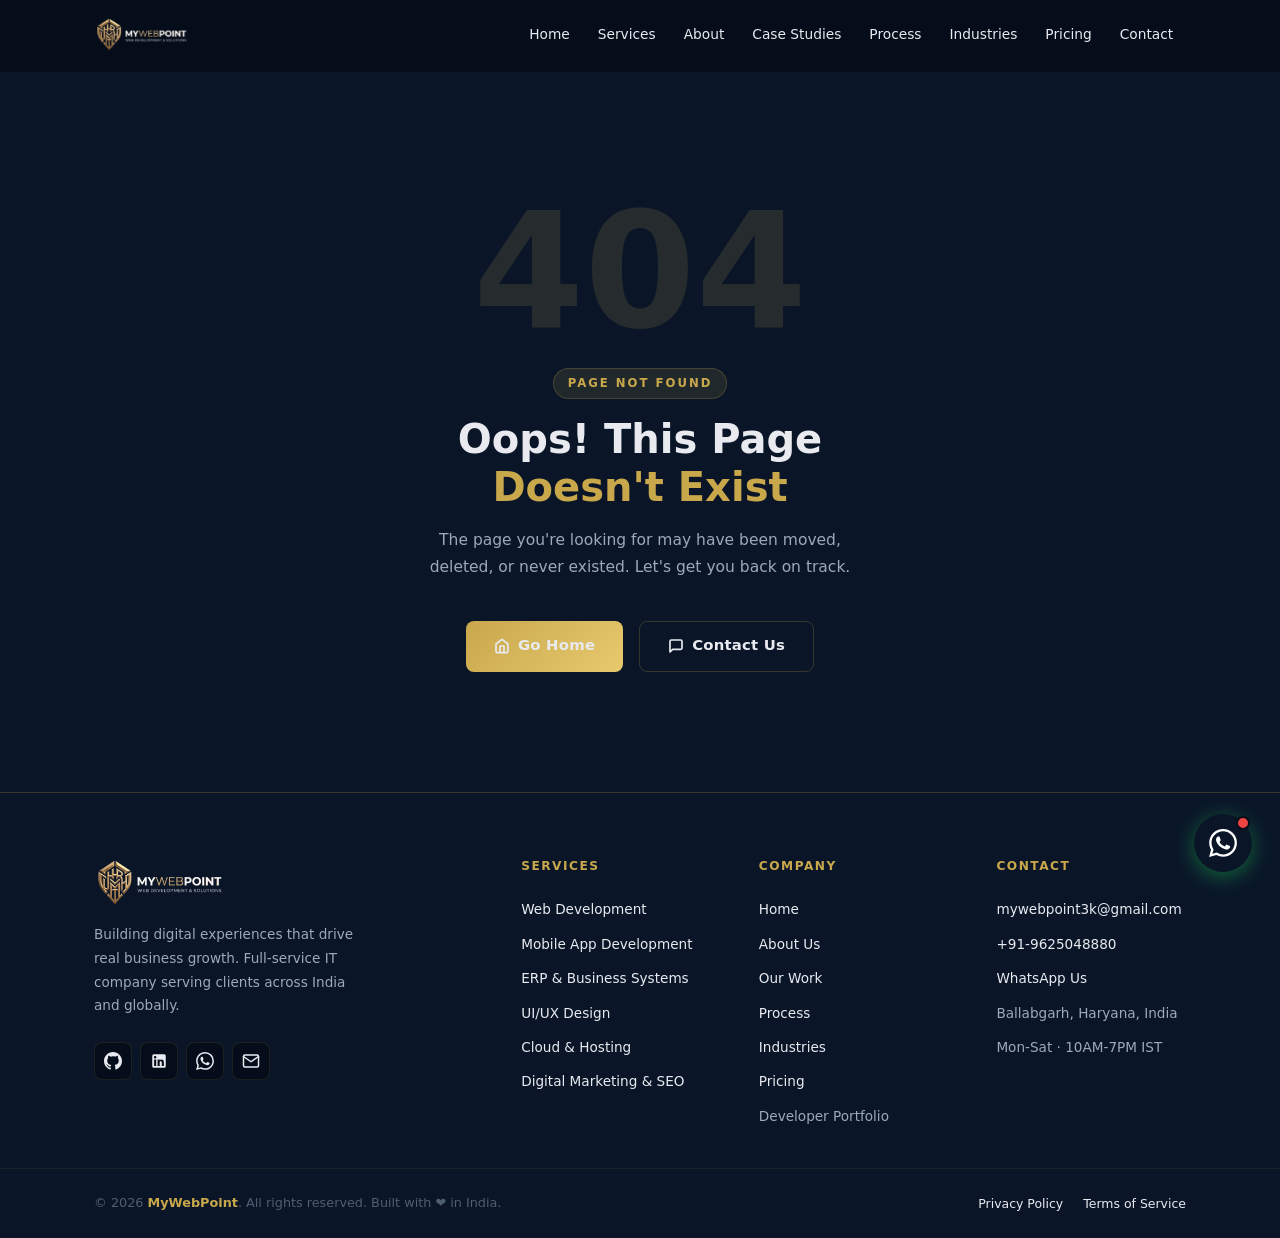
<file: index.html>
<!DOCTYPE html><html lang="en"><head>
    <meta charset="UTF-8">
    <meta name="viewport" content="width=device-width, initial-scale=1.0">

    <title>Web Development Company in Ballabhgarh, Faridabad | MyWebPoint</title>
    <meta name="description" content="MyWebPoint is a leading web development company in Ballabhgarh and Faridabad, Haryana. We build business websites, React apps, mobile apps, ERP systems and SEO solutions for growing brands.">
    <meta name="keywords" content="web development company in Ballabhgarh, website design company in Faridabad, web developer in Ballabhgarh, React developer in Faridabad, website company in Haryana, ERP development company in Faridabad, MyWebPoint">
    <meta name="author" content="Dharmnath Thakur — MyWebPoint">
    <meta name="robots" content="index, follow, max-image-preview:large, max-snippet:-1, max-video-preview:-1">
    <link rel="canonical" href="https://mywebpoint.in/">
    <link rel="sitemap" type="application/xml" title="Sitemap" href="/sitemap.xml">

    <!-- Open Graph -->
    <meta property="og:type" content="website">
    <meta property="og:url" content="https://mywebpoint.in/">
    <meta property="og:title" content="Web Development Company in Ballabhgarh, Faridabad | MyWebPoint">
    <meta property="og:description" content="MyWebPoint is a leading web development company in Ballabhgarh and Faridabad, Haryana. We build business websites, React apps, mobile apps, ERP systems and SEO solutions for growing brands.">
    <meta property="og:image" content="https://mywebpoint.in/website-banner.png">
    <meta property="og:locale" content="en_IN">
    <meta property="og:site_name" content="MyWebPoint">

    <!-- Twitter Card -->
    <meta name="twitter:card" content="summary_large_image">
    <meta name="twitter:title" content="Web Development Company in Ballabhgarh, Faridabad | MyWebPoint">
    <meta name="twitter:description" content="MyWebPoint is a leading web development company in Ballabhgarh and Faridabad, Haryana. We build business websites, React apps, mobile apps, ERP systems and SEO solutions for growing brands.">
    <meta name="twitter:image" content="https://mywebpoint.in/website-banner.png">

    <!-- Favicon -->
    <link rel="icon" type="image/png" sizes="32x32" href="/favicon.png">
    <link rel="apple-touch-icon" type="image/png" href="/favicon.png">

    <!-- Schema.org — Organization -->
    <script type="application/ld+json">
      {
        "@context": "https://schema.org",
        "@type": "Organization",
        "name": "MyWebPoint",
        "url": "https://mywebpoint.in/",
        "logo": "https://mywebpoint.in/logo.png",
        "description": "Professional web development company in Ballabhgarh, Faridabad, Haryana offering website design, React.js apps, mobile apps, ERP systems, data analytics and digital marketing.",
        "foundingDate": "2019",
        "address": {
          "@type": "PostalAddress",
          "streetAddress": "Ballabhgarh",
          "addressLocality": "Faridabad",
          "addressRegion": "Haryana",
          "postalCode": "121004",
          "addressCountry": "IN"
        },
        "contactPoint": {
          "@type": "ContactPoint",
          "telephone": "+91-9625048880",
          "contactType": "customer service",
          "email": "mywebpoint3k@gmail.com",
          "availableLanguage": ["English", "Hindi"]
        },
        "sameAs": [
          "https://github.com/Dharmnath3k",
          "https://www.linkedin.com/in/dharmnath-thakur-a0a003185/"
        ]
      }
    </script>

    <!-- Schema.org — LocalBusiness -->
    <script type="application/ld+json">
      {
        "@context": "https://schema.org",
        "@type": "LocalBusiness",
        "name": "MyWebPoint",
        "image": "https://mywebpoint.in/logo.png",
        "priceRange": "₹₹",
        "telephone": "+91-9625048880",
        "email": "mywebpoint3k@gmail.com",
          "address": {
          "@type": "PostalAddress",
          "addressLocality": "Ballabgarh",
          "addressRegion": "Haryana",
          "postalCode": "121004",
          "addressCountry": "IN"
        },
        "geo": {
          "@type": "GeoCoordinates",
          "latitude": 28.342,
          "longitude": 77.323
        },
        "openingHoursSpecification": {
          "@type": "OpeningHoursSpecification",
          "dayOfWeek": [
            "Monday",
            "Tuesday",
            "Wednesday",
            "Thursday",
            "Friday",
            "Saturday"
          ],
          "opens": "10:00",
          "closes": "19:00"
        },
        "url": "https://mywebpoint.in/"
      }
    </script>

    <link rel="preconnect" href="https://fonts.googleapis.com">
    <link rel="dns-prefetch" href="https://wa.me">
    <script type="module" crossorigin="" src="/assets/index-B_6pb7Ui.js"></script>
    <link rel="stylesheet" crossorigin="" href="/assets/index-7q2XrYBc.css">
  <script type="application/ld+json" id="schema-faq">{"@context":"https://schema.org","@type":"FAQPage","mainEntity":[{"@type":"Question","name":"How much does a website cost at MyWebPoint?","acceptedAnswer":{"@type":"Answer","text":"Website packages start from ₹9,999 for a basic business website. Web applications start from ₹29,999 and enterprise ERP systems from ₹75,000. All prices include design, development and free post-launch support."}},{"@type":"Question","name":"How long does it take to build a website?","acceptedAnswer":{"@type":"Answer","text":"A basic business website takes 2-3 weeks. A full web application takes 4-6 weeks. ERP and enterprise systems take 8-16 weeks depending on complexity."}},{"@type":"Question","name":"Does MyWebPoint develop mobile apps?","acceptedAnswer":{"@type":"Answer","text":"Yes. MyWebPoint builds cross-platform iOS and Android apps using React Native, deployed to the App Store and Google Play."}},{"@type":"Question","name":"Where is MyWebPoint located?","acceptedAnswer":{"@type":"Answer","text":"MyWebPoint is based in Ballabgarh, Haryana, India. We serve clients across India and globally."}},{"@type":"Question","name":"Do you offer SEO and digital marketing services?","acceptedAnswer":{"@type":"Answer","text":"Yes. We offer technical SEO, Google Ads management, social media marketing, content strategy and monthly analytics reports."}},{"@type":"Question","name":"Do you provide data analytics services?","acceptedAnswer":{"@type":"Answer","text":"Yes. We offer data analytics using MS Excel (Advanced), MySQL and Power BI - including MIS reports, dashboards, VLOOKUP, Pivot Tables and stock reporting."}}]}</script><script type="application/ld+json" id="schema-service">{"@context":"https://schema.org","@type":"ItemList","name":"MyWebPoint IT Services","url":"https://mywebpoint.in/services","itemListElement":[{"@type":"ListItem","position":1,"name":"Web Development","url":"https://mywebpoint.in/services"},{"@type":"ListItem","position":2,"name":"Mobile App Development","url":"https://mywebpoint.in/services"},{"@type":"ListItem","position":3,"name":"ERP & Business Systems","url":"https://mywebpoint.in/services"},{"@type":"ListItem","position":4,"name":"UI/UX Design","url":"https://mywebpoint.in/services"},{"@type":"ListItem","position":5,"name":"Cloud & Hosting","url":"https://mywebpoint.in/services"},{"@type":"ListItem","position":6,"name":"Digital Marketing & SEO","url":"https://mywebpoint.in/services"},{"@type":"ListItem","position":7,"name":"Data Analytics & Reporting","url":"https://mywebpoint.in/services"}]}</script></head>
  <body>
    <div id="root"><div class="mwp-root"><header class="mwp-nav" role="banner"><div class="mwp-nav__inner"><a aria-label="MyWebPoint Home" aria-current="page" class="mwp-nav__logo active" href="/" data-discover="true"><img src="/assets/logo-Bgz-837x.png" alt="MyWebPoint" class="mwp-nav__logo-img"></a><nav aria-label="Main navigation"><ul class="mwp-nav__links" role="list"><li><a aria-current="page" class="mwp-nav__link mwp-nav__link--active" href="/" data-discover="true">Home</a></li><li><a class="mwp-nav__link" href="/services" data-discover="true">Services</a></li><li><a class="mwp-nav__link" href="/about" data-discover="true">About</a></li><li><a class="mwp-nav__link" href="/case-studies" data-discover="true">Case Studies</a></li><li><a class="mwp-nav__link" href="/process" data-discover="true">Process</a></li><li><a class="mwp-nav__link" href="/industries" data-discover="true">Industries</a></li><li><a class="mwp-nav__link" href="/pricing" data-discover="true">Pricing</a></li><li><a class="mwp-nav__link" href="/contact" data-discover="true">Contact</a></li></ul></nav><button class="mwp-nav__hamburger" aria-label="Open menu" aria-expanded="false"><span></span><span></span><span></span></button></div></header><main class="mwp-main"><section class="mwp-hero" aria-label="Hero section"><div class="mwp-hero__bg" aria-hidden="true"></div><div class="mwp-hero__grid-overlay" aria-hidden="true"></div><canvas class="mwp-hero__canvas" aria-hidden="true" width="1440" height="2200"></canvas><div class="mwp-container mwp-hero__inner"><div class="mwp-hero__content"><div class="mwp-hero__badge"><span class="mwp-hero__badge-dot" aria-hidden="true"></span>Trusted IT Partner Since 2019 &nbsp;·&nbsp; 100+ Projects Delivered</div><h1 class="mwp-hero__headline">Web Development Company<br>in <span>Ballabhgarh &amp; Faridabad</span></h1><p class="mwp-hero__sub">MyWebPoint provides professional website development, responsive web design, React.js applications, mobile apps, ERP systems and digital marketing for businesses in Ballabhgarh, Faridabad, Haryana and across India.</p><div class="mwp-hero__actions"><a class="mwp-btn mwp-btn--gold" href="/contact" data-discover="true"><svg width="16" height="16" viewBox="0 0 24 24" fill="none" stroke="currentColor" stroke-width="2.5" stroke-linecap="round" stroke-linejoin="round" aria-hidden="true"><path d="M21 15a2 2 0 0 1-2 2H7l-4 4V5a2 2 0 0 1 2-2h14a2 2 0 0 1 2 2z"></path></svg> Get a Free Consultation</a><a class="mwp-btn mwp-btn--outline" href="/services" data-discover="true"><svg width="16" height="16" viewBox="0 0 24 24" fill="none" stroke="currentColor" stroke-width="2.5" stroke-linecap="round" stroke-linejoin="round" aria-hidden="true"><line x1="5" y1="12" x2="19" y2="12"></line><polyline points="12 5 19 12 12 19"></polyline></svg> Explore Services</a></div><div class="mwp-hero__trust"><span class="mwp-hero__stars" aria-label="5 star rating"><svg width="14" height="14" viewBox="0 0 24 24" fill="currentColor" aria-hidden="true"><polygon points="12 2 15.09 8.26 22 9.27 17 14.14 18.18 21.02 12 17.77 5.82 21.02 7 14.14 2 9.27 8.91 8.26 12 2"></polygon></svg><svg width="14" height="14" viewBox="0 0 24 24" fill="currentColor" aria-hidden="true"><polygon points="12 2 15.09 8.26 22 9.27 17 14.14 18.18 21.02 12 17.77 5.82 21.02 7 14.14 2 9.27 8.91 8.26 12 2"></polygon></svg><svg width="14" height="14" viewBox="0 0 24 24" fill="currentColor" aria-hidden="true"><polygon points="12 2 15.09 8.26 22 9.27 17 14.14 18.18 21.02 12 17.77 5.82 21.02 7 14.14 2 9.27 8.91 8.26 12 2"></polygon></svg><svg width="14" height="14" viewBox="0 0 24 24" fill="currentColor" aria-hidden="true"><polygon points="12 2 15.09 8.26 22 9.27 17 14.14 18.18 21.02 12 17.77 5.82 21.02 7 14.14 2 9.27 8.91 8.26 12 2"></polygon></svg><svg width="14" height="14" viewBox="0 0 24 24" fill="currentColor" aria-hidden="true"><polygon points="12 2 15.09 8.26 22 9.27 17 14.14 18.18 21.02 12 17.77 5.82 21.02 7 14.14 2 9.27 8.91 8.26 12 2"></polygon></svg></span><span>Rated 4.9/5 by 50+ clients</span></div></div><div class="mwp-hero__slider" aria-label="Service highlights"><div class="mwp-slider__progress" aria-hidden="true"><button class="mwp-slider__progress-dot mwp-slider__progress-dot--active" aria-label="Slide 1: Web Development" style="background: rgb(201, 168, 76); box-shadow: rgb(201, 168, 76) 0px 0px 8px;"></button><button class="mwp-slider__progress-dot" aria-label="Slide 2: Mobile Apps"></button><button class="mwp-slider__progress-dot" aria-label="Slide 3: ERP &amp; Business Systems"></button><button class="mwp-slider__progress-dot" aria-label="Slide 4: Digital Marketing &amp; SEO"></button></div><div class="mwp-slide-card mwp-slide-card--enter" aria-live="polite" style="--slide-bg: rgba(201,168,76,0.07); --slide-color: #c9a84c;"><div class="mwp-slide-card__tag" style="color: rgb(201, 168, 76); border-color: rgba(201, 168, 76, 0.267); background: rgba(201, 168, 76, 0.07);">Web Development</div><div class="mwp-slide-card__icon-wrap" style="background: rgba(201, 168, 76, 0.07); border-color: rgba(201, 168, 76, 0.267); color: rgb(201, 168, 76);"><svg width="32" height="32" viewBox="0 0 24 24" fill="none" stroke="currentColor" stroke-width="1.8" stroke-linecap="round" stroke-linejoin="round" aria-hidden="true"><polyline points="16 18 22 12 16 6"></polyline><polyline points="8 6 2 12 8 18"></polyline></svg></div><h2 class="mwp-slide-card__title" style="color: rgb(201, 168, 76);">Pixel-Perfect Web Apps That Scale</h2><p class="mwp-slide-card__desc">We craft high-performance React, Next.js &amp; custom web applications - optimised for speed, SEO, and seamless user experience across every device.</p><ul class="mwp-slide-card__points"><li class="mwp-slide-card__point"><span class="mwp-slide-card__point-icon" style="color: rgb(201, 168, 76);"><svg width="16" height="16" viewBox="0 0 24 24" fill="none" stroke="currentColor" stroke-width="2.5" stroke-linecap="round" stroke-linejoin="round" aria-hidden="true"><polyline points="20 6 9 17 4 12"></polyline></svg></span>React.js &amp; Next.js</li><li class="mwp-slide-card__point"><span class="mwp-slide-card__point-icon" style="color: rgb(201, 168, 76);"><svg width="16" height="16" viewBox="0 0 24 24" fill="none" stroke="currentColor" stroke-width="2.5" stroke-linecap="round" stroke-linejoin="round" aria-hidden="true"><polyline points="20 6 9 17 4 12"></polyline></svg></span>REST API Integration</li><li class="mwp-slide-card__point"><span class="mwp-slide-card__point-icon" style="color: rgb(201, 168, 76);"><svg width="16" height="16" viewBox="0 0 24 24" fill="none" stroke="currentColor" stroke-width="2.5" stroke-linecap="round" stroke-linejoin="round" aria-hidden="true"><polyline points="20 6 9 17 4 12"></polyline></svg></span>Core Web Vitals Optimised</li></ul><a class="mwp-slide-card__cta" href="/services" data-discover="true" style="color: rgb(201, 168, 76); border-color: rgba(201, 168, 76, 0.267); background: rgba(201, 168, 76, 0.07);">Learn more <svg width="16" height="16" viewBox="0 0 24 24" fill="none" stroke="currentColor" stroke-width="2.5" stroke-linecap="round" stroke-linejoin="round" aria-hidden="true"><line x1="5" y1="12" x2="19" y2="12"></line><polyline points="12 5 19 12 12 19"></polyline></svg></a></div><div class="mwp-slider__nav"><button class="mwp-slider__nav-btn" aria-label="Previous slide"><svg width="20" height="20" viewBox="0 0 24 24" fill="none" stroke="currentColor" stroke-width="2.5" stroke-linecap="round" stroke-linejoin="round" aria-hidden="true"><polyline points="15 18 9 12 15 6"></polyline></svg></button><span class="mwp-slider__nav-count">01 / 04</span><button class="mwp-slider__nav-btn" aria-label="Next slide"><svg width="20" height="20" viewBox="0 0 24 24" fill="none" stroke="currentColor" stroke-width="2.5" stroke-linecap="round" stroke-linejoin="round" aria-hidden="true"><polyline points="9 18 15 12 9 6"></polyline></svg></button></div></div></div><div class="mwp-hero__scroll" aria-hidden="true"><div class="mwp-hero__scroll-mouse"><div class="mwp-hero__scroll-wheel"></div></div><span>Scroll down</span></div></section><section class="mwp-stats-bar" aria-label="Company statistics"><div class="mwp-container"><div class="mwp-stats-bar__grid"><div class="mwp-stats-bar__item mwp-reveal"><span class="mwp-stats-bar__val">100+</span><span class="mwp-stats-bar__label">Projects Delivered</span></div><div class="mwp-stats-bar__item mwp-reveal"><span class="mwp-stats-bar__val">50+</span><span class="mwp-stats-bar__label">Happy Clients</span></div><div class="mwp-stats-bar__item mwp-reveal"><span class="mwp-stats-bar__val">5+</span><span class="mwp-stats-bar__label">Years Experience</span></div><div class="mwp-stats-bar__item mwp-reveal"><span class="mwp-stats-bar__val">15+</span><span class="mwp-stats-bar__label">Tech Experts</span></div></div></div></section><section class="mwp-section mwp-section--dark" aria-labelledby="svc-heading"><div class="mwp-container"><div class="mwp-section-header mwp-section-header--center mwp-reveal"><div class="mwp-label">What We Do</div><h2 class="mwp-section-title" id="svc-heading">Services That <span>Move Businesses</span></h2><p class="mwp-section-sub">End-to-end digital solutions engineered to solve real problems and deliver measurable results.</p></div><div class="mwp-services-grid"><article class="mwp-svc-card mwp-reveal mwp-reveal--delay-1" aria-label="Web Development"><div class="mwp-svc-card__icon"><svg width="32" height="32" viewBox="0 0 24 24" fill="none" stroke="currentColor" stroke-width="1.8" stroke-linecap="round" stroke-linejoin="round" aria-hidden="true"><polyline points="16 18 22 12 16 6"></polyline><polyline points="8 6 2 12 8 18"></polyline></svg></div><h3 class="mwp-svc-card__title">Web Development</h3><p class="mwp-svc-card__desc">High-performance React, Next.js &amp; custom web apps built to scale.</p><a class="mwp-svc-card__link" href="/services" data-discover="true">Learn more <svg width="16" height="16" viewBox="0 0 24 24" fill="none" stroke="currentColor" stroke-width="2.5" stroke-linecap="round" stroke-linejoin="round" aria-hidden="true"><line x1="5" y1="12" x2="19" y2="12"></line><polyline points="12 5 19 12 12 19"></polyline></svg></a></article><article class="mwp-svc-card mwp-reveal mwp-reveal--delay-2" aria-label="Mobile Apps"><div class="mwp-svc-card__icon"><svg width="32" height="32" viewBox="0 0 24 24" fill="none" stroke="currentColor" stroke-width="1.8" stroke-linecap="round" stroke-linejoin="round" aria-hidden="true"><rect x="5" y="2" width="14" height="20" rx="2" ry="2"></rect><line x1="12" y1="18" x2="12.01" y2="18"></line></svg></div><h3 class="mwp-svc-card__title">Mobile Apps</h3><p class="mwp-svc-card__desc">Cross-platform iOS &amp; Android apps with seamless UX.</p><a class="mwp-svc-card__link" href="/services" data-discover="true">Learn more <svg width="16" height="16" viewBox="0 0 24 24" fill="none" stroke="currentColor" stroke-width="2.5" stroke-linecap="round" stroke-linejoin="round" aria-hidden="true"><line x1="5" y1="12" x2="19" y2="12"></line><polyline points="12 5 19 12 12 19"></polyline></svg></a></article><article class="mwp-svc-card mwp-reveal mwp-reveal--delay-3" aria-label="ERP &amp; Business Systems"><div class="mwp-svc-card__icon"><svg width="32" height="32" viewBox="0 0 24 24" fill="none" stroke="currentColor" stroke-width="1.8" stroke-linecap="round" stroke-linejoin="round" aria-hidden="true"><rect x="2" y="3" width="20" height="14" rx="2"></rect><line x1="8" y1="21" x2="16" y2="21"></line><line x1="12" y1="17" x2="12" y2="21"></line></svg></div><h3 class="mwp-svc-card__title">ERP &amp; Business Systems</h3><p class="mwp-svc-card__desc">Custom ERP, CRM &amp; automation that streamlines your operations.</p><a class="mwp-svc-card__link" href="/services" data-discover="true">Learn more <svg width="16" height="16" viewBox="0 0 24 24" fill="none" stroke="currentColor" stroke-width="2.5" stroke-linecap="round" stroke-linejoin="round" aria-hidden="true"><line x1="5" y1="12" x2="19" y2="12"></line><polyline points="12 5 19 12 12 19"></polyline></svg></a></article><article class="mwp-svc-card mwp-reveal mwp-reveal--delay-4" aria-label="UI/UX Design"><div class="mwp-svc-card__icon"><svg width="32" height="32" viewBox="0 0 24 24" fill="none" stroke="currentColor" stroke-width="1.8" stroke-linecap="round" stroke-linejoin="round" aria-hidden="true"><circle cx="13.5" cy="6.5" r="0.5"></circle><circle cx="17.5" cy="10.5" r="0.5"></circle><circle cx="8.5" cy="7.5" r="0.5"></circle><circle cx="6.5" cy="12.5" r="0.5"></circle><path d="M12 2C6.5 2 2 6.5 2 12s4.5 10 10 10c.926 0 1.648-.746 1.648-1.688 0-.437-.18-.835-.47-1.125-.29-.289-.47-.687-.47-1.125a1.64 1.64 0 0 1 1.648-1.688h1.996c3.051 0 5.555-2.503 5.555-5.554C21.854 6.977 17.45 2 12 2z"></path></svg></div><h3 class="mwp-svc-card__title">UI/UX Design</h3><p class="mwp-svc-card__desc">User-centred designs that convert visitors into loyal customers.</p><a class="mwp-svc-card__link" href="/services" data-discover="true">Learn more <svg width="16" height="16" viewBox="0 0 24 24" fill="none" stroke="currentColor" stroke-width="2.5" stroke-linecap="round" stroke-linejoin="round" aria-hidden="true"><line x1="5" y1="12" x2="19" y2="12"></line><polyline points="12 5 19 12 12 19"></polyline></svg></a></article><article class="mwp-svc-card mwp-reveal mwp-reveal--delay-5" aria-label="Cloud &amp; Hosting"><div class="mwp-svc-card__icon"><svg width="32" height="32" viewBox="0 0 24 24" fill="none" stroke="currentColor" stroke-width="1.8" stroke-linecap="round" stroke-linejoin="round" aria-hidden="true"><path d="M18 10h-1.26A8 8 0 1 0 9 20h9a5 5 0 0 0 0-10z"></path></svg></div><h3 class="mwp-svc-card__title">Cloud &amp; Hosting</h3><p class="mwp-svc-card__desc">Reliable cloud infrastructure, CI/CD pipelines &amp; 99.9% uptime.</p><a class="mwp-svc-card__link" href="/services" data-discover="true">Learn more <svg width="16" height="16" viewBox="0 0 24 24" fill="none" stroke="currentColor" stroke-width="2.5" stroke-linecap="round" stroke-linejoin="round" aria-hidden="true"><line x1="5" y1="12" x2="19" y2="12"></line><polyline points="12 5 19 12 12 19"></polyline></svg></a></article><article class="mwp-svc-card mwp-reveal mwp-reveal--delay-6" aria-label="Digital Marketing"><div class="mwp-svc-card__icon"><svg width="32" height="32" viewBox="0 0 24 24" fill="none" stroke="currentColor" stroke-width="1.8" stroke-linecap="round" stroke-linejoin="round" aria-hidden="true"><line x1="18" y1="20" x2="18" y2="10"></line><line x1="12" y1="20" x2="12" y2="4"></line><line x1="6" y1="20" x2="6" y2="14"></line><line x1="2" y1="20" x2="22" y2="20"></line></svg></div><h3 class="mwp-svc-card__title">Digital Marketing</h3><p class="mwp-svc-card__desc">SEO, Google Ads &amp; social strategies that bring qualified leads.</p><a class="mwp-svc-card__link" href="/services" data-discover="true">Learn more <svg width="16" height="16" viewBox="0 0 24 24" fill="none" stroke="currentColor" stroke-width="2.5" stroke-linecap="round" stroke-linejoin="round" aria-hidden="true"><line x1="5" y1="12" x2="19" y2="12"></line><polyline points="12 5 19 12 12 19"></polyline></svg></a></article></div></div></section><section class="mwp-section mwp-section--darker" aria-labelledby="case-preview-heading"><div class="mwp-container"><div class="mwp-section-header mwp-section-header--center mwp-reveal"><div class="mwp-label">Works &amp; Projects</div><h2 class="mwp-section-title" id="case-preview-heading">Case <span>Studies</span></h2><p class="mwp-section-sub">A quick look at the work we’re proud of — real client challenges, real outcomes, real business impact.</p></div><div class="mwp-work-grid mwp-work-grid--compact"><article class="mwp-work-card mwp-reveal mwp-reveal--delay-1" style="--work-color: #22c55e;"><div class="mwp-work-card__top"><div class="mwp-work-card__icon"><svg width="28" height="28" viewBox="0 0 24 24" fill="none" stroke="currentColor" stroke-width="1.8" stroke-linecap="round" stroke-linejoin="round"><path d="M22 12h-4l-3 9L9 3l-3 9H2"></path></svg></div><div class="mwp-work-card__meta"><span class="mwp-work-card__category">Web Development</span><span class="mwp-work-card__type">Client Success</span></div></div><h3 class="mwp-work-card__title">Holistica Wellness</h3><p class="mwp-work-card__desc">Strategy, design, build, and optimization that improved conversion, efficiency, and user experience.</p></article><article class="mwp-work-card mwp-reveal mwp-reveal--delay-2" style="--work-color: #6366f1;"><div class="mwp-work-card__top"><div class="mwp-work-card__icon"><svg width="28" height="28" viewBox="0 0 24 24" fill="none" stroke="currentColor" stroke-width="1.8" stroke-linecap="round" stroke-linejoin="round"><path d="M22 12h-4l-3 9L9 3l-3 9H2"></path></svg></div><div class="mwp-work-card__meta"><span class="mwp-work-card__category">Healthcare · CMS</span><span class="mwp-work-card__type">Client Success</span></div></div><h3 class="mwp-work-card__title">Amgen Healthcare UI</h3><p class="mwp-work-card__desc">Strategy, design, build, and optimization that improved conversion, efficiency, and user experience.</p></article><article class="mwp-work-card mwp-reveal mwp-reveal--delay-3" style="--work-color: #06b6d4;"><div class="mwp-work-card__top"><div class="mwp-work-card__icon"><svg width="28" height="28" viewBox="0 0 24 24" fill="none" stroke="currentColor" stroke-width="1.8" stroke-linecap="round" stroke-linejoin="round"><path d="M22 12h-4l-3 9L9 3l-3 9H2"></path></svg></div><div class="mwp-work-card__meta"><span class="mwp-work-card__category">ERP · Manufacturing</span><span class="mwp-work-card__type">Client Success</span></div></div><h3 class="mwp-work-card__title">Manufacturing ERP System</h3><p class="mwp-work-card__desc">Strategy, design, build, and optimization that improved conversion, efficiency, and user experience.</p></article></div><div class="mwp-process-strip__cta mwp-reveal"><a class="mwp-btn mwp-btn--gold" href="/case-studies" data-discover="true">Explore Case Studies <svg width="16" height="16" viewBox="0 0 24 24" fill="none" stroke="currentColor" stroke-width="2.5" stroke-linecap="round" stroke-linejoin="round" aria-hidden="true"><line x1="5" y1="12" x2="19" y2="12"></line><polyline points="12 5 19 12 12 19"></polyline></svg></a></div></div></section><section class="mwp-section mwp-section--darker" aria-labelledby="why-heading"><div class="mwp-container mwp-why__grid"><div class="mwp-reveal"><div class="mwp-label">Why MyWebPoint</div><h2 class="mwp-section-title" id="why-heading">Your Technology Partner<br>for <span>Lasting Growth</span></h2><p class="mwp-section-sub" style="max-width: 480px;">We don't just build websites - we build digital foundations. Every project starts with strategy and ends with measurable results.</p><ul class="mwp-why__list"><li class="mwp-why__item"><span class="mwp-why__check"><svg width="16" height="16" viewBox="0 0 24 24" fill="none" stroke="currentColor" stroke-width="2.5" stroke-linecap="round" stroke-linejoin="round" aria-hidden="true"><polyline points="20 6 9 17 4 12"></polyline></svg></span>Goal-focused development aligned to your business KPIs</li><li class="mwp-why__item"><span class="mwp-why__check"><svg width="16" height="16" viewBox="0 0 24 24" fill="none" stroke="currentColor" stroke-width="2.5" stroke-linecap="round" stroke-linejoin="round" aria-hidden="true"><polyline points="20 6 9 17 4 12"></polyline></svg></span>Agile delivery with clear timelines and zero surprises</li><li class="mwp-why__item"><span class="mwp-why__check"><svg width="16" height="16" viewBox="0 0 24 24" fill="none" stroke="currentColor" stroke-width="2.5" stroke-linecap="round" stroke-linejoin="round" aria-hidden="true"><polyline points="20 6 9 17 4 12"></polyline></svg></span>Secure, scalable code built for the long term</li><li class="mwp-why__item"><span class="mwp-why__check"><svg width="16" height="16" viewBox="0 0 24 24" fill="none" stroke="currentColor" stroke-width="2.5" stroke-linecap="round" stroke-linejoin="round" aria-hidden="true"><polyline points="20 6 9 17 4 12"></polyline></svg></span>Transparent pricing - no hidden costs, ever</li><li class="mwp-why__item"><span class="mwp-why__check"><svg width="16" height="16" viewBox="0 0 24 24" fill="none" stroke="currentColor" stroke-width="2.5" stroke-linecap="round" stroke-linejoin="round" aria-hidden="true"><polyline points="20 6 9 17 4 12"></polyline></svg></span>Dedicated support after every launch</li></ul><a class="mwp-btn mwp-btn--gold" href="/about" data-discover="true" style="margin-top: 2rem; display: inline-flex;">About Us <svg width="16" height="16" viewBox="0 0 24 24" fill="none" stroke="currentColor" stroke-width="2.5" stroke-linecap="round" stroke-linejoin="round" aria-hidden="true"><line x1="5" y1="12" x2="19" y2="12"></line><polyline points="12 5 19 12 12 19"></polyline></svg></a></div><div class="mwp-why__visual mwp-reveal mwp-reveal--delay-2" aria-hidden="true"><div class="mwp-why__card-wrap"><div class="mwp-why__card mwp-why__card--1"><span class="mwp-why__card-icon"><svg width="22" height="22" viewBox="0 0 24 24" fill="none" stroke="currentColor" stroke-width="2" stroke-linecap="round" stroke-linejoin="round"><polyline points="22 12 18 12 15 21 9 3 6 12 2 12"></polyline></svg></span><div><strong>Performance First</strong><span>Core Web Vitals optimised on every project</span></div></div><div class="mwp-why__card mwp-why__card--2"><span class="mwp-why__card-icon"><svg width="22" height="22" viewBox="0 0 24 24" fill="none" stroke="currentColor" stroke-width="2" stroke-linecap="round" stroke-linejoin="round"><path d="M12 22s8-4 8-10V5l-8-3-8 3v7c0 6 8 10 8 10z"></path></svg></span><div><strong>Security Built-in</strong><span>Industry-standard security on every layer</span></div></div><div class="mwp-why__card mwp-why__card--3"><span class="mwp-why__card-icon"><svg width="22" height="22" viewBox="0 0 24 24" fill="none" stroke="currentColor" stroke-width="2" stroke-linecap="round" stroke-linejoin="round"><circle cx="12" cy="12" r="10"></circle><polyline points="12 6 12 12 16 14"></polyline></svg></span><div><strong>On-time Delivery</strong><span>We've never missed a committed deadline</span></div></div><div class="mwp-why__card mwp-why__card--4"><span class="mwp-why__card-icon"><svg width="22" height="22" viewBox="0 0 24 24" fill="none" stroke="currentColor" stroke-width="2" stroke-linecap="round" stroke-linejoin="round"><path d="M17 21v-2a4 4 0 0 0-4-4H5a4 4 0 0 0-4 4v2"></path><circle cx="9" cy="7" r="4"></circle><path d="M23 21v-2a4 4 0 0 0-3-3.87"></path><path d="M16 3.13a4 4 0 0 1 0 7.75"></path></svg></span><div><strong>Dedicated Team</strong><span>Your own project manager + dev team</span></div></div></div></div></div></section><section class="mwp-section mwp-section--dark mwp-testi-section" aria-labelledby="testi-heading"><div class="mwp-container"><div class="mwp-section-header mwp-section-header--center mwp-reveal"><div class="mwp-label">Client Stories</div><h2 class="mwp-section-title" id="testi-heading">What Our <span>Clients Say</span></h2><p class="mwp-section-sub">Real feedback from businesses we've helped grow.</p></div><div class="mwp-testi-slider" aria-live="polite"><div class="mwp-testi-track"><blockquote class="mwp-testi-card" aria-label="Testimonial from Rahul Sharma"><div class="mwp-testi-card__stars" aria-label="5 stars"><svg width="14" height="14" viewBox="0 0 24 24" fill="currentColor" aria-hidden="true"><polygon points="12 2 15.09 8.26 22 9.27 17 14.14 18.18 21.02 12 17.77 5.82 21.02 7 14.14 2 9.27 8.91 8.26 12 2"></polygon></svg><svg width="14" height="14" viewBox="0 0 24 24" fill="currentColor" aria-hidden="true"><polygon points="12 2 15.09 8.26 22 9.27 17 14.14 18.18 21.02 12 17.77 5.82 21.02 7 14.14 2 9.27 8.91 8.26 12 2"></polygon></svg><svg width="14" height="14" viewBox="0 0 24 24" fill="currentColor" aria-hidden="true"><polygon points="12 2 15.09 8.26 22 9.27 17 14.14 18.18 21.02 12 17.77 5.82 21.02 7 14.14 2 9.27 8.91 8.26 12 2"></polygon></svg><svg width="14" height="14" viewBox="0 0 24 24" fill="currentColor" aria-hidden="true"><polygon points="12 2 15.09 8.26 22 9.27 17 14.14 18.18 21.02 12 17.77 5.82 21.02 7 14.14 2 9.27 8.91 8.26 12 2"></polygon></svg><svg width="14" height="14" viewBox="0 0 24 24" fill="currentColor" aria-hidden="true"><polygon points="12 2 15.09 8.26 22 9.27 17 14.14 18.18 21.02 12 17.77 5.82 21.02 7 14.14 2 9.27 8.91 8.26 12 2"></polygon></svg></div><p class="mwp-testi-card__text">"MyWebPoint transformed our online presence. Our e-commerce sales jumped 60% in just 3 months. The team is incredibly professional and responsive."</p><footer class="mwp-testi-card__author"><div class="mwp-testi-card__avatar">RS</div><div><cite class="mwp-testi-card__name">Rahul Sharma</cite><span class="mwp-testi-card__role">CEO, ShopEasy India</span></div></footer></blockquote><blockquote class="mwp-testi-card" aria-label="Testimonial from Priya Gupta"><div class="mwp-testi-card__stars" aria-label="5 stars"><svg width="14" height="14" viewBox="0 0 24 24" fill="currentColor" aria-hidden="true"><polygon points="12 2 15.09 8.26 22 9.27 17 14.14 18.18 21.02 12 17.77 5.82 21.02 7 14.14 2 9.27 8.91 8.26 12 2"></polygon></svg><svg width="14" height="14" viewBox="0 0 24 24" fill="currentColor" aria-hidden="true"><polygon points="12 2 15.09 8.26 22 9.27 17 14.14 18.18 21.02 12 17.77 5.82 21.02 7 14.14 2 9.27 8.91 8.26 12 2"></polygon></svg><svg width="14" height="14" viewBox="0 0 24 24" fill="currentColor" aria-hidden="true"><polygon points="12 2 15.09 8.26 22 9.27 17 14.14 18.18 21.02 12 17.77 5.82 21.02 7 14.14 2 9.27 8.91 8.26 12 2"></polygon></svg><svg width="14" height="14" viewBox="0 0 24 24" fill="currentColor" aria-hidden="true"><polygon points="12 2 15.09 8.26 22 9.27 17 14.14 18.18 21.02 12 17.77 5.82 21.02 7 14.14 2 9.27 8.91 8.26 12 2"></polygon></svg><svg width="14" height="14" viewBox="0 0 24 24" fill="currentColor" aria-hidden="true"><polygon points="12 2 15.09 8.26 22 9.27 17 14.14 18.18 21.02 12 17.77 5.82 21.02 7 14.14 2 9.27 8.91 8.26 12 2"></polygon></svg></div><p class="mwp-testi-card__text">"The ERP system they built saved us 20+ hours per week. Perfect execution, clean UI, and excellent post-launch support throughout."</p><footer class="mwp-testi-card__author"><div class="mwp-testi-card__avatar">PG</div><div><cite class="mwp-testi-card__name">Priya Gupta</cite><span class="mwp-testi-card__role">Operations Head, FabriTech</span></div></footer></blockquote><blockquote class="mwp-testi-card" aria-label="Testimonial from Amit Kumar"><div class="mwp-testi-card__stars" aria-label="5 stars"><svg width="14" height="14" viewBox="0 0 24 24" fill="currentColor" aria-hidden="true"><polygon points="12 2 15.09 8.26 22 9.27 17 14.14 18.18 21.02 12 17.77 5.82 21.02 7 14.14 2 9.27 8.91 8.26 12 2"></polygon></svg><svg width="14" height="14" viewBox="0 0 24 24" fill="currentColor" aria-hidden="true"><polygon points="12 2 15.09 8.26 22 9.27 17 14.14 18.18 21.02 12 17.77 5.82 21.02 7 14.14 2 9.27 8.91 8.26 12 2"></polygon></svg><svg width="14" height="14" viewBox="0 0 24 24" fill="currentColor" aria-hidden="true"><polygon points="12 2 15.09 8.26 22 9.27 17 14.14 18.18 21.02 12 17.77 5.82 21.02 7 14.14 2 9.27 8.91 8.26 12 2"></polygon></svg><svg width="14" height="14" viewBox="0 0 24 24" fill="currentColor" aria-hidden="true"><polygon points="12 2 15.09 8.26 22 9.27 17 14.14 18.18 21.02 12 17.77 5.82 21.02 7 14.14 2 9.27 8.91 8.26 12 2"></polygon></svg><svg width="14" height="14" viewBox="0 0 24 24" fill="currentColor" aria-hidden="true"><polygon points="12 2 15.09 8.26 22 9.27 17 14.14 18.18 21.02 12 17.77 5.82 21.02 7 14.14 2 9.27 8.91 8.26 12 2"></polygon></svg></div><p class="mwp-testi-card__text">"From design to deployment in 3 weeks. Blazing fast, stunning on every device. The team genuinely cares about quality."</p><footer class="mwp-testi-card__author"><div class="mwp-testi-card__avatar">AK</div><div><cite class="mwp-testi-card__name">Amit Kumar</cite><span class="mwp-testi-card__role">Founder, EduLearn</span></div></footer></blockquote></div></div><div class="mwp-testi-controls"><button class="mwp-slider__nav-btn" aria-label="Previous testimonials"><svg width="20" height="20" viewBox="0 0 24 24" fill="none" stroke="currentColor" stroke-width="2.5" stroke-linecap="round" stroke-linejoin="round" aria-hidden="true"><polyline points="15 18 9 12 15 6"></polyline></svg></button><div class="mwp-testi-dots" role="tablist"><button role="tab" aria-selected="true" aria-label="Go to testimonial 1" class="mwp-testi-dot mwp-testi-dot--active"></button><button role="tab" aria-selected="false" aria-label="Go to testimonial 2" class="mwp-testi-dot"></button><button role="tab" aria-selected="false" aria-label="Go to testimonial 3" class="mwp-testi-dot"></button><button role="tab" aria-selected="false" aria-label="Go to testimonial 4" class="mwp-testi-dot"></button><button role="tab" aria-selected="false" aria-label="Go to testimonial 5" class="mwp-testi-dot"></button><button role="tab" aria-selected="false" aria-label="Go to testimonial 6" class="mwp-testi-dot"></button></div><button class="mwp-slider__nav-btn" aria-label="Next testimonials"><svg width="20" height="20" viewBox="0 0 24 24" fill="none" stroke="currentColor" stroke-width="2.5" stroke-linecap="round" stroke-linejoin="round" aria-hidden="true"><polyline points="9 18 15 12 9 6"></polyline></svg></button></div></div></section><section class="mwp-section mwp-section--darker" aria-label="Technologies we use"><div class="mwp-container"><div class="mwp-section-header mwp-section-header--center mwp-reveal"><div class="mwp-label">Technologies</div><h2 class="mwp-section-title">Tools &amp; <span>Tech Stack</span></h2><p class="mwp-section-sub">We work with modern, battle-tested technologies to build fast, scalable and maintainable products.</p></div><div class="mwp-tech-strip"><div class="mwp-tech-chip mwp-reveal" style="--tech-color: #61dafb;"><span class="mwp-tech-chip__icon"><svg width="28" height="28" viewBox="0 0 24 24" fill="none" stroke="#61dafb" stroke-width="1.5" stroke-linecap="round" stroke-linejoin="round"><circle cx="12" cy="12" r="2"></circle><path d="M12 2C6.48 2 2 6.48 2 12s4.48 10 10 10 10-4.48 10-10S17.52 2 12 2z"></path><path d="M2 12c0-1.1 4.48-2 10-2s10 .9 10 2-4.48 2-10 2-10-.9-10-2z"></path></svg></span><span class="mwp-tech-chip__name">React.js</span></div><div class="mwp-tech-chip mwp-reveal" style="--tech-color: #fff;"><span class="mwp-tech-chip__icon"><svg width="28" height="28" viewBox="0 0 24 24" fill="currentColor"><path d="M12 2C6.48 2 2 6.48 2 12s4.48 10 10 10 10-4.48 10-10S17.52 2 12 2zm-1 14.5v-9l6 9H11z"></path></svg></span><span class="mwp-tech-chip__name">Next.js</span></div><div class="mwp-tech-chip mwp-reveal" style="--tech-color: #3c873a;"><span class="mwp-tech-chip__icon"><svg width="28" height="28" viewBox="0 0 24 24" fill="none" stroke="#3c873a" stroke-width="1.5" stroke-linecap="round" stroke-linejoin="round"><polygon points="12 2 22 8.5 22 15.5 12 22 2 15.5 2 8.5 12 2"></polygon></svg></span><span class="mwp-tech-chip__name">Node.js</span></div><div class="mwp-tech-chip mwp-reveal" style="--tech-color: #ffd43b;"><span class="mwp-tech-chip__icon"><svg width="28" height="28" viewBox="0 0 24 24" fill="none" stroke="#ffd43b" stroke-width="1.5" stroke-linecap="round" stroke-linejoin="round"><path d="M12 2C7 2 8 7 8 7H12V9H5C3 9 2 11 2 13s1 5 3 5h2v-3s-.5-2 2-2h6c2 0 2-2 2-2V7C17 5 16 2 12 2z"></path><path d="M12 22c5 0 4-5 4-5H12V15H19c2 0 3-2 3-4s-1-5-3-5h-2v3s.5 2-2 2H9c-2 0-2 2-2 2v5c0 2 1 5 5 5z"></path></svg></span><span class="mwp-tech-chip__name">Python</span></div><div class="mwp-tech-chip mwp-reveal" style="--tech-color: #00758f;"><span class="mwp-tech-chip__icon"><svg width="28" height="28" viewBox="0 0 24 24" fill="none" stroke="#00758f" stroke-width="1.5" stroke-linecap="round" stroke-linejoin="round"><ellipse cx="12" cy="6" rx="8" ry="3"></ellipse><path d="M4 6v6c0 1.66 3.58 3 8 3s8-1.34 8-3V6"></path><path d="M4 12v6c0 1.66 3.58 3 8 3s8-1.34 8-3v-6"></path></svg></span><span class="mwp-tech-chip__name">MySQL</span></div><div class="mwp-tech-chip mwp-reveal" style="--tech-color: #f2c811;"><span class="mwp-tech-chip__icon"><svg width="28" height="28" viewBox="0 0 24 24" fill="none" stroke="#f2c811" stroke-width="1.5" stroke-linecap="round" stroke-linejoin="round"><rect x="2" y="3" width="4" height="18" rx="1"></rect><rect x="9" y="8" width="4" height="13" rx="1"></rect><rect x="16" y="5" width="4" height="16" rx="1"></rect></svg></span><span class="mwp-tech-chip__name">Power BI</span></div><div class="mwp-tech-chip mwp-reveal" style="--tech-color: #21759b;"><span class="mwp-tech-chip__icon"><svg width="28" height="28" viewBox="0 0 24 24" fill="none" stroke="#21759b" stroke-width="1.5" stroke-linecap="round" stroke-linejoin="round"><circle cx="12" cy="12" r="10"></circle><path d="M2 12h20M12 2a15.3 15.3 0 0 1 4 10 15.3 15.3 0 0 1-4 10 15.3 15.3 0 0 1-4-10 15.3 15.3 0 0 1 4-10z"></path></svg></span><span class="mwp-tech-chip__name">WordPress</span></div><div class="mwp-tech-chip mwp-reveal" style="--tech-color: #ff9900;"><span class="mwp-tech-chip__icon"><svg width="28" height="28" viewBox="0 0 24 24" fill="none" stroke="#ff9900" stroke-width="1.5" stroke-linecap="round" stroke-linejoin="round"><path d="M18 10h-1.26A8 8 0 1 0 9 20h9a5 5 0 0 0 0-10z"></path></svg></span><span class="mwp-tech-chip__name">AWS</span></div></div><div class="mwp-tech-strip__cta mwp-reveal"><a class="mwp-btn mwp-btn--outline" href="/services" data-discover="true">View All Services <svg width="16" height="16" viewBox="0 0 24 24" fill="none" stroke="currentColor" stroke-width="2.5" stroke-linecap="round" stroke-linejoin="round" aria-hidden="true"><line x1="5" y1="12" x2="19" y2="12"></line><polyline points="12 5 19 12 12 19"></polyline></svg></a></div></div></section><section class="mwp-section mwp-section--dark" aria-labelledby="process-heading"><div class="mwp-container"><div class="mwp-section-header mwp-section-header--center mwp-reveal"><div class="mwp-label">How We Work</div><h2 class="mwp-section-title" id="process-heading">From Idea to <span>Live in 6 Steps</span></h2><p class="mwp-section-sub">A transparent, structured process - so you always know what's happening and what's next.</p></div><div class="mwp-process-strip"><div class="mwp-process-chip mwp-reveal mwp-reveal--delay-1"><div class="mwp-process-chip__icon"><svg width="20" height="20" viewBox="0 0 24 24" fill="none" stroke="currentColor" stroke-width="2" stroke-linecap="round" stroke-linejoin="round"><path d="M21 15a2 2 0 0 1-2 2H7l-4 4V5a2 2 0 0 1 2-2h14a2 2 0 0 1 2 2z"></path></svg></div><span class="mwp-process-chip__num">01</span><span class="mwp-process-chip__title">Discovery Call</span><span class="mwp-process-chip__arrow" aria-hidden="true"><svg width="16" height="16" viewBox="0 0 24 24" fill="none" stroke="currentColor" stroke-width="2.5" stroke-linecap="round" stroke-linejoin="round" aria-hidden="true"><line x1="5" y1="12" x2="19" y2="12"></line><polyline points="12 5 19 12 12 19"></polyline></svg></span></div><div class="mwp-process-chip mwp-reveal mwp-reveal--delay-2"><div class="mwp-process-chip__icon"><svg width="20" height="20" viewBox="0 0 24 24" fill="none" stroke="currentColor" stroke-width="2" stroke-linecap="round" stroke-linejoin="round"><line x1="8" y1="6" x2="21" y2="6"></line><line x1="8" y1="12" x2="21" y2="12"></line><line x1="8" y1="18" x2="21" y2="18"></line><line x1="3" y1="6" x2="3.01" y2="6"></line><line x1="3" y1="12" x2="3.01" y2="12"></line><line x1="3" y1="18" x2="3.01" y2="18"></line></svg></div><span class="mwp-process-chip__num">02</span><span class="mwp-process-chip__title">Strategy</span><span class="mwp-process-chip__arrow" aria-hidden="true"><svg width="16" height="16" viewBox="0 0 24 24" fill="none" stroke="currentColor" stroke-width="2.5" stroke-linecap="round" stroke-linejoin="round" aria-hidden="true"><line x1="5" y1="12" x2="19" y2="12"></line><polyline points="12 5 19 12 12 19"></polyline></svg></span></div><div class="mwp-process-chip mwp-reveal mwp-reveal--delay-3"><div class="mwp-process-chip__icon"><svg width="20" height="20" viewBox="0 0 24 24" fill="none" stroke="currentColor" stroke-width="2" stroke-linecap="round" stroke-linejoin="round"><rect x="3" y="3" width="18" height="18" rx="2"></rect><line x1="3" y1="9" x2="21" y2="9"></line><line x1="9" y1="21" x2="9" y2="9"></line></svg></div><span class="mwp-process-chip__num">03</span><span class="mwp-process-chip__title">Design</span><span class="mwp-process-chip__arrow" aria-hidden="true"><svg width="16" height="16" viewBox="0 0 24 24" fill="none" stroke="currentColor" stroke-width="2.5" stroke-linecap="round" stroke-linejoin="round" aria-hidden="true"><line x1="5" y1="12" x2="19" y2="12"></line><polyline points="12 5 19 12 12 19"></polyline></svg></span></div><div class="mwp-process-chip mwp-reveal mwp-reveal--delay-4"><div class="mwp-process-chip__icon"><svg width="20" height="20" viewBox="0 0 24 24" fill="none" stroke="currentColor" stroke-width="2" stroke-linecap="round" stroke-linejoin="round"><polyline points="16 18 22 12 16 6"></polyline><polyline points="8 6 2 12 8 18"></polyline></svg></div><span class="mwp-process-chip__num">04</span><span class="mwp-process-chip__title">Development</span><span class="mwp-process-chip__arrow" aria-hidden="true"><svg width="16" height="16" viewBox="0 0 24 24" fill="none" stroke="currentColor" stroke-width="2.5" stroke-linecap="round" stroke-linejoin="round" aria-hidden="true"><line x1="5" y1="12" x2="19" y2="12"></line><polyline points="12 5 19 12 12 19"></polyline></svg></span></div><div class="mwp-process-chip mwp-reveal mwp-reveal--delay-5"><div class="mwp-process-chip__icon"><svg width="20" height="20" viewBox="0 0 24 24" fill="none" stroke="currentColor" stroke-width="2" stroke-linecap="round" stroke-linejoin="round"><path d="M22 11.08V12a10 10 0 1 1-5.93-9.14"></path><polyline points="22 4 12 14.01 9 11.01"></polyline></svg></div><span class="mwp-process-chip__num">05</span><span class="mwp-process-chip__title">Testing &amp; QA</span><span class="mwp-process-chip__arrow" aria-hidden="true"><svg width="16" height="16" viewBox="0 0 24 24" fill="none" stroke="currentColor" stroke-width="2.5" stroke-linecap="round" stroke-linejoin="round" aria-hidden="true"><line x1="5" y1="12" x2="19" y2="12"></line><polyline points="12 5 19 12 12 19"></polyline></svg></span></div><div class="mwp-process-chip mwp-reveal mwp-reveal--delay-6"><div class="mwp-process-chip__icon"><svg width="20" height="20" viewBox="0 0 24 24" fill="none" stroke="currentColor" stroke-width="2" stroke-linecap="round" stroke-linejoin="round"><path d="M22.25 11.37l-9.37 9.38c-.41.41-.96.64-1.54.64s-1.13-.23-1.54-.64L2.62 13.6C1.79 12.77 1.79 11.45 2.62 10.63L12 1.25"></path><path d="M14.5 6.5l3 3"></path><circle cx="18.5" cy="2.5" r="2.5"></circle></svg></div><span class="mwp-process-chip__num">06</span><span class="mwp-process-chip__title">Launch &amp; Support</span></div></div><div class="mwp-process-strip__cta mwp-reveal"><a class="mwp-btn mwp-btn--outline" href="/process" data-discover="true">See Full Process <svg width="16" height="16" viewBox="0 0 24 24" fill="none" stroke="currentColor" stroke-width="2.5" stroke-linecap="round" stroke-linejoin="round" aria-hidden="true"><line x1="5" y1="12" x2="19" y2="12"></line><polyline points="12 5 19 12 12 19"></polyline></svg></a></div></div></section><section class="mwp-cta-banner" aria-labelledby="cta-heading"><div class="mwp-container mwp-cta-banner__inner mwp-reveal"><div><h2 class="mwp-cta-banner__title" id="cta-heading">Ready to Build Something<br><span>Extraordinary?</span></h2><p class="mwp-cta-banner__sub">Tell us your idea. Free consultation - no commitment required.</p></div><div class="mwp-cta-banner__actions"><a class="mwp-btn mwp-btn--gold" href="/contact" data-discover="true"><svg width="16" height="16" viewBox="0 0 24 24" fill="none" stroke="currentColor" stroke-width="2.5" stroke-linecap="round" stroke-linejoin="round" aria-hidden="true"><path d="M21 15a2 2 0 0 1-2 2H7l-4 4V5a2 2 0 0 1 2-2h14a2 2 0 0 1 2 2z"></path></svg> Get Free Consultation</a><a href="tel:+919625048880" class="mwp-btn mwp-btn--outline"><svg width="16" height="16" viewBox="0 0 24 24" fill="none" stroke="currentColor" stroke-width="2.5" stroke-linecap="round" stroke-linejoin="round" aria-hidden="true"><path d="M22 16.92v3a2 2 0 0 1-2.18 2 19.79 19.79 0 0 1-8.63-3.07A19.5 19.5 0 0 1 4.69 12 19.79 19.79 0 0 1 1.61 3.18 2 2 0 0 1 3.6 1h3a2 2 0 0 1 2 1.72c.127.96.361 1.903.7 2.81a2 2 0 0 1-.45 2.11L8.09 8.91a16 16 0 0 0 6 6l.81-.81a2 2 0 0 1 2.11-.45c.907.339 1.85.573 2.81.7A2 2 0 0 1 21.73 16.92z"></path></svg>+91-9625048880</a></div></div></section></main><footer class="mwp-footer" aria-label="Site footer"><div class="mwp-footer__top"><div class="mwp-container"><div class="mwp-footer__grid"><div class="mwp-footer__brand"><a aria-current="page" class="mwp-footer__brand-logo active" href="/" data-discover="true"><img src="/assets/logo-Bgz-837x.png" alt="MyWebPoint" class="mwp-footer__logo-img"></a><p class="mwp-footer__tagline">Building digital experiences that drive real business growth. Full-service IT company serving clients across India and globally.</p><div class="mwp-footer__socials"><a href="https://github.com/Dharmnath3k" target="_blank" rel="noopener noreferrer" aria-label="GitHub" class="mwp-footer__social"><svg width="18" height="18" viewBox="0 0 24 24" fill="currentColor" aria-hidden="true"><path d="M12 0C5.374 0 0 5.373 0 12c0 5.302 3.438 9.8 8.207 11.387.599.111.793-.261.793-.577v-2.234c-3.338.726-4.033-1.416-4.033-1.416-.546-1.387-1.333-1.756-1.333-1.756-1.089-.745.083-.729.083-.729 1.205.084 1.839 1.237 1.839 1.237 1.07 1.834 2.807 1.304 3.492.997.107-.775.418-1.305.762-1.604-2.665-.305-5.467-1.334-5.467-5.931 0-1.311.469-2.381 1.236-3.221-.124-.303-.535-1.524.117-3.176 0 0 1.008-.322 3.301 1.23A11.509 11.509 0 0 1 12 5.803c1.02.005 2.047.138 3.006.404 2.291-1.552 3.297-1.23 3.297-1.23.653 1.653.242 2.874.118 3.176.77.84 1.235 1.911 1.235 3.221 0 4.609-2.807 5.624-5.479 5.921.43.372.823 1.102.823 2.222v3.293c0 .319.192.694.801.576C20.566 21.797 24 17.3 24 12c0-6.627-5.373-12-12-12z"></path></svg></a><a href="https://www.linkedin.com/in/dharmnath-thakur-a0a003185/" target="_blank" rel="noopener noreferrer" aria-label="LinkedIn" class="mwp-footer__social"><svg width="18" height="18" viewBox="0 0 24 24" fill="currentColor" aria-hidden="true"><path d="M19 3a2 2 0 0 1 2 2v14a2 2 0 0 1-2 2H5a2 2 0 0 1-2-2V5a2 2 0 0 1 2-2h14m-.5 15.5v-5.3a3.26 3.26 0 0 0-3.26-3.26c-.85 0-1.84.52-2.32 1.3v-1.11h-2.79v8.37h2.79v-4.93c0-.77.62-1.4 1.39-1.4a1.4 1.4 0 0 1 1.4 1.4v4.93h2.79M6.88 8.56a1.68 1.68 0 0 0 1.68-1.68c0-.93-.75-1.69-1.68-1.69a1.69 1.69 0 0 0-1.69 1.69c0 .93.76 1.68 1.69 1.68m1.39 9.94v-8.37H5.5v8.37h2.77z"></path></svg></a><a href="https://wa.me/919625048880" target="_blank" rel="noopener noreferrer" aria-label="WhatsApp" class="mwp-footer__social"><svg width="18" height="18" viewBox="0 0 24 24" fill="currentColor" aria-hidden="true"><path d="M17.472 14.382c-.297-.149-1.758-.867-2.03-.967-.273-.099-.471-.148-.67.15-.197.297-.767.966-.94 1.164-.173.199-.347.223-.644.075-.297-.15-1.255-.463-2.39-1.475-.883-.788-1.48-1.761-1.653-2.059-.173-.297-.018-.458.13-.606.134-.133.298-.347.446-.52.149-.174.198-.298.298-.497.099-.198.05-.371-.025-.52-.075-.149-.669-1.612-.916-2.207-.242-.579-.487-.5-.669-.51-.173-.008-.371-.01-.57-.01-.198 0-.52.074-.792.372-.272.297-1.04 1.016-1.04 2.479 0 1.462 1.065 2.875 1.213 3.074.149.198 2.096 3.2 5.077 4.487.709.306 1.262.489 1.694.625.712.227 1.36.195 1.871.118.571-.085 1.758-.719 2.006-1.413.248-.694.248-1.289.173-1.413-.074-.124-.272-.198-.57-.347m-5.421 7.403h-.004a9.87 9.87 0 01-5.031-1.378l-.361-.214-3.741.982.998-3.648-.235-.374a9.86 9.86 0 01-1.51-5.26c.001-5.45 4.436-9.884 9.888-9.884 2.64 0 5.122 1.03 6.988 2.898a9.825 9.825 0 012.893 6.994c-.003 5.45-4.437 9.884-9.885 9.884m8.413-18.297A11.815 11.815 0 0012.05 0C5.495 0 .16 5.335.157 11.892c0 2.096.547 4.142 1.588 5.945L.057 24l6.305-1.654a11.882 11.882 0 005.683 1.448h.005c6.554 0 11.89-5.335 11.893-11.893a11.821 11.821 0 00-3.48-8.413z"></path></svg></a><a href="mailto:mywebpoint3k@gmail.com" aria-label="Email" class="mwp-footer__social"><svg width="18" height="18" viewBox="0 0 24 24" fill="none" stroke="currentColor" stroke-width="2" stroke-linecap="round" stroke-linejoin="round" aria-hidden="true"><path d="M4 4h16c1.1 0 2 .9 2 2v12c0 1.1-.9 2-2 2H4c-1.1 0-2-.9-2-2V6c0-1.1.9-2 2-2z"></path><polyline points="22,6 12,13 2,6"></polyline></svg></a></div></div><div><h3 class="mwp-footer__col-title">Services</h3><ul class="mwp-footer__links"><li><a class="mwp-footer__link" href="/services" data-discover="true">Web Development</a></li><li><a class="mwp-footer__link" href="/services" data-discover="true">Mobile App Development</a></li><li><a class="mwp-footer__link" href="/services" data-discover="true">ERP &amp; Business Systems</a></li><li><a class="mwp-footer__link" href="/services" data-discover="true">UI/UX Design</a></li><li><a class="mwp-footer__link" href="/services" data-discover="true">Cloud &amp; Hosting</a></li><li><a class="mwp-footer__link" href="/services" data-discover="true">Digital Marketing &amp; SEO</a></li></ul></div><div><h3 class="mwp-footer__col-title">Company</h3><ul class="mwp-footer__links"><li><a aria-current="page" class="mwp-footer__link active" href="/" data-discover="true">Home</a></li><li><a class="mwp-footer__link" href="/about" data-discover="true">About Us</a></li><li><a class="mwp-footer__link" href="/work" data-discover="true">Our Work</a></li><li><a class="mwp-footer__link" href="/process" data-discover="true">Process</a></li><li><a class="mwp-footer__link" href="/industries" data-discover="true">Industries</a></li><li><a class="mwp-footer__link" href="/pricing" data-discover="true">Pricing</a></li><li><button class="mwp-footer__link mwp-footer__link--btn">Developer Portfolio</button></li></ul></div><div><h3 class="mwp-footer__col-title">Contact</h3><ul class="mwp-footer__links"><li><a href="mailto:mywebpoint3k@gmail.com" class="mwp-footer__link">mywebpoint3k@gmail.com</a></li><li><a href="tel:+919625048880" class="mwp-footer__link">+91-9625048880</a></li><li><a href="https://wa.me/919625048880" target="_blank" rel="noopener noreferrer" class="mwp-footer__link">WhatsApp Us</a></li><li><span class="mwp-footer__link mwp-footer__link--plain">Ballabgarh, Haryana, India</span></li><li><span class="mwp-footer__link mwp-footer__link--plain">Mon-Sat · 10AM-7PM IST</span></li></ul></div></div></div></div><div class="mwp-footer__bottom"><div class="mwp-container mwp-footer__bottom-inner"><p class="mwp-footer__copy">© 2026 <span>MyWebPoint</span>. All rights reserved. Built with ❤️ in India.</p><div class="mwp-footer__legal"><a class="mwp-footer__legal-link" href="/contact" data-discover="true">Privacy Policy</a><a class="mwp-footer__legal-link" href="/contact" data-discover="true">Terms of Service</a></div></div></div></footer><button class="mwp-wa-fab" aria-label="Chat on WhatsApp" title="Chat with us on WhatsApp"><svg width="24" height="24" viewBox="0 0 24 24" fill="currentColor" aria-hidden="true"><path d="M17.472 14.382c-.297-.149-1.758-.867-2.03-.967-.273-.099-.471-.148-.67.15-.197.297-.767.966-.94 1.164-.173.199-.347.223-.644.075-.297-.15-1.255-.463-2.39-1.475-.883-.788-1.48-1.761-1.653-2.059-.173-.297-.018-.458.13-.606.134-.133.298-.347.446-.52.149-.174.198-.298.298-.497.099-.198.05-.371-.025-.52-.075-.149-.669-1.612-.916-2.207-.242-.579-.487-.5-.669-.51-.173-.008-.371-.01-.57-.01-.198 0-.52.074-.792.372-.272.297-1.04 1.016-1.04 2.479 0 1.462 1.065 2.875 1.213 3.074.149.198 2.096 3.2 5.077 4.487.709.306 1.262.489 1.694.625.712.227 1.36.195 1.871.118.571-.085 1.758-.719 2.006-1.413.248-.694.248-1.289.173-1.413-.074-.124-.272-.198-.57-.347m-5.421 7.403h-.004a9.87 9.87 0 01-5.031-1.378l-.361-.214-3.741.982.998-3.648-.235-.374a9.86 9.86 0 01-1.51-5.26c.001-5.45 4.436-9.884 9.888-9.884 2.64 0 5.122 1.03 6.988 2.898a9.825 9.825 0 012.893 6.994c-.003 5.45-4.437 9.884-9.885 9.884m8.413-18.297A11.815 11.815 0 0012.05 0C5.495 0 .16 5.335.157 11.892c0 2.096.547 4.142 1.588 5.945L.057 24l6.305-1.654a11.882 11.882 0 005.683 1.448h.005c6.554 0 11.89-5.335 11.893-11.893a11.821 11.821 0 00-3.48-8.413z"></path></svg><span class="mwp-wa-fab__dot" aria-hidden="true"></span></button></div></div>
  

</body></html>
</file>
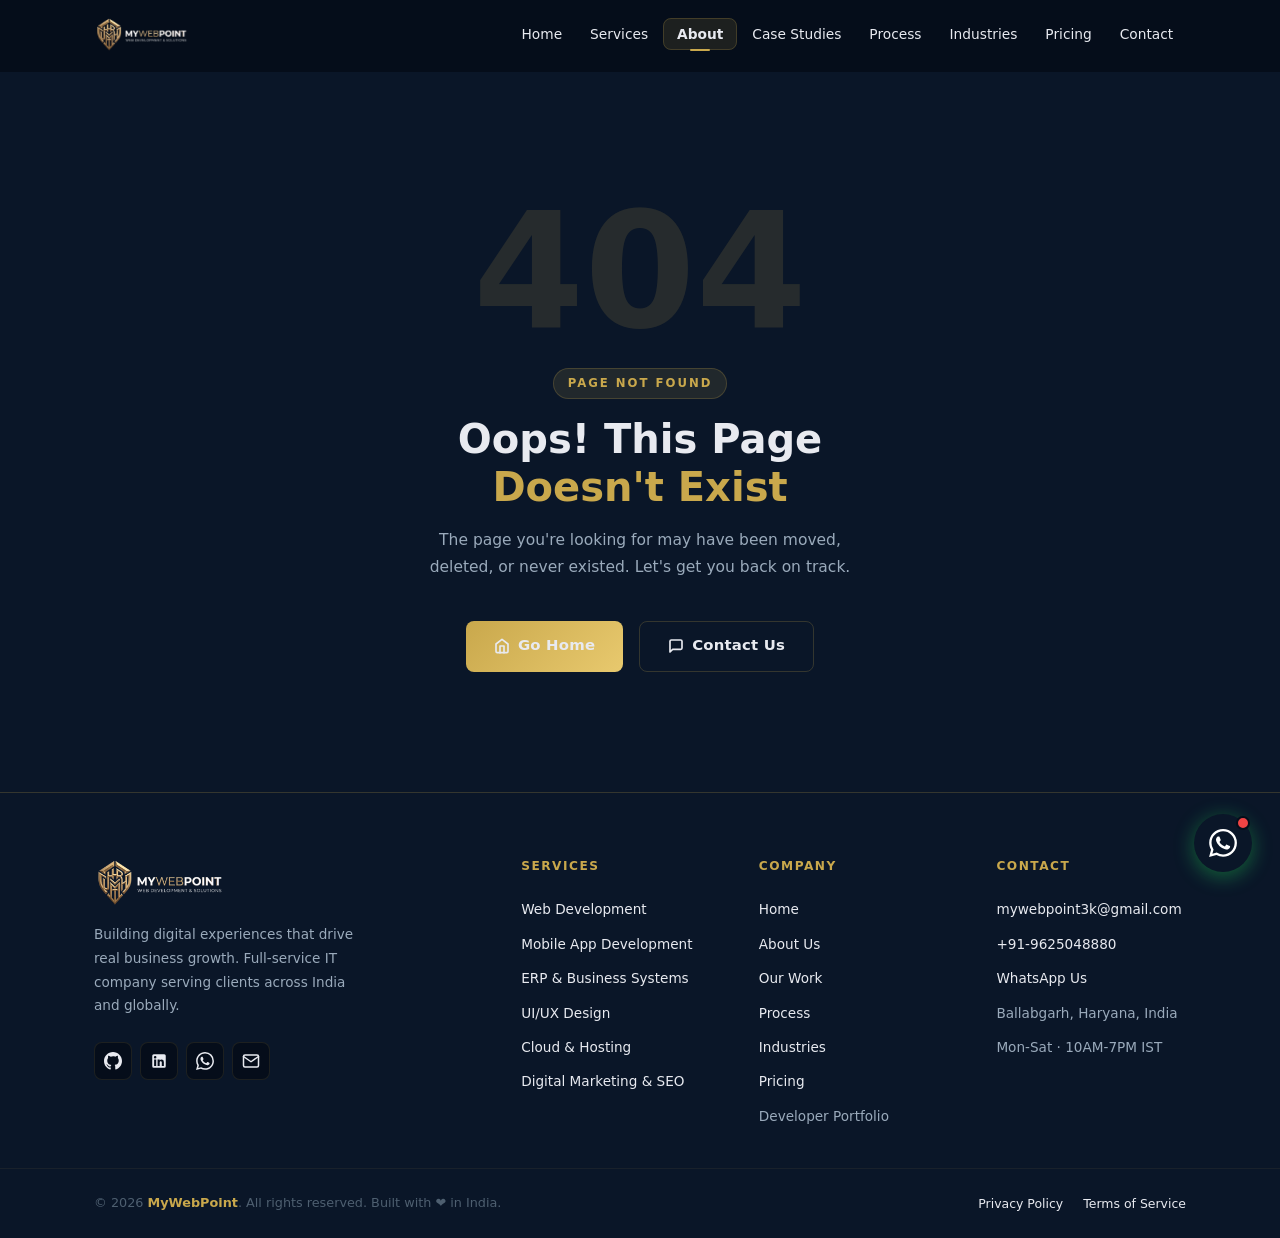
<file: about/index.html>
<!DOCTYPE html><html lang="en"><head>
    <meta charset="UTF-8">
    <meta name="viewport" content="width=device-width, initial-scale=1.0">

    <title>About MyWebPoint | Web Development Company - Ballabhgarh, Faridabad</title>
    <meta name="description" content="Learn about MyWebPoint - a professional web development company in Ballabhgarh, Faridabad, Haryana, delivering modern digital solutions since 2019.">
    <meta name="keywords" content="about MyWebPoint, web development company Ballabhgarh, digital agency Faridabad, website company Haryana, IT services in Faridabad">
    <meta name="author" content="Dharmnath Thakur — MyWebPoint">
    <meta name="robots" content="index, follow, max-image-preview:large, max-snippet:-1, max-video-preview:-1">
    <link rel="canonical" href="https://mywebpoint.in/about">
    <link rel="sitemap" type="application/xml" title="Sitemap" href="/sitemap.xml">

    <!-- Open Graph -->
    <meta property="og:type" content="website">
    <meta property="og:url" content="https://mywebpoint.in/about">
    <meta property="og:title" content="About MyWebPoint | Web Development Company - Ballabhgarh, Faridabad">
    <meta property="og:description" content="Learn about MyWebPoint - a professional web development company in Ballabhgarh, Faridabad, Haryana, delivering modern digital solutions since 2019.">
    <meta property="og:image" content="https://mywebpoint.in/website-banner.png">
    <meta property="og:locale" content="en_IN">
    <meta property="og:site_name" content="MyWebPoint">

    <!-- Twitter Card -->
    <meta name="twitter:card" content="summary_large_image">
    <meta name="twitter:title" content="About MyWebPoint | Web Development Company - Ballabhgarh, Faridabad">
    <meta name="twitter:description" content="Learn about MyWebPoint - a professional web development company in Ballabhgarh, Faridabad, Haryana, delivering modern digital solutions since 2019.">
    <meta name="twitter:image" content="https://mywebpoint.in/website-banner.png">

    <!-- Favicon -->
    <link rel="icon" type="image/png" sizes="32x32" href="/favicon.png">
    <link rel="apple-touch-icon" type="image/png" href="/favicon.png">

    <!-- Schema.org — Organization -->
    <script type="application/ld+json">
      {
        "@context": "https://schema.org",
        "@type": "Organization",
        "name": "MyWebPoint",
        "url": "https://mywebpoint.in/",
        "logo": "https://mywebpoint.in/logo.png",
        "description": "Professional web development company in Ballabhgarh, Faridabad, Haryana offering website design, React.js apps, mobile apps, ERP systems, data analytics and digital marketing.",
        "foundingDate": "2019",
        "address": {
          "@type": "PostalAddress",
          "streetAddress": "Ballabhgarh",
          "addressLocality": "Faridabad",
          "addressRegion": "Haryana",
          "postalCode": "121004",
          "addressCountry": "IN"
        },
        "contactPoint": {
          "@type": "ContactPoint",
          "telephone": "+91-9625048880",
          "contactType": "customer service",
          "email": "mywebpoint3k@gmail.com",
          "availableLanguage": ["English", "Hindi"]
        },
        "sameAs": [
          "https://github.com/Dharmnath3k",
          "https://www.linkedin.com/in/dharmnath-thakur-a0a003185/"
        ]
      }
    </script>

    <!-- Schema.org — LocalBusiness -->
    <script type="application/ld+json">
      {
        "@context": "https://schema.org",
        "@type": "LocalBusiness",
        "name": "MyWebPoint",
        "image": "https://mywebpoint.in/logo.png",
        "priceRange": "₹₹",
        "telephone": "+91-9625048880",
        "email": "mywebpoint3k@gmail.com",
          "address": {
          "@type": "PostalAddress",
          "addressLocality": "Ballabgarh",
          "addressRegion": "Haryana",
          "postalCode": "121004",
          "addressCountry": "IN"
        },
        "geo": {
          "@type": "GeoCoordinates",
          "latitude": 28.342,
          "longitude": 77.323
        },
        "openingHoursSpecification": {
          "@type": "OpeningHoursSpecification",
          "dayOfWeek": [
            "Monday",
            "Tuesday",
            "Wednesday",
            "Thursday",
            "Friday",
            "Saturday"
          ],
          "opens": "10:00",
          "closes": "19:00"
        },
        "url": "https://mywebpoint.in/"
      }
    </script>

    <link rel="preconnect" href="https://fonts.googleapis.com">
    <link rel="dns-prefetch" href="https://wa.me">
    <script type="module" crossorigin="" src="/assets/index-B_6pb7Ui.js"></script>
    <link rel="stylesheet" crossorigin="" href="/assets/index-7q2XrYBc.css">
  <script type="application/ld+json" id="schema-faq">{"@context":"https://schema.org","@type":"FAQPage","mainEntity":[{"@type":"Question","name":"How much does a website cost at MyWebPoint?","acceptedAnswer":{"@type":"Answer","text":"Website packages start from ₹9,999 for a basic business website. Web applications start from ₹29,999 and enterprise ERP systems from ₹75,000. All prices include design, development and free post-launch support."}},{"@type":"Question","name":"How long does it take to build a website?","acceptedAnswer":{"@type":"Answer","text":"A basic business website takes 2-3 weeks. A full web application takes 4-6 weeks. ERP and enterprise systems take 8-16 weeks depending on complexity."}},{"@type":"Question","name":"Does MyWebPoint develop mobile apps?","acceptedAnswer":{"@type":"Answer","text":"Yes. MyWebPoint builds cross-platform iOS and Android apps using React Native, deployed to the App Store and Google Play."}},{"@type":"Question","name":"Where is MyWebPoint located?","acceptedAnswer":{"@type":"Answer","text":"MyWebPoint is based in Ballabgarh, Haryana, India. We serve clients across India and globally."}},{"@type":"Question","name":"Do you offer SEO and digital marketing services?","acceptedAnswer":{"@type":"Answer","text":"Yes. We offer technical SEO, Google Ads management, social media marketing, content strategy and monthly analytics reports."}},{"@type":"Question","name":"Do you provide data analytics services?","acceptedAnswer":{"@type":"Answer","text":"Yes. We offer data analytics using MS Excel (Advanced), MySQL and Power BI - including MIS reports, dashboards, VLOOKUP, Pivot Tables and stock reporting."}}]}</script><script type="application/ld+json" id="schema-service">{"@context":"https://schema.org","@type":"ItemList","name":"MyWebPoint IT Services","url":"https://mywebpoint.in/services","itemListElement":[{"@type":"ListItem","position":1,"name":"Web Development","url":"https://mywebpoint.in/services"},{"@type":"ListItem","position":2,"name":"Mobile App Development","url":"https://mywebpoint.in/services"},{"@type":"ListItem","position":3,"name":"ERP & Business Systems","url":"https://mywebpoint.in/services"},{"@type":"ListItem","position":4,"name":"UI/UX Design","url":"https://mywebpoint.in/services"},{"@type":"ListItem","position":5,"name":"Cloud & Hosting","url":"https://mywebpoint.in/services"},{"@type":"ListItem","position":6,"name":"Digital Marketing & SEO","url":"https://mywebpoint.in/services"},{"@type":"ListItem","position":7,"name":"Data Analytics & Reporting","url":"https://mywebpoint.in/services"}]}</script><link rel="canonical" href="https://mywebpoint.in/about" data-rh="true"><meta name="description" content="Learn about MyWebPoint, a web development company in Ballabhgarh and Faridabad, Haryana, delivering websites, apps and ERP solutions since 2019." data-rh="true"></head>
  <body>
    <div id="root"><div class="mwp-root"><header class="mwp-nav" role="banner"><div class="mwp-nav__inner"><a aria-label="MyWebPoint Home" class="mwp-nav__logo" href="/" data-discover="true"><img src="/assets/logo-Bgz-837x.png" alt="MyWebPoint" class="mwp-nav__logo-img"></a><nav aria-label="Main navigation"><ul class="mwp-nav__links" role="list"><li><a class="mwp-nav__link" href="/" data-discover="true">Home</a></li><li><a class="mwp-nav__link" href="/services" data-discover="true">Services</a></li><li><a aria-current="page" class="mwp-nav__link mwp-nav__link--active" href="/about" data-discover="true">About</a></li><li><a class="mwp-nav__link" href="/case-studies" data-discover="true">Case Studies</a></li><li><a class="mwp-nav__link" href="/process" data-discover="true">Process</a></li><li><a class="mwp-nav__link" href="/industries" data-discover="true">Industries</a></li><li><a class="mwp-nav__link" href="/pricing" data-discover="true">Pricing</a></li><li><a class="mwp-nav__link" href="/contact" data-discover="true">Contact</a></li></ul></nav><button class="mwp-nav__hamburger" aria-label="Open menu" aria-expanded="false"><span></span><span></span><span></span></button></div></header><main class="mwp-main"><section class="mwp-page-hero" aria-label="About hero"><div class="mwp-page-hero__bg" aria-hidden="true"></div><div class="mwp-spotlight mwp-spotlight--right" aria-hidden="true" style="animation-delay: 0ms;"><span class="mwp-spotlight__orb"></span><span class="mwp-spotlight__ring"></span></div><div class="mwp-spotlight mwp-spotlight--left" aria-hidden="true" style="animation-delay: 800ms;"><span class="mwp-spotlight__orb"></span><span class="mwp-spotlight__ring"></span></div><div class="mwp-container mwp-page-hero__inner"><div class="mwp-page-hero__content"><div class="mwp-label mwp-reveal mwp-reveal--visible">Our Story</div><h1 class="mwp-page-hero__title mwp-reveal mwp-reveal--visible">About MyWebPoint -<br><span>IT Company in Haryana</span></h1><p class="mwp-page-hero__sub mwp-reveal mwp-reveal--visible">We are a passionate team of developers, designers, and strategists based in Ballabgarh, Haryana - helping businesses across India thrive in the digital world since 2019.</p><div class="mwp-page-hero__meta mwp-reveal mwp-reveal--visible"><span class="mwp-page-hero__stat"><span class="mwp-page-hero__stat-dot"></span>Est. 2019</span><span class="mwp-page-hero__stat"><span class="mwp-page-hero__stat-dot"></span>50+ Happy Clients</span><span class="mwp-page-hero__stat"><span class="mwp-page-hero__stat-dot"></span>Rated 4.9 / 5.0</span></div><nav class="mwp-breadcrumb mwp-reveal mwp-reveal--visible" aria-label="Breadcrumb"><a class="" href="/" data-discover="true">Home</a><span aria-hidden="true"> / </span><span aria-current="page">About</span></nav></div><div class="mwp-page-hero__deco" aria-hidden="true">ABT</div></div></section><section class="mwp-section mwp-section--dark" aria-labelledby="mission-heading"><div class="mwp-container mwp-about__intro-grid"><div class="mwp-about__logo-panel mwp-reveal mwp-reveal--visible"><div class="mwp-about__logo-wrap"><img src="/assets/logo-Bgz-837x.png" alt="MyWebPoint" class="mwp-about__logo"></div><div class="mwp-about__logo-badge mwp-about__logo-badge--1"><svg width="18" height="18" viewBox="0 0 24 24" fill="none" stroke="currentColor" stroke-width="2" stroke-linecap="round" stroke-linejoin="round" aria-hidden="true"><polygon points="12 2 15.09 8.26 22 9.27 17 14.14 18.18 21.02 12 17.77 5.82 21.02 7 14.14 2 9.27 8.91 8.26 12 2"></polygon></svg><span>Est. 2019</span></div><div class="mwp-about__logo-badge mwp-about__logo-badge--2"><svg width="18" height="18" viewBox="0 0 24 24" fill="none" stroke="currentColor" stroke-width="2" stroke-linecap="round" stroke-linejoin="round" aria-hidden="true"><path d="M17 21v-2a4 4 0 0 0-4-4H5a4 4 0 0 0-4 4v2"></path><circle cx="9" cy="7" r="4"></circle><path d="M23 21v-2a4 4 0 0 0-3-3.87"></path><path d="M16 3.13a4 4 0 0 1 0 7.75"></path></svg><span>50+ Clients</span></div></div><div class="mwp-reveal mwp-reveal--delay-2 mwp-reveal--visible"><div class="mwp-label">Our Mission</div><h2 class="mwp-section-title" id="mission-heading">Technology That<br><span>Works for You</span></h2><p class="mwp-about__text">MyWebPoint was founded on a simple belief: great technology should be accessible to every business - not just Fortune 500 companies. We started in 2019 with a handful of projects and a commitment to quality that has never wavered.</p><p class="mwp-about__text">Today, we are a full-service digital agency serving clients across India and globally. Our team brings together expertise in web development, mobile apps, ERP systems, UI/UX design, cloud infrastructure, and digital marketing - giving you a single trusted partner for your entire digital journey.</p><p class="mwp-about__text">We measure our success by yours. Every project we take on is an opportunity to make a real, lasting difference to a business - and we take that responsibility seriously.</p></div></div></section><section class="mwp-section mwp-section--darker" aria-labelledby="values-heading"><div class="mwp-container"><div class="mwp-section-header mwp-section-header--center mwp-reveal mwp-reveal--visible"><div class="mwp-label">What We Stand For</div><h2 class="mwp-section-title" id="values-heading">Our Core <span>Values</span></h2></div><div class="mwp-values-grid"><div class="mwp-value-card mwp-reveal mwp-reveal--delay-1 mwp-reveal--visible"><div class="mwp-value-card__icon"><svg width="24" height="24" viewBox="0 0 24 24" fill="none" stroke="currentColor" stroke-width="2" stroke-linecap="round" stroke-linejoin="round"><polygon points="12 2 15.09 8.26 22 9.27 17 14.14 18.18 21.02 12 17.77 5.82 21.02 7 14.14 2 9.27 8.91 8.26 12 2"></polygon></svg></div><h3 class="mwp-value-card__title">Excellence</h3><p class="mwp-value-card__desc">We hold ourselves to the highest standard - every project, every line of code, every deadline.</p></div><div class="mwp-value-card mwp-reveal mwp-reveal--delay-2 mwp-reveal--visible"><div class="mwp-value-card__icon"><svg width="24" height="24" viewBox="0 0 24 24" fill="none" stroke="currentColor" stroke-width="2" stroke-linecap="round" stroke-linejoin="round"><path d="M17 21v-2a4 4 0 0 0-4-4H5a4 4 0 0 0-4 4v2"></path><circle cx="9" cy="7" r="4"></circle><path d="M23 21v-2a4 4 0 0 0-3-3.87"></path><path d="M16 3.13a4 4 0 0 1 0 7.75"></path></svg></div><h3 class="mwp-value-card__title">Collaboration</h3><p class="mwp-value-card__desc">We work as an extension of your team - not just a vendor. Your goals become our goals.</p></div><div class="mwp-value-card mwp-reveal mwp-reveal--delay-3 mwp-reveal--visible"><div class="mwp-value-card__icon"><svg width="24" height="24" viewBox="0 0 24 24" fill="none" stroke="currentColor" stroke-width="2" stroke-linecap="round" stroke-linejoin="round"><circle cx="12" cy="12" r="10"></circle><polyline points="12 6 12 12 16 14"></polyline></svg></div><h3 class="mwp-value-card__title">Transparency</h3><p class="mwp-value-card__desc">Clear communication, honest timelines, and pricing with zero hidden costs - always.</p></div><div class="mwp-value-card mwp-reveal mwp-reveal--delay-4 mwp-reveal--visible"><div class="mwp-value-card__icon"><svg width="24" height="24" viewBox="0 0 24 24" fill="none" stroke="currentColor" stroke-width="2" stroke-linecap="round" stroke-linejoin="round"><polyline points="22 12 18 12 15 21 9 3 6 12 2 12"></polyline></svg></div><h3 class="mwp-value-card__title">Innovation</h3><p class="mwp-value-card__desc">We stay ahead of the curve - adopting modern technologies that keep your product competitive.</p></div></div></div></section><section class="mwp-section mwp-section--dark" aria-labelledby="timeline-heading"><div class="mwp-container"><div class="mwp-section-header mwp-section-header--center mwp-reveal"><div class="mwp-label">Our Journey</div><h2 class="mwp-section-title" id="timeline-heading">How We <span>Got Here</span></h2></div><div class="mwp-timeline"><div class="mwp-timeline__item mwp-reveal mwp-reveal--delay-1"><div class="mwp-timeline__year">2019</div><div class="mwp-timeline__dot" aria-hidden="true"></div><div class="mwp-timeline__event">Founded in Haryana with a mission to deliver enterprise-grade IT at startup-friendly prices.</div></div><div class="mwp-timeline__item mwp-reveal mwp-reveal--delay-2"><div class="mwp-timeline__year">2020</div><div class="mwp-timeline__dot" aria-hidden="true"></div><div class="mwp-timeline__event">Delivered first 15 websites, built expertise in WordPress, HTML5/CSS3 &amp; JavaScript.</div></div><div class="mwp-timeline__item mwp-reveal mwp-reveal--delay-3"><div class="mwp-timeline__year">2021</div><div class="mwp-timeline__dot" aria-hidden="true"></div><div class="mwp-timeline__event">Expanded into React.js development. First enterprise client onboarded.</div></div><div class="mwp-timeline__item mwp-reveal mwp-reveal--delay-4"><div class="mwp-timeline__year">2022</div><div class="mwp-timeline__dot" aria-hidden="true"></div><div class="mwp-timeline__event">Launched ERP division. First multi-module business system deployed.</div></div><div class="mwp-timeline__item mwp-reveal mwp-reveal--delay-1"><div class="mwp-timeline__year">2023</div><div class="mwp-timeline__dot" aria-hidden="true"></div><div class="mwp-timeline__event">Reached 50+ projects milestone. Expanded team. Added mobile app development.</div></div><div class="mwp-timeline__item mwp-reveal mwp-reveal--delay-2"><div class="mwp-timeline__year">2024</div><div class="mwp-timeline__dot" aria-hidden="true"></div><div class="mwp-timeline__event">Delivered healthcare UI for Sitecore CMS across 5 countries. 100+ projects total.</div></div><div class="mwp-timeline__item mwp-reveal mwp-reveal--delay-3"><div class="mwp-timeline__year">2025</div><div class="mwp-timeline__dot" aria-hidden="true"></div><div class="mwp-timeline__event">Launched digital marketing division. Entered cloud infrastructure services.</div></div><div class="mwp-timeline__item mwp-reveal mwp-reveal--delay-4"><div class="mwp-timeline__year">2026</div><div class="mwp-timeline__dot" aria-hidden="true"></div><div class="mwp-timeline__event">Serving clients globally. Rated 4.9/5 by 50+ clients across 8 industries.</div></div></div></div></section><section class="mwp-cta-banner" aria-label="Contact CTA"><div class="mwp-container mwp-cta-banner__inner mwp-reveal"><div><h2 class="mwp-cta-banner__title">Let's Build Your<br><span>Success Story</span></h2><p class="mwp-cta-banner__sub">Join 50+ businesses that trust MyWebPoint.</p></div><a class="mwp-btn mwp-btn--gold" href="/contact" data-discover="true">Start a Project <svg width="16" height="16" viewBox="0 0 24 24" fill="none" stroke="currentColor" stroke-width="2.5" stroke-linecap="round" stroke-linejoin="round" aria-hidden="true"><line x1="5" y1="12" x2="19" y2="12"></line><polyline points="12 5 19 12 12 19"></polyline></svg></a></div></section></main><footer class="mwp-footer" aria-label="Site footer"><div class="mwp-footer__top"><div class="mwp-container"><div class="mwp-footer__grid"><div class="mwp-footer__brand"><a class="mwp-footer__brand-logo" href="/" data-discover="true"><img src="/assets/logo-Bgz-837x.png" alt="MyWebPoint" class="mwp-footer__logo-img"></a><p class="mwp-footer__tagline">Building digital experiences that drive real business growth. Full-service IT company serving clients across India and globally.</p><div class="mwp-footer__socials"><a href="https://github.com/Dharmnath3k" target="_blank" rel="noopener noreferrer" aria-label="GitHub" class="mwp-footer__social"><svg width="18" height="18" viewBox="0 0 24 24" fill="currentColor" aria-hidden="true"><path d="M12 0C5.374 0 0 5.373 0 12c0 5.302 3.438 9.8 8.207 11.387.599.111.793-.261.793-.577v-2.234c-3.338.726-4.033-1.416-4.033-1.416-.546-1.387-1.333-1.756-1.333-1.756-1.089-.745.083-.729.083-.729 1.205.084 1.839 1.237 1.839 1.237 1.07 1.834 2.807 1.304 3.492.997.107-.775.418-1.305.762-1.604-2.665-.305-5.467-1.334-5.467-5.931 0-1.311.469-2.381 1.236-3.221-.124-.303-.535-1.524.117-3.176 0 0 1.008-.322 3.301 1.23A11.509 11.509 0 0 1 12 5.803c1.02.005 2.047.138 3.006.404 2.291-1.552 3.297-1.23 3.297-1.23.653 1.653.242 2.874.118 3.176.77.84 1.235 1.911 1.235 3.221 0 4.609-2.807 5.624-5.479 5.921.43.372.823 1.102.823 2.222v3.293c0 .319.192.694.801.576C20.566 21.797 24 17.3 24 12c0-6.627-5.373-12-12-12z"></path></svg></a><a href="https://www.linkedin.com/in/dharmnath-thakur-a0a003185/" target="_blank" rel="noopener noreferrer" aria-label="LinkedIn" class="mwp-footer__social"><svg width="18" height="18" viewBox="0 0 24 24" fill="currentColor" aria-hidden="true"><path d="M19 3a2 2 0 0 1 2 2v14a2 2 0 0 1-2 2H5a2 2 0 0 1-2-2V5a2 2 0 0 1 2-2h14m-.5 15.5v-5.3a3.26 3.26 0 0 0-3.26-3.26c-.85 0-1.84.52-2.32 1.3v-1.11h-2.79v8.37h2.79v-4.93c0-.77.62-1.4 1.39-1.4a1.4 1.4 0 0 1 1.4 1.4v4.93h2.79M6.88 8.56a1.68 1.68 0 0 0 1.68-1.68c0-.93-.75-1.69-1.68-1.69a1.69 1.69 0 0 0-1.69 1.69c0 .93.76 1.68 1.69 1.68m1.39 9.94v-8.37H5.5v8.37h2.77z"></path></svg></a><a href="https://wa.me/919625048880" target="_blank" rel="noopener noreferrer" aria-label="WhatsApp" class="mwp-footer__social"><svg width="18" height="18" viewBox="0 0 24 24" fill="currentColor" aria-hidden="true"><path d="M17.472 14.382c-.297-.149-1.758-.867-2.03-.967-.273-.099-.471-.148-.67.15-.197.297-.767.966-.94 1.164-.173.199-.347.223-.644.075-.297-.15-1.255-.463-2.39-1.475-.883-.788-1.48-1.761-1.653-2.059-.173-.297-.018-.458.13-.606.134-.133.298-.347.446-.52.149-.174.198-.298.298-.497.099-.198.05-.371-.025-.52-.075-.149-.669-1.612-.916-2.207-.242-.579-.487-.5-.669-.51-.173-.008-.371-.01-.57-.01-.198 0-.52.074-.792.372-.272.297-1.04 1.016-1.04 2.479 0 1.462 1.065 2.875 1.213 3.074.149.198 2.096 3.2 5.077 4.487.709.306 1.262.489 1.694.625.712.227 1.36.195 1.871.118.571-.085 1.758-.719 2.006-1.413.248-.694.248-1.289.173-1.413-.074-.124-.272-.198-.57-.347m-5.421 7.403h-.004a9.87 9.87 0 01-5.031-1.378l-.361-.214-3.741.982.998-3.648-.235-.374a9.86 9.86 0 01-1.51-5.26c.001-5.45 4.436-9.884 9.888-9.884 2.64 0 5.122 1.03 6.988 2.898a9.825 9.825 0 012.893 6.994c-.003 5.45-4.437 9.884-9.885 9.884m8.413-18.297A11.815 11.815 0 0012.05 0C5.495 0 .16 5.335.157 11.892c0 2.096.547 4.142 1.588 5.945L.057 24l6.305-1.654a11.882 11.882 0 005.683 1.448h.005c6.554 0 11.89-5.335 11.893-11.893a11.821 11.821 0 00-3.48-8.413z"></path></svg></a><a href="mailto:mywebpoint3k@gmail.com" aria-label="Email" class="mwp-footer__social"><svg width="18" height="18" viewBox="0 0 24 24" fill="none" stroke="currentColor" stroke-width="2" stroke-linecap="round" stroke-linejoin="round" aria-hidden="true"><path d="M4 4h16c1.1 0 2 .9 2 2v12c0 1.1-.9 2-2 2H4c-1.1 0-2-.9-2-2V6c0-1.1.9-2 2-2z"></path><polyline points="22,6 12,13 2,6"></polyline></svg></a></div></div><div><h3 class="mwp-footer__col-title">Services</h3><ul class="mwp-footer__links"><li><a class="mwp-footer__link" href="/services" data-discover="true">Web Development</a></li><li><a class="mwp-footer__link" href="/services" data-discover="true">Mobile App Development</a></li><li><a class="mwp-footer__link" href="/services" data-discover="true">ERP &amp; Business Systems</a></li><li><a class="mwp-footer__link" href="/services" data-discover="true">UI/UX Design</a></li><li><a class="mwp-footer__link" href="/services" data-discover="true">Cloud &amp; Hosting</a></li><li><a class="mwp-footer__link" href="/services" data-discover="true">Digital Marketing &amp; SEO</a></li></ul></div><div><h3 class="mwp-footer__col-title">Company</h3><ul class="mwp-footer__links"><li><a class="mwp-footer__link" href="/" data-discover="true">Home</a></li><li><a aria-current="page" class="mwp-footer__link active" href="/about" data-discover="true">About Us</a></li><li><a class="mwp-footer__link" href="/work" data-discover="true">Our Work</a></li><li><a class="mwp-footer__link" href="/process" data-discover="true">Process</a></li><li><a class="mwp-footer__link" href="/industries" data-discover="true">Industries</a></li><li><a class="mwp-footer__link" href="/pricing" data-discover="true">Pricing</a></li><li><button class="mwp-footer__link mwp-footer__link--btn">Developer Portfolio</button></li></ul></div><div><h3 class="mwp-footer__col-title">Contact</h3><ul class="mwp-footer__links"><li><a href="mailto:mywebpoint3k@gmail.com" class="mwp-footer__link">mywebpoint3k@gmail.com</a></li><li><a href="tel:+919625048880" class="mwp-footer__link">+91-9625048880</a></li><li><a href="https://wa.me/919625048880" target="_blank" rel="noopener noreferrer" class="mwp-footer__link">WhatsApp Us</a></li><li><span class="mwp-footer__link mwp-footer__link--plain">Ballabgarh, Haryana, India</span></li><li><span class="mwp-footer__link mwp-footer__link--plain">Mon-Sat · 10AM-7PM IST</span></li></ul></div></div></div></div><div class="mwp-footer__bottom"><div class="mwp-container mwp-footer__bottom-inner"><p class="mwp-footer__copy">© 2026 <span>MyWebPoint</span>. All rights reserved. Built with ❤️ in India.</p><div class="mwp-footer__legal"><a class="mwp-footer__legal-link" href="/contact" data-discover="true">Privacy Policy</a><a class="mwp-footer__legal-link" href="/contact" data-discover="true">Terms of Service</a></div></div></div></footer><button class="mwp-wa-fab" aria-label="Chat on WhatsApp" title="Chat with us on WhatsApp"><svg width="24" height="24" viewBox="0 0 24 24" fill="currentColor" aria-hidden="true"><path d="M17.472 14.382c-.297-.149-1.758-.867-2.03-.967-.273-.099-.471-.148-.67.15-.197.297-.767.966-.94 1.164-.173.199-.347.223-.644.075-.297-.15-1.255-.463-2.39-1.475-.883-.788-1.48-1.761-1.653-2.059-.173-.297-.018-.458.13-.606.134-.133.298-.347.446-.52.149-.174.198-.298.298-.497.099-.198.05-.371-.025-.52-.075-.149-.669-1.612-.916-2.207-.242-.579-.487-.5-.669-.51-.173-.008-.371-.01-.57-.01-.198 0-.52.074-.792.372-.272.297-1.04 1.016-1.04 2.479 0 1.462 1.065 2.875 1.213 3.074.149.198 2.096 3.2 5.077 4.487.709.306 1.262.489 1.694.625.712.227 1.36.195 1.871.118.571-.085 1.758-.719 2.006-1.413.248-.694.248-1.289.173-1.413-.074-.124-.272-.198-.57-.347m-5.421 7.403h-.004a9.87 9.87 0 01-5.031-1.378l-.361-.214-3.741.982.998-3.648-.235-.374a9.86 9.86 0 01-1.51-5.26c.001-5.45 4.436-9.884 9.888-9.884 2.64 0 5.122 1.03 6.988 2.898a9.825 9.825 0 012.893 6.994c-.003 5.45-4.437 9.884-9.885 9.884m8.413-18.297A11.815 11.815 0 0012.05 0C5.495 0 .16 5.335.157 11.892c0 2.096.547 4.142 1.588 5.945L.057 24l6.305-1.654a11.882 11.882 0 005.683 1.448h.005c6.554 0 11.89-5.335 11.893-11.893a11.821 11.821 0 00-3.48-8.413z"></path></svg><span class="mwp-wa-fab__dot" aria-hidden="true"></span></button></div></div>
  

</body></html>
</file>
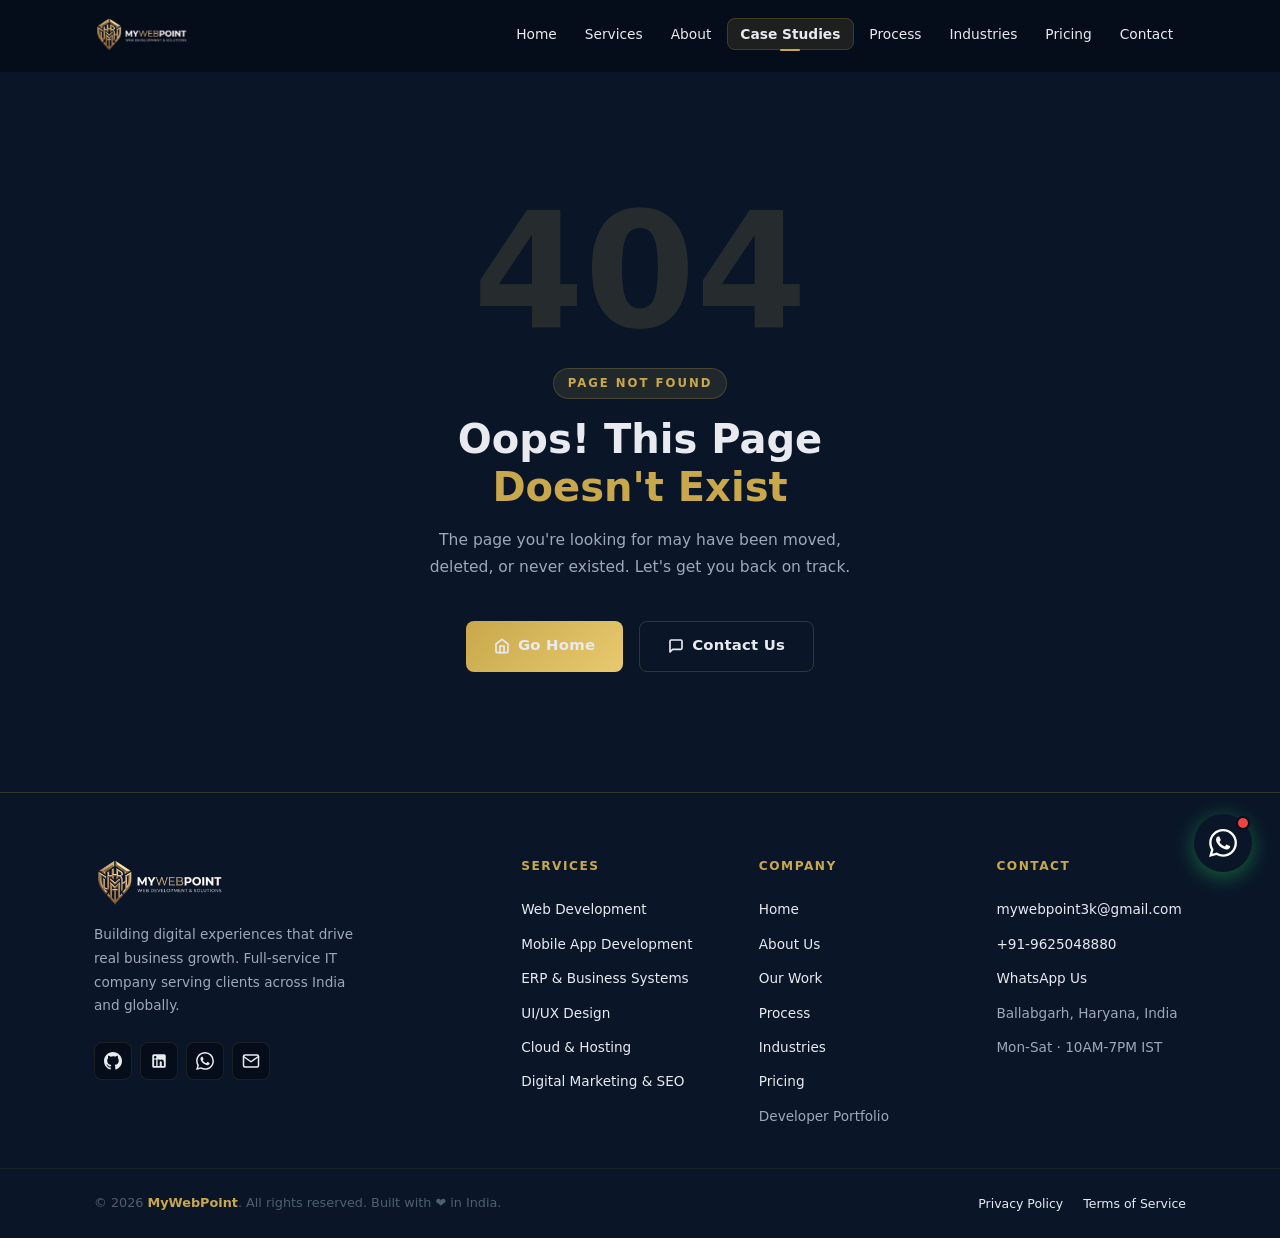
<file: case-studies/index.html>
<!DOCTYPE html><html lang="en"><head>
    <meta charset="UTF-8">
    <meta name="viewport" content="width=device-width, initial-scale=1.0">

    <title>Case Studies | Web Development Success Stories | MyWebPoint</title>
    <meta name="description" content="Read MyWebPoint case studies covering healthcare UI, ERP systems, e-commerce platforms, business websites and digital growth strategies for real clients.">
    <meta name="keywords" content="case studies web development Faridabad, website success stories Haryana, ERP case studies, digital transformation projects India">
    <meta name="author" content="Dharmnath Thakur — MyWebPoint">
    <meta name="robots" content="index, follow, max-image-preview:large, max-snippet:-1, max-video-preview:-1">
    <link rel="canonical" href="https://mywebpoint.in/case-studies">
    <link rel="sitemap" type="application/xml" title="Sitemap" href="/sitemap.xml">

    <!-- Open Graph -->
    <meta property="og:type" content="website">
    <meta property="og:url" content="https://mywebpoint.in/case-studies">
    <meta property="og:title" content="Case Studies | Web Development Success Stories | MyWebPoint">
    <meta property="og:description" content="Read MyWebPoint case studies covering healthcare UI, ERP systems, e-commerce platforms, business websites and digital growth strategies for real clients.">
    <meta property="og:image" content="https://mywebpoint.in/website-banner.png">
    <meta property="og:locale" content="en_IN">
    <meta property="og:site_name" content="MyWebPoint">

    <!-- Twitter Card -->
    <meta name="twitter:card" content="summary_large_image">
    <meta name="twitter:title" content="Case Studies | Web Development Success Stories | MyWebPoint">
    <meta name="twitter:description" content="Read MyWebPoint case studies covering healthcare UI, ERP systems, e-commerce platforms, business websites and digital growth strategies for real clients.">
    <meta name="twitter:image" content="https://mywebpoint.in/website-banner.png">

    <!-- Favicon -->
    <link rel="icon" type="image/png" sizes="32x32" href="/favicon.png">
    <link rel="apple-touch-icon" type="image/png" href="/favicon.png">

    <!-- Schema.org — Organization -->
    <script type="application/ld+json">
      {
        "@context": "https://schema.org",
        "@type": "Organization",
        "name": "MyWebPoint",
        "url": "https://mywebpoint.in/",
        "logo": "https://mywebpoint.in/logo.png",
        "description": "Professional web development company in Ballabhgarh, Faridabad, Haryana offering website design, React.js apps, mobile apps, ERP systems, data analytics and digital marketing.",
        "foundingDate": "2019",
        "address": {
          "@type": "PostalAddress",
          "streetAddress": "Ballabhgarh",
          "addressLocality": "Faridabad",
          "addressRegion": "Haryana",
          "postalCode": "121004",
          "addressCountry": "IN"
        },
        "contactPoint": {
          "@type": "ContactPoint",
          "telephone": "+91-9625048880",
          "contactType": "customer service",
          "email": "mywebpoint3k@gmail.com",
          "availableLanguage": ["English", "Hindi"]
        },
        "sameAs": [
          "https://github.com/Dharmnath3k",
          "https://www.linkedin.com/in/dharmnath-thakur-a0a003185/"
        ]
      }
    </script>

    <!-- Schema.org — LocalBusiness -->
    <script type="application/ld+json">
      {
        "@context": "https://schema.org",
        "@type": "LocalBusiness",
        "name": "MyWebPoint",
        "image": "https://mywebpoint.in/logo.png",
        "priceRange": "₹₹",
        "telephone": "+91-9625048880",
        "email": "mywebpoint3k@gmail.com",
          "address": {
          "@type": "PostalAddress",
          "addressLocality": "Ballabgarh",
          "addressRegion": "Haryana",
          "postalCode": "121004",
          "addressCountry": "IN"
        },
        "geo": {
          "@type": "GeoCoordinates",
          "latitude": 28.342,
          "longitude": 77.323
        },
        "openingHoursSpecification": {
          "@type": "OpeningHoursSpecification",
          "dayOfWeek": [
            "Monday",
            "Tuesday",
            "Wednesday",
            "Thursday",
            "Friday",
            "Saturday"
          ],
          "opens": "10:00",
          "closes": "19:00"
        },
        "url": "https://mywebpoint.in/"
      }
    </script>

    <link rel="preconnect" href="https://fonts.googleapis.com">
    <link rel="dns-prefetch" href="https://wa.me">
    <script type="module" crossorigin="" src="/assets/index-B_6pb7Ui.js"></script>
    <link rel="stylesheet" crossorigin="" href="/assets/index-7q2XrYBc.css">
  <script type="application/ld+json" id="schema-faq">{"@context":"https://schema.org","@type":"FAQPage","mainEntity":[{"@type":"Question","name":"How much does a website cost at MyWebPoint?","acceptedAnswer":{"@type":"Answer","text":"Website packages start from ₹9,999 for a basic business website. Web applications start from ₹29,999 and enterprise ERP systems from ₹75,000. All prices include design, development and free post-launch support."}},{"@type":"Question","name":"How long does it take to build a website?","acceptedAnswer":{"@type":"Answer","text":"A basic business website takes 2-3 weeks. A full web application takes 4-6 weeks. ERP and enterprise systems take 8-16 weeks depending on complexity."}},{"@type":"Question","name":"Does MyWebPoint develop mobile apps?","acceptedAnswer":{"@type":"Answer","text":"Yes. MyWebPoint builds cross-platform iOS and Android apps using React Native, deployed to the App Store and Google Play."}},{"@type":"Question","name":"Where is MyWebPoint located?","acceptedAnswer":{"@type":"Answer","text":"MyWebPoint is based in Ballabgarh, Haryana, India. We serve clients across India and globally."}},{"@type":"Question","name":"Do you offer SEO and digital marketing services?","acceptedAnswer":{"@type":"Answer","text":"Yes. We offer technical SEO, Google Ads management, social media marketing, content strategy and monthly analytics reports."}},{"@type":"Question","name":"Do you provide data analytics services?","acceptedAnswer":{"@type":"Answer","text":"Yes. We offer data analytics using MS Excel (Advanced), MySQL and Power BI - including MIS reports, dashboards, VLOOKUP, Pivot Tables and stock reporting."}}]}</script><script type="application/ld+json" id="schema-service">{"@context":"https://schema.org","@type":"ItemList","name":"MyWebPoint IT Services","url":"https://mywebpoint.in/services","itemListElement":[{"@type":"ListItem","position":1,"name":"Web Development","url":"https://mywebpoint.in/services"},{"@type":"ListItem","position":2,"name":"Mobile App Development","url":"https://mywebpoint.in/services"},{"@type":"ListItem","position":3,"name":"ERP & Business Systems","url":"https://mywebpoint.in/services"},{"@type":"ListItem","position":4,"name":"UI/UX Design","url":"https://mywebpoint.in/services"},{"@type":"ListItem","position":5,"name":"Cloud & Hosting","url":"https://mywebpoint.in/services"},{"@type":"ListItem","position":6,"name":"Digital Marketing & SEO","url":"https://mywebpoint.in/services"},{"@type":"ListItem","position":7,"name":"Data Analytics & Reporting","url":"https://mywebpoint.in/services"}]}</script></head>
  <body>
    <div id="root"><div class="mwp-root"><header class="mwp-nav" role="banner"><div class="mwp-nav__inner"><a aria-label="MyWebPoint Home" class="mwp-nav__logo" href="/" data-discover="true"><img src="/assets/logo-Bgz-837x.png" alt="MyWebPoint" class="mwp-nav__logo-img"></a><nav aria-label="Main navigation"><ul class="mwp-nav__links" role="list"><li><a class="mwp-nav__link" href="/" data-discover="true">Home</a></li><li><a class="mwp-nav__link" href="/services" data-discover="true">Services</a></li><li><a class="mwp-nav__link" href="/about" data-discover="true">About</a></li><li><a aria-current="page" class="mwp-nav__link mwp-nav__link--active" href="/case-studies" data-discover="true">Case Studies</a></li><li><a class="mwp-nav__link" href="/process" data-discover="true">Process</a></li><li><a class="mwp-nav__link" href="/industries" data-discover="true">Industries</a></li><li><a class="mwp-nav__link" href="/pricing" data-discover="true">Pricing</a></li><li><a class="mwp-nav__link" href="/contact" data-discover="true">Contact</a></li></ul></nav><button class="mwp-nav__hamburger" aria-label="Open menu" aria-expanded="false"><span></span><span></span><span></span></button></div></header><main class="mwp-main"><section class="mwp-page-hero" aria-label="Case studies hero"><div class="mwp-page-hero__bg" aria-hidden="true"></div><div class="mwp-spotlight mwp-spotlight--right" aria-hidden="true" style="animation-delay: 0ms;"><span class="mwp-spotlight__orb"></span><span class="mwp-spotlight__ring"></span></div><div class="mwp-spotlight mwp-spotlight--left" aria-hidden="true" style="animation-delay: 800ms;"><span class="mwp-spotlight__orb"></span><span class="mwp-spotlight__ring"></span></div><div class="mwp-container mwp-page-hero__inner"><div class="mwp-page-hero__content"><div class="mwp-label mwp-reveal mwp-reveal--visible">Case Studies</div><h1 class="mwp-page-hero__title mwp-reveal mwp-reveal--visible">Real Results.<br><span>Built for Business Growth.</span></h1><p class="mwp-page-hero__sub mwp-reveal mwp-reveal--visible">Explore how we helped businesses improve operations, increase sales, and launch stronger digital experiences with scalable web and app solutions.</p><div class="mwp-page-hero__meta mwp-reveal mwp-reveal--visible"><span class="mwp-page-hero__stat"><span class="mwp-page-hero__stat-dot"></span>100+ Projects</span><span class="mwp-page-hero__stat"><span class="mwp-page-hero__stat-dot"></span>Multiple Industries</span><span class="mwp-page-hero__stat"><span class="mwp-page-hero__stat-dot"></span>Proven Impact</span></div><nav class="mwp-breadcrumb mwp-reveal mwp-reveal--visible" aria-label="Breadcrumb"><a class="" href="/" data-discover="true">Home</a><span aria-hidden="true"> / </span><span aria-current="page">Case Studies</span></nav></div><div class="mwp-page-hero__deco" aria-hidden="true">CASE</div></div></section><section class="mwp-section mwp-section--dark" aria-label="Case studies list"><div class="mwp-container"><div class="mwp-work-grid"><article class="mwp-work-card mwp-reveal mwp-reveal--delay-1 mwp-reveal--visible" aria-labelledby="case-0" style="--work-color: #22c55e;"><div class="mwp-work-card__top"><div class="mwp-work-card__icon"><svg width="28" height="28" viewBox="0 0 24 24" fill="none" stroke="currentColor" stroke-width="1.8" stroke-linecap="round" stroke-linejoin="round"><path d="M22 12h-4l-3 9L9 3l-3 9H2"></path></svg></div><div class="mwp-work-card__meta"><span class="mwp-work-card__category">Web Development</span><span class="mwp-work-card__type">Freelance</span></div></div><h2 class="mwp-work-card__title" id="case-0">Holistica Wellness</h2><p class="mwp-work-card__desc">A fully responsive wellness platform built from scratch with mobile-first layout, custom scroll animations, SEO-friendly markup, and cross-browser compatibility.</p><div class="mwp-work-card__results"><span class="mwp-work-card__results-label">Key Results</span><ul class="mwp-work-card__result-list"><li class="mwp-work-card__result"><svg width="13" height="13" viewBox="0 0 24 24" fill="none" stroke="currentColor" stroke-width="2.5" stroke-linecap="round" stroke-linejoin="round" aria-hidden="true"><polyline points="20 6 9 17 4 12"></polyline></svg>Page 1 Google ranking achieved</li><li class="mwp-work-card__result"><svg width="13" height="13" viewBox="0 0 24 24" fill="none" stroke="currentColor" stroke-width="2.5" stroke-linecap="round" stroke-linejoin="round" aria-hidden="true"><polyline points="20 6 9 17 4 12"></polyline></svg>60% increase in organic traffic</li><li class="mwp-work-card__result"><svg width="13" height="13" viewBox="0 0 24 24" fill="none" stroke="currentColor" stroke-width="2.5" stroke-linecap="round" stroke-linejoin="round" aria-hidden="true"><polyline points="20 6 9 17 4 12"></polyline></svg>3-second load time on mobile</li></ul></div><div class="mwp-work-card__stack"><span class="mwp-work-card__tag">HTML5</span><span class="mwp-work-card__tag">CSS3</span><span class="mwp-work-card__tag">JavaScript</span><span class="mwp-work-card__tag">jQuery</span></div><a href="https://holisticawellness.in" target="_blank" rel="noopener noreferrer" class="mwp-work-card__link">View Live <svg width="16" height="16" viewBox="0 0 24 24" fill="none" stroke="currentColor" stroke-width="2.5" stroke-linecap="round" stroke-linejoin="round" aria-hidden="true"><line x1="5" y1="12" x2="19" y2="12"></line><polyline points="12 5 19 12 12 19"></polyline></svg></a></article><article class="mwp-work-card mwp-reveal mwp-reveal--delay-2 mwp-reveal--visible" aria-labelledby="case-1" style="--work-color: #6366f1;"><div class="mwp-work-card__top"><div class="mwp-work-card__icon"><svg width="28" height="28" viewBox="0 0 24 24" fill="none" stroke="currentColor" stroke-width="1.8" stroke-linecap="round" stroke-linejoin="round"><polyline points="16 18 22 12 16 6"></polyline><polyline points="8 6 2 12 8 18"></polyline></svg></div><div class="mwp-work-card__meta"><span class="mwp-work-card__category">Healthcare · CMS</span><span class="mwp-work-card__type">Enterprise</span></div></div><h2 class="mwp-work-card__title" id="case-1">Amgen Healthcare UI</h2><p class="mwp-work-card__desc">UI components for Amgen patient support platforms deployed across Belgium, Italy, Norway, Netherlands, and Canada. Accessibility-compliant, fully responsive.</p><div class="mwp-work-card__results"><span class="mwp-work-card__results-label">Key Results</span><ul class="mwp-work-card__result-list"><li class="mwp-work-card__result"><svg width="13" height="13" viewBox="0 0 24 24" fill="none" stroke="currentColor" stroke-width="2.5" stroke-linecap="round" stroke-linejoin="round" aria-hidden="true"><polyline points="20 6 9 17 4 12"></polyline></svg>5 countries deployed simultaneously</li><li class="mwp-work-card__result"><svg width="13" height="13" viewBox="0 0 24 24" fill="none" stroke="currentColor" stroke-width="2.5" stroke-linecap="round" stroke-linejoin="round" aria-hidden="true"><polyline points="20 6 9 17 4 12"></polyline></svg>WCAG 2.1 AA compliant</li><li class="mwp-work-card__result"><svg width="13" height="13" viewBox="0 0 24 24" fill="none" stroke="currentColor" stroke-width="2.5" stroke-linecap="round" stroke-linejoin="round" aria-hidden="true"><polyline points="20 6 9 17 4 12"></polyline></svg>30% reduction in dev time via reusable components</li></ul></div><div class="mwp-work-card__stack"><span class="mwp-work-card__tag">React.js</span><span class="mwp-work-card__tag">Sitecore CMS</span><span class="mwp-work-card__tag">CSS3</span><span class="mwp-work-card__tag">REST API</span></div></article><article class="mwp-work-card mwp-reveal mwp-reveal--delay-3 mwp-reveal--visible" aria-labelledby="case-2" style="--work-color: #f59e0b;"><div class="mwp-work-card__top"><div class="mwp-work-card__icon"><svg width="28" height="28" viewBox="0 0 24 24" fill="none" stroke="currentColor" stroke-width="1.8" stroke-linecap="round" stroke-linejoin="round"><line x1="18" y1="20" x2="18" y2="10"></line><line x1="12" y1="20" x2="12" y2="4"></line><line x1="6" y1="20" x2="6" y2="14"></line><line x1="2" y1="20" x2="22" y2="20"></line></svg></div><div class="mwp-work-card__meta"><span class="mwp-work-card__category">ERP · Dashboard</span><span class="mwp-work-card__type">Enterprise</span></div></div><h2 class="mwp-work-card__title" id="case-2">Enterprise Workforce Dashboard</h2><p class="mwp-work-card__desc">Role-based enterprise dashboard with real-time data visualisation, REST API integration, and significant performance improvements through code splitting and lazy loading.</p><div class="mwp-work-card__results"><span class="mwp-work-card__results-label">Key Results</span><ul class="mwp-work-card__result-list"><li class="mwp-work-card__result"><svg width="13" height="13" viewBox="0 0 24 24" fill="none" stroke="currentColor" stroke-width="2.5" stroke-linecap="round" stroke-linejoin="round" aria-hidden="true"><polyline points="20 6 9 17 4 12"></polyline></svg>40% performance improvement</li><li class="mwp-work-card__result"><svg width="13" height="13" viewBox="0 0 24 24" fill="none" stroke="currentColor" stroke-width="2.5" stroke-linecap="round" stroke-linejoin="round" aria-hidden="true"><polyline points="20 6 9 17 4 12"></polyline></svg>10+ enterprise clients</li><li class="mwp-work-card__result"><svg width="13" height="13" viewBox="0 0 24 24" fill="none" stroke="currentColor" stroke-width="2.5" stroke-linecap="round" stroke-linejoin="round" aria-hidden="true"><polyline points="20 6 9 17 4 12"></polyline></svg>Real-time data across all modules</li></ul></div><div class="mwp-work-card__stack"><span class="mwp-work-card__tag">React.js</span><span class="mwp-work-card__tag">Redux</span><span class="mwp-work-card__tag">REST API</span><span class="mwp-work-card__tag">Sass</span></div></article><article class="mwp-work-card mwp-reveal mwp-reveal--delay-1 mwp-reveal--visible" aria-labelledby="case-3" style="--work-color: #c9a84c;"><div class="mwp-work-card__top"><div class="mwp-work-card__icon"><svg width="28" height="28" viewBox="0 0 24 24" fill="none" stroke="currentColor" stroke-width="1.8" stroke-linecap="round" stroke-linejoin="round"><rect x="2" y="3" width="20" height="14" rx="2"></rect><line x1="8" y1="21" x2="16" y2="21"></line><line x1="12" y1="17" x2="12" y2="21"></line></svg></div><div class="mwp-work-card__meta"><span class="mwp-work-card__category">Web Development</span><span class="mwp-work-card__type">Freelance</span></div></div><h2 class="mwp-work-card__title" id="case-3">Django Web Application Frontend</h2><p class="mwp-work-card__desc">Complete frontend for a Django-based application - structured DTL templates with template inheritance, integrated context variables and filters, managed static file delivery.</p><div class="mwp-work-card__results"><span class="mwp-work-card__results-label">Key Results</span><ul class="mwp-work-card__result-list"><li class="mwp-work-card__result"><svg width="13" height="13" viewBox="0 0 24 24" fill="none" stroke="currentColor" stroke-width="2.5" stroke-linecap="round" stroke-linejoin="round" aria-hidden="true"><polyline points="20 6 9 17 4 12"></polyline></svg>Full Django template integration</li><li class="mwp-work-card__result"><svg width="13" height="13" viewBox="0 0 24 24" fill="none" stroke="currentColor" stroke-width="2.5" stroke-linecap="round" stroke-linejoin="round" aria-hidden="true"><polyline points="20 6 9 17 4 12"></polyline></svg>Mobile-first responsive design</li><li class="mwp-work-card__result"><svg width="13" height="13" viewBox="0 0 24 24" fill="none" stroke="currentColor" stroke-width="2.5" stroke-linecap="round" stroke-linejoin="round" aria-hidden="true"><polyline points="20 6 9 17 4 12"></polyline></svg>On-time 2-week delivery</li></ul></div><div class="mwp-work-card__stack"><span class="mwp-work-card__tag">Django Templates</span><span class="mwp-work-card__tag">DTL</span><span class="mwp-work-card__tag">Bootstrap</span><span class="mwp-work-card__tag">JavaScript</span></div></article><article class="mwp-work-card mwp-reveal mwp-reveal--delay-2 mwp-reveal--visible" aria-labelledby="case-4" style="--work-color: #ec4899;"><div class="mwp-work-card__top"><div class="mwp-work-card__icon"><svg width="28" height="28" viewBox="0 0 24 24" fill="none" stroke="currentColor" stroke-width="1.8" stroke-linecap="round" stroke-linejoin="round"><circle cx="9" cy="21" r="1"></circle><circle cx="20" cy="21" r="1"></circle><path d="M1 1h4l2.68 13.39a2 2 0 0 0 2 1.61h9.72a2 2 0 0 0 2-1.61L23 6H6"></path></svg></div><div class="mwp-work-card__meta"><span class="mwp-work-card__category">E-Commerce</span><span class="mwp-work-card__type">Client Project</span></div></div><h2 class="mwp-work-card__title" id="case-4">E-Commerce Platform</h2><p class="mwp-work-card__desc">Full-featured e-commerce platform with product management, cart, checkout, payment gateway, and admin dashboard - built to handle high-volume retail traffic.</p><div class="mwp-work-card__results"><span class="mwp-work-card__results-label">Key Results</span><ul class="mwp-work-card__result-list"><li class="mwp-work-card__result"><svg width="13" height="13" viewBox="0 0 24 24" fill="none" stroke="currentColor" stroke-width="2.5" stroke-linecap="round" stroke-linejoin="round" aria-hidden="true"><polyline points="20 6 9 17 4 12"></polyline></svg>60% sales increase post-launch</li><li class="mwp-work-card__result"><svg width="13" height="13" viewBox="0 0 24 24" fill="none" stroke="currentColor" stroke-width="2.5" stroke-linecap="round" stroke-linejoin="round" aria-hidden="true"><polyline points="20 6 9 17 4 12"></polyline></svg>Razorpay payment integration</li><li class="mwp-work-card__result"><svg width="13" height="13" viewBox="0 0 24 24" fill="none" stroke="currentColor" stroke-width="2.5" stroke-linecap="round" stroke-linejoin="round" aria-hidden="true"><polyline points="20 6 9 17 4 12"></polyline></svg>5000+ products catalogued</li></ul></div><div class="mwp-work-card__stack"><span class="mwp-work-card__tag">React.js</span><span class="mwp-work-card__tag">Node.js</span><span class="mwp-work-card__tag">MongoDB</span><span class="mwp-work-card__tag">Razorpay</span></div></article><article class="mwp-work-card mwp-reveal mwp-reveal--delay-3 mwp-reveal--visible" aria-labelledby="case-5" style="--work-color: #06b6d4;"><div class="mwp-work-card__top"><div class="mwp-work-card__icon"><svg width="28" height="28" viewBox="0 0 24 24" fill="none" stroke="currentColor" stroke-width="1.8" stroke-linecap="round" stroke-linejoin="round"><rect x="2" y="7" width="20" height="14" rx="2"></rect><path d="M16 7V5a2 2 0 0 0-2-2h-4a2 2 0 0 0-2 2v2"></path><line x1="12" y1="12" x2="12" y2="16"></line><line x1="10" y1="14" x2="14" y2="14"></line></svg></div><div class="mwp-work-card__meta"><span class="mwp-work-card__category">ERP · Manufacturing</span><span class="mwp-work-card__type">Enterprise</span></div></div><h2 class="mwp-work-card__title" id="case-5">Manufacturing ERP System</h2><p class="mwp-work-card__desc">Multi-module ERP for a manufacturing unit covering inventory, production planning, HR, payroll, and real-time reporting - saving 20+ hours per week in operations.</p><div class="mwp-work-card__results"><span class="mwp-work-card__results-label">Key Results</span><ul class="mwp-work-card__result-list"><li class="mwp-work-card__result"><svg width="13" height="13" viewBox="0 0 24 24" fill="none" stroke="currentColor" stroke-width="2.5" stroke-linecap="round" stroke-linejoin="round" aria-hidden="true"><polyline points="20 6 9 17 4 12"></polyline></svg>20+ hours saved per week</li><li class="mwp-work-card__result"><svg width="13" height="13" viewBox="0 0 24 24" fill="none" stroke="currentColor" stroke-width="2.5" stroke-linecap="round" stroke-linejoin="round" aria-hidden="true"><polyline points="20 6 9 17 4 12"></polyline></svg>Full inventory automation</li><li class="mwp-work-card__result"><svg width="13" height="13" viewBox="0 0 24 24" fill="none" stroke="currentColor" stroke-width="2.5" stroke-linecap="round" stroke-linejoin="round" aria-hidden="true"><polyline points="20 6 9 17 4 12"></polyline></svg>Multi-branch support</li></ul></div><div class="mwp-work-card__stack"><span class="mwp-work-card__tag">React.js</span><span class="mwp-work-card__tag">Python/Django</span><span class="mwp-work-card__tag">PostgreSQL</span><span class="mwp-work-card__tag">REST API</span></div></article></div></div></section><section class="mwp-case-showcase" aria-label="Showcase work and projects"><div class="mwp-container"><div class="mwp-case-showcase__header mwp-reveal mwp-reveal--visible"><h2 class="mwp-case-showcase__title">Works &amp; Projects</h2><p class="mwp-case-showcase__description">Check out some of my design projects, meticulously crafted with love and dedication, each one reflecting the passion and soul I poured into every detail.</p></div><div class="mwp-case-showcase__filters mwp-reveal"><button type="button" class="mwp-case-showcase__filter mwp-case-showcase__filter--active">All</button><button type="button" class="mwp-case-showcase__filter">Wellness</button><button type="button" class="mwp-case-showcase__filter">Healthcare</button><button type="button" class="mwp-case-showcase__filter">Hospitality</button><button type="button" class="mwp-case-showcase__filter">Lifestyle</button><button type="button" class="mwp-case-showcase__filter">Education</button><button type="button" class="mwp-case-showcase__filter">Business</button><button type="button" class="mwp-case-showcase__filter">Corporate</button><button type="button" class="mwp-case-showcase__filter">Application</button><button type="button" class="mwp-case-showcase__filter">Travel</button></div><div class="mwp-case-showcase__grid"><article class="mwp-case-item mwp-reveal mwp-reveal--delay-1"><div class="mwp-case-item__visual" style="--case-accent: #80d8d4;"><div class="mwp-case-item__mockup-shell"><div class="mwp-case-item__page" aria-hidden="true"><div class="mwp-case-item__browser-bar"><span class="mwp-case-item__dot mwp-case-item__dot--red"></span><span class="mwp-case-item__dot mwp-case-item__dot--yellow"></span><span class="mwp-case-item__dot mwp-case-item__dot--green"></span></div><div class="mwp-case-item__page-nav"><span class="mwp-case-item__page-brand">Holistica</span><div class="mwp-case-item__page-nav-links"><span></span><span></span><span></span></div></div><div class="mwp-case-item__page-hero"><div class="mwp-case-item__page-hero-copy"><span class="mwp-case-item__page-kicker">Wellness</span><span class="mwp-case-item__page-title-line long"></span><span class="mwp-case-item__page-title-line medium"></span><span class="mwp-case-item__page-cta"></span></div><div class="mwp-case-item__page-hero-art"></div></div><div class="mwp-case-item__page-list"><span class="mwp-case-item__page-list-item"></span><span class="mwp-case-item__page-list-item short"></span><span class="mwp-case-item__page-list-item"></span></div><div class="mwp-case-item__page-grid"><span class="mwp-case-item__page-card large"></span><span class="mwp-case-item__page-card"></span><span class="mwp-case-item__page-card"></span></div><div class="mwp-case-item__page-stats"><span class="mwp-case-item__metric"></span><span class="mwp-case-item__metric"></span><span class="mwp-case-item__metric"></span></div></div><a href="https://holisticawellness.in" target="_blank" rel="noopener noreferrer" class="mwp-case-item__preview-link">Visit Site</a></div></div><div class="mwp-case-item__info"><div class="mwp-case-item__name-row"><span class="mwp-case-item__name">Holistica Wellness</span></div><div class="mwp-case-item__meta">Frontend Developer / UI Developer</div><button type="button" class="mwp-case-item__description">Description</button></div></article><article class="mwp-case-item mwp-reveal mwp-reveal--delay-2"><div class="mwp-case-item__visual" style="--case-accent: #4f8ef7;"><div class="mwp-case-item__mockup-shell"><div class="mwp-case-item__page" aria-hidden="true"><div class="mwp-case-item__browser-bar"><span class="mwp-case-item__dot mwp-case-item__dot--red"></span><span class="mwp-case-item__dot mwp-case-item__dot--yellow"></span><span class="mwp-case-item__dot mwp-case-item__dot--green"></span></div><div class="mwp-case-item__page-nav"><span class="mwp-case-item__page-brand">Amgen</span><div class="mwp-case-item__page-nav-links"><span></span><span></span><span></span></div></div><div class="mwp-case-item__page-hero"><div class="mwp-case-item__page-hero-copy"><span class="mwp-case-item__page-kicker">Healthcare</span><span class="mwp-case-item__page-title-line long"></span><span class="mwp-case-item__page-title-line medium"></span><span class="mwp-case-item__page-cta"></span></div><div class="mwp-case-item__page-hero-art"></div></div><div class="mwp-case-item__page-list"><span class="mwp-case-item__page-list-item"></span><span class="mwp-case-item__page-list-item short"></span><span class="mwp-case-item__page-list-item"></span></div><div class="mwp-case-item__page-grid"><span class="mwp-case-item__page-card large"></span><span class="mwp-case-item__page-card"></span><span class="mwp-case-item__page-card"></span></div><div class="mwp-case-item__page-stats"><span class="mwp-case-item__metric"></span><span class="mwp-case-item__metric"></span><span class="mwp-case-item__metric"></span></div></div><a href="https://www.amgenpatientservices.be/" target="_blank" rel="noopener noreferrer" class="mwp-case-item__preview-link">Visit Site</a></div></div><div class="mwp-case-item__info"><div class="mwp-case-item__name-row"><span class="mwp-case-item__name">Amgen Patient Services</span></div><div class="mwp-case-item__meta">Frontend Developer / UI Developer</div><button type="button" class="mwp-case-item__description">Description</button></div></article><article class="mwp-case-item mwp-reveal mwp-reveal--delay-3"><div class="mwp-case-item__visual" style="--case-accent: #66d9f6;"><div class="mwp-case-item__mockup-shell"><div class="mwp-case-item__page" aria-hidden="true"><div class="mwp-case-item__browser-bar"><span class="mwp-case-item__dot mwp-case-item__dot--red"></span><span class="mwp-case-item__dot mwp-case-item__dot--yellow"></span><span class="mwp-case-item__dot mwp-case-item__dot--green"></span></div><div class="mwp-case-item__page-nav"><span class="mwp-case-item__page-brand">Doctor</span><div class="mwp-case-item__page-nav-links"><span></span><span></span><span></span></div></div><div class="mwp-case-item__page-hero"><div class="mwp-case-item__page-hero-copy"><span class="mwp-case-item__page-kicker">Healthcare</span><span class="mwp-case-item__page-title-line long"></span><span class="mwp-case-item__page-title-line medium"></span><span class="mwp-case-item__page-cta"></span></div><div class="mwp-case-item__page-hero-art"></div></div><div class="mwp-case-item__page-list"><span class="mwp-case-item__page-list-item"></span><span class="mwp-case-item__page-list-item short"></span><span class="mwp-case-item__page-list-item"></span></div><div class="mwp-case-item__page-grid"><span class="mwp-case-item__page-card large"></span><span class="mwp-case-item__page-card"></span><span class="mwp-case-item__page-card"></span></div><div class="mwp-case-item__page-stats"><span class="mwp-case-item__metric"></span><span class="mwp-case-item__metric"></span><span class="mwp-case-item__metric"></span></div></div><a href="https://www.doctoramgen.it/" target="_blank" rel="noopener noreferrer" class="mwp-case-item__preview-link">Visit Site</a></div></div><div class="mwp-case-item__info"><div class="mwp-case-item__name-row"><span class="mwp-case-item__name">Doctor Amgen</span></div><div class="mwp-case-item__meta">Frontend Developer / UI Developer</div><button type="button" class="mwp-case-item__description">Description</button></div></article><article class="mwp-case-item mwp-reveal mwp-reveal--delay-1"><div class="mwp-case-item__visual" style="--case-accent: #ff6b7d;"><div class="mwp-case-item__mockup-shell"><div class="mwp-case-item__page" aria-hidden="true"><div class="mwp-case-item__browser-bar"><span class="mwp-case-item__dot mwp-case-item__dot--red"></span><span class="mwp-case-item__dot mwp-case-item__dot--yellow"></span><span class="mwp-case-item__dot mwp-case-item__dot--green"></span></div><div class="mwp-case-item__page-nav"><span class="mwp-case-item__page-brand">Mittokelesterol</span><div class="mwp-case-item__page-nav-links"><span></span><span></span><span></span></div></div><div class="mwp-case-item__page-hero"><div class="mwp-case-item__page-hero-copy"><span class="mwp-case-item__page-kicker">Healthcare</span><span class="mwp-case-item__page-title-line long"></span><span class="mwp-case-item__page-title-line medium"></span><span class="mwp-case-item__page-cta"></span></div><div class="mwp-case-item__page-hero-art"></div></div><div class="mwp-case-item__page-list"><span class="mwp-case-item__page-list-item"></span><span class="mwp-case-item__page-list-item short"></span><span class="mwp-case-item__page-list-item"></span></div><div class="mwp-case-item__page-grid"><span class="mwp-case-item__page-card large"></span><span class="mwp-case-item__page-card"></span><span class="mwp-case-item__page-card"></span></div><div class="mwp-case-item__page-stats"><span class="mwp-case-item__metric"></span><span class="mwp-case-item__metric"></span><span class="mwp-case-item__metric"></span></div></div><a href="https://www.mittkolesterol.no/" target="_blank" rel="noopener noreferrer" class="mwp-case-item__preview-link">Visit Site</a></div></div><div class="mwp-case-item__info"><div class="mwp-case-item__name-row"><span class="mwp-case-item__name">Mittokelesterol</span></div><div class="mwp-case-item__meta">Frontend Developer / UI Developer</div><button type="button" class="mwp-case-item__description">Description</button></div></article><article class="mwp-case-item mwp-reveal mwp-reveal--delay-2"><div class="mwp-case-item__visual" style="--case-accent: #5cc7d7;"><div class="mwp-case-item__mockup-shell"><div class="mwp-case-item__page" aria-hidden="true"><div class="mwp-case-item__browser-bar"><span class="mwp-case-item__dot mwp-case-item__dot--red"></span><span class="mwp-case-item__dot mwp-case-item__dot--yellow"></span><span class="mwp-case-item__dot mwp-case-item__dot--green"></span></div><div class="mwp-case-item__page-nav"><span class="mwp-case-item__page-brand">AmgenPro</span><div class="mwp-case-item__page-nav-links"><span></span><span></span><span></span></div></div><div class="mwp-case-item__page-hero"><div class="mwp-case-item__page-hero-copy"><span class="mwp-case-item__page-kicker">Healthcare</span><span class="mwp-case-item__page-title-line long"></span><span class="mwp-case-item__page-title-line medium"></span><span class="mwp-case-item__page-cta"></span></div><div class="mwp-case-item__page-hero-art"></div></div><div class="mwp-case-item__page-list"><span class="mwp-case-item__page-list-item"></span><span class="mwp-case-item__page-list-item short"></span><span class="mwp-case-item__page-list-item"></span></div><div class="mwp-case-item__page-grid"><span class="mwp-case-item__page-card large"></span><span class="mwp-case-item__page-card"></span><span class="mwp-case-item__page-card"></span></div><div class="mwp-case-item__page-stats"><span class="mwp-case-item__metric"></span><span class="mwp-case-item__metric"></span><span class="mwp-case-item__metric"></span></div></div><a href="https://www.amgenpro.nl/" target="_blank" rel="noopener noreferrer" class="mwp-case-item__preview-link">Visit Site</a></div></div><div class="mwp-case-item__info"><div class="mwp-case-item__name-row"><span class="mwp-case-item__name">AmgenPro Netherlands</span></div><div class="mwp-case-item__meta">Frontend Developer / UI Developer</div><button type="button" class="mwp-case-item__description">Description</button></div></article><article class="mwp-case-item mwp-reveal mwp-reveal--delay-3"><div class="mwp-case-item__visual" style="--case-accent: #3ab1ff;"><div class="mwp-case-item__mockup-shell"><div class="mwp-case-item__page" aria-hidden="true"><div class="mwp-case-item__browser-bar"><span class="mwp-case-item__dot mwp-case-item__dot--red"></span><span class="mwp-case-item__dot mwp-case-item__dot--yellow"></span><span class="mwp-case-item__dot mwp-case-item__dot--green"></span></div><div class="mwp-case-item__page-nav"><span class="mwp-case-item__page-brand">Ask</span><div class="mwp-case-item__page-nav-links"><span></span><span></span><span></span></div></div><div class="mwp-case-item__page-hero"><div class="mwp-case-item__page-hero-copy"><span class="mwp-case-item__page-kicker">Healthcare</span><span class="mwp-case-item__page-title-line long"></span><span class="mwp-case-item__page-title-line medium"></span><span class="mwp-case-item__page-cta"></span></div><div class="mwp-case-item__page-hero-art"></div></div><div class="mwp-case-item__page-list"><span class="mwp-case-item__page-list-item"></span><span class="mwp-case-item__page-list-item short"></span><span class="mwp-case-item__page-list-item"></span></div><div class="mwp-case-item__page-grid"><span class="mwp-case-item__page-card large"></span><span class="mwp-case-item__page-card"></span><span class="mwp-case-item__page-card"></span></div><div class="mwp-case-item__page-stats"><span class="mwp-case-item__metric"></span><span class="mwp-case-item__metric"></span><span class="mwp-case-item__metric"></span></div></div><a href="https://askamgen.com.au/" target="_blank" rel="noopener noreferrer" class="mwp-case-item__preview-link">Visit Site</a></div></div><div class="mwp-case-item__info"><div class="mwp-case-item__name-row"><span class="mwp-case-item__name">Ask Amgen</span></div><div class="mwp-case-item__meta">Frontend Developer / UI Developer</div><button type="button" class="mwp-case-item__description">Description</button></div></article><article class="mwp-case-item mwp-reveal mwp-reveal--delay-1"><div class="mwp-case-item__visual" style="--case-accent: #67d6c5;"><div class="mwp-case-item__mockup-shell"><div class="mwp-case-item__page" aria-hidden="true"><div class="mwp-case-item__browser-bar"><span class="mwp-case-item__dot mwp-case-item__dot--red"></span><span class="mwp-case-item__dot mwp-case-item__dot--yellow"></span><span class="mwp-case-item__dot mwp-case-item__dot--green"></span></div><div class="mwp-case-item__page-nav"><span class="mwp-case-item__page-brand">XALUte</span><div class="mwp-case-item__page-nav-links"><span></span><span></span><span></span></div></div><div class="mwp-case-item__page-hero"><div class="mwp-case-item__page-hero-copy"><span class="mwp-case-item__page-kicker">Healthcare</span><span class="mwp-case-item__page-title-line long"></span><span class="mwp-case-item__page-title-line medium"></span><span class="mwp-case-item__page-cta"></span></div><div class="mwp-case-item__page-hero-art"></div></div><div class="mwp-case-item__page-list"><span class="mwp-case-item__page-list-item"></span><span class="mwp-case-item__page-list-item short"></span><span class="mwp-case-item__page-list-item"></span></div><div class="mwp-case-item__page-grid"><span class="mwp-case-item__page-card large"></span><span class="mwp-case-item__page-card"></span><span class="mwp-case-item__page-card"></span></div><div class="mwp-case-item__page-stats"><span class="mwp-case-item__metric"></span><span class="mwp-case-item__metric"></span><span class="mwp-case-item__metric"></span></div></div><a href="https://www.xalutestudy.com/" target="_blank" rel="noopener noreferrer" class="mwp-case-item__preview-link">Visit Site</a></div></div><div class="mwp-case-item__info"><div class="mwp-case-item__name-row"><span class="mwp-case-item__name">XALUte Study</span></div><div class="mwp-case-item__meta">Frontend Developer / UI Developer</div><button type="button" class="mwp-case-item__description">Description</button></div></article><article class="mwp-case-item mwp-reveal mwp-reveal--delay-2"><div class="mwp-case-item__visual" style="--case-accent: #e6b15a;"><div class="mwp-case-item__mockup-shell"><div class="mwp-case-item__page" aria-hidden="true"><div class="mwp-case-item__browser-bar"><span class="mwp-case-item__dot mwp-case-item__dot--red"></span><span class="mwp-case-item__dot mwp-case-item__dot--yellow"></span><span class="mwp-case-item__dot mwp-case-item__dot--green"></span></div><div class="mwp-case-item__page-nav"><span class="mwp-case-item__page-brand">Hotel</span><div class="mwp-case-item__page-nav-links"><span></span><span></span><span></span></div></div><div class="mwp-case-item__page-hero"><div class="mwp-case-item__page-hero-copy"><span class="mwp-case-item__page-kicker">Hospitality</span><span class="mwp-case-item__page-title-line long"></span><span class="mwp-case-item__page-title-line medium"></span><span class="mwp-case-item__page-cta"></span></div><div class="mwp-case-item__page-hero-art"></div></div><div class="mwp-case-item__page-list"><span class="mwp-case-item__page-list-item"></span><span class="mwp-case-item__page-list-item short"></span><span class="mwp-case-item__page-list-item"></span></div><div class="mwp-case-item__page-grid"><span class="mwp-case-item__page-card large"></span><span class="mwp-case-item__page-card"></span><span class="mwp-case-item__page-card"></span></div><div class="mwp-case-item__page-stats"><span class="mwp-case-item__metric"></span><span class="mwp-case-item__metric"></span><span class="mwp-case-item__metric"></span></div></div><a href="https://hotelshankaraipalace.com/" target="_blank" rel="noopener noreferrer" class="mwp-case-item__preview-link">Visit Site</a></div></div><div class="mwp-case-item__info"><div class="mwp-case-item__name-row"><span class="mwp-case-item__name">Hotel Shankarlal Palace</span></div><div class="mwp-case-item__meta">UI Developer / API Integration</div><button type="button" class="mwp-case-item__description">Description</button></div></article><article class="mwp-case-item mwp-reveal mwp-reveal--delay-3"><div class="mwp-case-item__visual" style="--case-accent: #e67cb4;"><div class="mwp-case-item__mockup-shell"><div class="mwp-case-item__page" aria-hidden="true"><div class="mwp-case-item__browser-bar"><span class="mwp-case-item__dot mwp-case-item__dot--red"></span><span class="mwp-case-item__dot mwp-case-item__dot--yellow"></span><span class="mwp-case-item__dot mwp-case-item__dot--green"></span></div><div class="mwp-case-item__page-nav"><span class="mwp-case-item__page-brand">Kiss</span><div class="mwp-case-item__page-nav-links"><span></span><span></span><span></span></div></div><div class="mwp-case-item__page-hero"><div class="mwp-case-item__page-hero-copy"><span class="mwp-case-item__page-kicker">Lifestyle</span><span class="mwp-case-item__page-title-line long"></span><span class="mwp-case-item__page-title-line medium"></span><span class="mwp-case-item__page-cta"></span></div><div class="mwp-case-item__page-hero-art"></div></div><div class="mwp-case-item__page-list"><span class="mwp-case-item__page-list-item"></span><span class="mwp-case-item__page-list-item short"></span><span class="mwp-case-item__page-list-item"></span></div><div class="mwp-case-item__page-grid"><span class="mwp-case-item__page-card large"></span><span class="mwp-case-item__page-card"></span><span class="mwp-case-item__page-card"></span></div><div class="mwp-case-item__page-stats"><span class="mwp-case-item__metric"></span><span class="mwp-case-item__metric"></span><span class="mwp-case-item__metric"></span></div></div><a href="https://kissandkry.com/" target="_blank" rel="noopener noreferrer" class="mwp-case-item__preview-link">Visit Site</a></div></div><div class="mwp-case-item__info"><div class="mwp-case-item__name-row"><span class="mwp-case-item__name">Kiss &amp; kry</span></div><div class="mwp-case-item__meta">Website Design &amp; Development</div><button type="button" class="mwp-case-item__description">Description</button></div></article><article class="mwp-case-item mwp-reveal mwp-reveal--delay-1"><div class="mwp-case-item__visual" style="--case-accent: #7ec8ff;"><div class="mwp-case-item__mockup-shell"><div class="mwp-case-item__page" aria-hidden="true"><div class="mwp-case-item__browser-bar"><span class="mwp-case-item__dot mwp-case-item__dot--red"></span><span class="mwp-case-item__dot mwp-case-item__dot--yellow"></span><span class="mwp-case-item__dot mwp-case-item__dot--green"></span></div><div class="mwp-case-item__page-nav"><span class="mwp-case-item__page-brand">Anjali</span><div class="mwp-case-item__page-nav-links"><span></span><span></span><span></span></div></div><div class="mwp-case-item__page-hero"><div class="mwp-case-item__page-hero-copy"><span class="mwp-case-item__page-kicker">Education</span><span class="mwp-case-item__page-title-line long"></span><span class="mwp-case-item__page-title-line medium"></span><span class="mwp-case-item__page-cta"></span></div><div class="mwp-case-item__page-hero-art"></div></div><div class="mwp-case-item__page-list"><span class="mwp-case-item__page-list-item"></span><span class="mwp-case-item__page-list-item short"></span><span class="mwp-case-item__page-list-item"></span></div><div class="mwp-case-item__page-grid"><span class="mwp-case-item__page-card large"></span><span class="mwp-case-item__page-card"></span><span class="mwp-case-item__page-card"></span></div><div class="mwp-case-item__page-stats"><span class="mwp-case-item__metric"></span><span class="mwp-case-item__metric"></span><span class="mwp-case-item__metric"></span></div></div><a href="https://www.acps.net.in/" target="_blank" rel="noopener noreferrer" class="mwp-case-item__preview-link">Visit Site</a></div></div><div class="mwp-case-item__info"><div class="mwp-case-item__name-row"><span class="mwp-case-item__name">Anjali College of Pharmacy &amp; Science</span></div><div class="mwp-case-item__meta">Website Design &amp; Development</div><button type="button" class="mwp-case-item__description">Description</button></div></article><article class="mwp-case-item mwp-reveal mwp-reveal--delay-2"><div class="mwp-case-item__visual" style="--case-accent: #52d0a1;"><div class="mwp-case-item__mockup-shell"><div class="mwp-case-item__page" aria-hidden="true"><div class="mwp-case-item__browser-bar"><span class="mwp-case-item__dot mwp-case-item__dot--red"></span><span class="mwp-case-item__dot mwp-case-item__dot--yellow"></span><span class="mwp-case-item__dot mwp-case-item__dot--green"></span></div><div class="mwp-case-item__page-nav"><span class="mwp-case-item__page-brand">An</span><div class="mwp-case-item__page-nav-links"><span></span><span></span><span></span></div></div><div class="mwp-case-item__page-hero"><div class="mwp-case-item__page-hero-copy"><span class="mwp-case-item__page-kicker">Business</span><span class="mwp-case-item__page-title-line long"></span><span class="mwp-case-item__page-title-line medium"></span><span class="mwp-case-item__page-cta"></span></div><div class="mwp-case-item__page-hero-art"></div></div><div class="mwp-case-item__page-list"><span class="mwp-case-item__page-list-item"></span><span class="mwp-case-item__page-list-item short"></span><span class="mwp-case-item__page-list-item"></span></div><div class="mwp-case-item__page-grid"><span class="mwp-case-item__page-card large"></span><span class="mwp-case-item__page-card"></span><span class="mwp-case-item__page-card"></span></div><div class="mwp-case-item__page-stats"><span class="mwp-case-item__metric"></span><span class="mwp-case-item__metric"></span><span class="mwp-case-item__metric"></span></div></div><a href="https://anglobalservices.com/" target="_blank" rel="noopener noreferrer" class="mwp-case-item__preview-link">Visit Site</a></div></div><div class="mwp-case-item__info"><div class="mwp-case-item__name-row"><span class="mwp-case-item__name">An Global Service</span></div><div class="mwp-case-item__meta">Website Design &amp; Development</div><button type="button" class="mwp-case-item__description">Description</button></div></article><article class="mwp-case-item mwp-reveal mwp-reveal--delay-3"><div class="mwp-case-item__visual" style="--case-accent: #d8a96d;"><div class="mwp-case-item__mockup-shell"><div class="mwp-case-item__page" aria-hidden="true"><div class="mwp-case-item__browser-bar"><span class="mwp-case-item__dot mwp-case-item__dot--red"></span><span class="mwp-case-item__dot mwp-case-item__dot--yellow"></span><span class="mwp-case-item__dot mwp-case-item__dot--green"></span></div><div class="mwp-case-item__page-nav"><span class="mwp-case-item__page-brand">Vaatz</span><div class="mwp-case-item__page-nav-links"><span></span><span></span><span></span></div></div><div class="mwp-case-item__page-hero"><div class="mwp-case-item__page-hero-copy"><span class="mwp-case-item__page-kicker">Branding</span><span class="mwp-case-item__page-title-line long"></span><span class="mwp-case-item__page-title-line medium"></span><span class="mwp-case-item__page-cta"></span></div><div class="mwp-case-item__page-hero-art"></div></div><div class="mwp-case-item__page-list"><span class="mwp-case-item__page-list-item"></span><span class="mwp-case-item__page-list-item short"></span><span class="mwp-case-item__page-list-item"></span></div><div class="mwp-case-item__page-grid"><span class="mwp-case-item__page-card large"></span><span class="mwp-case-item__page-card"></span><span class="mwp-case-item__page-card"></span></div><div class="mwp-case-item__page-stats"><span class="mwp-case-item__metric"></span><span class="mwp-case-item__metric"></span><span class="mwp-case-item__metric"></span></div></div><a href="https://cricketyaari.online/vaatz/" target="_blank" rel="noopener noreferrer" class="mwp-case-item__preview-link">Visit Site</a></div></div><div class="mwp-case-item__info"><div class="mwp-case-item__name-row"><span class="mwp-case-item__name">Vaatz Culture</span></div><div class="mwp-case-item__meta">Website Design &amp; Development</div><button type="button" class="mwp-case-item__description">Description</button></div></article><article class="mwp-case-item mwp-reveal mwp-reveal--delay-1"><div class="mwp-case-item__visual" style="--case-accent: #6fc7da;"><div class="mwp-case-item__mockup-shell"><div class="mwp-case-item__page" aria-hidden="true"><div class="mwp-case-item__browser-bar"><span class="mwp-case-item__dot mwp-case-item__dot--red"></span><span class="mwp-case-item__dot mwp-case-item__dot--yellow"></span><span class="mwp-case-item__dot mwp-case-item__dot--green"></span></div><div class="mwp-case-item__page-nav"><span class="mwp-case-item__page-brand">Ariespro</span><div class="mwp-case-item__page-nav-links"><span></span><span></span><span></span></div></div><div class="mwp-case-item__page-hero"><div class="mwp-case-item__page-hero-copy"><span class="mwp-case-item__page-kicker">Corporate</span><span class="mwp-case-item__page-title-line long"></span><span class="mwp-case-item__page-title-line medium"></span><span class="mwp-case-item__page-cta"></span></div><div class="mwp-case-item__page-hero-art"></div></div><div class="mwp-case-item__page-list"><span class="mwp-case-item__page-list-item"></span><span class="mwp-case-item__page-list-item short"></span><span class="mwp-case-item__page-list-item"></span></div><div class="mwp-case-item__page-grid"><span class="mwp-case-item__page-card large"></span><span class="mwp-case-item__page-card"></span><span class="mwp-case-item__page-card"></span></div><div class="mwp-case-item__page-stats"><span class="mwp-case-item__metric"></span><span class="mwp-case-item__metric"></span><span class="mwp-case-item__metric"></span></div></div><a href="https://www.ariespro.com/" target="_blank" rel="noopener noreferrer" class="mwp-case-item__preview-link">Visit Site</a></div></div><div class="mwp-case-item__info"><div class="mwp-case-item__name-row"><span class="mwp-case-item__name">Ariespro</span></div><div class="mwp-case-item__meta">Web Design</div><button type="button" class="mwp-case-item__description">Description</button></div></article><article class="mwp-case-item mwp-reveal mwp-reveal--delay-2"><div class="mwp-case-item__visual" style="--case-accent: #6ec2ae;"><div class="mwp-case-item__mockup-shell"><div class="mwp-case-item__page" aria-hidden="true"><div class="mwp-case-item__browser-bar"><span class="mwp-case-item__dot mwp-case-item__dot--red"></span><span class="mwp-case-item__dot mwp-case-item__dot--yellow"></span><span class="mwp-case-item__dot mwp-case-item__dot--green"></span></div><div class="mwp-case-item__page-nav"><span class="mwp-case-item__page-brand">Brad</span><div class="mwp-case-item__page-nav-links"><span></span><span></span><span></span></div></div><div class="mwp-case-item__page-hero"><div class="mwp-case-item__page-hero-copy"><span class="mwp-case-item__page-kicker">Application</span><span class="mwp-case-item__page-title-line long"></span><span class="mwp-case-item__page-title-line medium"></span><span class="mwp-case-item__page-cta"></span></div><div class="mwp-case-item__page-hero-art"></div></div><div class="mwp-case-item__page-list"><span class="mwp-case-item__page-list-item"></span><span class="mwp-case-item__page-list-item short"></span><span class="mwp-case-item__page-list-item"></span></div><div class="mwp-case-item__page-grid"><span class="mwp-case-item__page-card large"></span><span class="mwp-case-item__page-card"></span><span class="mwp-case-item__page-card"></span></div><div class="mwp-case-item__page-stats"><span class="mwp-case-item__metric"></span><span class="mwp-case-item__metric"></span><span class="mwp-case-item__metric"></span></div></div><a href="https://brecmemberportal.ariespro.com/" target="_blank" rel="noopener noreferrer" class="mwp-case-item__preview-link">Visit Site</a></div></div><div class="mwp-case-item__info"><div class="mwp-case-item__name-row"><span class="mwp-case-item__name">Brad River</span></div><div class="mwp-case-item__meta">Application Design</div><button type="button" class="mwp-case-item__description">Description</button></div></article><article class="mwp-case-item mwp-reveal mwp-reveal--delay-3"><div class="mwp-case-item__visual" style="--case-accent: #74a8ff;"><div class="mwp-case-item__mockup-shell"><div class="mwp-case-item__page" aria-hidden="true"><div class="mwp-case-item__browser-bar"><span class="mwp-case-item__dot mwp-case-item__dot--red"></span><span class="mwp-case-item__dot mwp-case-item__dot--yellow"></span><span class="mwp-case-item__dot mwp-case-item__dot--green"></span></div><div class="mwp-case-item__page-nav"><span class="mwp-case-item__page-brand">Crisp</span><div class="mwp-case-item__page-nav-links"><span></span><span></span><span></span></div></div><div class="mwp-case-item__page-hero"><div class="mwp-case-item__page-hero-copy"><span class="mwp-case-item__page-kicker">Utility</span><span class="mwp-case-item__page-title-line long"></span><span class="mwp-case-item__page-title-line medium"></span><span class="mwp-case-item__page-cta"></span></div><div class="mwp-case-item__page-hero-art"></div></div><div class="mwp-case-item__page-list"><span class="mwp-case-item__page-list-item"></span><span class="mwp-case-item__page-list-item short"></span><span class="mwp-case-item__page-list-item"></span></div><div class="mwp-case-item__page-grid"><span class="mwp-case-item__page-card large"></span><span class="mwp-case-item__page-card"></span><span class="mwp-case-item__page-card"></span></div><div class="mwp-case-item__page-stats"><span class="mwp-case-item__metric"></span><span class="mwp-case-item__metric"></span><span class="mwp-case-item__metric"></span></div></div><a href="https://ccpsma.ariespro.com/" target="_blank" rel="noopener noreferrer" class="mwp-case-item__preview-link">Visit Site</a></div></div><div class="mwp-case-item__info"><div class="mwp-case-item__name-row"><span class="mwp-case-item__name">Crisp County Power Commission (OEM)</span></div><div class="mwp-case-item__meta">Application Design</div><button type="button" class="mwp-case-item__description">Description</button></div></article><article class="mwp-case-item mwp-reveal mwp-reveal--delay-1"><div class="mwp-case-item__visual" style="--case-accent: #60d0d8;"><div class="mwp-case-item__mockup-shell"><div class="mwp-case-item__page" aria-hidden="true"><div class="mwp-case-item__browser-bar"><span class="mwp-case-item__dot mwp-case-item__dot--red"></span><span class="mwp-case-item__dot mwp-case-item__dot--yellow"></span><span class="mwp-case-item__dot mwp-case-item__dot--green"></span></div><div class="mwp-case-item__page-nav"><span class="mwp-case-item__page-brand">Crisp</span><div class="mwp-case-item__page-nav-links"><span></span><span></span><span></span></div></div><div class="mwp-case-item__page-hero"><div class="mwp-case-item__page-hero-copy"><span class="mwp-case-item__page-kicker">Utility</span><span class="mwp-case-item__page-title-line long"></span><span class="mwp-case-item__page-title-line medium"></span><span class="mwp-case-item__page-cta"></span></div><div class="mwp-case-item__page-hero-art"></div></div><div class="mwp-case-item__page-list"><span class="mwp-case-item__page-list-item"></span><span class="mwp-case-item__page-list-item short"></span><span class="mwp-case-item__page-list-item"></span></div><div class="mwp-case-item__page-grid"><span class="mwp-case-item__page-card large"></span><span class="mwp-case-item__page-card"></span><span class="mwp-case-item__page-card"></span></div><div class="mwp-case-item__page-stats"><span class="mwp-case-item__metric"></span><span class="mwp-case-item__metric"></span><span class="mwp-case-item__metric"></span></div></div><a href="https://ccpsma.ariespro.com/" target="_blank" rel="noopener noreferrer" class="mwp-case-item__preview-link">Visit Site</a></div></div><div class="mwp-case-item__info"><div class="mwp-case-item__name-row"><span class="mwp-case-item__name">Crisp County Power Commission (SMA)</span></div><div class="mwp-case-item__meta">Application Design</div><button type="button" class="mwp-case-item__description">Description</button></div></article><article class="mwp-case-item mwp-reveal mwp-reveal--delay-2"><div class="mwp-case-item__visual" style="--case-accent: #7a90ff;"><div class="mwp-case-item__mockup-shell"><div class="mwp-case-item__page" aria-hidden="true"><div class="mwp-case-item__browser-bar"><span class="mwp-case-item__dot mwp-case-item__dot--red"></span><span class="mwp-case-item__dot mwp-case-item__dot--yellow"></span><span class="mwp-case-item__dot mwp-case-item__dot--green"></span></div><div class="mwp-case-item__page-nav"><span class="mwp-case-item__page-brand">Economic</span><div class="mwp-case-item__page-nav-links"><span></span><span></span><span></span></div></div><div class="mwp-case-item__page-hero"><div class="mwp-case-item__page-hero-copy"><span class="mwp-case-item__page-kicker">Analytics</span><span class="mwp-case-item__page-title-line long"></span><span class="mwp-case-item__page-title-line medium"></span><span class="mwp-case-item__page-cta"></span></div><div class="mwp-case-item__page-hero-art"></div></div><div class="mwp-case-item__page-list"><span class="mwp-case-item__page-list-item"></span><span class="mwp-case-item__page-list-item short"></span><span class="mwp-case-item__page-list-item"></span></div><div class="mwp-case-item__page-grid"><span class="mwp-case-item__page-card large"></span><span class="mwp-case-item__page-card"></span><span class="mwp-case-item__page-card"></span></div><div class="mwp-case-item__page-stats"><span class="mwp-case-item__metric"></span><span class="mwp-case-item__metric"></span><span class="mwp-case-item__metric"></span></div></div><a href="https://edtracker.ariespro.com/" target="_blank" rel="noopener noreferrer" class="mwp-case-item__preview-link">Visit Site</a></div></div><div class="mwp-case-item__info"><div class="mwp-case-item__name-row"><span class="mwp-case-item__name">Economic Development Tracker</span></div><div class="mwp-case-item__meta">Application Design</div><button type="button" class="mwp-case-item__description">Description</button></div></article><article class="mwp-case-item mwp-reveal mwp-reveal--delay-3"><div class="mwp-case-item__visual" style="--case-accent: #7fd1c3;"><div class="mwp-case-item__mockup-shell"><div class="mwp-case-item__page" aria-hidden="true"><div class="mwp-case-item__browser-bar"><span class="mwp-case-item__dot mwp-case-item__dot--red"></span><span class="mwp-case-item__dot mwp-case-item__dot--yellow"></span><span class="mwp-case-item__dot mwp-case-item__dot--green"></span></div><div class="mwp-case-item__page-nav"><span class="mwp-case-item__page-brand">Trewal</span><div class="mwp-case-item__page-nav-links"><span></span><span></span><span></span></div></div><div class="mwp-case-item__page-hero"><div class="mwp-case-item__page-hero-copy"><span class="mwp-case-item__page-kicker">Travel</span><span class="mwp-case-item__page-title-line long"></span><span class="mwp-case-item__page-title-line medium"></span><span class="mwp-case-item__page-cta"></span></div><div class="mwp-case-item__page-hero-art"></div></div><div class="mwp-case-item__page-list"><span class="mwp-case-item__page-list-item"></span><span class="mwp-case-item__page-list-item short"></span><span class="mwp-case-item__page-list-item"></span></div><div class="mwp-case-item__page-grid"><span class="mwp-case-item__page-card large"></span><span class="mwp-case-item__page-card"></span><span class="mwp-case-item__page-card"></span></div><div class="mwp-case-item__page-stats"><span class="mwp-case-item__metric"></span><span class="mwp-case-item__metric"></span><span class="mwp-case-item__metric"></span></div></div><a href="https://trewal.com/" target="_blank" rel="noopener noreferrer" class="mwp-case-item__preview-link">Visit Site</a></div></div><div class="mwp-case-item__info"><div class="mwp-case-item__name-row"><span class="mwp-case-item__name">Trewal</span></div><div class="mwp-case-item__meta">Website Design &amp; Development</div><button type="button" class="mwp-case-item__description">Description</button></div></article><article class="mwp-case-item mwp-reveal mwp-reveal--delay-1"><div class="mwp-case-item__visual" style="--case-accent: #8fc8ff;"><div class="mwp-case-item__mockup-shell"><div class="mwp-case-item__page" aria-hidden="true"><div class="mwp-case-item__browser-bar"><span class="mwp-case-item__dot mwp-case-item__dot--red"></span><span class="mwp-case-item__dot mwp-case-item__dot--yellow"></span><span class="mwp-case-item__dot mwp-case-item__dot--green"></span></div><div class="mwp-case-item__page-nav"><span class="mwp-case-item__page-brand">Trewal</span><div class="mwp-case-item__page-nav-links"><span></span><span></span><span></span></div></div><div class="mwp-case-item__page-hero"><div class="mwp-case-item__page-hero-copy"><span class="mwp-case-item__page-kicker">Travel</span><span class="mwp-case-item__page-title-line long"></span><span class="mwp-case-item__page-title-line medium"></span><span class="mwp-case-item__page-cta"></span></div><div class="mwp-case-item__page-hero-art"></div></div><div class="mwp-case-item__page-list"><span class="mwp-case-item__page-list-item"></span><span class="mwp-case-item__page-list-item short"></span><span class="mwp-case-item__page-list-item"></span></div><div class="mwp-case-item__page-grid"><span class="mwp-case-item__page-card large"></span><span class="mwp-case-item__page-card"></span><span class="mwp-case-item__page-card"></span></div><div class="mwp-case-item__page-stats"><span class="mwp-case-item__metric"></span><span class="mwp-case-item__metric"></span><span class="mwp-case-item__metric"></span></div></div><a href="https://www.trewal.com/" target="_blank" rel="noopener noreferrer" class="mwp-case-item__preview-link">Visit Site</a></div></div><div class="mwp-case-item__info"><div class="mwp-case-item__name-row"><span class="mwp-case-item__name">Trewal Journeys</span></div><div class="mwp-case-item__meta">Brand &amp; Website Experience</div><button type="button" class="mwp-case-item__description">Description</button></div></article><article class="mwp-case-item mwp-reveal mwp-reveal--delay-2"><div class="mwp-case-item__visual" style="--case-accent: #f0b869;"><div class="mwp-case-item__mockup-shell"><div class="mwp-case-item__page" aria-hidden="true"><div class="mwp-case-item__browser-bar"><span class="mwp-case-item__dot mwp-case-item__dot--red"></span><span class="mwp-case-item__dot mwp-case-item__dot--yellow"></span><span class="mwp-case-item__dot mwp-case-item__dot--green"></span></div><div class="mwp-case-item__page-nav"><span class="mwp-case-item__page-brand">Trewal</span><div class="mwp-case-item__page-nav-links"><span></span><span></span><span></span></div></div><div class="mwp-case-item__page-hero"><div class="mwp-case-item__page-hero-copy"><span class="mwp-case-item__page-kicker">Lifestyle</span><span class="mwp-case-item__page-title-line long"></span><span class="mwp-case-item__page-title-line medium"></span><span class="mwp-case-item__page-cta"></span></div><div class="mwp-case-item__page-hero-art"></div></div><div class="mwp-case-item__page-list"><span class="mwp-case-item__page-list-item"></span><span class="mwp-case-item__page-list-item short"></span><span class="mwp-case-item__page-list-item"></span></div><div class="mwp-case-item__page-grid"><span class="mwp-case-item__page-card large"></span><span class="mwp-case-item__page-card"></span><span class="mwp-case-item__page-card"></span></div><div class="mwp-case-item__page-stats"><span class="mwp-case-item__metric"></span><span class="mwp-case-item__metric"></span><span class="mwp-case-item__metric"></span></div></div><a href="https://www.trewal.com/pages/about-us" target="_blank" rel="noopener noreferrer" class="mwp-case-item__preview-link">Visit Site</a></div></div><div class="mwp-case-item__info"><div class="mwp-case-item__name-row"><span class="mwp-case-item__name">Trewal Retreats</span></div><div class="mwp-case-item__meta">Website Design &amp; Development</div><button type="button" class="mwp-case-item__description">Description</button></div></article><article class="mwp-case-item mwp-reveal mwp-reveal--delay-3"><div class="mwp-case-item__visual" style="--case-accent: #7dd0a3;"><div class="mwp-case-item__mockup-shell"><div class="mwp-case-item__page" aria-hidden="true"><div class="mwp-case-item__browser-bar"><span class="mwp-case-item__dot mwp-case-item__dot--red"></span><span class="mwp-case-item__dot mwp-case-item__dot--yellow"></span><span class="mwp-case-item__dot mwp-case-item__dot--green"></span></div><div class="mwp-case-item__page-nav"><span class="mwp-case-item__page-brand">Caribbean</span><div class="mwp-case-item__page-nav-links"><span></span><span></span><span></span></div></div><div class="mwp-case-item__page-hero"><div class="mwp-case-item__page-hero-copy"><span class="mwp-case-item__page-kicker">Travel</span><span class="mwp-case-item__page-title-line long"></span><span class="mwp-case-item__page-title-line medium"></span><span class="mwp-case-item__page-cta"></span></div><div class="mwp-case-item__page-hero-art"></div></div><div class="mwp-case-item__page-list"><span class="mwp-case-item__page-list-item"></span><span class="mwp-case-item__page-list-item short"></span><span class="mwp-case-item__page-list-item"></span></div><div class="mwp-case-item__page-grid"><span class="mwp-case-item__page-card large"></span><span class="mwp-case-item__page-card"></span><span class="mwp-case-item__page-card"></span></div><div class="mwp-case-item__page-stats"><span class="mwp-case-item__metric"></span><span class="mwp-case-item__metric"></span><span class="mwp-case-item__metric"></span></div></div><a href="https://caribbeancanvas.store/" target="_blank" rel="noopener noreferrer" class="mwp-case-item__preview-link">Visit Site</a></div></div><div class="mwp-case-item__info"><div class="mwp-case-item__name-row"><span class="mwp-case-item__name">Caribbean Canvas</span></div><div class="mwp-case-item__meta">Website Design &amp; Development</div><button type="button" class="mwp-case-item__description">Description</button></div></article></div></div></section><section class="mwp-cta-banner" aria-label="CTA"><div class="mwp-container mwp-cta-banner__inner mwp-reveal"><div><h2 class="mwp-cta-banner__title">Need a Similar <br><span>Success Story?</span></h2><p class="mwp-cta-banner__sub">Let's build your next measurable result.</p></div><a class="mwp-btn mwp-btn--gold" href="/contact" data-discover="true">Start Your Project <svg width="16" height="16" viewBox="0 0 24 24" fill="none" stroke="currentColor" stroke-width="2.5" stroke-linecap="round" stroke-linejoin="round" aria-hidden="true"><line x1="5" y1="12" x2="19" y2="12"></line><polyline points="12 5 19 12 12 19"></polyline></svg></a></div></section></main><footer class="mwp-footer" aria-label="Site footer"><div class="mwp-footer__top"><div class="mwp-container"><div class="mwp-footer__grid"><div class="mwp-footer__brand"><a class="mwp-footer__brand-logo" href="/" data-discover="true"><img src="/assets/logo-Bgz-837x.png" alt="MyWebPoint" class="mwp-footer__logo-img"></a><p class="mwp-footer__tagline">Building digital experiences that drive real business growth. Full-service IT company serving clients across India and globally.</p><div class="mwp-footer__socials"><a href="https://github.com/Dharmnath3k" target="_blank" rel="noopener noreferrer" aria-label="GitHub" class="mwp-footer__social"><svg width="18" height="18" viewBox="0 0 24 24" fill="currentColor" aria-hidden="true"><path d="M12 0C5.374 0 0 5.373 0 12c0 5.302 3.438 9.8 8.207 11.387.599.111.793-.261.793-.577v-2.234c-3.338.726-4.033-1.416-4.033-1.416-.546-1.387-1.333-1.756-1.333-1.756-1.089-.745.083-.729.083-.729 1.205.084 1.839 1.237 1.839 1.237 1.07 1.834 2.807 1.304 3.492.997.107-.775.418-1.305.762-1.604-2.665-.305-5.467-1.334-5.467-5.931 0-1.311.469-2.381 1.236-3.221-.124-.303-.535-1.524.117-3.176 0 0 1.008-.322 3.301 1.23A11.509 11.509 0 0 1 12 5.803c1.02.005 2.047.138 3.006.404 2.291-1.552 3.297-1.23 3.297-1.23.653 1.653.242 2.874.118 3.176.77.84 1.235 1.911 1.235 3.221 0 4.609-2.807 5.624-5.479 5.921.43.372.823 1.102.823 2.222v3.293c0 .319.192.694.801.576C20.566 21.797 24 17.3 24 12c0-6.627-5.373-12-12-12z"></path></svg></a><a href="https://www.linkedin.com/in/dharmnath-thakur-a0a003185/" target="_blank" rel="noopener noreferrer" aria-label="LinkedIn" class="mwp-footer__social"><svg width="18" height="18" viewBox="0 0 24 24" fill="currentColor" aria-hidden="true"><path d="M19 3a2 2 0 0 1 2 2v14a2 2 0 0 1-2 2H5a2 2 0 0 1-2-2V5a2 2 0 0 1 2-2h14m-.5 15.5v-5.3a3.26 3.26 0 0 0-3.26-3.26c-.85 0-1.84.52-2.32 1.3v-1.11h-2.79v8.37h2.79v-4.93c0-.77.62-1.4 1.39-1.4a1.4 1.4 0 0 1 1.4 1.4v4.93h2.79M6.88 8.56a1.68 1.68 0 0 0 1.68-1.68c0-.93-.75-1.69-1.68-1.69a1.69 1.69 0 0 0-1.69 1.69c0 .93.76 1.68 1.69 1.68m1.39 9.94v-8.37H5.5v8.37h2.77z"></path></svg></a><a href="https://wa.me/919625048880" target="_blank" rel="noopener noreferrer" aria-label="WhatsApp" class="mwp-footer__social"><svg width="18" height="18" viewBox="0 0 24 24" fill="currentColor" aria-hidden="true"><path d="M17.472 14.382c-.297-.149-1.758-.867-2.03-.967-.273-.099-.471-.148-.67.15-.197.297-.767.966-.94 1.164-.173.199-.347.223-.644.075-.297-.15-1.255-.463-2.39-1.475-.883-.788-1.48-1.761-1.653-2.059-.173-.297-.018-.458.13-.606.134-.133.298-.347.446-.52.149-.174.198-.298.298-.497.099-.198.05-.371-.025-.52-.075-.149-.669-1.612-.916-2.207-.242-.579-.487-.5-.669-.51-.173-.008-.371-.01-.57-.01-.198 0-.52.074-.792.372-.272.297-1.04 1.016-1.04 2.479 0 1.462 1.065 2.875 1.213 3.074.149.198 2.096 3.2 5.077 4.487.709.306 1.262.489 1.694.625.712.227 1.36.195 1.871.118.571-.085 1.758-.719 2.006-1.413.248-.694.248-1.289.173-1.413-.074-.124-.272-.198-.57-.347m-5.421 7.403h-.004a9.87 9.87 0 01-5.031-1.378l-.361-.214-3.741.982.998-3.648-.235-.374a9.86 9.86 0 01-1.51-5.26c.001-5.45 4.436-9.884 9.888-9.884 2.64 0 5.122 1.03 6.988 2.898a9.825 9.825 0 012.893 6.994c-.003 5.45-4.437 9.884-9.885 9.884m8.413-18.297A11.815 11.815 0 0012.05 0C5.495 0 .16 5.335.157 11.892c0 2.096.547 4.142 1.588 5.945L.057 24l6.305-1.654a11.882 11.882 0 005.683 1.448h.005c6.554 0 11.89-5.335 11.893-11.893a11.821 11.821 0 00-3.48-8.413z"></path></svg></a><a href="mailto:mywebpoint3k@gmail.com" aria-label="Email" class="mwp-footer__social"><svg width="18" height="18" viewBox="0 0 24 24" fill="none" stroke="currentColor" stroke-width="2" stroke-linecap="round" stroke-linejoin="round" aria-hidden="true"><path d="M4 4h16c1.1 0 2 .9 2 2v12c0 1.1-.9 2-2 2H4c-1.1 0-2-.9-2-2V6c0-1.1.9-2 2-2z"></path><polyline points="22,6 12,13 2,6"></polyline></svg></a></div></div><div><h3 class="mwp-footer__col-title">Services</h3><ul class="mwp-footer__links"><li><a class="mwp-footer__link" href="/services" data-discover="true">Web Development</a></li><li><a class="mwp-footer__link" href="/services" data-discover="true">Mobile App Development</a></li><li><a class="mwp-footer__link" href="/services" data-discover="true">ERP &amp; Business Systems</a></li><li><a class="mwp-footer__link" href="/services" data-discover="true">UI/UX Design</a></li><li><a class="mwp-footer__link" href="/services" data-discover="true">Cloud &amp; Hosting</a></li><li><a class="mwp-footer__link" href="/services" data-discover="true">Digital Marketing &amp; SEO</a></li></ul></div><div><h3 class="mwp-footer__col-title">Company</h3><ul class="mwp-footer__links"><li><a class="mwp-footer__link" href="/" data-discover="true">Home</a></li><li><a class="mwp-footer__link" href="/about" data-discover="true">About Us</a></li><li><a class="mwp-footer__link" href="/work" data-discover="true">Our Work</a></li><li><a class="mwp-footer__link" href="/process" data-discover="true">Process</a></li><li><a class="mwp-footer__link" href="/industries" data-discover="true">Industries</a></li><li><a class="mwp-footer__link" href="/pricing" data-discover="true">Pricing</a></li><li><button class="mwp-footer__link mwp-footer__link--btn">Developer Portfolio</button></li></ul></div><div><h3 class="mwp-footer__col-title">Contact</h3><ul class="mwp-footer__links"><li><a href="mailto:mywebpoint3k@gmail.com" class="mwp-footer__link">mywebpoint3k@gmail.com</a></li><li><a href="tel:+919625048880" class="mwp-footer__link">+91-9625048880</a></li><li><a href="https://wa.me/919625048880" target="_blank" rel="noopener noreferrer" class="mwp-footer__link">WhatsApp Us</a></li><li><span class="mwp-footer__link mwp-footer__link--plain">Ballabgarh, Haryana, India</span></li><li><span class="mwp-footer__link mwp-footer__link--plain">Mon-Sat · 10AM-7PM IST</span></li></ul></div></div></div></div><div class="mwp-footer__bottom"><div class="mwp-container mwp-footer__bottom-inner"><p class="mwp-footer__copy">© 2026 <span>MyWebPoint</span>. All rights reserved. Built with ❤️ in India.</p><div class="mwp-footer__legal"><a class="mwp-footer__legal-link" href="/contact" data-discover="true">Privacy Policy</a><a class="mwp-footer__legal-link" href="/contact" data-discover="true">Terms of Service</a></div></div></div></footer><button class="mwp-wa-fab" aria-label="Chat on WhatsApp" title="Chat with us on WhatsApp"><svg width="24" height="24" viewBox="0 0 24 24" fill="currentColor" aria-hidden="true"><path d="M17.472 14.382c-.297-.149-1.758-.867-2.03-.967-.273-.099-.471-.148-.67.15-.197.297-.767.966-.94 1.164-.173.199-.347.223-.644.075-.297-.15-1.255-.463-2.39-1.475-.883-.788-1.48-1.761-1.653-2.059-.173-.297-.018-.458.13-.606.134-.133.298-.347.446-.52.149-.174.198-.298.298-.497.099-.198.05-.371-.025-.52-.075-.149-.669-1.612-.916-2.207-.242-.579-.487-.5-.669-.51-.173-.008-.371-.01-.57-.01-.198 0-.52.074-.792.372-.272.297-1.04 1.016-1.04 2.479 0 1.462 1.065 2.875 1.213 3.074.149.198 2.096 3.2 5.077 4.487.709.306 1.262.489 1.694.625.712.227 1.36.195 1.871.118.571-.085 1.758-.719 2.006-1.413.248-.694.248-1.289.173-1.413-.074-.124-.272-.198-.57-.347m-5.421 7.403h-.004a9.87 9.87 0 01-5.031-1.378l-.361-.214-3.741.982.998-3.648-.235-.374a9.86 9.86 0 01-1.51-5.26c.001-5.45 4.436-9.884 9.888-9.884 2.64 0 5.122 1.03 6.988 2.898a9.825 9.825 0 012.893 6.994c-.003 5.45-4.437 9.884-9.885 9.884m8.413-18.297A11.815 11.815 0 0012.05 0C5.495 0 .16 5.335.157 11.892c0 2.096.547 4.142 1.588 5.945L.057 24l6.305-1.654a11.882 11.882 0 005.683 1.448h.005c6.554 0 11.89-5.335 11.893-11.893a11.821 11.821 0 00-3.48-8.413z"></path></svg><span class="mwp-wa-fab__dot" aria-hidden="true"></span></button></div></div>
  

</body></html>
</file>
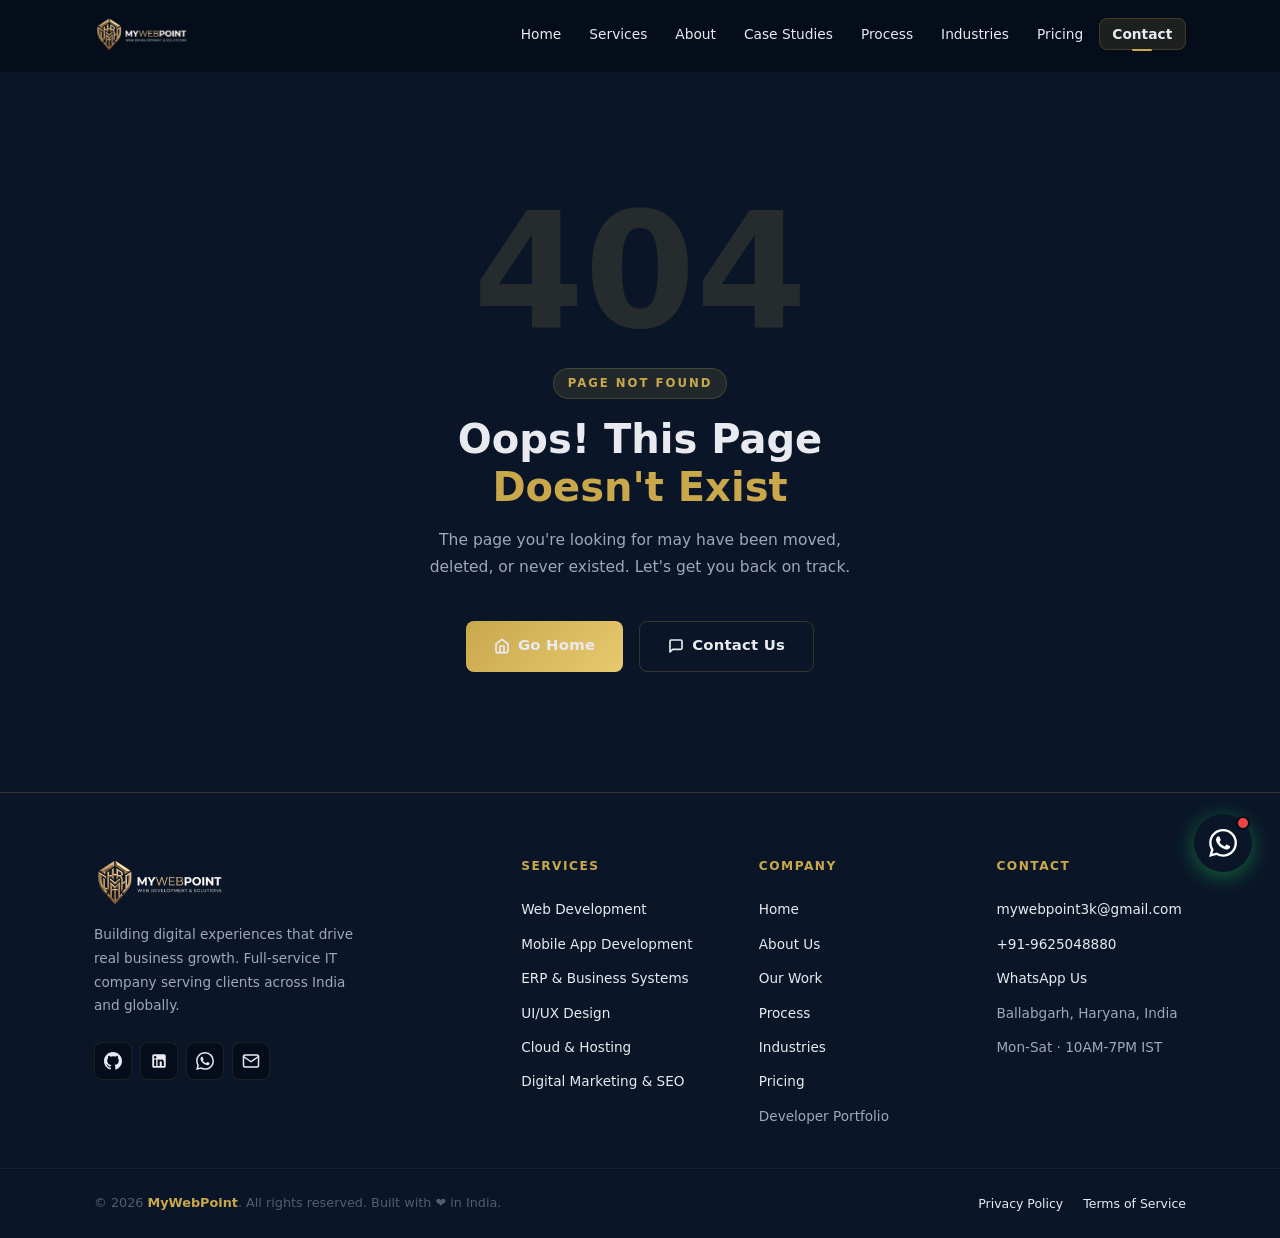
<file: contact/index.html>
<!DOCTYPE html><html lang="en"><head>
    <meta charset="UTF-8">
    <meta name="viewport" content="width=device-width, initial-scale=1.0">

    <title>Contact MyWebPoint | Web Developer in Faridabad</title>
    <meta name="description" content="Contact MyWebPoint for website design, React.js development, mobile apps and ERP solutions in Ballabhgarh and Faridabad. Call +91-9625048880.">
    <meta name="keywords" content="contact web developer in Ballabhgarh, web development contact Faridabad, custom website quote Haryana, React developer contact India">
    <meta name="author" content="Dharmnath Thakur — MyWebPoint">
    <meta name="robots" content="index, follow, max-image-preview:large, max-snippet:-1, max-video-preview:-1">
    <link rel="canonical" href="https://mywebpoint.in/contact">
    <link rel="sitemap" type="application/xml" title="Sitemap" href="/sitemap.xml">

    <!-- Open Graph -->
    <meta property="og:type" content="website">
    <meta property="og:url" content="https://mywebpoint.in/contact">
    <meta property="og:title" content="Contact Web Developer in Ballabhgarh, Faridabad | MyWebPoint">
    <meta property="og:description" content="Contact MyWebPoint for website design, React.js development, mobile apps and ERP solutions in Ballabhgarh and Faridabad. Call +91-9625048880.">
    <meta property="og:image" content="https://mywebpoint.in/website-banner.png">
    <meta property="og:locale" content="en_IN">
    <meta property="og:site_name" content="MyWebPoint">

    <!-- Twitter Card -->
    <meta name="twitter:card" content="summary_large_image">
    <meta name="twitter:title" content="Contact Web Developer in Ballabhgarh, Faridabad | MyWebPoint">
    <meta name="twitter:description" content="Contact MyWebPoint for website design, React.js development, mobile apps and ERP solutions in Ballabhgarh and Faridabad. Call +91-9625048880.">
    <meta name="twitter:image" content="https://mywebpoint.in/website-banner.png">

    <!-- Favicon -->
    <link rel="icon" type="image/png" sizes="32x32" href="/favicon.png">
    <link rel="apple-touch-icon" type="image/png" href="/favicon.png">

    <!-- Schema.org — Organization -->
    <script type="application/ld+json">
      {
        "@context": "https://schema.org",
        "@type": "Organization",
        "name": "MyWebPoint",
        "url": "https://mywebpoint.in/",
        "logo": "https://mywebpoint.in/logo.png",
        "description": "Professional web development company in Ballabhgarh, Faridabad, Haryana offering website design, React.js apps, mobile apps, ERP systems, data analytics and digital marketing.",
        "foundingDate": "2019",
        "address": {
          "@type": "PostalAddress",
          "streetAddress": "Ballabhgarh",
          "addressLocality": "Faridabad",
          "addressRegion": "Haryana",
          "postalCode": "121004",
          "addressCountry": "IN"
        },
        "contactPoint": {
          "@type": "ContactPoint",
          "telephone": "+91-9625048880",
          "contactType": "customer service",
          "email": "mywebpoint3k@gmail.com",
          "availableLanguage": ["English", "Hindi"]
        },
        "sameAs": [
          "https://github.com/Dharmnath3k",
          "https://www.linkedin.com/in/dharmnath-thakur-a0a003185/"
        ]
      }
    </script>

    <!-- Schema.org — LocalBusiness -->
    <script type="application/ld+json">
      {
        "@context": "https://schema.org",
        "@type": "LocalBusiness",
        "name": "MyWebPoint",
        "image": "https://mywebpoint.in/logo.png",
        "priceRange": "₹₹",
        "telephone": "+91-9625048880",
        "email": "mywebpoint3k@gmail.com",
          "address": {
          "@type": "PostalAddress",
          "addressLocality": "Ballabgarh",
          "addressRegion": "Haryana",
          "postalCode": "121004",
          "addressCountry": "IN"
        },
        "geo": {
          "@type": "GeoCoordinates",
          "latitude": 28.342,
          "longitude": 77.323
        },
        "openingHoursSpecification": {
          "@type": "OpeningHoursSpecification",
          "dayOfWeek": [
            "Monday",
            "Tuesday",
            "Wednesday",
            "Thursday",
            "Friday",
            "Saturday"
          ],
          "opens": "10:00",
          "closes": "19:00"
        },
        "url": "https://mywebpoint.in/"
      }
    </script>

    <link rel="preconnect" href="https://fonts.googleapis.com">
    <link rel="dns-prefetch" href="https://wa.me">
    <script type="module" crossorigin="" src="/assets/index-B_6pb7Ui.js"></script>
    <link rel="stylesheet" crossorigin="" href="/assets/index-7q2XrYBc.css">
  <script type="application/ld+json" id="schema-faq">{"@context":"https://schema.org","@type":"FAQPage","mainEntity":[{"@type":"Question","name":"How much does a website cost at MyWebPoint?","acceptedAnswer":{"@type":"Answer","text":"Website packages start from ₹9,999 for a basic business website. Web applications start from ₹29,999 and enterprise ERP systems from ₹75,000. All prices include design, development and free post-launch support."}},{"@type":"Question","name":"How long does it take to build a website?","acceptedAnswer":{"@type":"Answer","text":"A basic business website takes 2-3 weeks. A full web application takes 4-6 weeks. ERP and enterprise systems take 8-16 weeks depending on complexity."}},{"@type":"Question","name":"Does MyWebPoint develop mobile apps?","acceptedAnswer":{"@type":"Answer","text":"Yes. MyWebPoint builds cross-platform iOS and Android apps using React Native, deployed to the App Store and Google Play."}},{"@type":"Question","name":"Where is MyWebPoint located?","acceptedAnswer":{"@type":"Answer","text":"MyWebPoint is based in Ballabgarh, Haryana, India. We serve clients across India and globally."}},{"@type":"Question","name":"Do you offer SEO and digital marketing services?","acceptedAnswer":{"@type":"Answer","text":"Yes. We offer technical SEO, Google Ads management, social media marketing, content strategy and monthly analytics reports."}},{"@type":"Question","name":"Do you provide data analytics services?","acceptedAnswer":{"@type":"Answer","text":"Yes. We offer data analytics using MS Excel (Advanced), MySQL and Power BI - including MIS reports, dashboards, VLOOKUP, Pivot Tables and stock reporting."}}]}</script><script type="application/ld+json" id="schema-service">{"@context":"https://schema.org","@type":"ItemList","name":"MyWebPoint IT Services","url":"https://mywebpoint.in/services","itemListElement":[{"@type":"ListItem","position":1,"name":"Web Development","url":"https://mywebpoint.in/services"},{"@type":"ListItem","position":2,"name":"Mobile App Development","url":"https://mywebpoint.in/services"},{"@type":"ListItem","position":3,"name":"ERP & Business Systems","url":"https://mywebpoint.in/services"},{"@type":"ListItem","position":4,"name":"UI/UX Design","url":"https://mywebpoint.in/services"},{"@type":"ListItem","position":5,"name":"Cloud & Hosting","url":"https://mywebpoint.in/services"},{"@type":"ListItem","position":6,"name":"Digital Marketing & SEO","url":"https://mywebpoint.in/services"},{"@type":"ListItem","position":7,"name":"Data Analytics & Reporting","url":"https://mywebpoint.in/services"}]}</script><link rel="canonical" href="https://mywebpoint.in/contact" data-rh="true"><meta name="description" content="Contact MyWebPoint for website design, React.js development, ERP systems and digital strategy in Ballabhgarh and Faridabad." data-rh="true"></head>
  <body>
    <div id="root"><div class="mwp-root"><header class="mwp-nav" role="banner"><div class="mwp-nav__inner"><a aria-label="MyWebPoint Home" class="mwp-nav__logo" href="/" data-discover="true"><img src="/assets/logo-Bgz-837x.png" alt="MyWebPoint" class="mwp-nav__logo-img"></a><nav aria-label="Main navigation"><ul class="mwp-nav__links" role="list"><li><a class="mwp-nav__link" href="/" data-discover="true">Home</a></li><li><a class="mwp-nav__link" href="/services" data-discover="true">Services</a></li><li><a class="mwp-nav__link" href="/about" data-discover="true">About</a></li><li><a class="mwp-nav__link" href="/case-studies" data-discover="true">Case Studies</a></li><li><a class="mwp-nav__link" href="/process" data-discover="true">Process</a></li><li><a class="mwp-nav__link" href="/industries" data-discover="true">Industries</a></li><li><a class="mwp-nav__link" href="/pricing" data-discover="true">Pricing</a></li><li><a aria-current="page" class="mwp-nav__link mwp-nav__link--active" href="/contact" data-discover="true">Contact</a></li></ul></nav><button class="mwp-nav__hamburger" aria-label="Open menu" aria-expanded="false"><span></span><span></span><span></span></button></div></header><main class="mwp-main"><section class="mwp-page-hero" aria-label="Contact hero"><div class="mwp-page-hero__bg" aria-hidden="true"></div><div class="mwp-spotlight mwp-spotlight--right" aria-hidden="true" style="animation-delay: 0ms;"><span class="mwp-spotlight__orb"></span><span class="mwp-spotlight__ring"></span></div><div class="mwp-spotlight mwp-spotlight--left" aria-hidden="true" style="animation-delay: 800ms;"><span class="mwp-spotlight__orb"></span><span class="mwp-spotlight__ring"></span></div><div class="mwp-container mwp-page-hero__inner"><div class="mwp-page-hero__content"><div class="mwp-label mwp-reveal mwp-reveal--visible">Get In Touch</div><h1 class="mwp-page-hero__title mwp-reveal mwp-reveal--visible">Free Web Development<br><span>Consultation • Haryana</span></h1><p class="mwp-page-hero__sub mwp-reveal mwp-reveal--visible">Get in touch with MyWebPoint for a free project consultation. We respond within 2–4 hours on business days • no sales pitch, just honest advice.</p><div class="mwp-page-hero__meta mwp-reveal mwp-reveal--visible"><span class="mwp-page-hero__stat"><span class="mwp-page-hero__stat-dot"></span>Responds in 2–4 Hours</span><span class="mwp-page-hero__stat"><span class="mwp-page-hero__stat-dot"></span>Free Consultation</span><span class="mwp-page-hero__stat"><span class="mwp-page-hero__stat-dot"></span>No Commitment Required</span></div><nav class="mwp-breadcrumb mwp-reveal mwp-reveal--visible" aria-label="Breadcrumb"><a class="" href="/" data-discover="true">Home</a><span aria-hidden="true"> / </span><span aria-current="page">Contact</span></nav></div><div class="mwp-page-hero__deco" aria-hidden="true">CNT</div></div></section><section class="mwp-section mwp-section--dark" aria-label="Contact details and form"><div class="mwp-container mwp-contact__grid"><div class="mwp-reveal mwp-reveal--visible"><h2 class="mwp-contact__info-title">We'd Love to Hear From You</h2><p class="mwp-contact__info-text">Whether you need a simple landing page or a full enterprise platform • we have the expertise to deliver. Book your free consultation and let's turn your vision into reality.</p><div class="mwp-contact__methods"><div class="mwp-contact__method"><div class="mwp-contact__method-icon"><svg width="22" height="22" viewBox="0 0 24 24" fill="none" stroke="currentColor" stroke-width="2" stroke-linecap="round" stroke-linejoin="round" aria-hidden="true"><path d="M4 4h16c1.1 0 2 .9 2 2v12c0 1.1-.9 2-2 2H4c-1.1 0-2-.9-2-2V6c0-1.1.9-2 2-2z"></path><polyline points="22,6 12,13 2,6"></polyline></svg></div><div><div class="mwp-contact__method-label">Email Us</div><a href="mailto:mywebpoint3k@gmail.com" class="mwp-contact__method-val" rel="noopener noreferrer">mywebpoint3k@gmail.com</a></div></div><div class="mwp-contact__method"><div class="mwp-contact__method-icon"><svg width="22" height="22" viewBox="0 0 24 24" fill="none" stroke="currentColor" stroke-width="2" stroke-linecap="round" stroke-linejoin="round" aria-hidden="true"><path d="M22 16.92v3a2 2 0 0 1-2.18 2 19.79 19.79 0 0 1-8.63-3.07A19.5 19.5 0 0 1 4.69 12 19.79 19.79 0 0 1 1.61 3.18 2 2 0 0 1 3.6 1h3a2 2 0 0 1 2 1.72c.127.96.361 1.903.7 2.81a2 2 0 0 1-.45 2.11L8.09 8.91a16 16 0 0 0 6 6l.81-.81a2 2 0 0 1 2.11-.45c.907.339 1.85.573 2.81.7A2 2 0 0 1 21.73 16.92z"></path></svg></div><div><div class="mwp-contact__method-label">Call Us</div><a href="tel:+919625048880" class="mwp-contact__method-val" rel="noopener noreferrer">+91-9625048880</a></div></div><div class="mwp-contact__method"><div class="mwp-contact__method-icon"><svg width="22" height="22" viewBox="0 0 24 24" fill="currentColor" aria-hidden="true"><path d="M17.472 14.382c-.297-.149-1.758-.867-2.03-.967-.273-.099-.471-.148-.67.15-.197.297-.767.966-.94 1.164-.173.199-.347.223-.644.075-.297-.15-1.255-.463-2.39-1.475-.883-.788-1.48-1.761-1.653-2.059-.173-.297-.018-.458.13-.606.134-.133.298-.347.446-.52.149-.174.198-.298.298-.497.099-.198.05-.371-.025-.52-.075-.149-.669-1.612-.916-2.207-.242-.579-.487-.5-.669-.51-.173-.008-.371-.01-.57-.01-.198 0-.52.074-.792.372-.272.297-1.04 1.016-1.04 2.479 0 1.462 1.065 2.875 1.213 3.074.149.198 2.096 3.2 5.077 4.487.709.306 1.262.489 1.694.625.712.227 1.36.195 1.871.118.571-.085 1.758-.719 2.006-1.413.248-.694.248-1.289.173-1.413-.074-.124-.272-.198-.57-.347m-5.421 7.403h-.004a9.87 9.87 0 01-5.031-1.378l-.361-.214-3.741.982.998-3.648-.235-.374a9.86 9.86 0 01-1.51-5.26c.001-5.45 4.436-9.884 9.888-9.884 2.64 0 5.122 1.03 6.988 2.898a9.825 9.825 0 012.893 6.994c-.003 5.45-4.437 9.884-9.885 9.884m8.413-18.297A11.815 11.815 0 0012.05 0C5.495 0 .16 5.335.157 11.892c0 2.096.547 4.142 1.588 5.945L.057 24l6.305-1.654a11.882 11.882 0 005.683 1.448h.005c6.554 0 11.89-5.335 11.893-11.893a11.821 11.821 0 00-3.48-8.413z"></path></svg></div><div><div class="mwp-contact__method-label">WhatsApp</div><a href="https://wa.me/919625048880" class="mwp-contact__method-val" target="_blank" rel="noopener noreferrer">+91-9625048880</a></div></div><div class="mwp-contact__method"><div class="mwp-contact__method-icon"><svg width="22" height="22" viewBox="0 0 24 24" fill="none" stroke="currentColor" stroke-width="2" stroke-linecap="round" stroke-linejoin="round" aria-hidden="true"><path d="M21 10c0 7-9 13-9 13s-9-6-9-13a9 9 0 0 1 18 0z"></path><circle cx="12" cy="10" r="3"></circle></svg></div><div><div class="mwp-contact__method-label">Location</div><span class="mwp-contact__method-val">Ballabgarh, Haryana, India</span></div></div></div><div class="mwp-contact__response-box"><div class="mwp-contact__response-label"><svg width="16" height="16" viewBox="0 0 24 24" fill="none" stroke="currentColor" stroke-width="2" stroke-linecap="round" stroke-linejoin="round" aria-hidden="true"><circle cx="12" cy="12" r="10"></circle><polyline points="12 6 12 12 16 14"></polyline></svg>Response Time</div><p class="mwp-contact__response-text">We typically respond within <strong>2–4 hours</strong> during business hours (Mon–Sat, 10AM–7PM IST).</p></div></div><div class="mwp-reveal mwp-reveal--delay-2 mwp-reveal--visible"><div class="mwp-contact__form-wrap"><h2 class="mwp-contact__form-title">Send Us a Message</h2><form novalidate=""><div class="mwp-form-row"><div class="mwp-form-group"><label for="fname">First Name <span aria-hidden="true">*</span></label><input id="fname" name="fname" type="text" placeholder="Rahul" required="" value=""></div><div class="mwp-form-group"><label for="lname">Last Name</label><input id="lname" name="lname" type="text" placeholder="Sharma" value=""></div></div><div class="mwp-form-row"><div class="mwp-form-group"><label for="email">Email <span aria-hidden="true">*</span></label><input id="email" name="email" type="email" placeholder="you@company.com" required="" value=""></div><div class="mwp-form-group"><label for="phone">Phone</label><input id="phone" name="phone" type="tel" placeholder="+91 98765 43210" value=""></div></div><div class="mwp-form-group"><label for="service">Service Needed</label><select id="service" name="service"><option value="">Select a service...</option><option>Web Development</option><option>Mobile App Development</option><option>ERP / Business System</option><option>UI/UX Design</option><option>Cloud &amp; Hosting</option><option>Digital Marketing &amp; SEO</option><option>Other</option></select></div><div class="mwp-form-group"><label for="budget">Budget Range</label><select id="budget" name="budget"><option value="">Select budget...</option><option>Under Rs.10,000</option><option>₹10,000 – ₹30,000</option><option>₹30,000 – ₹75,000</option><option>₹75,000 – ₹2,00,000</option><option>Above Rs.2,00,000</option></select></div><div class="mwp-form-group"><label for="message">Tell Us About Your Project <span aria-hidden="true">*</span></label><textarea id="message" name="message" placeholder="Describe your project, goals, and requirements..." required="" rows="5"></textarea></div><button type="submit" style="display: flex; align-items: center; justify-content: center; gap: 8px; width: 100%; padding: 14px 24px; margin-top: 8px; background: linear-gradient(135deg, rgb(201, 168, 76), rgb(232, 201, 110)); color: rgb(255, 255, 255); font-size: 1rem; font-weight: 700; border-width: medium; border-style: none; border-color: currentcolor; border-image: none; border-radius: 8px; cursor: pointer; opacity: 1; transition: transform 0.2s, box-shadow 0.2s; font-family: inherit;"><svg width="16" height="16" viewBox="0 0 24 24" fill="none" stroke="currentColor" stroke-width="2.5" stroke-linecap="round" stroke-linejoin="round"><line x1="22" y1="2" x2="11" y2="13"></line><polygon points="22 2 15 22 11 13 2 9 22 2"></polygon></svg>Send Message</button></form></div></div></div></section></main><footer class="mwp-footer" aria-label="Site footer"><div class="mwp-footer__top"><div class="mwp-container"><div class="mwp-footer__grid"><div class="mwp-footer__brand"><a class="mwp-footer__brand-logo" href="/" data-discover="true"><img src="/assets/logo-Bgz-837x.png" alt="MyWebPoint" class="mwp-footer__logo-img"></a><p class="mwp-footer__tagline">Building digital experiences that drive real business growth. Full-service IT company serving clients across India and globally.</p><div class="mwp-footer__socials"><a href="https://github.com/Dharmnath3k" target="_blank" rel="noopener noreferrer" aria-label="GitHub" class="mwp-footer__social"><svg width="18" height="18" viewBox="0 0 24 24" fill="currentColor" aria-hidden="true"><path d="M12 0C5.374 0 0 5.373 0 12c0 5.302 3.438 9.8 8.207 11.387.599.111.793-.261.793-.577v-2.234c-3.338.726-4.033-1.416-4.033-1.416-.546-1.387-1.333-1.756-1.333-1.756-1.089-.745.083-.729.083-.729 1.205.084 1.839 1.237 1.839 1.237 1.07 1.834 2.807 1.304 3.492.997.107-.775.418-1.305.762-1.604-2.665-.305-5.467-1.334-5.467-5.931 0-1.311.469-2.381 1.236-3.221-.124-.303-.535-1.524.117-3.176 0 0 1.008-.322 3.301 1.23A11.509 11.509 0 0 1 12 5.803c1.02.005 2.047.138 3.006.404 2.291-1.552 3.297-1.23 3.297-1.23.653 1.653.242 2.874.118 3.176.77.84 1.235 1.911 1.235 3.221 0 4.609-2.807 5.624-5.479 5.921.43.372.823 1.102.823 2.222v3.293c0 .319.192.694.801.576C20.566 21.797 24 17.3 24 12c0-6.627-5.373-12-12-12z"></path></svg></a><a href="https://www.linkedin.com/in/dharmnath-thakur-a0a003185/" target="_blank" rel="noopener noreferrer" aria-label="LinkedIn" class="mwp-footer__social"><svg width="18" height="18" viewBox="0 0 24 24" fill="currentColor" aria-hidden="true"><path d="M19 3a2 2 0 0 1 2 2v14a2 2 0 0 1-2 2H5a2 2 0 0 1-2-2V5a2 2 0 0 1 2-2h14m-.5 15.5v-5.3a3.26 3.26 0 0 0-3.26-3.26c-.85 0-1.84.52-2.32 1.3v-1.11h-2.79v8.37h2.79v-4.93c0-.77.62-1.4 1.39-1.4a1.4 1.4 0 0 1 1.4 1.4v4.93h2.79M6.88 8.56a1.68 1.68 0 0 0 1.68-1.68c0-.93-.75-1.69-1.68-1.69a1.69 1.69 0 0 0-1.69 1.69c0 .93.76 1.68 1.69 1.68m1.39 9.94v-8.37H5.5v8.37h2.77z"></path></svg></a><a href="https://wa.me/919625048880" target="_blank" rel="noopener noreferrer" aria-label="WhatsApp" class="mwp-footer__social"><svg width="18" height="18" viewBox="0 0 24 24" fill="currentColor" aria-hidden="true"><path d="M17.472 14.382c-.297-.149-1.758-.867-2.03-.967-.273-.099-.471-.148-.67.15-.197.297-.767.966-.94 1.164-.173.199-.347.223-.644.075-.297-.15-1.255-.463-2.39-1.475-.883-.788-1.48-1.761-1.653-2.059-.173-.297-.018-.458.13-.606.134-.133.298-.347.446-.52.149-.174.198-.298.298-.497.099-.198.05-.371-.025-.52-.075-.149-.669-1.612-.916-2.207-.242-.579-.487-.5-.669-.51-.173-.008-.371-.01-.57-.01-.198 0-.52.074-.792.372-.272.297-1.04 1.016-1.04 2.479 0 1.462 1.065 2.875 1.213 3.074.149.198 2.096 3.2 5.077 4.487.709.306 1.262.489 1.694.625.712.227 1.36.195 1.871.118.571-.085 1.758-.719 2.006-1.413.248-.694.248-1.289.173-1.413-.074-.124-.272-.198-.57-.347m-5.421 7.403h-.004a9.87 9.87 0 01-5.031-1.378l-.361-.214-3.741.982.998-3.648-.235-.374a9.86 9.86 0 01-1.51-5.26c.001-5.45 4.436-9.884 9.888-9.884 2.64 0 5.122 1.03 6.988 2.898a9.825 9.825 0 012.893 6.994c-.003 5.45-4.437 9.884-9.885 9.884m8.413-18.297A11.815 11.815 0 0012.05 0C5.495 0 .16 5.335.157 11.892c0 2.096.547 4.142 1.588 5.945L.057 24l6.305-1.654a11.882 11.882 0 005.683 1.448h.005c6.554 0 11.89-5.335 11.893-11.893a11.821 11.821 0 00-3.48-8.413z"></path></svg></a><a href="mailto:mywebpoint3k@gmail.com" aria-label="Email" class="mwp-footer__social"><svg width="18" height="18" viewBox="0 0 24 24" fill="none" stroke="currentColor" stroke-width="2" stroke-linecap="round" stroke-linejoin="round" aria-hidden="true"><path d="M4 4h16c1.1 0 2 .9 2 2v12c0 1.1-.9 2-2 2H4c-1.1 0-2-.9-2-2V6c0-1.1.9-2 2-2z"></path><polyline points="22,6 12,13 2,6"></polyline></svg></a></div></div><div><h3 class="mwp-footer__col-title">Services</h3><ul class="mwp-footer__links"><li><a class="mwp-footer__link" href="/services" data-discover="true">Web Development</a></li><li><a class="mwp-footer__link" href="/services" data-discover="true">Mobile App Development</a></li><li><a class="mwp-footer__link" href="/services" data-discover="true">ERP &amp; Business Systems</a></li><li><a class="mwp-footer__link" href="/services" data-discover="true">UI/UX Design</a></li><li><a class="mwp-footer__link" href="/services" data-discover="true">Cloud &amp; Hosting</a></li><li><a class="mwp-footer__link" href="/services" data-discover="true">Digital Marketing &amp; SEO</a></li></ul></div><div><h3 class="mwp-footer__col-title">Company</h3><ul class="mwp-footer__links"><li><a class="mwp-footer__link" href="/" data-discover="true">Home</a></li><li><a class="mwp-footer__link" href="/about" data-discover="true">About Us</a></li><li><a class="mwp-footer__link" href="/work" data-discover="true">Our Work</a></li><li><a class="mwp-footer__link" href="/process" data-discover="true">Process</a></li><li><a class="mwp-footer__link" href="/industries" data-discover="true">Industries</a></li><li><a class="mwp-footer__link" href="/pricing" data-discover="true">Pricing</a></li><li><button class="mwp-footer__link mwp-footer__link--btn">Developer Portfolio</button></li></ul></div><div><h3 class="mwp-footer__col-title">Contact</h3><ul class="mwp-footer__links"><li><a href="mailto:mywebpoint3k@gmail.com" class="mwp-footer__link">mywebpoint3k@gmail.com</a></li><li><a href="tel:+919625048880" class="mwp-footer__link">+91-9625048880</a></li><li><a href="https://wa.me/919625048880" target="_blank" rel="noopener noreferrer" class="mwp-footer__link">WhatsApp Us</a></li><li><span class="mwp-footer__link mwp-footer__link--plain">Ballabgarh, Haryana, India</span></li><li><span class="mwp-footer__link mwp-footer__link--plain">Mon-Sat · 10AM-7PM IST</span></li></ul></div></div></div></div><div class="mwp-footer__bottom"><div class="mwp-container mwp-footer__bottom-inner"><p class="mwp-footer__copy">© 2026 <span>MyWebPoint</span>. All rights reserved. Built with ❤️ in India.</p><div class="mwp-footer__legal"><a aria-current="page" class="mwp-footer__legal-link active" href="/contact" data-discover="true">Privacy Policy</a><a aria-current="page" class="mwp-footer__legal-link active" href="/contact" data-discover="true">Terms of Service</a></div></div></div></footer><button class="mwp-wa-fab" aria-label="Chat on WhatsApp" title="Chat with us on WhatsApp"><svg width="24" height="24" viewBox="0 0 24 24" fill="currentColor" aria-hidden="true"><path d="M17.472 14.382c-.297-.149-1.758-.867-2.03-.967-.273-.099-.471-.148-.67.15-.197.297-.767.966-.94 1.164-.173.199-.347.223-.644.075-.297-.15-1.255-.463-2.39-1.475-.883-.788-1.48-1.761-1.653-2.059-.173-.297-.018-.458.13-.606.134-.133.298-.347.446-.52.149-.174.198-.298.298-.497.099-.198.05-.371-.025-.52-.075-.149-.669-1.612-.916-2.207-.242-.579-.487-.5-.669-.51-.173-.008-.371-.01-.57-.01-.198 0-.52.074-.792.372-.272.297-1.04 1.016-1.04 2.479 0 1.462 1.065 2.875 1.213 3.074.149.198 2.096 3.2 5.077 4.487.709.306 1.262.489 1.694.625.712.227 1.36.195 1.871.118.571-.085 1.758-.719 2.006-1.413.248-.694.248-1.289.173-1.413-.074-.124-.272-.198-.57-.347m-5.421 7.403h-.004a9.87 9.87 0 01-5.031-1.378l-.361-.214-3.741.982.998-3.648-.235-.374a9.86 9.86 0 01-1.51-5.26c.001-5.45 4.436-9.884 9.888-9.884 2.64 0 5.122 1.03 6.988 2.898a9.825 9.825 0 012.893 6.994c-.003 5.45-4.437 9.884-9.885 9.884m8.413-18.297A11.815 11.815 0 0012.05 0C5.495 0 .16 5.335.157 11.892c0 2.096.547 4.142 1.588 5.945L.057 24l6.305-1.654a11.882 11.882 0 005.683 1.448h.005c6.554 0 11.89-5.335 11.893-11.893a11.821 11.821 0 00-3.48-8.413z"></path></svg><span class="mwp-wa-fab__dot" aria-hidden="true"></span></button></div></div>
  

</body></html>
</file>
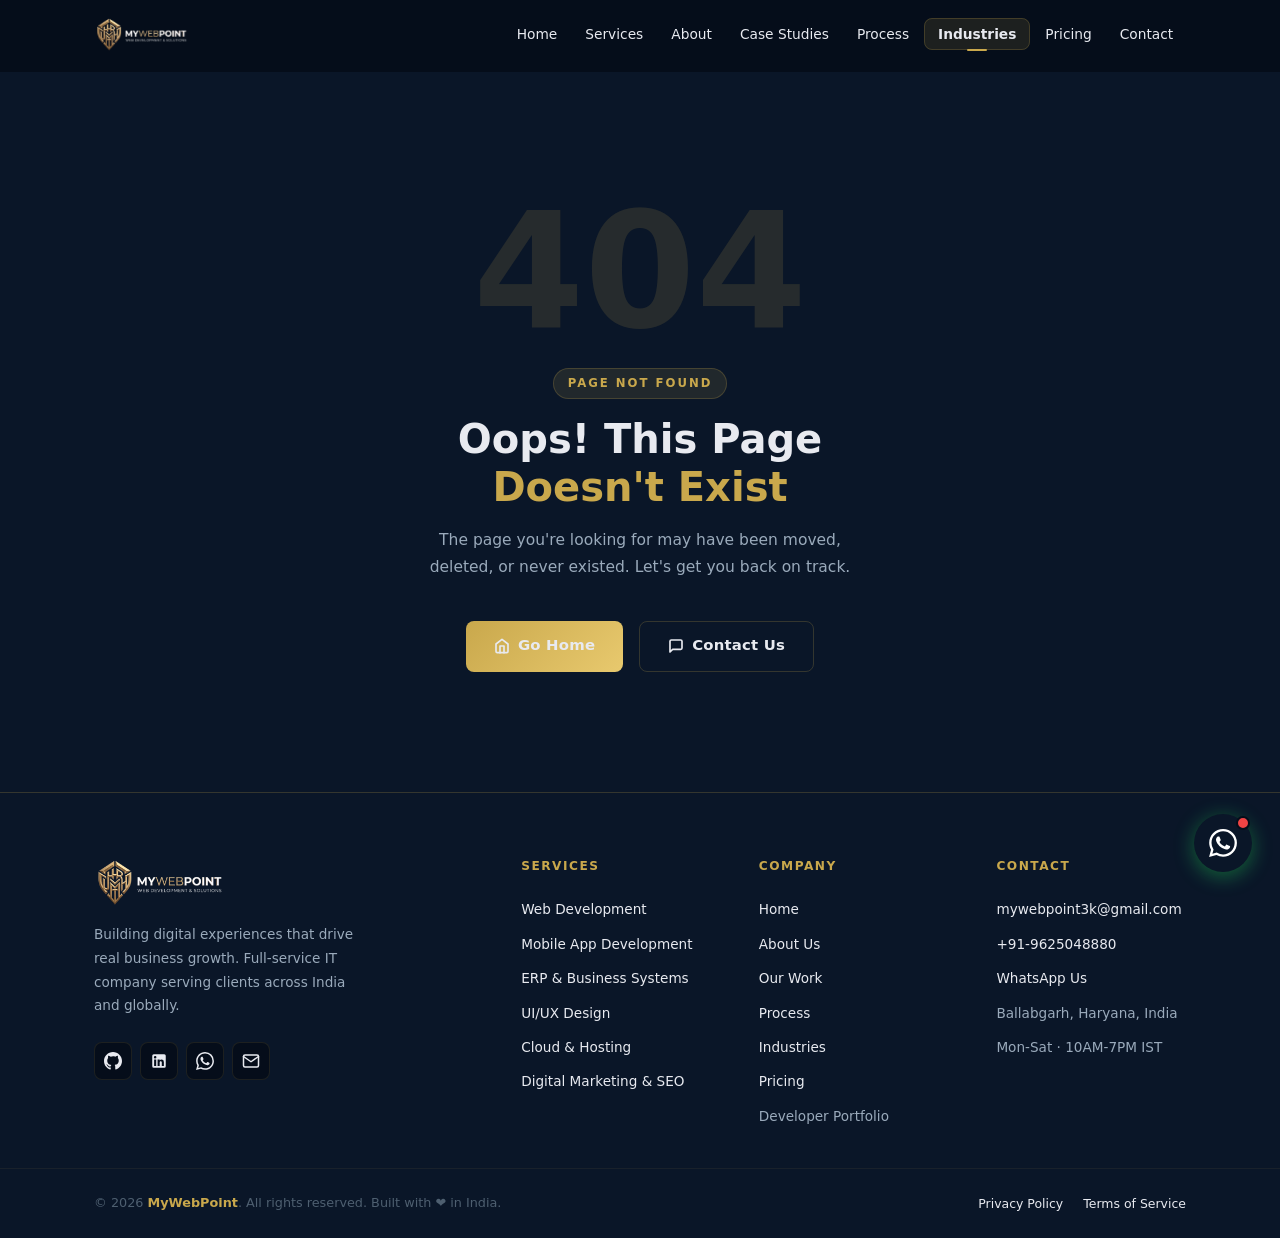
<file: industries/index.html>
<!DOCTYPE html><html lang="en"><head>
    <meta charset="UTF-8">
    <meta name="viewport" content="width=device-width, initial-scale=1.0">

    <title>Industries We Serve | Web Development Faridabad | MyWebPoint</title>
    <meta name="description" content="MyWebPoint serves e-commerce, healthcare, education, real estate, finance and manufacturing businesses with digital solutions tailored for growth.">
    <meta name="keywords" content="industries served by web developers in Faridabad, e-commerce website development Haryana, healthcare website services India, ERP solutions for manufacturing">
    <meta name="author" content="Dharmnath Thakur — MyWebPoint">
    <meta name="robots" content="index, follow, max-image-preview:large, max-snippet:-1, max-video-preview:-1">
    <link rel="canonical" href="https://mywebpoint.in/industries">
    <link rel="sitemap" type="application/xml" title="Sitemap" href="/sitemap.xml">

    <!-- Open Graph -->
    <meta property="og:type" content="website">
    <meta property="og:url" content="https://mywebpoint.in/industries">
    <meta property="og:title" content="Industries We Serve | Web Development Faridabad | MyWebPoint">
    <meta property="og:description" content="MyWebPoint serves e-commerce, healthcare, education, real estate, finance and manufacturing businesses with digital solutions tailored for growth.">
    <meta property="og:image" content="https://mywebpoint.in/website-banner.png">
    <meta property="og:locale" content="en_IN">
    <meta property="og:site_name" content="MyWebPoint">

    <!-- Twitter Card -->
    <meta name="twitter:card" content="summary_large_image">
    <meta name="twitter:title" content="Industries We Serve | Web Development Faridabad | MyWebPoint">
    <meta name="twitter:description" content="MyWebPoint serves e-commerce, healthcare, education, real estate, finance and manufacturing businesses with digital solutions tailored for growth.">
    <meta name="twitter:image" content="https://mywebpoint.in/website-banner.png">

    <!-- Favicon -->
    <link rel="icon" type="image/png" sizes="32x32" href="/favicon.png">
    <link rel="apple-touch-icon" type="image/png" href="/favicon.png">

    <!-- Schema.org — Organization -->
    <script type="application/ld+json">
      {
        "@context": "https://schema.org",
        "@type": "Organization",
        "name": "MyWebPoint",
        "url": "https://mywebpoint.in/",
        "logo": "https://mywebpoint.in/logo.png",
        "description": "Professional web development company in Ballabhgarh, Faridabad, Haryana offering website design, React.js apps, mobile apps, ERP systems, data analytics and digital marketing.",
        "foundingDate": "2019",
        "address": {
          "@type": "PostalAddress",
          "streetAddress": "Ballabhgarh",
          "addressLocality": "Faridabad",
          "addressRegion": "Haryana",
          "postalCode": "121004",
          "addressCountry": "IN"
        },
        "contactPoint": {
          "@type": "ContactPoint",
          "telephone": "+91-9625048880",
          "contactType": "customer service",
          "email": "mywebpoint3k@gmail.com",
          "availableLanguage": ["English", "Hindi"]
        },
        "sameAs": [
          "https://github.com/Dharmnath3k",
          "https://www.linkedin.com/in/dharmnath-thakur-a0a003185/"
        ]
      }
    </script>

    <!-- Schema.org — LocalBusiness -->
    <script type="application/ld+json">
      {
        "@context": "https://schema.org",
        "@type": "LocalBusiness",
        "name": "MyWebPoint",
        "image": "https://mywebpoint.in/logo.png",
        "priceRange": "₹₹",
        "telephone": "+91-9625048880",
        "email": "mywebpoint3k@gmail.com",
          "address": {
          "@type": "PostalAddress",
          "addressLocality": "Ballabgarh",
          "addressRegion": "Haryana",
          "postalCode": "121004",
          "addressCountry": "IN"
        },
        "geo": {
          "@type": "GeoCoordinates",
          "latitude": 28.342,
          "longitude": 77.323
        },
        "openingHoursSpecification": {
          "@type": "OpeningHoursSpecification",
          "dayOfWeek": [
            "Monday",
            "Tuesday",
            "Wednesday",
            "Thursday",
            "Friday",
            "Saturday"
          ],
          "opens": "10:00",
          "closes": "19:00"
        },
        "url": "https://mywebpoint.in/"
      }
    </script>

    <link rel="preconnect" href="https://fonts.googleapis.com">
    <link rel="dns-prefetch" href="https://wa.me">
    <script type="module" crossorigin="" src="/assets/index-B_6pb7Ui.js"></script>
    <link rel="stylesheet" crossorigin="" href="/assets/index-7q2XrYBc.css">
  <script type="application/ld+json" id="schema-faq">{"@context":"https://schema.org","@type":"FAQPage","mainEntity":[{"@type":"Question","name":"How much does a website cost at MyWebPoint?","acceptedAnswer":{"@type":"Answer","text":"Website packages start from ₹9,999 for a basic business website. Web applications start from ₹29,999 and enterprise ERP systems from ₹75,000. All prices include design, development and free post-launch support."}},{"@type":"Question","name":"How long does it take to build a website?","acceptedAnswer":{"@type":"Answer","text":"A basic business website takes 2-3 weeks. A full web application takes 4-6 weeks. ERP and enterprise systems take 8-16 weeks depending on complexity."}},{"@type":"Question","name":"Does MyWebPoint develop mobile apps?","acceptedAnswer":{"@type":"Answer","text":"Yes. MyWebPoint builds cross-platform iOS and Android apps using React Native, deployed to the App Store and Google Play."}},{"@type":"Question","name":"Where is MyWebPoint located?","acceptedAnswer":{"@type":"Answer","text":"MyWebPoint is based in Ballabgarh, Haryana, India. We serve clients across India and globally."}},{"@type":"Question","name":"Do you offer SEO and digital marketing services?","acceptedAnswer":{"@type":"Answer","text":"Yes. We offer technical SEO, Google Ads management, social media marketing, content strategy and monthly analytics reports."}},{"@type":"Question","name":"Do you provide data analytics services?","acceptedAnswer":{"@type":"Answer","text":"Yes. We offer data analytics using MS Excel (Advanced), MySQL and Power BI - including MIS reports, dashboards, VLOOKUP, Pivot Tables and stock reporting."}}]}</script><script type="application/ld+json" id="schema-service">{"@context":"https://schema.org","@type":"ItemList","name":"MyWebPoint IT Services","url":"https://mywebpoint.in/services","itemListElement":[{"@type":"ListItem","position":1,"name":"Web Development","url":"https://mywebpoint.in/services"},{"@type":"ListItem","position":2,"name":"Mobile App Development","url":"https://mywebpoint.in/services"},{"@type":"ListItem","position":3,"name":"ERP & Business Systems","url":"https://mywebpoint.in/services"},{"@type":"ListItem","position":4,"name":"UI/UX Design","url":"https://mywebpoint.in/services"},{"@type":"ListItem","position":5,"name":"Cloud & Hosting","url":"https://mywebpoint.in/services"},{"@type":"ListItem","position":6,"name":"Digital Marketing & SEO","url":"https://mywebpoint.in/services"},{"@type":"ListItem","position":7,"name":"Data Analytics & Reporting","url":"https://mywebpoint.in/services"}]}</script></head>
  <body>
    <div id="root"><div class="mwp-root"><header class="mwp-nav" role="banner"><div class="mwp-nav__inner"><a aria-label="MyWebPoint Home" class="mwp-nav__logo" href="/" data-discover="true"><img src="/assets/logo-Bgz-837x.png" alt="MyWebPoint" class="mwp-nav__logo-img"></a><nav aria-label="Main navigation"><ul class="mwp-nav__links" role="list"><li><a class="mwp-nav__link" href="/" data-discover="true">Home</a></li><li><a class="mwp-nav__link" href="/services" data-discover="true">Services</a></li><li><a class="mwp-nav__link" href="/about" data-discover="true">About</a></li><li><a class="mwp-nav__link" href="/case-studies" data-discover="true">Case Studies</a></li><li><a class="mwp-nav__link" href="/process" data-discover="true">Process</a></li><li><a aria-current="page" class="mwp-nav__link mwp-nav__link--active" href="/industries" data-discover="true">Industries</a></li><li><a class="mwp-nav__link" href="/pricing" data-discover="true">Pricing</a></li><li><a class="mwp-nav__link" href="/contact" data-discover="true">Contact</a></li></ul></nav><button class="mwp-nav__hamburger" aria-label="Open menu" aria-expanded="false"><span></span><span></span><span></span></button></div></header><main class="mwp-main"><section class="mwp-page-hero" aria-label="Industries hero"><div class="mwp-page-hero__bg" aria-hidden="true"></div><div class="mwp-spotlight mwp-spotlight--right" aria-hidden="true" style="animation-delay: 0ms;"><span class="mwp-spotlight__orb"></span><span class="mwp-spotlight__ring"></span></div><div class="mwp-spotlight mwp-spotlight--left" aria-hidden="true" style="animation-delay: 800ms;"><span class="mwp-spotlight__orb"></span><span class="mwp-spotlight__ring"></span></div><div class="mwp-container mwp-page-hero__inner"><div class="mwp-page-hero__content"><div class="mwp-label mwp-reveal mwp-reveal--visible">Domains We Serve</div><h1 class="mwp-page-hero__title mwp-reveal mwp-reveal--visible">Deep Expertise Across<br><span>8 Industries</span></h1><p class="mwp-page-hero__sub mwp-reveal mwp-reveal--visible">We understand the unique challenges of your domain. Our solutions aren't generic - they're built with industry-specific best practices baked in from day one.</p><div class="mwp-page-hero__meta mwp-reveal mwp-reveal--visible"><span class="mwp-page-hero__stat"><span class="mwp-page-hero__stat-dot"></span>8 Industries</span><span class="mwp-page-hero__stat"><span class="mwp-page-hero__stat-dot"></span>Domain-Specific Solutions</span><span class="mwp-page-hero__stat"><span class="mwp-page-hero__stat-dot"></span>India &amp; Global</span></div><nav class="mwp-breadcrumb mwp-reveal mwp-reveal--visible" aria-label="Breadcrumb"><a class="" href="/" data-discover="true">Home</a><span aria-hidden="true"> / </span><span aria-current="page">Industries</span></nav></div><div class="mwp-page-hero__deco" aria-hidden="true">IND</div></div></section><section class="mwp-section mwp-section--dark" aria-label="Industry details"><div class="mwp-container"><div class="mwp-industries-grid"><article class="mwp-industry-card mwp-reveal mwp-reveal--delay-1 mwp-reveal--visible" aria-labelledby="ind-0" style="--ind-color: #c9a84c;"><div class="mwp-industry-card__icon"><svg width="32" height="32" viewBox="0 0 24 24" fill="none" stroke="currentColor" stroke-width="1.8" stroke-linecap="round" stroke-linejoin="round"><circle cx="9" cy="21" r="1"></circle><circle cx="20" cy="21" r="1"></circle><path d="M1 1h4l2.68 13.39a2 2 0 0 0 2 1.61h9.72a2 2 0 0 0 2-1.61L23 6H6"></path></svg></div><h2 class="mwp-industry-card__title" id="ind-0">E-Commerce &amp; Retail</h2><p class="mwp-industry-card__desc">Custom online stores, marketplaces, and retail management systems built to drive sales and deliver seamless shopping experiences.</p><ul class="mwp-industry-card__services"><li class="mwp-industry-card__service"><svg width="12" height="12" viewBox="0 0 24 24" fill="none" stroke="currentColor" stroke-width="2.5" stroke-linecap="round" stroke-linejoin="round" aria-hidden="true"><polyline points="20 6 9 17 4 12"></polyline></svg>Custom e-commerce platforms</li><li class="mwp-industry-card__service"><svg width="12" height="12" viewBox="0 0 24 24" fill="none" stroke="currentColor" stroke-width="2.5" stroke-linecap="round" stroke-linejoin="round" aria-hidden="true"><polyline points="20 6 9 17 4 12"></polyline></svg>Product catalogue management</li><li class="mwp-industry-card__service"><svg width="12" height="12" viewBox="0 0 24 24" fill="none" stroke="currentColor" stroke-width="2.5" stroke-linecap="round" stroke-linejoin="round" aria-hidden="true"><polyline points="20 6 9 17 4 12"></polyline></svg>Payment &amp; checkout optimisation</li><li class="mwp-industry-card__service"><svg width="12" height="12" viewBox="0 0 24 24" fill="none" stroke="currentColor" stroke-width="2.5" stroke-linecap="round" stroke-linejoin="round" aria-hidden="true"><polyline points="20 6 9 17 4 12"></polyline></svg>Inventory &amp; order systems</li></ul><a class="mwp-industry-card__cta" href="/contact" data-discover="true">Discuss Your Project <svg width="16" height="16" viewBox="0 0 24 24" fill="none" stroke="currentColor" stroke-width="2.5" stroke-linecap="round" stroke-linejoin="round" aria-hidden="true"><line x1="5" y1="12" x2="19" y2="12"></line><polyline points="12 5 19 12 12 19"></polyline></svg></a></article><article class="mwp-industry-card mwp-reveal mwp-reveal--delay-2 mwp-reveal--visible" aria-labelledby="ind-1" style="--ind-color: #22c55e;"><div class="mwp-industry-card__icon"><svg width="32" height="32" viewBox="0 0 24 24" fill="none" stroke="currentColor" stroke-width="1.8" stroke-linecap="round" stroke-linejoin="round"><path d="M22 12h-4l-3 9L9 3l-3 9H2"></path></svg></div><h2 class="mwp-industry-card__title" id="ind-1">Healthcare &amp; Wellness</h2><p class="mwp-industry-card__desc">Secure, compliant digital solutions for hospitals, clinics, wellness platforms, and healthcare service providers.</p><ul class="mwp-industry-card__services"><li class="mwp-industry-card__service"><svg width="12" height="12" viewBox="0 0 24 24" fill="none" stroke="currentColor" stroke-width="2.5" stroke-linecap="round" stroke-linejoin="round" aria-hidden="true"><polyline points="20 6 9 17 4 12"></polyline></svg>Patient portals &amp; appointment systems</li><li class="mwp-industry-card__service"><svg width="12" height="12" viewBox="0 0 24 24" fill="none" stroke="currentColor" stroke-width="2.5" stroke-linecap="round" stroke-linejoin="round" aria-hidden="true"><polyline points="20 6 9 17 4 12"></polyline></svg>Telemedicine platforms</li><li class="mwp-industry-card__service"><svg width="12" height="12" viewBox="0 0 24 24" fill="none" stroke="currentColor" stroke-width="2.5" stroke-linecap="round" stroke-linejoin="round" aria-hidden="true"><polyline points="20 6 9 17 4 12"></polyline></svg>Healthcare CMS &amp; content</li><li class="mwp-industry-card__service"><svg width="12" height="12" viewBox="0 0 24 24" fill="none" stroke="currentColor" stroke-width="2.5" stroke-linecap="round" stroke-linejoin="round" aria-hidden="true"><polyline points="20 6 9 17 4 12"></polyline></svg>HIPAA-compliant data handling</li></ul><a class="mwp-industry-card__cta" href="/contact" data-discover="true">Discuss Your Project <svg width="16" height="16" viewBox="0 0 24 24" fill="none" stroke="currentColor" stroke-width="2.5" stroke-linecap="round" stroke-linejoin="round" aria-hidden="true"><line x1="5" y1="12" x2="19" y2="12"></line><polyline points="12 5 19 12 12 19"></polyline></svg></a></article><article class="mwp-industry-card mwp-reveal mwp-reveal--delay-3 mwp-reveal--visible" aria-labelledby="ind-2" style="--ind-color: #6366f1;"><div class="mwp-industry-card__icon"><svg width="32" height="32" viewBox="0 0 24 24" fill="none" stroke="currentColor" stroke-width="1.8" stroke-linecap="round" stroke-linejoin="round"><path d="M2 3h6a4 4 0 0 1 4 4v14a3 3 0 0 0-3-3H2z"></path><path d="M22 3h-6a4 4 0 0 0-4 4v14a3 3 0 0 1 3-3h7z"></path></svg></div><h2 class="mwp-industry-card__title" id="ind-2">Education &amp; EdTech</h2><p class="mwp-industry-card__desc">Engaging learning management systems, online course platforms, and school management solutions that educate at scale.</p><ul class="mwp-industry-card__services"><li class="mwp-industry-card__service"><svg width="12" height="12" viewBox="0 0 24 24" fill="none" stroke="currentColor" stroke-width="2.5" stroke-linecap="round" stroke-linejoin="round" aria-hidden="true"><polyline points="20 6 9 17 4 12"></polyline></svg>Learning Management Systems (LMS)</li><li class="mwp-industry-card__service"><svg width="12" height="12" viewBox="0 0 24 24" fill="none" stroke="currentColor" stroke-width="2.5" stroke-linecap="round" stroke-linejoin="round" aria-hidden="true"><polyline points="20 6 9 17 4 12"></polyline></svg>Online course &amp; exam platforms</li><li class="mwp-industry-card__service"><svg width="12" height="12" viewBox="0 0 24 24" fill="none" stroke="currentColor" stroke-width="2.5" stroke-linecap="round" stroke-linejoin="round" aria-hidden="true"><polyline points="20 6 9 17 4 12"></polyline></svg>Student portals &amp; dashboards</li><li class="mwp-industry-card__service"><svg width="12" height="12" viewBox="0 0 24 24" fill="none" stroke="currentColor" stroke-width="2.5" stroke-linecap="round" stroke-linejoin="round" aria-hidden="true"><polyline points="20 6 9 17 4 12"></polyline></svg>School ERP &amp; admin systems</li></ul><a class="mwp-industry-card__cta" href="/contact" data-discover="true">Discuss Your Project <svg width="16" height="16" viewBox="0 0 24 24" fill="none" stroke="currentColor" stroke-width="2.5" stroke-linecap="round" stroke-linejoin="round" aria-hidden="true"><line x1="5" y1="12" x2="19" y2="12"></line><polyline points="12 5 19 12 12 19"></polyline></svg></a></article><article class="mwp-industry-card mwp-reveal mwp-reveal--delay-4 mwp-reveal--visible" aria-labelledby="ind-3" style="--ind-color: #f59e0b;"><div class="mwp-industry-card__icon"><svg width="32" height="32" viewBox="0 0 24 24" fill="none" stroke="currentColor" stroke-width="1.8" stroke-linecap="round" stroke-linejoin="round"><path d="M3 9l9-7 9 7v11a2 2 0 0 1-2 2H5a2 2 0 0 1-2-2z"></path><polyline points="9 22 9 12 15 12 15 22"></polyline></svg></div><h2 class="mwp-industry-card__title" id="ind-3">Real Estate &amp; Property</h2><p class="mwp-industry-card__desc">Property listing portals, CRM systems, and digital marketing solutions that connect buyers, sellers, and agents efficiently.</p><ul class="mwp-industry-card__services"><li class="mwp-industry-card__service"><svg width="12" height="12" viewBox="0 0 24 24" fill="none" stroke="currentColor" stroke-width="2.5" stroke-linecap="round" stroke-linejoin="round" aria-hidden="true"><polyline points="20 6 9 17 4 12"></polyline></svg>Property listing &amp; search portals</li><li class="mwp-industry-card__service"><svg width="12" height="12" viewBox="0 0 24 24" fill="none" stroke="currentColor" stroke-width="2.5" stroke-linecap="round" stroke-linejoin="round" aria-hidden="true"><polyline points="20 6 9 17 4 12"></polyline></svg>Agent CRM &amp; lead management</li><li class="mwp-industry-card__service"><svg width="12" height="12" viewBox="0 0 24 24" fill="none" stroke="currentColor" stroke-width="2.5" stroke-linecap="round" stroke-linejoin="round" aria-hidden="true"><polyline points="20 6 9 17 4 12"></polyline></svg>Virtual tour integrations</li><li class="mwp-industry-card__service"><svg width="12" height="12" viewBox="0 0 24 24" fill="none" stroke="currentColor" stroke-width="2.5" stroke-linecap="round" stroke-linejoin="round" aria-hidden="true"><polyline points="20 6 9 17 4 12"></polyline></svg>Real estate digital marketing</li></ul><a class="mwp-industry-card__cta" href="/contact" data-discover="true">Discuss Your Project <svg width="16" height="16" viewBox="0 0 24 24" fill="none" stroke="currentColor" stroke-width="2.5" stroke-linecap="round" stroke-linejoin="round" aria-hidden="true"><line x1="5" y1="12" x2="19" y2="12"></line><polyline points="12 5 19 12 12 19"></polyline></svg></a></article><article class="mwp-industry-card mwp-reveal mwp-reveal--delay-1 mwp-reveal--visible" aria-labelledby="ind-4" style="--ind-color: #ec4899;"><div class="mwp-industry-card__icon"><svg width="32" height="32" viewBox="0 0 24 24" fill="none" stroke="currentColor" stroke-width="1.8" stroke-linecap="round" stroke-linejoin="round"><line x1="12" y1="1" x2="12" y2="23"></line><path d="M17 5H9.5a3.5 3.5 0 0 0 0 7h5a3.5 3.5 0 0 1 0 7H6"></path></svg></div><h2 class="mwp-industry-card__title" id="ind-4">Finance &amp; FinTech</h2><p class="mwp-industry-card__desc">Secure fintech platforms, accounting tools, and financial dashboards that simplify complex financial operations.</p><ul class="mwp-industry-card__services"><li class="mwp-industry-card__service"><svg width="12" height="12" viewBox="0 0 24 24" fill="none" stroke="currentColor" stroke-width="2.5" stroke-linecap="round" stroke-linejoin="round" aria-hidden="true"><polyline points="20 6 9 17 4 12"></polyline></svg>FinTech web &amp; mobile apps</li><li class="mwp-industry-card__service"><svg width="12" height="12" viewBox="0 0 24 24" fill="none" stroke="currentColor" stroke-width="2.5" stroke-linecap="round" stroke-linejoin="round" aria-hidden="true"><polyline points="20 6 9 17 4 12"></polyline></svg>Accounting &amp; billing software</li><li class="mwp-industry-card__service"><svg width="12" height="12" viewBox="0 0 24 24" fill="none" stroke="currentColor" stroke-width="2.5" stroke-linecap="round" stroke-linejoin="round" aria-hidden="true"><polyline points="20 6 9 17 4 12"></polyline></svg>Investment dashboards</li><li class="mwp-industry-card__service"><svg width="12" height="12" viewBox="0 0 24 24" fill="none" stroke="currentColor" stroke-width="2.5" stroke-linecap="round" stroke-linejoin="round" aria-hidden="true"><polyline points="20 6 9 17 4 12"></polyline></svg>Secure payment integrations</li></ul><a class="mwp-industry-card__cta" href="/contact" data-discover="true">Discuss Your Project <svg width="16" height="16" viewBox="0 0 24 24" fill="none" stroke="currentColor" stroke-width="2.5" stroke-linecap="round" stroke-linejoin="round" aria-hidden="true"><line x1="5" y1="12" x2="19" y2="12"></line><polyline points="12 5 19 12 12 19"></polyline></svg></a></article><article class="mwp-industry-card mwp-reveal mwp-reveal--delay-2 mwp-reveal--visible" aria-labelledby="ind-5" style="--ind-color: #f97316;"><div class="mwp-industry-card__icon"><svg width="32" height="32" viewBox="0 0 24 24" fill="none" stroke="currentColor" stroke-width="1.8" stroke-linecap="round" stroke-linejoin="round"><path d="M3 11l19-9-9 19-2-8-8-2z"></path></svg></div><h2 class="mwp-industry-card__title" id="ind-5">Food &amp; Restaurant</h2><p class="mwp-industry-card__desc">Digital ordering systems, delivery platforms, POS integrations, and restaurant management solutions for modern food businesses.</p><ul class="mwp-industry-card__services"><li class="mwp-industry-card__service"><svg width="12" height="12" viewBox="0 0 24 24" fill="none" stroke="currentColor" stroke-width="2.5" stroke-linecap="round" stroke-linejoin="round" aria-hidden="true"><polyline points="20 6 9 17 4 12"></polyline></svg>Online ordering &amp; delivery apps</li><li class="mwp-industry-card__service"><svg width="12" height="12" viewBox="0 0 24 24" fill="none" stroke="currentColor" stroke-width="2.5" stroke-linecap="round" stroke-linejoin="round" aria-hidden="true"><polyline points="20 6 9 17 4 12"></polyline></svg>Table reservation systems</li><li class="mwp-industry-card__service"><svg width="12" height="12" viewBox="0 0 24 24" fill="none" stroke="currentColor" stroke-width="2.5" stroke-linecap="round" stroke-linejoin="round" aria-hidden="true"><polyline points="20 6 9 17 4 12"></polyline></svg>Kitchen display &amp; POS integration</li><li class="mwp-industry-card__service"><svg width="12" height="12" viewBox="0 0 24 24" fill="none" stroke="currentColor" stroke-width="2.5" stroke-linecap="round" stroke-linejoin="round" aria-hidden="true"><polyline points="20 6 9 17 4 12"></polyline></svg>Restaurant website &amp; marketing</li></ul><a class="mwp-industry-card__cta" href="/contact" data-discover="true">Discuss Your Project <svg width="16" height="16" viewBox="0 0 24 24" fill="none" stroke="currentColor" stroke-width="2.5" stroke-linecap="round" stroke-linejoin="round" aria-hidden="true"><line x1="5" y1="12" x2="19" y2="12"></line><polyline points="12 5 19 12 12 19"></polyline></svg></a></article><article class="mwp-industry-card mwp-reveal mwp-reveal--delay-3 mwp-reveal--visible" aria-labelledby="ind-6" style="--ind-color: #06b6d4;"><div class="mwp-industry-card__icon"><svg width="32" height="32" viewBox="0 0 24 24" fill="none" stroke="currentColor" stroke-width="1.8" stroke-linecap="round" stroke-linejoin="round"><rect x="2" y="7" width="20" height="14" rx="2"></rect><path d="M16 7V5a2 2 0 0 0-2-2h-4a2 2 0 0 0-2 2v2"></path><line x1="12" y1="12" x2="12" y2="16"></line><line x1="10" y1="14" x2="14" y2="14"></line></svg></div><h2 class="mwp-industry-card__title" id="ind-6">Manufacturing &amp; Industry</h2><p class="mwp-industry-card__desc">ERP systems, supply chain tools, and production dashboards that digitise and streamline complex manufacturing operations.</p><ul class="mwp-industry-card__services"><li class="mwp-industry-card__service"><svg width="12" height="12" viewBox="0 0 24 24" fill="none" stroke="currentColor" stroke-width="2.5" stroke-linecap="round" stroke-linejoin="round" aria-hidden="true"><polyline points="20 6 9 17 4 12"></polyline></svg>Manufacturing ERP systems</li><li class="mwp-industry-card__service"><svg width="12" height="12" viewBox="0 0 24 24" fill="none" stroke="currentColor" stroke-width="2.5" stroke-linecap="round" stroke-linejoin="round" aria-hidden="true"><polyline points="20 6 9 17 4 12"></polyline></svg>Inventory &amp; supply chain management</li><li class="mwp-industry-card__service"><svg width="12" height="12" viewBox="0 0 24 24" fill="none" stroke="currentColor" stroke-width="2.5" stroke-linecap="round" stroke-linejoin="round" aria-hidden="true"><polyline points="20 6 9 17 4 12"></polyline></svg>Production planning dashboards</li><li class="mwp-industry-card__service"><svg width="12" height="12" viewBox="0 0 24 24" fill="none" stroke="currentColor" stroke-width="2.5" stroke-linecap="round" stroke-linejoin="round" aria-hidden="true"><polyline points="20 6 9 17 4 12"></polyline></svg>Quality control software</li></ul><a class="mwp-industry-card__cta" href="/contact" data-discover="true">Discuss Your Project <svg width="16" height="16" viewBox="0 0 24 24" fill="none" stroke="currentColor" stroke-width="2.5" stroke-linecap="round" stroke-linejoin="round" aria-hidden="true"><line x1="5" y1="12" x2="19" y2="12"></line><polyline points="12 5 19 12 12 19"></polyline></svg></a></article><article class="mwp-industry-card mwp-reveal mwp-reveal--delay-4 mwp-reveal--visible" aria-labelledby="ind-7" style="--ind-color: #8b5cf6;"><div class="mwp-industry-card__icon"><svg width="32" height="32" viewBox="0 0 24 24" fill="none" stroke="currentColor" stroke-width="1.8" stroke-linecap="round" stroke-linejoin="round"><path d="M17.8 19.2L16 11l3.5-3.5C21 6 21.5 4 21 3c-1-.5-3 0-4.5 1.5L13 8 4.8 6.2c-.5-.1-.9.1-1.1.5l-.3.5c-.2.5-.1 1 .3 1.3L9 12l-2 3H4l-1 1 3 2 2 3 1-1v-3l3-2 3.5 5.3c.3.4.8.5 1.3.3l.5-.2c.4-.3.6-.7.5-1.2z"></path></svg></div><h2 class="mwp-industry-card__title" id="ind-7">Travel &amp; Tourism</h2><p class="mwp-industry-card__desc">Booking engines, itinerary builders, and travel management platforms that create memorable digital journeys for travellers.</p><ul class="mwp-industry-card__services"><li class="mwp-industry-card__service"><svg width="12" height="12" viewBox="0 0 24 24" fill="none" stroke="currentColor" stroke-width="2.5" stroke-linecap="round" stroke-linejoin="round" aria-hidden="true"><polyline points="20 6 9 17 4 12"></polyline></svg>Booking &amp; reservation engines</li><li class="mwp-industry-card__service"><svg width="12" height="12" viewBox="0 0 24 24" fill="none" stroke="currentColor" stroke-width="2.5" stroke-linecap="round" stroke-linejoin="round" aria-hidden="true"><polyline points="20 6 9 17 4 12"></polyline></svg>Travel itinerary builders</li><li class="mwp-industry-card__service"><svg width="12" height="12" viewBox="0 0 24 24" fill="none" stroke="currentColor" stroke-width="2.5" stroke-linecap="round" stroke-linejoin="round" aria-hidden="true"><polyline points="20 6 9 17 4 12"></polyline></svg>Agent management portals</li><li class="mwp-industry-card__service"><svg width="12" height="12" viewBox="0 0 24 24" fill="none" stroke="currentColor" stroke-width="2.5" stroke-linecap="round" stroke-linejoin="round" aria-hidden="true"><polyline points="20 6 9 17 4 12"></polyline></svg>Travel SEO &amp; content marketing</li></ul><a class="mwp-industry-card__cta" href="/contact" data-discover="true">Discuss Your Project <svg width="16" height="16" viewBox="0 0 24 24" fill="none" stroke="currentColor" stroke-width="2.5" stroke-linecap="round" stroke-linejoin="round" aria-hidden="true"><line x1="5" y1="12" x2="19" y2="12"></line><polyline points="12 5 19 12 12 19"></polyline></svg></a></article></div></div></section><section class="mwp-cta-banner" aria-label="CTA"><div class="mwp-container mwp-cta-banner__inner mwp-reveal"><div><h2 class="mwp-cta-banner__title">Don't See Your<br><span>Industry?</span></h2><p class="mwp-cta-banner__sub">We work across all sectors. Talk to us about your specific needs.</p></div><a class="mwp-btn mwp-btn--gold" href="/contact" data-discover="true">Get in Touch <svg width="16" height="16" viewBox="0 0 24 24" fill="none" stroke="currentColor" stroke-width="2.5" stroke-linecap="round" stroke-linejoin="round" aria-hidden="true"><line x1="5" y1="12" x2="19" y2="12"></line><polyline points="12 5 19 12 12 19"></polyline></svg></a></div></section></main><footer class="mwp-footer" aria-label="Site footer"><div class="mwp-footer__top"><div class="mwp-container"><div class="mwp-footer__grid"><div class="mwp-footer__brand"><a class="mwp-footer__brand-logo" href="/" data-discover="true"><img src="/assets/logo-Bgz-837x.png" alt="MyWebPoint" class="mwp-footer__logo-img"></a><p class="mwp-footer__tagline">Building digital experiences that drive real business growth. Full-service IT company serving clients across India and globally.</p><div class="mwp-footer__socials"><a href="https://github.com/Dharmnath3k" target="_blank" rel="noopener noreferrer" aria-label="GitHub" class="mwp-footer__social"><svg width="18" height="18" viewBox="0 0 24 24" fill="currentColor" aria-hidden="true"><path d="M12 0C5.374 0 0 5.373 0 12c0 5.302 3.438 9.8 8.207 11.387.599.111.793-.261.793-.577v-2.234c-3.338.726-4.033-1.416-4.033-1.416-.546-1.387-1.333-1.756-1.333-1.756-1.089-.745.083-.729.083-.729 1.205.084 1.839 1.237 1.839 1.237 1.07 1.834 2.807 1.304 3.492.997.107-.775.418-1.305.762-1.604-2.665-.305-5.467-1.334-5.467-5.931 0-1.311.469-2.381 1.236-3.221-.124-.303-.535-1.524.117-3.176 0 0 1.008-.322 3.301 1.23A11.509 11.509 0 0 1 12 5.803c1.02.005 2.047.138 3.006.404 2.291-1.552 3.297-1.23 3.297-1.23.653 1.653.242 2.874.118 3.176.77.84 1.235 1.911 1.235 3.221 0 4.609-2.807 5.624-5.479 5.921.43.372.823 1.102.823 2.222v3.293c0 .319.192.694.801.576C20.566 21.797 24 17.3 24 12c0-6.627-5.373-12-12-12z"></path></svg></a><a href="https://www.linkedin.com/in/dharmnath-thakur-a0a003185/" target="_blank" rel="noopener noreferrer" aria-label="LinkedIn" class="mwp-footer__social"><svg width="18" height="18" viewBox="0 0 24 24" fill="currentColor" aria-hidden="true"><path d="M19 3a2 2 0 0 1 2 2v14a2 2 0 0 1-2 2H5a2 2 0 0 1-2-2V5a2 2 0 0 1 2-2h14m-.5 15.5v-5.3a3.26 3.26 0 0 0-3.26-3.26c-.85 0-1.84.52-2.32 1.3v-1.11h-2.79v8.37h2.79v-4.93c0-.77.62-1.4 1.39-1.4a1.4 1.4 0 0 1 1.4 1.4v4.93h2.79M6.88 8.56a1.68 1.68 0 0 0 1.68-1.68c0-.93-.75-1.69-1.68-1.69a1.69 1.69 0 0 0-1.69 1.69c0 .93.76 1.68 1.69 1.68m1.39 9.94v-8.37H5.5v8.37h2.77z"></path></svg></a><a href="https://wa.me/919625048880" target="_blank" rel="noopener noreferrer" aria-label="WhatsApp" class="mwp-footer__social"><svg width="18" height="18" viewBox="0 0 24 24" fill="currentColor" aria-hidden="true"><path d="M17.472 14.382c-.297-.149-1.758-.867-2.03-.967-.273-.099-.471-.148-.67.15-.197.297-.767.966-.94 1.164-.173.199-.347.223-.644.075-.297-.15-1.255-.463-2.39-1.475-.883-.788-1.48-1.761-1.653-2.059-.173-.297-.018-.458.13-.606.134-.133.298-.347.446-.52.149-.174.198-.298.298-.497.099-.198.05-.371-.025-.52-.075-.149-.669-1.612-.916-2.207-.242-.579-.487-.5-.669-.51-.173-.008-.371-.01-.57-.01-.198 0-.52.074-.792.372-.272.297-1.04 1.016-1.04 2.479 0 1.462 1.065 2.875 1.213 3.074.149.198 2.096 3.2 5.077 4.487.709.306 1.262.489 1.694.625.712.227 1.36.195 1.871.118.571-.085 1.758-.719 2.006-1.413.248-.694.248-1.289.173-1.413-.074-.124-.272-.198-.57-.347m-5.421 7.403h-.004a9.87 9.87 0 01-5.031-1.378l-.361-.214-3.741.982.998-3.648-.235-.374a9.86 9.86 0 01-1.51-5.26c.001-5.45 4.436-9.884 9.888-9.884 2.64 0 5.122 1.03 6.988 2.898a9.825 9.825 0 012.893 6.994c-.003 5.45-4.437 9.884-9.885 9.884m8.413-18.297A11.815 11.815 0 0012.05 0C5.495 0 .16 5.335.157 11.892c0 2.096.547 4.142 1.588 5.945L.057 24l6.305-1.654a11.882 11.882 0 005.683 1.448h.005c6.554 0 11.89-5.335 11.893-11.893a11.821 11.821 0 00-3.48-8.413z"></path></svg></a><a href="mailto:mywebpoint3k@gmail.com" aria-label="Email" class="mwp-footer__social"><svg width="18" height="18" viewBox="0 0 24 24" fill="none" stroke="currentColor" stroke-width="2" stroke-linecap="round" stroke-linejoin="round" aria-hidden="true"><path d="M4 4h16c1.1 0 2 .9 2 2v12c0 1.1-.9 2-2 2H4c-1.1 0-2-.9-2-2V6c0-1.1.9-2 2-2z"></path><polyline points="22,6 12,13 2,6"></polyline></svg></a></div></div><div><h3 class="mwp-footer__col-title">Services</h3><ul class="mwp-footer__links"><li><a class="mwp-footer__link" href="/services" data-discover="true">Web Development</a></li><li><a class="mwp-footer__link" href="/services" data-discover="true">Mobile App Development</a></li><li><a class="mwp-footer__link" href="/services" data-discover="true">ERP &amp; Business Systems</a></li><li><a class="mwp-footer__link" href="/services" data-discover="true">UI/UX Design</a></li><li><a class="mwp-footer__link" href="/services" data-discover="true">Cloud &amp; Hosting</a></li><li><a class="mwp-footer__link" href="/services" data-discover="true">Digital Marketing &amp; SEO</a></li></ul></div><div><h3 class="mwp-footer__col-title">Company</h3><ul class="mwp-footer__links"><li><a class="mwp-footer__link" href="/" data-discover="true">Home</a></li><li><a class="mwp-footer__link" href="/about" data-discover="true">About Us</a></li><li><a class="mwp-footer__link" href="/work" data-discover="true">Our Work</a></li><li><a class="mwp-footer__link" href="/process" data-discover="true">Process</a></li><li><a aria-current="page" class="mwp-footer__link active" href="/industries" data-discover="true">Industries</a></li><li><a class="mwp-footer__link" href="/pricing" data-discover="true">Pricing</a></li><li><button class="mwp-footer__link mwp-footer__link--btn">Developer Portfolio</button></li></ul></div><div><h3 class="mwp-footer__col-title">Contact</h3><ul class="mwp-footer__links"><li><a href="mailto:mywebpoint3k@gmail.com" class="mwp-footer__link">mywebpoint3k@gmail.com</a></li><li><a href="tel:+919625048880" class="mwp-footer__link">+91-9625048880</a></li><li><a href="https://wa.me/919625048880" target="_blank" rel="noopener noreferrer" class="mwp-footer__link">WhatsApp Us</a></li><li><span class="mwp-footer__link mwp-footer__link--plain">Ballabgarh, Haryana, India</span></li><li><span class="mwp-footer__link mwp-footer__link--plain">Mon-Sat · 10AM-7PM IST</span></li></ul></div></div></div></div><div class="mwp-footer__bottom"><div class="mwp-container mwp-footer__bottom-inner"><p class="mwp-footer__copy">© 2026 <span>MyWebPoint</span>. All rights reserved. Built with ❤️ in India.</p><div class="mwp-footer__legal"><a class="mwp-footer__legal-link" href="/contact" data-discover="true">Privacy Policy</a><a class="mwp-footer__legal-link" href="/contact" data-discover="true">Terms of Service</a></div></div></div></footer><button class="mwp-wa-fab" aria-label="Chat on WhatsApp" title="Chat with us on WhatsApp"><svg width="24" height="24" viewBox="0 0 24 24" fill="currentColor" aria-hidden="true"><path d="M17.472 14.382c-.297-.149-1.758-.867-2.03-.967-.273-.099-.471-.148-.67.15-.197.297-.767.966-.94 1.164-.173.199-.347.223-.644.075-.297-.15-1.255-.463-2.39-1.475-.883-.788-1.48-1.761-1.653-2.059-.173-.297-.018-.458.13-.606.134-.133.298-.347.446-.52.149-.174.198-.298.298-.497.099-.198.05-.371-.025-.52-.075-.149-.669-1.612-.916-2.207-.242-.579-.487-.5-.669-.51-.173-.008-.371-.01-.57-.01-.198 0-.52.074-.792.372-.272.297-1.04 1.016-1.04 2.479 0 1.462 1.065 2.875 1.213 3.074.149.198 2.096 3.2 5.077 4.487.709.306 1.262.489 1.694.625.712.227 1.36.195 1.871.118.571-.085 1.758-.719 2.006-1.413.248-.694.248-1.289.173-1.413-.074-.124-.272-.198-.57-.347m-5.421 7.403h-.004a9.87 9.87 0 01-5.031-1.378l-.361-.214-3.741.982.998-3.648-.235-.374a9.86 9.86 0 01-1.51-5.26c.001-5.45 4.436-9.884 9.888-9.884 2.64 0 5.122 1.03 6.988 2.898a9.825 9.825 0 012.893 6.994c-.003 5.45-4.437 9.884-9.885 9.884m8.413-18.297A11.815 11.815 0 0012.05 0C5.495 0 .16 5.335.157 11.892c0 2.096.547 4.142 1.588 5.945L.057 24l6.305-1.654a11.882 11.882 0 005.683 1.448h.005c6.554 0 11.89-5.335 11.893-11.893a11.821 11.821 0 00-3.48-8.413z"></path></svg><span class="mwp-wa-fab__dot" aria-hidden="true"></span></button></div></div>
  

</body></html>
</file>
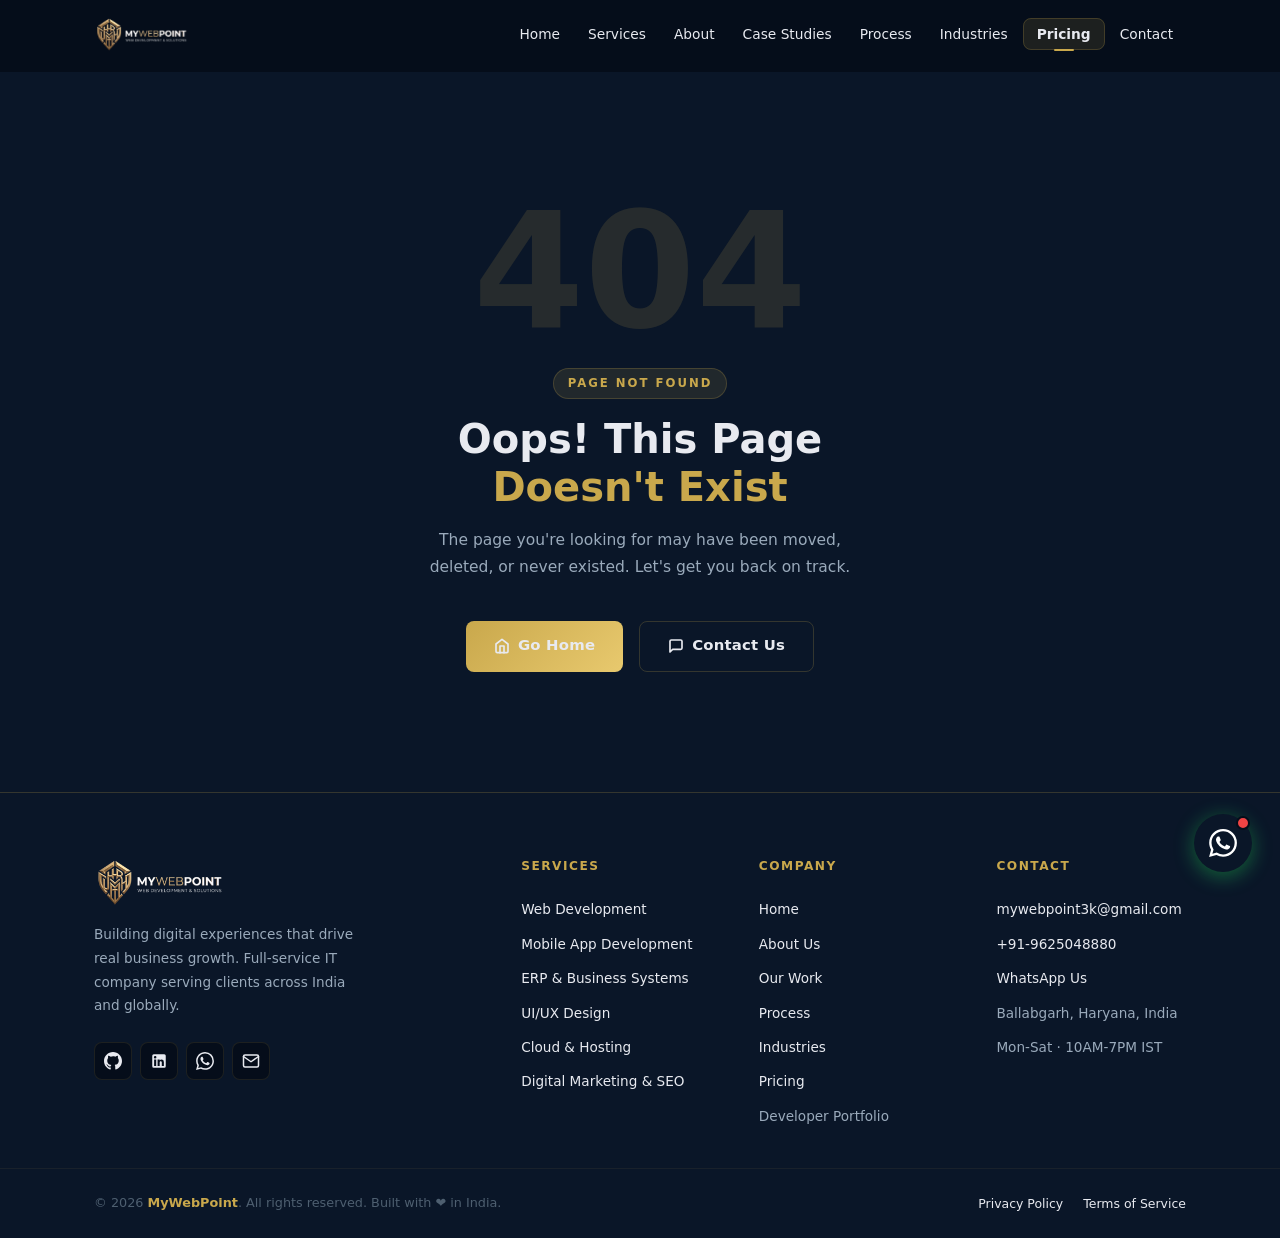
<file: pricing/index.html>
<!DOCTYPE html><html lang="en"><head>
    <meta charset="UTF-8">
    <meta name="viewport" content="width=device-width, initial-scale=1.0">

    <title>Website Development Cost in Faridabad, Haryana | MyWebPoint Pricing</title>
    <meta name="description" content="Affordable website development pricing in Faridabad and Haryana. Business website from ₹9,999, web app from ₹29,999 and custom ERP from ₹75,000.">
    <meta name="keywords" content="website development cost in Faridabad, business website pricing Haryana, ERP software pricing India, affordable web design company in Haryana">
    <meta name="author" content="Dharmnath Thakur — MyWebPoint">
    <meta name="robots" content="index, follow, max-image-preview:large, max-snippet:-1, max-video-preview:-1">
    <link rel="canonical" href="https://mywebpoint.in/pricing">
    <link rel="sitemap" type="application/xml" title="Sitemap" href="/sitemap.xml">

    <!-- Open Graph -->
    <meta property="og:type" content="website">
    <meta property="og:url" content="https://mywebpoint.in/pricing">
    <meta property="og:title" content="Website Development Cost in Faridabad, Haryana | MyWebPoint Pricing">
    <meta property="og:description" content="Affordable website development pricing in Faridabad and Haryana. Business website from ₹9,999, web app from ₹29,999 and custom ERP from ₹75,000.">
    <meta property="og:image" content="https://mywebpoint.in/website-banner.png">
    <meta property="og:locale" content="en_IN">
    <meta property="og:site_name" content="MyWebPoint">

    <!-- Twitter Card -->
    <meta name="twitter:card" content="summary_large_image">
    <meta name="twitter:title" content="Website Development Cost in Faridabad, Haryana | MyWebPoint Pricing">
    <meta name="twitter:description" content="Affordable website development pricing in Faridabad and Haryana. Business website from ₹9,999, web app from ₹29,999 and custom ERP from ₹75,000.">
    <meta name="twitter:image" content="https://mywebpoint.in/website-banner.png">

    <!-- Favicon -->
    <link rel="icon" type="image/png" sizes="32x32" href="/favicon.png">
    <link rel="apple-touch-icon" type="image/png" href="/favicon.png">

    <!-- Schema.org — Organization -->
    <script type="application/ld+json">
      {
        "@context": "https://schema.org",
        "@type": "Organization",
        "name": "MyWebPoint",
        "url": "https://mywebpoint.in/",
        "logo": "https://mywebpoint.in/logo.png",
        "description": "Professional web development company in Ballabhgarh, Faridabad, Haryana offering website design, React.js apps, mobile apps, ERP systems, data analytics and digital marketing.",
        "foundingDate": "2019",
        "address": {
          "@type": "PostalAddress",
          "streetAddress": "Ballabhgarh",
          "addressLocality": "Faridabad",
          "addressRegion": "Haryana",
          "postalCode": "121004",
          "addressCountry": "IN"
        },
        "contactPoint": {
          "@type": "ContactPoint",
          "telephone": "+91-9625048880",
          "contactType": "customer service",
          "email": "mywebpoint3k@gmail.com",
          "availableLanguage": ["English", "Hindi"]
        },
        "sameAs": [
          "https://github.com/Dharmnath3k",
          "https://www.linkedin.com/in/dharmnath-thakur-a0a003185/"
        ]
      }
    </script>

    <!-- Schema.org — LocalBusiness -->
    <script type="application/ld+json">
      {
        "@context": "https://schema.org",
        "@type": "LocalBusiness",
        "name": "MyWebPoint",
        "image": "https://mywebpoint.in/logo.png",
        "priceRange": "₹₹",
        "telephone": "+91-9625048880",
        "email": "mywebpoint3k@gmail.com",
          "address": {
          "@type": "PostalAddress",
          "addressLocality": "Ballabgarh",
          "addressRegion": "Haryana",
          "postalCode": "121004",
          "addressCountry": "IN"
        },
        "geo": {
          "@type": "GeoCoordinates",
          "latitude": 28.342,
          "longitude": 77.323
        },
        "openingHoursSpecification": {
          "@type": "OpeningHoursSpecification",
          "dayOfWeek": [
            "Monday",
            "Tuesday",
            "Wednesday",
            "Thursday",
            "Friday",
            "Saturday"
          ],
          "opens": "10:00",
          "closes": "19:00"
        },
        "url": "https://mywebpoint.in/"
      }
    </script>

    <link rel="preconnect" href="https://fonts.googleapis.com">
    <link rel="dns-prefetch" href="https://wa.me">
    <script type="module" crossorigin="" src="/assets/index-B_6pb7Ui.js"></script>
    <link rel="stylesheet" crossorigin="" href="/assets/index-7q2XrYBc.css">
  <script type="application/ld+json" id="schema-faq">{"@context":"https://schema.org","@type":"FAQPage","mainEntity":[{"@type":"Question","name":"How much does a website cost at MyWebPoint?","acceptedAnswer":{"@type":"Answer","text":"Website packages start from ₹9,999 for a basic business website. Web applications start from ₹29,999 and enterprise ERP systems from ₹75,000. All prices include design, development and free post-launch support."}},{"@type":"Question","name":"How long does it take to build a website?","acceptedAnswer":{"@type":"Answer","text":"A basic business website takes 2-3 weeks. A full web application takes 4-6 weeks. ERP and enterprise systems take 8-16 weeks depending on complexity."}},{"@type":"Question","name":"Does MyWebPoint develop mobile apps?","acceptedAnswer":{"@type":"Answer","text":"Yes. MyWebPoint builds cross-platform iOS and Android apps using React Native, deployed to the App Store and Google Play."}},{"@type":"Question","name":"Where is MyWebPoint located?","acceptedAnswer":{"@type":"Answer","text":"MyWebPoint is based in Ballabgarh, Haryana, India. We serve clients across India and globally."}},{"@type":"Question","name":"Do you offer SEO and digital marketing services?","acceptedAnswer":{"@type":"Answer","text":"Yes. We offer technical SEO, Google Ads management, social media marketing, content strategy and monthly analytics reports."}},{"@type":"Question","name":"Do you provide data analytics services?","acceptedAnswer":{"@type":"Answer","text":"Yes. We offer data analytics using MS Excel (Advanced), MySQL and Power BI - including MIS reports, dashboards, VLOOKUP, Pivot Tables and stock reporting."}}]}</script><script type="application/ld+json" id="schema-service">{"@context":"https://schema.org","@type":"ItemList","name":"MyWebPoint IT Services","url":"https://mywebpoint.in/services","itemListElement":[{"@type":"ListItem","position":1,"name":"Web Development","url":"https://mywebpoint.in/services"},{"@type":"ListItem","position":2,"name":"Mobile App Development","url":"https://mywebpoint.in/services"},{"@type":"ListItem","position":3,"name":"ERP & Business Systems","url":"https://mywebpoint.in/services"},{"@type":"ListItem","position":4,"name":"UI/UX Design","url":"https://mywebpoint.in/services"},{"@type":"ListItem","position":5,"name":"Cloud & Hosting","url":"https://mywebpoint.in/services"},{"@type":"ListItem","position":6,"name":"Digital Marketing & SEO","url":"https://mywebpoint.in/services"},{"@type":"ListItem","position":7,"name":"Data Analytics & Reporting","url":"https://mywebpoint.in/services"}]}</script></head>
  <body>
    <div id="root"><div class="mwp-root"><header class="mwp-nav" role="banner"><div class="mwp-nav__inner"><a aria-label="MyWebPoint Home" class="mwp-nav__logo" href="/" data-discover="true"><img src="/assets/logo-Bgz-837x.png" alt="MyWebPoint" class="mwp-nav__logo-img"></a><nav aria-label="Main navigation"><ul class="mwp-nav__links" role="list"><li><a class="mwp-nav__link" href="/" data-discover="true">Home</a></li><li><a class="mwp-nav__link" href="/services" data-discover="true">Services</a></li><li><a class="mwp-nav__link" href="/about" data-discover="true">About</a></li><li><a class="mwp-nav__link" href="/case-studies" data-discover="true">Case Studies</a></li><li><a class="mwp-nav__link" href="/process" data-discover="true">Process</a></li><li><a class="mwp-nav__link" href="/industries" data-discover="true">Industries</a></li><li><a aria-current="page" class="mwp-nav__link mwp-nav__link--active" href="/pricing" data-discover="true">Pricing</a></li><li><a class="mwp-nav__link" href="/contact" data-discover="true">Contact</a></li></ul></nav><button class="mwp-nav__hamburger" aria-label="Open menu" aria-expanded="false"><span></span><span></span><span></span></button></div></header><main class="mwp-main"><section class="mwp-page-hero" aria-label="Pricing hero"><div class="mwp-page-hero__bg" aria-hidden="true"></div><div class="mwp-spotlight mwp-spotlight--right" aria-hidden="true" style="animation-delay: 0ms;"><span class="mwp-spotlight__orb"></span><span class="mwp-spotlight__ring"></span></div><div class="mwp-spotlight mwp-spotlight--left" aria-hidden="true" style="animation-delay: 800ms;"><span class="mwp-spotlight__orb"></span><span class="mwp-spotlight__ring"></span></div><div class="mwp-container mwp-page-hero__inner"><div class="mwp-page-hero__content"><div class="mwp-label mwp-reveal mwp-reveal--visible">Investment</div><h1 class="mwp-page-hero__title mwp-reveal mwp-reveal--visible">Website Development<br><span>Pricing in India</span></h1><p class="mwp-page-hero__sub mwp-reveal mwp-reveal--visible">Transparent website and app development pricing with no hidden costs. Business websites from ₹9,999 - professional quality for every budget.</p><div class="mwp-page-hero__meta mwp-reveal mwp-reveal--visible"><span class="mwp-page-hero__stat"><span class="mwp-page-hero__stat-dot"></span>3 Flexible Plans</span><span class="mwp-page-hero__stat"><span class="mwp-page-hero__stat-dot"></span>Starting ₹9,999</span><span class="mwp-page-hero__stat"><span class="mwp-page-hero__stat-dot"></span>Custom Quotes Available</span></div><nav class="mwp-breadcrumb mwp-reveal mwp-reveal--visible" aria-label="Breadcrumb"><a class="" href="/" data-discover="true">Home</a><span aria-hidden="true"> / </span><span aria-current="page">Pricing</span></nav></div><div class="mwp-page-hero__deco" aria-hidden="true">₹</div></div></section><section class="mwp-section mwp-section--dark" aria-label="Pricing plans"><div class="mwp-container"><div class="mwp-pricing-grid"><article class="mwp-price-card mwp-reveal mwp-reveal--visible" aria-labelledby="plan-Starter"><div class="mwp-price-card__plan">Starter</div><h2 class="mwp-price-card__title" id="plan-Starter">Business Website</h2><div class="mwp-price-card__price">₹9,999 <span>onwards</span></div><div class="mwp-price-card__delivery">2-3 week delivery</div><div class="mwp-price-card__divider" role="separator"></div><ul class="mwp-price-card__features"><li class="mwp-price-card__feature"><span class="mwp-price-card__feat-icon"><svg width="15" height="15" viewBox="0 0 24 24" fill="none" stroke="currentColor" stroke-width="2.5" stroke-linecap="round" stroke-linejoin="round" aria-hidden="true"><polyline points="20 6 9 17 4 12"></polyline></svg></span>Up to 5 Pages</li><li class="mwp-price-card__feature"><span class="mwp-price-card__feat-icon"><svg width="15" height="15" viewBox="0 0 24 24" fill="none" stroke="currentColor" stroke-width="2.5" stroke-linecap="round" stroke-linejoin="round" aria-hidden="true"><polyline points="20 6 9 17 4 12"></polyline></svg></span>Responsive Mobile Design</li><li class="mwp-price-card__feature"><span class="mwp-price-card__feat-icon"><svg width="15" height="15" viewBox="0 0 24 24" fill="none" stroke="currentColor" stroke-width="2.5" stroke-linecap="round" stroke-linejoin="round" aria-hidden="true"><polyline points="20 6 9 17 4 12"></polyline></svg></span>Contact Form &amp; Google Map</li><li class="mwp-price-card__feature"><span class="mwp-price-card__feat-icon"><svg width="15" height="15" viewBox="0 0 24 24" fill="none" stroke="currentColor" stroke-width="2.5" stroke-linecap="round" stroke-linejoin="round" aria-hidden="true"><polyline points="20 6 9 17 4 12"></polyline></svg></span>Basic On-page SEO</li><li class="mwp-price-card__feature"><span class="mwp-price-card__feat-icon"><svg width="15" height="15" viewBox="0 0 24 24" fill="none" stroke="currentColor" stroke-width="2.5" stroke-linecap="round" stroke-linejoin="round" aria-hidden="true"><polyline points="20 6 9 17 4 12"></polyline></svg></span>1 Month Free Support</li><li class="mwp-price-card__feature mwp-price-card__feature--no"><span class="mwp-price-card__feat-icon"><svg width="14" height="14" viewBox="0 0 24 24" fill="none" stroke="currentColor" stroke-width="2.5" stroke-linecap="round" stroke-linejoin="round" aria-hidden="true"><line x1="18" y1="6" x2="6" y2="18"></line><line x1="6" y1="6" x2="18" y2="18"></line></svg></span>Custom Animations</li><li class="mwp-price-card__feature mwp-price-card__feature--no"><span class="mwp-price-card__feat-icon"><svg width="14" height="14" viewBox="0 0 24 24" fill="none" stroke="currentColor" stroke-width="2.5" stroke-linecap="round" stroke-linejoin="round" aria-hidden="true"><line x1="18" y1="6" x2="6" y2="18"></line><line x1="6" y1="6" x2="18" y2="18"></line></svg></span>E-Commerce Features</li><li class="mwp-price-card__feature mwp-price-card__feature--no"><span class="mwp-price-card__feat-icon"><svg width="14" height="14" viewBox="0 0 24 24" fill="none" stroke="currentColor" stroke-width="2.5" stroke-linecap="round" stroke-linejoin="round" aria-hidden="true"><line x1="18" y1="6" x2="6" y2="18"></line><line x1="6" y1="6" x2="18" y2="18"></line></svg></span>Admin Dashboard</li></ul><a class="mwp-btn mwp-btn--outline" href="/contact" data-discover="true" style="width: 100%; justify-content: center;">Get Started <svg width="16" height="16" viewBox="0 0 24 24" fill="none" stroke="currentColor" stroke-width="2.5" stroke-linecap="round" stroke-linejoin="round" aria-hidden="true"><line x1="5" y1="12" x2="19" y2="12"></line><polyline points="12 5 19 12 12 19"></polyline></svg></a></article><article class="mwp-price-card mwp-reveal mwp-price-card--popular mwp-reveal--visible" aria-labelledby="plan-Professional"><div class="mwp-price-card__popular-tag" role="note">Most Popular</div><div class="mwp-price-card__plan">Professional</div><h2 class="mwp-price-card__title" id="plan-Professional">Web Application</h2><div class="mwp-price-card__price">₹29,999 <span>onwards</span></div><div class="mwp-price-card__delivery">4-6 week delivery</div><div class="mwp-price-card__divider" role="separator"></div><ul class="mwp-price-card__features"><li class="mwp-price-card__feature"><span class="mwp-price-card__feat-icon"><svg width="15" height="15" viewBox="0 0 24 24" fill="none" stroke="currentColor" stroke-width="2.5" stroke-linecap="round" stroke-linejoin="round" aria-hidden="true"><polyline points="20 6 9 17 4 12"></polyline></svg></span>React.js / Next.js App</li><li class="mwp-price-card__feature"><span class="mwp-price-card__feat-icon"><svg width="15" height="15" viewBox="0 0 24 24" fill="none" stroke="currentColor" stroke-width="2.5" stroke-linecap="round" stroke-linejoin="round" aria-hidden="true"><polyline points="20 6 9 17 4 12"></polyline></svg></span>Unlimited Pages</li><li class="mwp-price-card__feature"><span class="mwp-price-card__feat-icon"><svg width="15" height="15" viewBox="0 0 24 24" fill="none" stroke="currentColor" stroke-width="2.5" stroke-linecap="round" stroke-linejoin="round" aria-hidden="true"><polyline points="20 6 9 17 4 12"></polyline></svg></span>REST API Integration</li><li class="mwp-price-card__feature"><span class="mwp-price-card__feat-icon"><svg width="15" height="15" viewBox="0 0 24 24" fill="none" stroke="currentColor" stroke-width="2.5" stroke-linecap="round" stroke-linejoin="round" aria-hidden="true"><polyline points="20 6 9 17 4 12"></polyline></svg></span>Admin Dashboard</li><li class="mwp-price-card__feature"><span class="mwp-price-card__feat-icon"><svg width="15" height="15" viewBox="0 0 24 24" fill="none" stroke="currentColor" stroke-width="2.5" stroke-linecap="round" stroke-linejoin="round" aria-hidden="true"><polyline points="20 6 9 17 4 12"></polyline></svg></span>Advanced SEO Setup</li><li class="mwp-price-card__feature"><span class="mwp-price-card__feat-icon"><svg width="15" height="15" viewBox="0 0 24 24" fill="none" stroke="currentColor" stroke-width="2.5" stroke-linecap="round" stroke-linejoin="round" aria-hidden="true"><polyline points="20 6 9 17 4 12"></polyline></svg></span>3 Months Free Support</li><li class="mwp-price-card__feature"><span class="mwp-price-card__feat-icon"><svg width="15" height="15" viewBox="0 0 24 24" fill="none" stroke="currentColor" stroke-width="2.5" stroke-linecap="round" stroke-linejoin="round" aria-hidden="true"><polyline points="20 6 9 17 4 12"></polyline></svg></span>Deployment Included</li><li class="mwp-price-card__feature"><span class="mwp-price-card__feat-icon"><svg width="15" height="15" viewBox="0 0 24 24" fill="none" stroke="currentColor" stroke-width="2.5" stroke-linecap="round" stroke-linejoin="round" aria-hidden="true"><polyline points="20 6 9 17 4 12"></polyline></svg></span>Custom Animations</li></ul><a class="mwp-btn mwp-btn--gold" href="/contact" data-discover="true" style="width: 100%; justify-content: center;">Get Started <svg width="16" height="16" viewBox="0 0 24 24" fill="none" stroke="currentColor" stroke-width="2.5" stroke-linecap="round" stroke-linejoin="round" aria-hidden="true"><line x1="5" y1="12" x2="19" y2="12"></line><polyline points="12 5 19 12 12 19"></polyline></svg></a></article><article class="mwp-price-card mwp-reveal mwp-reveal--visible" aria-labelledby="plan-Enterprise"><div class="mwp-price-card__plan">Enterprise</div><h2 class="mwp-price-card__title" id="plan-Enterprise">ERP / Custom System</h2><div class="mwp-price-card__price">₹75,000 <span>onwards</span></div><div class="mwp-price-card__delivery">8-16 week delivery</div><div class="mwp-price-card__divider" role="separator"></div><ul class="mwp-price-card__features"><li class="mwp-price-card__feature"><span class="mwp-price-card__feat-icon"><svg width="15" height="15" viewBox="0 0 24 24" fill="none" stroke="currentColor" stroke-width="2.5" stroke-linecap="round" stroke-linejoin="round" aria-hidden="true"><polyline points="20 6 9 17 4 12"></polyline></svg></span>Full Custom Development</li><li class="mwp-price-card__feature"><span class="mwp-price-card__feat-icon"><svg width="15" height="15" viewBox="0 0 24 24" fill="none" stroke="currentColor" stroke-width="2.5" stroke-linecap="round" stroke-linejoin="round" aria-hidden="true"><polyline points="20 6 9 17 4 12"></polyline></svg></span>Multi-module ERP</li><li class="mwp-price-card__feature"><span class="mwp-price-card__feat-icon"><svg width="15" height="15" viewBox="0 0 24 24" fill="none" stroke="currentColor" stroke-width="2.5" stroke-linecap="round" stroke-linejoin="round" aria-hidden="true"><polyline points="20 6 9 17 4 12"></polyline></svg></span>Role-based User System</li><li class="mwp-price-card__feature"><span class="mwp-price-card__feat-icon"><svg width="15" height="15" viewBox="0 0 24 24" fill="none" stroke="currentColor" stroke-width="2.5" stroke-linecap="round" stroke-linejoin="round" aria-hidden="true"><polyline points="20 6 9 17 4 12"></polyline></svg></span>Mobile App Included</li><li class="mwp-price-card__feature"><span class="mwp-price-card__feat-icon"><svg width="15" height="15" viewBox="0 0 24 24" fill="none" stroke="currentColor" stroke-width="2.5" stroke-linecap="round" stroke-linejoin="round" aria-hidden="true"><polyline points="20 6 9 17 4 12"></polyline></svg></span>Cloud Deployment</li><li class="mwp-price-card__feature"><span class="mwp-price-card__feat-icon"><svg width="15" height="15" viewBox="0 0 24 24" fill="none" stroke="currentColor" stroke-width="2.5" stroke-linecap="round" stroke-linejoin="round" aria-hidden="true"><polyline points="20 6 9 17 4 12"></polyline></svg></span>6 Months Free Support</li><li class="mwp-price-card__feature"><span class="mwp-price-card__feat-icon"><svg width="15" height="15" viewBox="0 0 24 24" fill="none" stroke="currentColor" stroke-width="2.5" stroke-linecap="round" stroke-linejoin="round" aria-hidden="true"><polyline points="20 6 9 17 4 12"></polyline></svg></span>Dedicated Project Manager</li><li class="mwp-price-card__feature"><span class="mwp-price-card__feat-icon"><svg width="15" height="15" viewBox="0 0 24 24" fill="none" stroke="currentColor" stroke-width="2.5" stroke-linecap="round" stroke-linejoin="round" aria-hidden="true"><polyline points="20 6 9 17 4 12"></polyline></svg></span>SLA &amp; Priority Support</li></ul><a class="mwp-btn mwp-btn--outline" href="/contact" data-discover="true" style="width: 100%; justify-content: center;">Contact Us <svg width="16" height="16" viewBox="0 0 24 24" fill="none" stroke="currentColor" stroke-width="2.5" stroke-linecap="round" stroke-linejoin="round" aria-hidden="true"><line x1="5" y1="12" x2="19" y2="12"></line><polyline points="12 5 19 12 12 19"></polyline></svg></a></article></div><p class="mwp-pricing-note mwp-reveal mwp-reveal--visible">Need something custom? <a class="mwp-pricing-note__link" href="/contact" data-discover="true">Talk to us</a> - we build solutions for every budget and scale.</p></div></section><section class="mwp-section mwp-section--darker" aria-labelledby="faq-heading"><div class="mwp-container"><div class="mwp-section-header mwp-section-header--center mwp-reveal mwp-reveal--visible"><div class="mwp-label">FAQs</div><h2 class="mwp-section-title" id="faq-heading">Common <span>Questions</span></h2></div><div class="mwp-faq-list"><details class="mwp-faq-item mwp-reveal mwp-reveal--delay-1 mwp-reveal--visible"><summary class="mwp-faq-item__q">Are these prices fixed?<svg class="mwp-faq-item__icon" width="18" height="18" viewBox="0 0 24 24" fill="none" stroke="currentColor" stroke-width="2.5" stroke-linecap="round" stroke-linejoin="round" aria-hidden="true"><polyline points="6 9 12 15 18 9"></polyline></svg></summary><p class="mwp-faq-item__a">These are starting prices. Final cost depends on the complexity, features, and scope of your project. We provide a detailed quote after the free discovery call.</p></details><details class="mwp-faq-item mwp-reveal mwp-reveal--delay-2 mwp-reveal--visible"><summary class="mwp-faq-item__q">What's included in 'support'?<svg class="mwp-faq-item__icon" width="18" height="18" viewBox="0 0 24 24" fill="none" stroke="currentColor" stroke-width="2.5" stroke-linecap="round" stroke-linejoin="round" aria-hidden="true"><polyline points="6 9 12 15 18 9"></polyline></svg></summary><p class="mwp-faq-item__a">Post-launch support includes bug fixes, minor content updates, and technical assistance. It does not include new features or design changes.</p></details><details class="mwp-faq-item mwp-reveal mwp-reveal--delay-3 mwp-reveal--visible"><summary class="mwp-faq-item__q">Do you offer payment in instalments?<svg class="mwp-faq-item__icon" width="18" height="18" viewBox="0 0 24 24" fill="none" stroke="currentColor" stroke-width="2.5" stroke-linecap="round" stroke-linejoin="round" aria-hidden="true"><polyline points="6 9 12 15 18 9"></polyline></svg></summary><p class="mwp-faq-item__a">Yes. We typically work on a 40% advance, 40% at mid-project milestone, and 20% at delivery model. Custom payment plans are available for larger projects.</p></details><details class="mwp-faq-item mwp-reveal mwp-reveal--delay-1 mwp-reveal--visible"><summary class="mwp-faq-item__q">How do I get started?<svg class="mwp-faq-item__icon" width="18" height="18" viewBox="0 0 24 24" fill="none" stroke="currentColor" stroke-width="2.5" stroke-linecap="round" stroke-linejoin="round" aria-hidden="true"><polyline points="6 9 12 15 18 9"></polyline></svg></summary><p class="mwp-faq-item__a">Simply click 'Get Started' or 'Contact Us' and fill out the enquiry form. We'll schedule a free discovery call within 24 hours.</p></details><details class="mwp-faq-item mwp-reveal mwp-reveal--delay-2 mwp-reveal--visible"><summary class="mwp-faq-item__q">Can I upgrade from Starter to Professional later?<svg class="mwp-faq-item__icon" width="18" height="18" viewBox="0 0 24 24" fill="none" stroke="currentColor" stroke-width="2.5" stroke-linecap="round" stroke-linejoin="round" aria-hidden="true"><polyline points="6 9 12 15 18 9"></polyline></svg></summary><p class="mwp-faq-item__a">Absolutely. We design all projects with future scalability in mind, making upgrades smooth and cost-effective.</p></details></div></div></section><section class="mwp-cta-banner" aria-label="CTA"><div class="mwp-container mwp-cta-banner__inner mwp-reveal"><div><h2 class="mwp-cta-banner__title">Still Have<br><span>Questions?</span></h2><p class="mwp-cta-banner__sub">Our team is happy to walk you through the options.</p></div><a class="mwp-btn mwp-btn--gold" href="/contact" data-discover="true">Talk to Us <svg width="16" height="16" viewBox="0 0 24 24" fill="none" stroke="currentColor" stroke-width="2.5" stroke-linecap="round" stroke-linejoin="round" aria-hidden="true"><line x1="5" y1="12" x2="19" y2="12"></line><polyline points="12 5 19 12 12 19"></polyline></svg></a></div></section></main><footer class="mwp-footer" aria-label="Site footer"><div class="mwp-footer__top"><div class="mwp-container"><div class="mwp-footer__grid"><div class="mwp-footer__brand"><a class="mwp-footer__brand-logo" href="/" data-discover="true"><img src="/assets/logo-Bgz-837x.png" alt="MyWebPoint" class="mwp-footer__logo-img"></a><p class="mwp-footer__tagline">Building digital experiences that drive real business growth. Full-service IT company serving clients across India and globally.</p><div class="mwp-footer__socials"><a href="https://github.com/Dharmnath3k" target="_blank" rel="noopener noreferrer" aria-label="GitHub" class="mwp-footer__social"><svg width="18" height="18" viewBox="0 0 24 24" fill="currentColor" aria-hidden="true"><path d="M12 0C5.374 0 0 5.373 0 12c0 5.302 3.438 9.8 8.207 11.387.599.111.793-.261.793-.577v-2.234c-3.338.726-4.033-1.416-4.033-1.416-.546-1.387-1.333-1.756-1.333-1.756-1.089-.745.083-.729.083-.729 1.205.084 1.839 1.237 1.839 1.237 1.07 1.834 2.807 1.304 3.492.997.107-.775.418-1.305.762-1.604-2.665-.305-5.467-1.334-5.467-5.931 0-1.311.469-2.381 1.236-3.221-.124-.303-.535-1.524.117-3.176 0 0 1.008-.322 3.301 1.23A11.509 11.509 0 0 1 12 5.803c1.02.005 2.047.138 3.006.404 2.291-1.552 3.297-1.23 3.297-1.23.653 1.653.242 2.874.118 3.176.77.84 1.235 1.911 1.235 3.221 0 4.609-2.807 5.624-5.479 5.921.43.372.823 1.102.823 2.222v3.293c0 .319.192.694.801.576C20.566 21.797 24 17.3 24 12c0-6.627-5.373-12-12-12z"></path></svg></a><a href="https://www.linkedin.com/in/dharmnath-thakur-a0a003185/" target="_blank" rel="noopener noreferrer" aria-label="LinkedIn" class="mwp-footer__social"><svg width="18" height="18" viewBox="0 0 24 24" fill="currentColor" aria-hidden="true"><path d="M19 3a2 2 0 0 1 2 2v14a2 2 0 0 1-2 2H5a2 2 0 0 1-2-2V5a2 2 0 0 1 2-2h14m-.5 15.5v-5.3a3.26 3.26 0 0 0-3.26-3.26c-.85 0-1.84.52-2.32 1.3v-1.11h-2.79v8.37h2.79v-4.93c0-.77.62-1.4 1.39-1.4a1.4 1.4 0 0 1 1.4 1.4v4.93h2.79M6.88 8.56a1.68 1.68 0 0 0 1.68-1.68c0-.93-.75-1.69-1.68-1.69a1.69 1.69 0 0 0-1.69 1.69c0 .93.76 1.68 1.69 1.68m1.39 9.94v-8.37H5.5v8.37h2.77z"></path></svg></a><a href="https://wa.me/919625048880" target="_blank" rel="noopener noreferrer" aria-label="WhatsApp" class="mwp-footer__social"><svg width="18" height="18" viewBox="0 0 24 24" fill="currentColor" aria-hidden="true"><path d="M17.472 14.382c-.297-.149-1.758-.867-2.03-.967-.273-.099-.471-.148-.67.15-.197.297-.767.966-.94 1.164-.173.199-.347.223-.644.075-.297-.15-1.255-.463-2.39-1.475-.883-.788-1.48-1.761-1.653-2.059-.173-.297-.018-.458.13-.606.134-.133.298-.347.446-.52.149-.174.198-.298.298-.497.099-.198.05-.371-.025-.52-.075-.149-.669-1.612-.916-2.207-.242-.579-.487-.5-.669-.51-.173-.008-.371-.01-.57-.01-.198 0-.52.074-.792.372-.272.297-1.04 1.016-1.04 2.479 0 1.462 1.065 2.875 1.213 3.074.149.198 2.096 3.2 5.077 4.487.709.306 1.262.489 1.694.625.712.227 1.36.195 1.871.118.571-.085 1.758-.719 2.006-1.413.248-.694.248-1.289.173-1.413-.074-.124-.272-.198-.57-.347m-5.421 7.403h-.004a9.87 9.87 0 01-5.031-1.378l-.361-.214-3.741.982.998-3.648-.235-.374a9.86 9.86 0 01-1.51-5.26c.001-5.45 4.436-9.884 9.888-9.884 2.64 0 5.122 1.03 6.988 2.898a9.825 9.825 0 012.893 6.994c-.003 5.45-4.437 9.884-9.885 9.884m8.413-18.297A11.815 11.815 0 0012.05 0C5.495 0 .16 5.335.157 11.892c0 2.096.547 4.142 1.588 5.945L.057 24l6.305-1.654a11.882 11.882 0 005.683 1.448h.005c6.554 0 11.89-5.335 11.893-11.893a11.821 11.821 0 00-3.48-8.413z"></path></svg></a><a href="mailto:mywebpoint3k@gmail.com" aria-label="Email" class="mwp-footer__social"><svg width="18" height="18" viewBox="0 0 24 24" fill="none" stroke="currentColor" stroke-width="2" stroke-linecap="round" stroke-linejoin="round" aria-hidden="true"><path d="M4 4h16c1.1 0 2 .9 2 2v12c0 1.1-.9 2-2 2H4c-1.1 0-2-.9-2-2V6c0-1.1.9-2 2-2z"></path><polyline points="22,6 12,13 2,6"></polyline></svg></a></div></div><div><h3 class="mwp-footer__col-title">Services</h3><ul class="mwp-footer__links"><li><a class="mwp-footer__link" href="/services" data-discover="true">Web Development</a></li><li><a class="mwp-footer__link" href="/services" data-discover="true">Mobile App Development</a></li><li><a class="mwp-footer__link" href="/services" data-discover="true">ERP &amp; Business Systems</a></li><li><a class="mwp-footer__link" href="/services" data-discover="true">UI/UX Design</a></li><li><a class="mwp-footer__link" href="/services" data-discover="true">Cloud &amp; Hosting</a></li><li><a class="mwp-footer__link" href="/services" data-discover="true">Digital Marketing &amp; SEO</a></li></ul></div><div><h3 class="mwp-footer__col-title">Company</h3><ul class="mwp-footer__links"><li><a class="mwp-footer__link" href="/" data-discover="true">Home</a></li><li><a class="mwp-footer__link" href="/about" data-discover="true">About Us</a></li><li><a class="mwp-footer__link" href="/work" data-discover="true">Our Work</a></li><li><a class="mwp-footer__link" href="/process" data-discover="true">Process</a></li><li><a class="mwp-footer__link" href="/industries" data-discover="true">Industries</a></li><li><a aria-current="page" class="mwp-footer__link active" href="/pricing" data-discover="true">Pricing</a></li><li><button class="mwp-footer__link mwp-footer__link--btn">Developer Portfolio</button></li></ul></div><div><h3 class="mwp-footer__col-title">Contact</h3><ul class="mwp-footer__links"><li><a href="mailto:mywebpoint3k@gmail.com" class="mwp-footer__link">mywebpoint3k@gmail.com</a></li><li><a href="tel:+919625048880" class="mwp-footer__link">+91-9625048880</a></li><li><a href="https://wa.me/919625048880" target="_blank" rel="noopener noreferrer" class="mwp-footer__link">WhatsApp Us</a></li><li><span class="mwp-footer__link mwp-footer__link--plain">Ballabgarh, Haryana, India</span></li><li><span class="mwp-footer__link mwp-footer__link--plain">Mon-Sat · 10AM-7PM IST</span></li></ul></div></div></div></div><div class="mwp-footer__bottom"><div class="mwp-container mwp-footer__bottom-inner"><p class="mwp-footer__copy">© 2026 <span>MyWebPoint</span>. All rights reserved. Built with ❤️ in India.</p><div class="mwp-footer__legal"><a class="mwp-footer__legal-link" href="/contact" data-discover="true">Privacy Policy</a><a class="mwp-footer__legal-link" href="/contact" data-discover="true">Terms of Service</a></div></div></div></footer><button class="mwp-wa-fab" aria-label="Chat on WhatsApp" title="Chat with us on WhatsApp"><svg width="24" height="24" viewBox="0 0 24 24" fill="currentColor" aria-hidden="true"><path d="M17.472 14.382c-.297-.149-1.758-.867-2.03-.967-.273-.099-.471-.148-.67.15-.197.297-.767.966-.94 1.164-.173.199-.347.223-.644.075-.297-.15-1.255-.463-2.39-1.475-.883-.788-1.48-1.761-1.653-2.059-.173-.297-.018-.458.13-.606.134-.133.298-.347.446-.52.149-.174.198-.298.298-.497.099-.198.05-.371-.025-.52-.075-.149-.669-1.612-.916-2.207-.242-.579-.487-.5-.669-.51-.173-.008-.371-.01-.57-.01-.198 0-.52.074-.792.372-.272.297-1.04 1.016-1.04 2.479 0 1.462 1.065 2.875 1.213 3.074.149.198 2.096 3.2 5.077 4.487.709.306 1.262.489 1.694.625.712.227 1.36.195 1.871.118.571-.085 1.758-.719 2.006-1.413.248-.694.248-1.289.173-1.413-.074-.124-.272-.198-.57-.347m-5.421 7.403h-.004a9.87 9.87 0 01-5.031-1.378l-.361-.214-3.741.982.998-3.648-.235-.374a9.86 9.86 0 01-1.51-5.26c.001-5.45 4.436-9.884 9.888-9.884 2.64 0 5.122 1.03 6.988 2.898a9.825 9.825 0 012.893 6.994c-.003 5.45-4.437 9.884-9.885 9.884m8.413-18.297A11.815 11.815 0 0012.05 0C5.495 0 .16 5.335.157 11.892c0 2.096.547 4.142 1.588 5.945L.057 24l6.305-1.654a11.882 11.882 0 005.683 1.448h.005c6.554 0 11.89-5.335 11.893-11.893a11.821 11.821 0 00-3.48-8.413z"></path></svg><span class="mwp-wa-fab__dot" aria-hidden="true"></span></button></div></div>
  

</body></html>
</file>
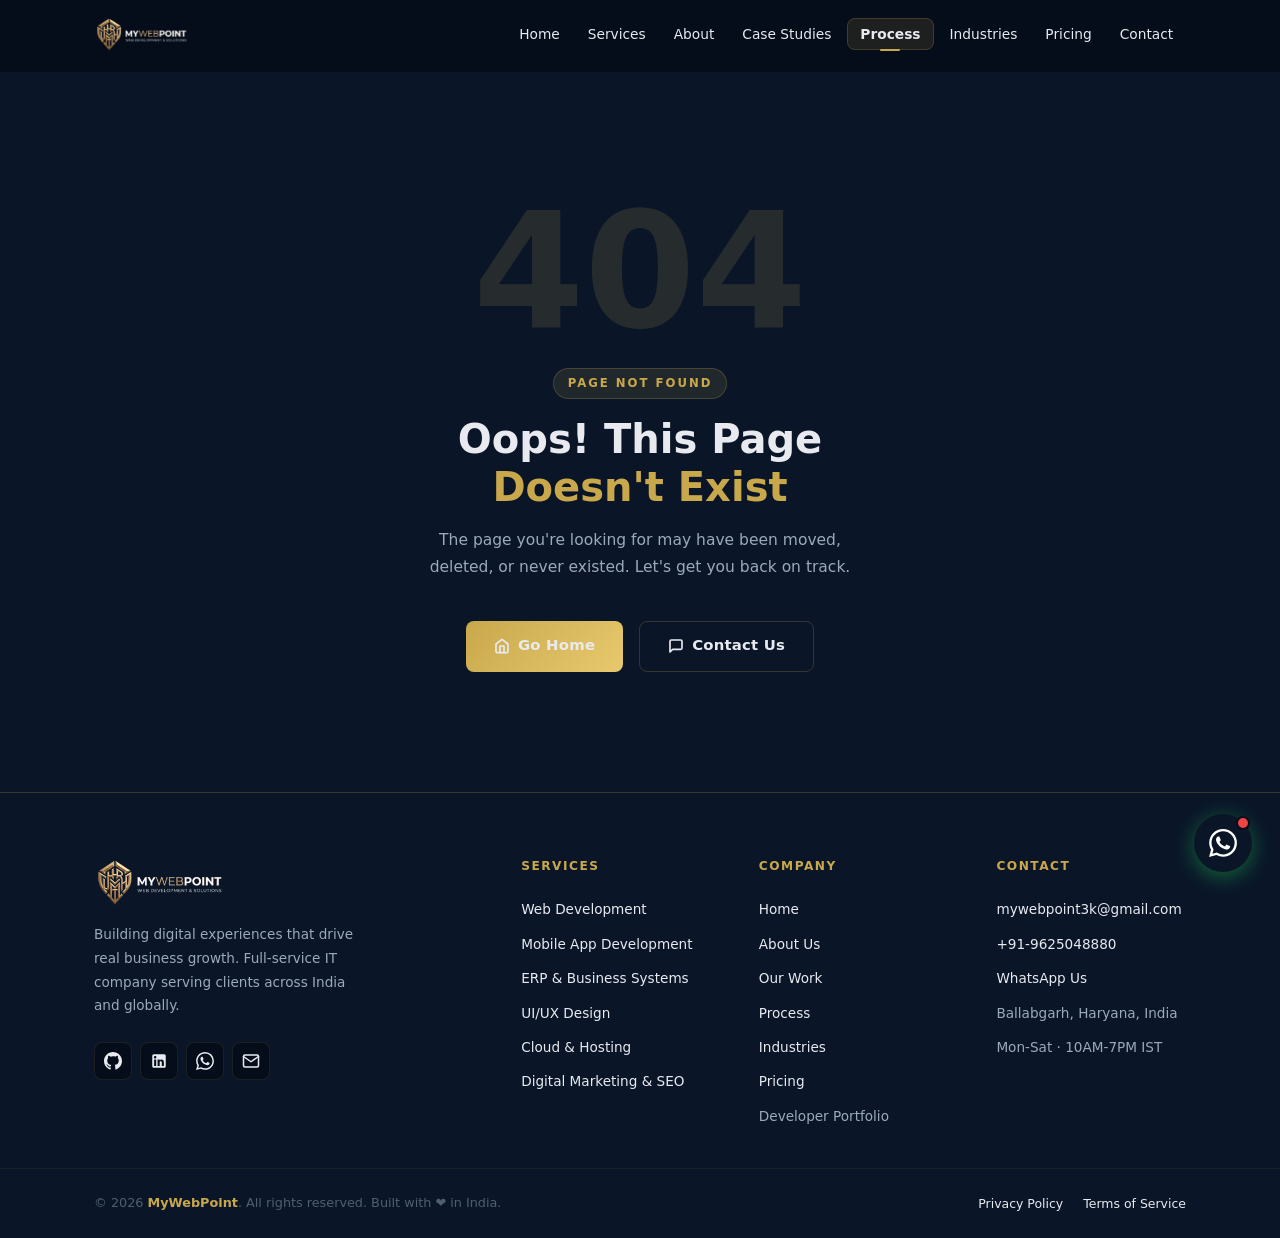
<file: process/index.html>
<!DOCTYPE html><html lang="en"><head>
    <meta charset="UTF-8">
    <meta name="viewport" content="width=device-width, initial-scale=1.0">

    <title>Website Development Process | MyWebPoint - Ballabhgarh, Faridabad</title>
    <meta name="description" content="See our proven website development process from discovery and design through development, QA and launch for businesses in Faridabad and Haryana.">
    <meta name="keywords" content="website development process Faridabad, app development workflow, project process web company, design and development process Haryana">
    <meta name="author" content="Dharmnath Thakur — MyWebPoint">
    <meta name="robots" content="index, follow, max-image-preview:large, max-snippet:-1, max-video-preview:-1">
    <link rel="canonical" href="https://mywebpoint.in/process">
    <link rel="sitemap" type="application/xml" title="Sitemap" href="/sitemap.xml">

    <!-- Open Graph -->
    <meta property="og:type" content="website">
    <meta property="og:url" content="https://mywebpoint.in/process">
    <meta property="og:title" content="Website Development Process | MyWebPoint - Ballabhgarh, Faridabad">
    <meta property="og:description" content="See our proven website development process from discovery and design through development, QA and launch for businesses in Faridabad and Haryana.">
    <meta property="og:image" content="https://mywebpoint.in/website-banner.png">
    <meta property="og:locale" content="en_IN">
    <meta property="og:site_name" content="MyWebPoint">

    <!-- Twitter Card -->
    <meta name="twitter:card" content="summary_large_image">
    <meta name="twitter:title" content="Website Development Process | MyWebPoint - Ballabhgarh, Faridabad">
    <meta name="twitter:description" content="See our proven website development process from discovery and design through development, QA and launch for businesses in Faridabad and Haryana.">
    <meta name="twitter:image" content="https://mywebpoint.in/website-banner.png">

    <!-- Favicon -->
    <link rel="icon" type="image/png" sizes="32x32" href="/favicon.png">
    <link rel="apple-touch-icon" type="image/png" href="/favicon.png">

    <!-- Schema.org — Organization -->
    <script type="application/ld+json">
      {
        "@context": "https://schema.org",
        "@type": "Organization",
        "name": "MyWebPoint",
        "url": "https://mywebpoint.in/",
        "logo": "https://mywebpoint.in/logo.png",
        "description": "Professional web development company in Ballabhgarh, Faridabad, Haryana offering website design, React.js apps, mobile apps, ERP systems, data analytics and digital marketing.",
        "foundingDate": "2019",
        "address": {
          "@type": "PostalAddress",
          "streetAddress": "Ballabhgarh",
          "addressLocality": "Faridabad",
          "addressRegion": "Haryana",
          "postalCode": "121004",
          "addressCountry": "IN"
        },
        "contactPoint": {
          "@type": "ContactPoint",
          "telephone": "+91-9625048880",
          "contactType": "customer service",
          "email": "mywebpoint3k@gmail.com",
          "availableLanguage": ["English", "Hindi"]
        },
        "sameAs": [
          "https://github.com/Dharmnath3k",
          "https://www.linkedin.com/in/dharmnath-thakur-a0a003185/"
        ]
      }
    </script>

    <!-- Schema.org — LocalBusiness -->
    <script type="application/ld+json">
      {
        "@context": "https://schema.org",
        "@type": "LocalBusiness",
        "name": "MyWebPoint",
        "image": "https://mywebpoint.in/logo.png",
        "priceRange": "₹₹",
        "telephone": "+91-9625048880",
        "email": "mywebpoint3k@gmail.com",
          "address": {
          "@type": "PostalAddress",
          "addressLocality": "Ballabgarh",
          "addressRegion": "Haryana",
          "postalCode": "121004",
          "addressCountry": "IN"
        },
        "geo": {
          "@type": "GeoCoordinates",
          "latitude": 28.342,
          "longitude": 77.323
        },
        "openingHoursSpecification": {
          "@type": "OpeningHoursSpecification",
          "dayOfWeek": [
            "Monday",
            "Tuesday",
            "Wednesday",
            "Thursday",
            "Friday",
            "Saturday"
          ],
          "opens": "10:00",
          "closes": "19:00"
        },
        "url": "https://mywebpoint.in/"
      }
    </script>

    <link rel="preconnect" href="https://fonts.googleapis.com">
    <link rel="dns-prefetch" href="https://wa.me">
    <script type="module" crossorigin="" src="/assets/index-B_6pb7Ui.js"></script>
    <link rel="stylesheet" crossorigin="" href="/assets/index-7q2XrYBc.css">
  <script type="application/ld+json" id="schema-faq">{"@context":"https://schema.org","@type":"FAQPage","mainEntity":[{"@type":"Question","name":"How much does a website cost at MyWebPoint?","acceptedAnswer":{"@type":"Answer","text":"Website packages start from ₹9,999 for a basic business website. Web applications start from ₹29,999 and enterprise ERP systems from ₹75,000. All prices include design, development and free post-launch support."}},{"@type":"Question","name":"How long does it take to build a website?","acceptedAnswer":{"@type":"Answer","text":"A basic business website takes 2-3 weeks. A full web application takes 4-6 weeks. ERP and enterprise systems take 8-16 weeks depending on complexity."}},{"@type":"Question","name":"Does MyWebPoint develop mobile apps?","acceptedAnswer":{"@type":"Answer","text":"Yes. MyWebPoint builds cross-platform iOS and Android apps using React Native, deployed to the App Store and Google Play."}},{"@type":"Question","name":"Where is MyWebPoint located?","acceptedAnswer":{"@type":"Answer","text":"MyWebPoint is based in Ballabgarh, Haryana, India. We serve clients across India and globally."}},{"@type":"Question","name":"Do you offer SEO and digital marketing services?","acceptedAnswer":{"@type":"Answer","text":"Yes. We offer technical SEO, Google Ads management, social media marketing, content strategy and monthly analytics reports."}},{"@type":"Question","name":"Do you provide data analytics services?","acceptedAnswer":{"@type":"Answer","text":"Yes. We offer data analytics using MS Excel (Advanced), MySQL and Power BI - including MIS reports, dashboards, VLOOKUP, Pivot Tables and stock reporting."}}]}</script><script type="application/ld+json" id="schema-service">{"@context":"https://schema.org","@type":"ItemList","name":"MyWebPoint IT Services","url":"https://mywebpoint.in/services","itemListElement":[{"@type":"ListItem","position":1,"name":"Web Development","url":"https://mywebpoint.in/services"},{"@type":"ListItem","position":2,"name":"Mobile App Development","url":"https://mywebpoint.in/services"},{"@type":"ListItem","position":3,"name":"ERP & Business Systems","url":"https://mywebpoint.in/services"},{"@type":"ListItem","position":4,"name":"UI/UX Design","url":"https://mywebpoint.in/services"},{"@type":"ListItem","position":5,"name":"Cloud & Hosting","url":"https://mywebpoint.in/services"},{"@type":"ListItem","position":6,"name":"Digital Marketing & SEO","url":"https://mywebpoint.in/services"},{"@type":"ListItem","position":7,"name":"Data Analytics & Reporting","url":"https://mywebpoint.in/services"}]}</script></head>
  <body>
    <div id="root"><div class="mwp-root"><header class="mwp-nav" role="banner"><div class="mwp-nav__inner"><a aria-label="MyWebPoint Home" class="mwp-nav__logo" href="/" data-discover="true"><img src="/assets/logo-Bgz-837x.png" alt="MyWebPoint" class="mwp-nav__logo-img"></a><nav aria-label="Main navigation"><ul class="mwp-nav__links" role="list"><li><a class="mwp-nav__link" href="/" data-discover="true">Home</a></li><li><a class="mwp-nav__link" href="/services" data-discover="true">Services</a></li><li><a class="mwp-nav__link" href="/about" data-discover="true">About</a></li><li><a class="mwp-nav__link" href="/case-studies" data-discover="true">Case Studies</a></li><li><a aria-current="page" class="mwp-nav__link mwp-nav__link--active" href="/process" data-discover="true">Process</a></li><li><a class="mwp-nav__link" href="/industries" data-discover="true">Industries</a></li><li><a class="mwp-nav__link" href="/pricing" data-discover="true">Pricing</a></li><li><a class="mwp-nav__link" href="/contact" data-discover="true">Contact</a></li></ul></nav><button class="mwp-nav__hamburger" aria-label="Open menu" aria-expanded="false"><span></span><span></span><span></span></button></div></header><main class="mwp-main"><section class="mwp-page-hero" aria-label="Process hero"><div class="mwp-page-hero__bg" aria-hidden="true"></div><div class="mwp-spotlight mwp-spotlight--right" aria-hidden="true" style="animation-delay: 0ms;"><span class="mwp-spotlight__orb"></span><span class="mwp-spotlight__ring"></span></div><div class="mwp-spotlight mwp-spotlight--left" aria-hidden="true" style="animation-delay: 800ms;"><span class="mwp-spotlight__orb"></span><span class="mwp-spotlight__ring"></span></div><div class="mwp-container mwp-page-hero__inner"><div class="mwp-page-hero__content"><div class="mwp-label mwp-reveal mwp-reveal--visible">How We Work</div><h1 class="mwp-page-hero__title mwp-reveal mwp-reveal--visible">A Process Built for<br><span>Zero Surprises</span></h1><p class="mwp-page-hero__sub mwp-reveal mwp-reveal--visible">Transparent, structured, and collaborative - our 6-step process ensures every project is delivered on time, on budget, and beyond expectations.</p><div class="mwp-page-hero__meta mwp-reveal mwp-reveal--visible"><span class="mwp-page-hero__stat"><span class="mwp-page-hero__stat-dot"></span>6-Step Process</span><span class="mwp-page-hero__stat"><span class="mwp-page-hero__stat-dot"></span>Agile Delivery</span><span class="mwp-page-hero__stat"><span class="mwp-page-hero__stat-dot"></span>Free Discovery Call</span></div><nav class="mwp-breadcrumb mwp-reveal mwp-reveal--visible" aria-label="Breadcrumb"><a class="" href="/" data-discover="true">Home</a><span aria-hidden="true"> / </span><span aria-current="page">Process</span></nav></div><div class="mwp-page-hero__deco" aria-hidden="true">PRO</div></div></section><section class="mwp-section mwp-section--dark" aria-label="Process steps"><div class="mwp-container"><div class="mwp-process-list"><article class="mwp-process-item mwp-reveal mwp-reveal--delay-1 mwp-reveal--visible" aria-labelledby="step-01"><div class="mwp-process-item__head"><div class="mwp-process-item__num">01</div><div class="mwp-process-item__icon"><svg width="28" height="28" viewBox="0 0 24 24" fill="none" stroke="currentColor" stroke-width="1.8" stroke-linecap="round" stroke-linejoin="round"><path d="M21 15a2 2 0 0 1-2 2H7l-4 4V5a2 2 0 0 1 2-2h14a2 2 0 0 1 2 2z"></path></svg></div></div><div class="mwp-process-item__body"><h2 class="mwp-process-item__title" id="step-01">Discovery Call</h2><p class="mwp-process-item__tagline">Understand before we build</p><p class="mwp-process-item__desc">We start with a free, no-obligation consultation to understand your business, goals, target audience, budget, and timeline. This session sets the foundation for everything that follows.</p><div class="mwp-process-item__outputs"><span class="mwp-process-item__outputs-label">Deliverables</span><ul class="mwp-process-item__output-list"><li class="mwp-process-item__output"><svg width="13" height="13" viewBox="0 0 24 24" fill="none" stroke="currentColor" stroke-width="2.5" stroke-linecap="round" stroke-linejoin="round" aria-hidden="true"><polyline points="20 6 9 17 4 12"></polyline></svg>Project brief document</li><li class="mwp-process-item__output"><svg width="13" height="13" viewBox="0 0 24 24" fill="none" stroke="currentColor" stroke-width="2.5" stroke-linecap="round" stroke-linejoin="round" aria-hidden="true"><polyline points="20 6 9 17 4 12"></polyline></svg>Scope of work outline</li><li class="mwp-process-item__output"><svg width="13" height="13" viewBox="0 0 24 24" fill="none" stroke="currentColor" stroke-width="2.5" stroke-linecap="round" stroke-linejoin="round" aria-hidden="true"><polyline points="20 6 9 17 4 12"></polyline></svg>Initial timeline estimate</li><li class="mwp-process-item__output"><svg width="13" height="13" viewBox="0 0 24 24" fill="none" stroke="currentColor" stroke-width="2.5" stroke-linecap="round" stroke-linejoin="round" aria-hidden="true"><polyline points="20 6 9 17 4 12"></polyline></svg>Technology recommendation</li></ul></div></div></article><article class="mwp-process-item mwp-reveal mwp-reveal--delay-2 mwp-reveal--visible" aria-labelledby="step-02"><div class="mwp-process-item__head"><div class="mwp-process-item__num">02</div><div class="mwp-process-item__icon"><svg width="28" height="28" viewBox="0 0 24 24" fill="none" stroke="currentColor" stroke-width="1.8" stroke-linecap="round" stroke-linejoin="round"><line x1="8" y1="6" x2="21" y2="6"></line><line x1="8" y1="12" x2="21" y2="12"></line><line x1="8" y1="18" x2="21" y2="18"></line><line x1="3" y1="6" x2="3.01" y2="6"></line><line x1="3" y1="12" x2="3.01" y2="12"></line><line x1="3" y1="18" x2="3.01" y2="18"></line></svg></div></div><div class="mwp-process-item__body"><h2 class="mwp-process-item__title" id="step-02">Strategy &amp; Planning</h2><p class="mwp-process-item__tagline">Blueprint before brick</p><p class="mwp-process-item__desc">We define the complete technical and creative strategy. Tech stack selection, information architecture, sitemap, and a detailed project roadmap with clear milestones and deliverables.</p><div class="mwp-process-item__outputs"><span class="mwp-process-item__outputs-label">Deliverables</span><ul class="mwp-process-item__output-list"><li class="mwp-process-item__output"><svg width="13" height="13" viewBox="0 0 24 24" fill="none" stroke="currentColor" stroke-width="2.5" stroke-linecap="round" stroke-linejoin="round" aria-hidden="true"><polyline points="20 6 9 17 4 12"></polyline></svg>Detailed project roadmap</li><li class="mwp-process-item__output"><svg width="13" height="13" viewBox="0 0 24 24" fill="none" stroke="currentColor" stroke-width="2.5" stroke-linecap="round" stroke-linejoin="round" aria-hidden="true"><polyline points="20 6 9 17 4 12"></polyline></svg>Sitemap &amp; user flow</li><li class="mwp-process-item__output"><svg width="13" height="13" viewBox="0 0 24 24" fill="none" stroke="currentColor" stroke-width="2.5" stroke-linecap="round" stroke-linejoin="round" aria-hidden="true"><polyline points="20 6 9 17 4 12"></polyline></svg>Tech stack selection</li><li class="mwp-process-item__output"><svg width="13" height="13" viewBox="0 0 24 24" fill="none" stroke="currentColor" stroke-width="2.5" stroke-linecap="round" stroke-linejoin="round" aria-hidden="true"><polyline points="20 6 9 17 4 12"></polyline></svg>Sprint planning</li></ul></div></div></article><article class="mwp-process-item mwp-reveal mwp-reveal--delay-3 mwp-reveal--visible" aria-labelledby="step-03"><div class="mwp-process-item__head"><div class="mwp-process-item__num">03</div><div class="mwp-process-item__icon"><svg width="28" height="28" viewBox="0 0 24 24" fill="none" stroke="currentColor" stroke-width="1.8" stroke-linecap="round" stroke-linejoin="round"><rect x="3" y="3" width="18" height="18" rx="2"></rect><line x1="3" y1="9" x2="21" y2="9"></line><line x1="9" y1="21" x2="9" y2="9"></line></svg></div></div><div class="mwp-process-item__body"><h2 class="mwp-process-item__title" id="step-03">UI/UX Design</h2><p class="mwp-process-item__tagline">Design approval before development</p><p class="mwp-process-item__desc">Our designers create wireframes and high-fidelity prototypes in Figma. You see exactly how every screen will look and function before we write a single line of code. No surprises.</p><div class="mwp-process-item__outputs"><span class="mwp-process-item__outputs-label">Deliverables</span><ul class="mwp-process-item__output-list"><li class="mwp-process-item__output"><svg width="13" height="13" viewBox="0 0 24 24" fill="none" stroke="currentColor" stroke-width="2.5" stroke-linecap="round" stroke-linejoin="round" aria-hidden="true"><polyline points="20 6 9 17 4 12"></polyline></svg>Low-fi wireframes</li><li class="mwp-process-item__output"><svg width="13" height="13" viewBox="0 0 24 24" fill="none" stroke="currentColor" stroke-width="2.5" stroke-linecap="round" stroke-linejoin="round" aria-hidden="true"><polyline points="20 6 9 17 4 12"></polyline></svg>High-fidelity Figma mockups</li><li class="mwp-process-item__output"><svg width="13" height="13" viewBox="0 0 24 24" fill="none" stroke="currentColor" stroke-width="2.5" stroke-linecap="round" stroke-linejoin="round" aria-hidden="true"><polyline points="20 6 9 17 4 12"></polyline></svg>Interactive prototype</li><li class="mwp-process-item__output"><svg width="13" height="13" viewBox="0 0 24 24" fill="none" stroke="currentColor" stroke-width="2.5" stroke-linecap="round" stroke-linejoin="round" aria-hidden="true"><polyline points="20 6 9 17 4 12"></polyline></svg>Design system &amp; style guide</li></ul></div></div></article><article class="mwp-process-item mwp-reveal mwp-reveal--delay-1 mwp-reveal--visible" aria-labelledby="step-04"><div class="mwp-process-item__head"><div class="mwp-process-item__num">04</div><div class="mwp-process-item__icon"><svg width="28" height="28" viewBox="0 0 24 24" fill="none" stroke="currentColor" stroke-width="1.8" stroke-linecap="round" stroke-linejoin="round"><polyline points="16 18 22 12 16 6"></polyline><polyline points="8 6 2 12 8 18"></polyline></svg></div></div><div class="mwp-process-item__body"><h2 class="mwp-process-item__title" id="step-04">Development</h2><p class="mwp-process-item__tagline">Agile sprints, clean code</p><p class="mwp-process-item__desc">Our engineers build in 2-week Agile sprints with weekly progress demos. You stay informed at every step. Code is reviewed, tested, and documented throughout - not at the end.</p><div class="mwp-process-item__outputs"><span class="mwp-process-item__outputs-label">Deliverables</span><ul class="mwp-process-item__output-list"><li class="mwp-process-item__output"><svg width="13" height="13" viewBox="0 0 24 24" fill="none" stroke="currentColor" stroke-width="2.5" stroke-linecap="round" stroke-linejoin="round" aria-hidden="true"><polyline points="20 6 9 17 4 12"></polyline></svg>Weekly progress demos</li><li class="mwp-process-item__output"><svg width="13" height="13" viewBox="0 0 24 24" fill="none" stroke="currentColor" stroke-width="2.5" stroke-linecap="round" stroke-linejoin="round" aria-hidden="true"><polyline points="20 6 9 17 4 12"></polyline></svg>Clean, documented code</li><li class="mwp-process-item__output"><svg width="13" height="13" viewBox="0 0 24 24" fill="none" stroke="currentColor" stroke-width="2.5" stroke-linecap="round" stroke-linejoin="round" aria-hidden="true"><polyline points="20 6 9 17 4 12"></polyline></svg>Version-controlled on GitHub</li><li class="mwp-process-item__output"><svg width="13" height="13" viewBox="0 0 24 24" fill="none" stroke="currentColor" stroke-width="2.5" stroke-linecap="round" stroke-linejoin="round" aria-hidden="true"><polyline points="20 6 9 17 4 12"></polyline></svg>Regular client check-ins</li></ul></div></div></article><article class="mwp-process-item mwp-reveal mwp-reveal--delay-2" aria-labelledby="step-05"><div class="mwp-process-item__head"><div class="mwp-process-item__num">05</div><div class="mwp-process-item__icon"><svg width="28" height="28" viewBox="0 0 24 24" fill="none" stroke="currentColor" stroke-width="1.8" stroke-linecap="round" stroke-linejoin="round"><path d="M22 11.08V12a10 10 0 1 1-5.93-9.14"></path><polyline points="22 4 12 14.01 9 11.01"></polyline></svg></div></div><div class="mwp-process-item__body"><h2 class="mwp-process-item__title" id="step-05">Testing &amp; QA</h2><p class="mwp-process-item__tagline">Launch-ready, not just done</p><p class="mwp-process-item__desc">Rigorous quality assurance across every browser, device, and screen size. Performance testing, security scanning, accessibility checks, and user acceptance testing - all before go-live.</p><div class="mwp-process-item__outputs"><span class="mwp-process-item__outputs-label">Deliverables</span><ul class="mwp-process-item__output-list"><li class="mwp-process-item__output"><svg width="13" height="13" viewBox="0 0 24 24" fill="none" stroke="currentColor" stroke-width="2.5" stroke-linecap="round" stroke-linejoin="round" aria-hidden="true"><polyline points="20 6 9 17 4 12"></polyline></svg>Cross-browser testing</li><li class="mwp-process-item__output"><svg width="13" height="13" viewBox="0 0 24 24" fill="none" stroke="currentColor" stroke-width="2.5" stroke-linecap="round" stroke-linejoin="round" aria-hidden="true"><polyline points="20 6 9 17 4 12"></polyline></svg>Performance audit (Lighthouse)</li><li class="mwp-process-item__output"><svg width="13" height="13" viewBox="0 0 24 24" fill="none" stroke="currentColor" stroke-width="2.5" stroke-linecap="round" stroke-linejoin="round" aria-hidden="true"><polyline points="20 6 9 17 4 12"></polyline></svg>Security vulnerability scan</li><li class="mwp-process-item__output"><svg width="13" height="13" viewBox="0 0 24 24" fill="none" stroke="currentColor" stroke-width="2.5" stroke-linecap="round" stroke-linejoin="round" aria-hidden="true"><polyline points="20 6 9 17 4 12"></polyline></svg>UAT sign-off</li></ul></div></div></article><article class="mwp-process-item mwp-reveal mwp-reveal--delay-3" aria-labelledby="step-06"><div class="mwp-process-item__head"><div class="mwp-process-item__num">06</div><div class="mwp-process-item__icon"><svg width="28" height="28" viewBox="0 0 24 24" fill="none" stroke="currentColor" stroke-width="1.8" stroke-linecap="round" stroke-linejoin="round"><path d="M22.25 11.37l-9.37 9.38c-.41.41-.96.64-1.54.64s-1.13-.23-1.54-.64L2.62 13.6C1.79 12.77 1.79 11.45 2.62 10.63L12 1.25"></path><path d="M14.5 6.5l3 3"></path><circle cx="18.5" cy="2.5" r="2.5"></circle></svg></div></div><div class="mwp-process-item__body"><h2 class="mwp-process-item__title" id="step-06">Launch &amp; Support</h2><p class="mwp-process-item__tagline">We don't disappear at go-live</p><p class="mwp-process-item__desc">Smooth deployment with zero downtime. We monitor performance post-launch, fix any issues immediately, and offer ongoing maintenance plans to keep your product fast, secure, and up-to-date.</p><div class="mwp-process-item__outputs"><span class="mwp-process-item__outputs-label">Deliverables</span><ul class="mwp-process-item__output-list"><li class="mwp-process-item__output"><svg width="13" height="13" viewBox="0 0 24 24" fill="none" stroke="currentColor" stroke-width="2.5" stroke-linecap="round" stroke-linejoin="round" aria-hidden="true"><polyline points="20 6 9 17 4 12"></polyline></svg>Zero-downtime deployment</li><li class="mwp-process-item__output"><svg width="13" height="13" viewBox="0 0 24 24" fill="none" stroke="currentColor" stroke-width="2.5" stroke-linecap="round" stroke-linejoin="round" aria-hidden="true"><polyline points="20 6 9 17 4 12"></polyline></svg>Post-launch monitoring</li><li class="mwp-process-item__output"><svg width="13" height="13" viewBox="0 0 24 24" fill="none" stroke="currentColor" stroke-width="2.5" stroke-linecap="round" stroke-linejoin="round" aria-hidden="true"><polyline points="20 6 9 17 4 12"></polyline></svg>Handover documentation</li><li class="mwp-process-item__output"><svg width="13" height="13" viewBox="0 0 24 24" fill="none" stroke="currentColor" stroke-width="2.5" stroke-linecap="round" stroke-linejoin="round" aria-hidden="true"><polyline points="20 6 9 17 4 12"></polyline></svg>Ongoing maintenance plans</li></ul></div></div></article></div></div></section><section class="mwp-cta-banner" aria-label="Start CTA"><div class="mwp-container mwp-cta-banner__inner mwp-reveal"><div><h2 class="mwp-cta-banner__title">Ready to Start<br><span>Step One?</span></h2><p class="mwp-cta-banner__sub">Book your free discovery call today.</p></div><a class="mwp-btn mwp-btn--gold" href="/contact" data-discover="true">Book a Call <svg width="16" height="16" viewBox="0 0 24 24" fill="none" stroke="currentColor" stroke-width="2.5" stroke-linecap="round" stroke-linejoin="round" aria-hidden="true"><line x1="5" y1="12" x2="19" y2="12"></line><polyline points="12 5 19 12 12 19"></polyline></svg></a></div></section></main><footer class="mwp-footer" aria-label="Site footer"><div class="mwp-footer__top"><div class="mwp-container"><div class="mwp-footer__grid"><div class="mwp-footer__brand"><a class="mwp-footer__brand-logo" href="/" data-discover="true"><img src="/assets/logo-Bgz-837x.png" alt="MyWebPoint" class="mwp-footer__logo-img"></a><p class="mwp-footer__tagline">Building digital experiences that drive real business growth. Full-service IT company serving clients across India and globally.</p><div class="mwp-footer__socials"><a href="https://github.com/Dharmnath3k" target="_blank" rel="noopener noreferrer" aria-label="GitHub" class="mwp-footer__social"><svg width="18" height="18" viewBox="0 0 24 24" fill="currentColor" aria-hidden="true"><path d="M12 0C5.374 0 0 5.373 0 12c0 5.302 3.438 9.8 8.207 11.387.599.111.793-.261.793-.577v-2.234c-3.338.726-4.033-1.416-4.033-1.416-.546-1.387-1.333-1.756-1.333-1.756-1.089-.745.083-.729.083-.729 1.205.084 1.839 1.237 1.839 1.237 1.07 1.834 2.807 1.304 3.492.997.107-.775.418-1.305.762-1.604-2.665-.305-5.467-1.334-5.467-5.931 0-1.311.469-2.381 1.236-3.221-.124-.303-.535-1.524.117-3.176 0 0 1.008-.322 3.301 1.23A11.509 11.509 0 0 1 12 5.803c1.02.005 2.047.138 3.006.404 2.291-1.552 3.297-1.23 3.297-1.23.653 1.653.242 2.874.118 3.176.77.84 1.235 1.911 1.235 3.221 0 4.609-2.807 5.624-5.479 5.921.43.372.823 1.102.823 2.222v3.293c0 .319.192.694.801.576C20.566 21.797 24 17.3 24 12c0-6.627-5.373-12-12-12z"></path></svg></a><a href="https://www.linkedin.com/in/dharmnath-thakur-a0a003185/" target="_blank" rel="noopener noreferrer" aria-label="LinkedIn" class="mwp-footer__social"><svg width="18" height="18" viewBox="0 0 24 24" fill="currentColor" aria-hidden="true"><path d="M19 3a2 2 0 0 1 2 2v14a2 2 0 0 1-2 2H5a2 2 0 0 1-2-2V5a2 2 0 0 1 2-2h14m-.5 15.5v-5.3a3.26 3.26 0 0 0-3.26-3.26c-.85 0-1.84.52-2.32 1.3v-1.11h-2.79v8.37h2.79v-4.93c0-.77.62-1.4 1.39-1.4a1.4 1.4 0 0 1 1.4 1.4v4.93h2.79M6.88 8.56a1.68 1.68 0 0 0 1.68-1.68c0-.93-.75-1.69-1.68-1.69a1.69 1.69 0 0 0-1.69 1.69c0 .93.76 1.68 1.69 1.68m1.39 9.94v-8.37H5.5v8.37h2.77z"></path></svg></a><a href="https://wa.me/919625048880" target="_blank" rel="noopener noreferrer" aria-label="WhatsApp" class="mwp-footer__social"><svg width="18" height="18" viewBox="0 0 24 24" fill="currentColor" aria-hidden="true"><path d="M17.472 14.382c-.297-.149-1.758-.867-2.03-.967-.273-.099-.471-.148-.67.15-.197.297-.767.966-.94 1.164-.173.199-.347.223-.644.075-.297-.15-1.255-.463-2.39-1.475-.883-.788-1.48-1.761-1.653-2.059-.173-.297-.018-.458.13-.606.134-.133.298-.347.446-.52.149-.174.198-.298.298-.497.099-.198.05-.371-.025-.52-.075-.149-.669-1.612-.916-2.207-.242-.579-.487-.5-.669-.51-.173-.008-.371-.01-.57-.01-.198 0-.52.074-.792.372-.272.297-1.04 1.016-1.04 2.479 0 1.462 1.065 2.875 1.213 3.074.149.198 2.096 3.2 5.077 4.487.709.306 1.262.489 1.694.625.712.227 1.36.195 1.871.118.571-.085 1.758-.719 2.006-1.413.248-.694.248-1.289.173-1.413-.074-.124-.272-.198-.57-.347m-5.421 7.403h-.004a9.87 9.87 0 01-5.031-1.378l-.361-.214-3.741.982.998-3.648-.235-.374a9.86 9.86 0 01-1.51-5.26c.001-5.45 4.436-9.884 9.888-9.884 2.64 0 5.122 1.03 6.988 2.898a9.825 9.825 0 012.893 6.994c-.003 5.45-4.437 9.884-9.885 9.884m8.413-18.297A11.815 11.815 0 0012.05 0C5.495 0 .16 5.335.157 11.892c0 2.096.547 4.142 1.588 5.945L.057 24l6.305-1.654a11.882 11.882 0 005.683 1.448h.005c6.554 0 11.89-5.335 11.893-11.893a11.821 11.821 0 00-3.48-8.413z"></path></svg></a><a href="mailto:mywebpoint3k@gmail.com" aria-label="Email" class="mwp-footer__social"><svg width="18" height="18" viewBox="0 0 24 24" fill="none" stroke="currentColor" stroke-width="2" stroke-linecap="round" stroke-linejoin="round" aria-hidden="true"><path d="M4 4h16c1.1 0 2 .9 2 2v12c0 1.1-.9 2-2 2H4c-1.1 0-2-.9-2-2V6c0-1.1.9-2 2-2z"></path><polyline points="22,6 12,13 2,6"></polyline></svg></a></div></div><div><h3 class="mwp-footer__col-title">Services</h3><ul class="mwp-footer__links"><li><a class="mwp-footer__link" href="/services" data-discover="true">Web Development</a></li><li><a class="mwp-footer__link" href="/services" data-discover="true">Mobile App Development</a></li><li><a class="mwp-footer__link" href="/services" data-discover="true">ERP &amp; Business Systems</a></li><li><a class="mwp-footer__link" href="/services" data-discover="true">UI/UX Design</a></li><li><a class="mwp-footer__link" href="/services" data-discover="true">Cloud &amp; Hosting</a></li><li><a class="mwp-footer__link" href="/services" data-discover="true">Digital Marketing &amp; SEO</a></li></ul></div><div><h3 class="mwp-footer__col-title">Company</h3><ul class="mwp-footer__links"><li><a class="mwp-footer__link" href="/" data-discover="true">Home</a></li><li><a class="mwp-footer__link" href="/about" data-discover="true">About Us</a></li><li><a class="mwp-footer__link" href="/work" data-discover="true">Our Work</a></li><li><a aria-current="page" class="mwp-footer__link active" href="/process" data-discover="true">Process</a></li><li><a class="mwp-footer__link" href="/industries" data-discover="true">Industries</a></li><li><a class="mwp-footer__link" href="/pricing" data-discover="true">Pricing</a></li><li><button class="mwp-footer__link mwp-footer__link--btn">Developer Portfolio</button></li></ul></div><div><h3 class="mwp-footer__col-title">Contact</h3><ul class="mwp-footer__links"><li><a href="mailto:mywebpoint3k@gmail.com" class="mwp-footer__link">mywebpoint3k@gmail.com</a></li><li><a href="tel:+919625048880" class="mwp-footer__link">+91-9625048880</a></li><li><a href="https://wa.me/919625048880" target="_blank" rel="noopener noreferrer" class="mwp-footer__link">WhatsApp Us</a></li><li><span class="mwp-footer__link mwp-footer__link--plain">Ballabgarh, Haryana, India</span></li><li><span class="mwp-footer__link mwp-footer__link--plain">Mon-Sat · 10AM-7PM IST</span></li></ul></div></div></div></div><div class="mwp-footer__bottom"><div class="mwp-container mwp-footer__bottom-inner"><p class="mwp-footer__copy">© 2026 <span>MyWebPoint</span>. All rights reserved. Built with ❤️ in India.</p><div class="mwp-footer__legal"><a class="mwp-footer__legal-link" href="/contact" data-discover="true">Privacy Policy</a><a class="mwp-footer__legal-link" href="/contact" data-discover="true">Terms of Service</a></div></div></div></footer><button class="mwp-wa-fab" aria-label="Chat on WhatsApp" title="Chat with us on WhatsApp"><svg width="24" height="24" viewBox="0 0 24 24" fill="currentColor" aria-hidden="true"><path d="M17.472 14.382c-.297-.149-1.758-.867-2.03-.967-.273-.099-.471-.148-.67.15-.197.297-.767.966-.94 1.164-.173.199-.347.223-.644.075-.297-.15-1.255-.463-2.39-1.475-.883-.788-1.48-1.761-1.653-2.059-.173-.297-.018-.458.13-.606.134-.133.298-.347.446-.52.149-.174.198-.298.298-.497.099-.198.05-.371-.025-.52-.075-.149-.669-1.612-.916-2.207-.242-.579-.487-.5-.669-.51-.173-.008-.371-.01-.57-.01-.198 0-.52.074-.792.372-.272.297-1.04 1.016-1.04 2.479 0 1.462 1.065 2.875 1.213 3.074.149.198 2.096 3.2 5.077 4.487.709.306 1.262.489 1.694.625.712.227 1.36.195 1.871.118.571-.085 1.758-.719 2.006-1.413.248-.694.248-1.289.173-1.413-.074-.124-.272-.198-.57-.347m-5.421 7.403h-.004a9.87 9.87 0 01-5.031-1.378l-.361-.214-3.741.982.998-3.648-.235-.374a9.86 9.86 0 01-1.51-5.26c.001-5.45 4.436-9.884 9.888-9.884 2.64 0 5.122 1.03 6.988 2.898a9.825 9.825 0 012.893 6.994c-.003 5.45-4.437 9.884-9.885 9.884m8.413-18.297A11.815 11.815 0 0012.05 0C5.495 0 .16 5.335.157 11.892c0 2.096.547 4.142 1.588 5.945L.057 24l6.305-1.654a11.882 11.882 0 005.683 1.448h.005c6.554 0 11.89-5.335 11.893-11.893a11.821 11.821 0 00-3.48-8.413z"></path></svg><span class="mwp-wa-fab__dot" aria-hidden="true"></span></button></div></div>
  

</body></html>
</file>
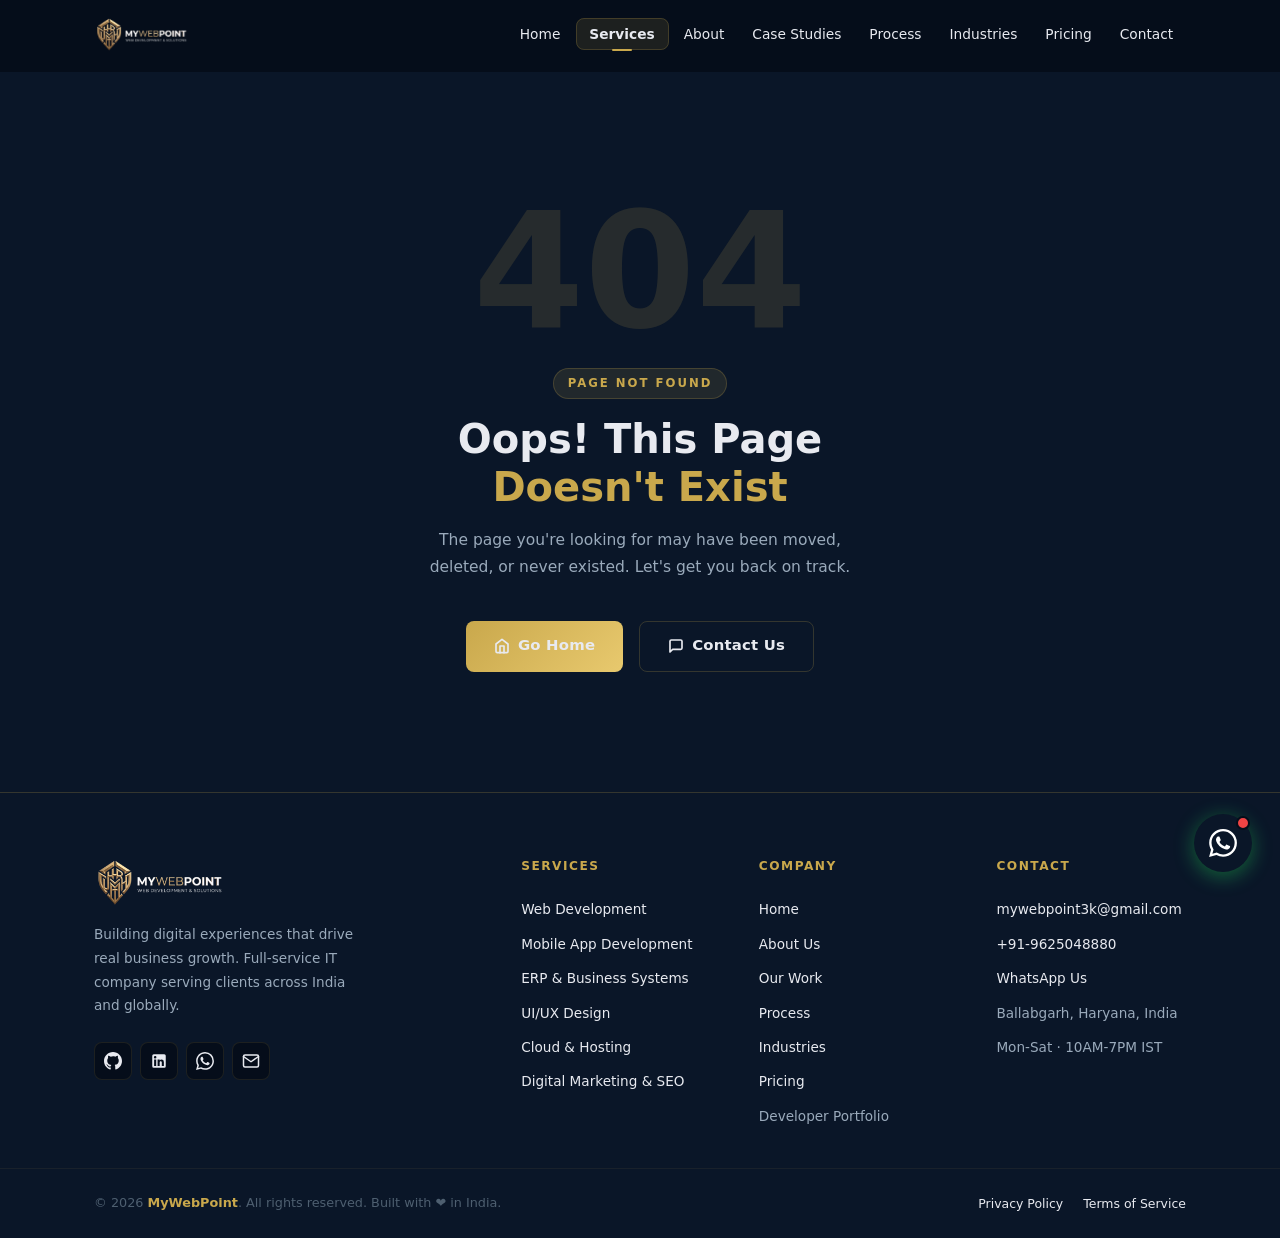
<file: services/index.html>
<!DOCTYPE html><html lang="en"><head>
    <meta charset="UTF-8">
    <meta name="viewport" content="width=device-width, initial-scale=1.0">

    <title>Website Design Company in Faridabad | MyWebPoint</title>
    <meta name="description" content="MyWebPoint provides website design, React.js development, mobile app development, ERP systems, UI/UX design, cloud hosting, SEO and digital marketing services in Faridabad and Haryana.">
    <meta name="keywords" content="web development services in Faridabad, website design company in Haryana, React developer in Ballabhgarh, mobile app development Faridabad, ERP company in Faridabad, SEO services in Haryana">
    <meta name="author" content="Dharmnath Thakur — MyWebPoint">
    <meta name="robots" content="index, follow, max-image-preview:large, max-snippet:-1, max-video-preview:-1">
    <link rel="canonical" href="https://mywebpoint.in/services">
    <link rel="sitemap" type="application/xml" title="Sitemap" href="/sitemap.xml">

    <!-- Open Graph -->
    <meta property="og:type" content="website">
    <meta property="og:url" content="https://mywebpoint.in/services">
    <meta property="og:title" content="Web Development &amp; IT Services in Faridabad, Haryana | MyWebPoint">
    <meta property="og:description" content="MyWebPoint provides website design, React.js development, mobile app development, ERP systems, UI/UX design, cloud hosting, SEO and digital marketing services in Faridabad and Haryana.">
    <meta property="og:image" content="https://mywebpoint.in/website-banner.png">
    <meta property="og:locale" content="en_IN">
    <meta property="og:site_name" content="MyWebPoint">

    <!-- Twitter Card -->
    <meta name="twitter:card" content="summary_large_image">
    <meta name="twitter:title" content="Web Development &amp; IT Services in Faridabad, Haryana | MyWebPoint">
    <meta name="twitter:description" content="MyWebPoint provides website design, React.js development, mobile app development, ERP systems, UI/UX design, cloud hosting, SEO and digital marketing services in Faridabad and Haryana.">
    <meta name="twitter:image" content="https://mywebpoint.in/website-banner.png">

    <!-- Favicon -->
    <link rel="icon" type="image/png" sizes="32x32" href="/favicon.png">
    <link rel="apple-touch-icon" type="image/png" href="/favicon.png">

    <!-- Schema.org — Organization -->
    <script type="application/ld+json">
      {
        "@context": "https://schema.org",
        "@type": "Organization",
        "name": "MyWebPoint",
        "url": "https://mywebpoint.in/",
        "logo": "https://mywebpoint.in/logo.png",
        "description": "Professional web development company in Ballabhgarh, Faridabad, Haryana offering website design, React.js apps, mobile apps, ERP systems, data analytics and digital marketing.",
        "foundingDate": "2019",
        "address": {
          "@type": "PostalAddress",
          "streetAddress": "Ballabhgarh",
          "addressLocality": "Faridabad",
          "addressRegion": "Haryana",
          "postalCode": "121004",
          "addressCountry": "IN"
        },
        "contactPoint": {
          "@type": "ContactPoint",
          "telephone": "+91-9625048880",
          "contactType": "customer service",
          "email": "mywebpoint3k@gmail.com",
          "availableLanguage": ["English", "Hindi"]
        },
        "sameAs": [
          "https://github.com/Dharmnath3k",
          "https://www.linkedin.com/in/dharmnath-thakur-a0a003185/"
        ]
      }
    </script>

    <!-- Schema.org — LocalBusiness -->
    <script type="application/ld+json">
      {
        "@context": "https://schema.org",
        "@type": "LocalBusiness",
        "name": "MyWebPoint",
        "image": "https://mywebpoint.in/logo.png",
        "priceRange": "₹₹",
        "telephone": "+91-9625048880",
        "email": "mywebpoint3k@gmail.com",
          "address": {
          "@type": "PostalAddress",
          "addressLocality": "Ballabgarh",
          "addressRegion": "Haryana",
          "postalCode": "121004",
          "addressCountry": "IN"
        },
        "geo": {
          "@type": "GeoCoordinates",
          "latitude": 28.342,
          "longitude": 77.323
        },
        "openingHoursSpecification": {
          "@type": "OpeningHoursSpecification",
          "dayOfWeek": [
            "Monday",
            "Tuesday",
            "Wednesday",
            "Thursday",
            "Friday",
            "Saturday"
          ],
          "opens": "10:00",
          "closes": "19:00"
        },
        "url": "https://mywebpoint.in/"
      }
    </script>

    <link rel="preconnect" href="https://fonts.googleapis.com">
    <link rel="dns-prefetch" href="https://wa.me">
    <script type="module" crossorigin="" src="/assets/index-B_6pb7Ui.js"></script>
    <link rel="stylesheet" crossorigin="" href="/assets/index-7q2XrYBc.css">
  <script type="application/ld+json" id="schema-faq">{"@context":"https://schema.org","@type":"FAQPage","mainEntity":[{"@type":"Question","name":"How much does a website cost at MyWebPoint?","acceptedAnswer":{"@type":"Answer","text":"Website packages start from ₹9,999 for a basic business website. Web applications start from ₹29,999 and enterprise ERP systems from ₹75,000. All prices include design, development and free post-launch support."}},{"@type":"Question","name":"How long does it take to build a website?","acceptedAnswer":{"@type":"Answer","text":"A basic business website takes 2-3 weeks. A full web application takes 4-6 weeks. ERP and enterprise systems take 8-16 weeks depending on complexity."}},{"@type":"Question","name":"Does MyWebPoint develop mobile apps?","acceptedAnswer":{"@type":"Answer","text":"Yes. MyWebPoint builds cross-platform iOS and Android apps using React Native, deployed to the App Store and Google Play."}},{"@type":"Question","name":"Where is MyWebPoint located?","acceptedAnswer":{"@type":"Answer","text":"MyWebPoint is based in Ballabgarh, Haryana, India. We serve clients across India and globally."}},{"@type":"Question","name":"Do you offer SEO and digital marketing services?","acceptedAnswer":{"@type":"Answer","text":"Yes. We offer technical SEO, Google Ads management, social media marketing, content strategy and monthly analytics reports."}},{"@type":"Question","name":"Do you provide data analytics services?","acceptedAnswer":{"@type":"Answer","text":"Yes. We offer data analytics using MS Excel (Advanced), MySQL and Power BI - including MIS reports, dashboards, VLOOKUP, Pivot Tables and stock reporting."}}]}</script><script type="application/ld+json" id="schema-service">{"@context":"https://schema.org","@type":"ItemList","name":"MyWebPoint IT Services","url":"https://mywebpoint.in/services","itemListElement":[{"@type":"ListItem","position":1,"name":"Web Development","url":"https://mywebpoint.in/services"},{"@type":"ListItem","position":2,"name":"Mobile App Development","url":"https://mywebpoint.in/services"},{"@type":"ListItem","position":3,"name":"ERP & Business Systems","url":"https://mywebpoint.in/services"},{"@type":"ListItem","position":4,"name":"UI/UX Design","url":"https://mywebpoint.in/services"},{"@type":"ListItem","position":5,"name":"Cloud & Hosting","url":"https://mywebpoint.in/services"},{"@type":"ListItem","position":6,"name":"Digital Marketing & SEO","url":"https://mywebpoint.in/services"},{"@type":"ListItem","position":7,"name":"Data Analytics & Reporting","url":"https://mywebpoint.in/services"}]}</script><link rel="canonical" href="https://mywebpoint.in/services" data-rh="true"><meta name="description" content="Web development, React.js and ERP services in Faridabad, Ballabhgarh. Professional websites, portals, apps and SEO for growing businesses." data-rh="true"></head>
  <body>
    <div id="root"><div class="mwp-root"><header class="mwp-nav" role="banner"><div class="mwp-nav__inner"><a aria-label="MyWebPoint Home" class="mwp-nav__logo" href="/" data-discover="true"><img src="/assets/logo-Bgz-837x.png" alt="MyWebPoint" class="mwp-nav__logo-img"></a><nav aria-label="Main navigation"><ul class="mwp-nav__links" role="list"><li><a class="mwp-nav__link" href="/" data-discover="true">Home</a></li><li><a aria-current="page" class="mwp-nav__link mwp-nav__link--active" href="/services" data-discover="true">Services</a></li><li><a class="mwp-nav__link" href="/about" data-discover="true">About</a></li><li><a class="mwp-nav__link" href="/case-studies" data-discover="true">Case Studies</a></li><li><a class="mwp-nav__link" href="/process" data-discover="true">Process</a></li><li><a class="mwp-nav__link" href="/industries" data-discover="true">Industries</a></li><li><a class="mwp-nav__link" href="/pricing" data-discover="true">Pricing</a></li><li><a class="mwp-nav__link" href="/contact" data-discover="true">Contact</a></li></ul></nav><button class="mwp-nav__hamburger" aria-label="Open menu" aria-expanded="false"><span></span><span></span><span></span></button></div></header><main class="mwp-main"><section class="mwp-page-hero" aria-label="Services hero"><div class="mwp-page-hero__bg" aria-hidden="true"></div><div class="mwp-spotlight mwp-spotlight--right" aria-hidden="true" style="animation-delay: 0ms;"><span class="mwp-spotlight__orb"></span><span class="mwp-spotlight__ring"></span></div><div class="mwp-spotlight mwp-spotlight--left" aria-hidden="true" style="animation-delay: 800ms;"><span class="mwp-spotlight__orb"></span><span class="mwp-spotlight__ring"></span></div><div class="mwp-container mwp-page-hero__inner"><div class="mwp-page-hero__content"><div class="mwp-label mwp-reveal mwp-reveal--visible">What We Do</div><h1 class="mwp-page-hero__title mwp-reveal mwp-reveal--visible">Web Development &amp; IT Services<br><span>in Haryana, India</span></h1><p class="mwp-page-hero__sub mwp-reveal mwp-reveal--visible">From pixel-perfect websites to full-scale enterprise platforms - MyWebPoint delivers professional IT services for businesses across Haryana and India.</p><div class="mwp-page-hero__meta mwp-reveal mwp-reveal--visible"><span class="mwp-page-hero__stat"><span class="mwp-page-hero__stat-dot"></span>6 Core Services</span><span class="mwp-page-hero__stat"><span class="mwp-page-hero__stat-dot"></span>100+ Projects Delivered</span><span class="mwp-page-hero__stat"><span class="mwp-page-hero__stat-dot"></span>Free Consultation</span></div><nav class="mwp-breadcrumb mwp-reveal mwp-reveal--visible" aria-label="Breadcrumb"><a class="" href="/" data-discover="true">Home</a><span aria-hidden="true"> / </span><span aria-current="page">Services</span></nav></div><div class="mwp-page-hero__deco" aria-hidden="true">SVC</div></div></section><section class="mwp-section mwp-section--dark" aria-label="Service details"><div class="mwp-container"><div class="mwp-services-detail"><article class="mwp-svc-detail mwp-reveal mwp-reveal--visible" aria-labelledby="svc-0" style="--svc-color: #c9a84c;"><div class="mwp-svc-detail__visual"><div class="mwp-svc-detail__icon-wrap"><svg width="32" height="32" viewBox="0 0 24 24" fill="none" stroke="currentColor" stroke-width="1.8" stroke-linecap="round" stroke-linejoin="round"><polyline points="16 18 22 12 16 6"></polyline><polyline points="8 6 2 12 8 18"></polyline></svg></div><div class="mwp-svc-detail__num">01</div></div><div class="mwp-svc-detail__body"><h2 class="mwp-svc-detail__title" id="svc-0">Web Development</h2><p class="mwp-svc-detail__tagline">Fast, scalable, future-proof web applications</p><p class="mwp-svc-detail__desc">We craft high-performance websites and web applications using the latest technologies. From sleek landing pages to complex enterprise portals - every pixel is intentional, every line of code is clean.</p><ul class="mwp-svc-detail__features"><li class="mwp-svc-detail__feature"><span class="mwp-svc-detail__check"><svg width="15" height="15" viewBox="0 0 24 24" fill="none" stroke="currentColor" stroke-width="2.5" stroke-linecap="round" stroke-linejoin="round" aria-hidden="true"><polyline points="20 6 9 17 4 12"></polyline></svg></span>React.js / Next.js single-page &amp; server-rendered apps</li><li class="mwp-svc-detail__feature"><span class="mwp-svc-detail__check"><svg width="15" height="15" viewBox="0 0 24 24" fill="none" stroke="currentColor" stroke-width="2.5" stroke-linecap="round" stroke-linejoin="round" aria-hidden="true"><polyline points="20 6 9 17 4 12"></polyline></svg></span>Custom WordPress themes &amp; WooCommerce stores</li><li class="mwp-svc-detail__feature"><span class="mwp-svc-detail__check"><svg width="15" height="15" viewBox="0 0 24 24" fill="none" stroke="currentColor" stroke-width="2.5" stroke-linecap="round" stroke-linejoin="round" aria-hidden="true"><polyline points="20 6 9 17 4 12"></polyline></svg></span>REST &amp; GraphQL API integration</li><li class="mwp-svc-detail__feature"><span class="mwp-svc-detail__check"><svg width="15" height="15" viewBox="0 0 24 24" fill="none" stroke="currentColor" stroke-width="2.5" stroke-linecap="round" stroke-linejoin="round" aria-hidden="true"><polyline points="20 6 9 17 4 12"></polyline></svg></span>Progressive Web Apps (PWA)</li><li class="mwp-svc-detail__feature"><span class="mwp-svc-detail__check"><svg width="15" height="15" viewBox="0 0 24 24" fill="none" stroke="currentColor" stroke-width="2.5" stroke-linecap="round" stroke-linejoin="round" aria-hidden="true"><polyline points="20 6 9 17 4 12"></polyline></svg></span>Performance optimisation &amp; Core Web Vitals</li><li class="mwp-svc-detail__feature"><span class="mwp-svc-detail__check"><svg width="15" height="15" viewBox="0 0 24 24" fill="none" stroke="currentColor" stroke-width="2.5" stroke-linecap="round" stroke-linejoin="round" aria-hidden="true"><polyline points="20 6 9 17 4 12"></polyline></svg></span>Cross-browser &amp; cross-device compatibility</li></ul><a class="mwp-btn mwp-btn--gold" href="/contact" data-discover="true" style="margin-top: 1.5rem; display: inline-flex;">Get a Quote <svg width="16" height="16" viewBox="0 0 24 24" fill="none" stroke="currentColor" stroke-width="2.5" stroke-linecap="round" stroke-linejoin="round" aria-hidden="true"><line x1="5" y1="12" x2="19" y2="12"></line><polyline points="12 5 19 12 12 19"></polyline></svg></a></div></article><article class="mwp-svc-detail mwp-reveal mwp-svc-detail--reverse mwp-reveal--visible" aria-labelledby="svc-1" style="--svc-color: #6366f1;"><div class="mwp-svc-detail__visual"><div class="mwp-svc-detail__icon-wrap"><svg width="32" height="32" viewBox="0 0 24 24" fill="none" stroke="currentColor" stroke-width="1.8" stroke-linecap="round" stroke-linejoin="round"><rect x="5" y="2" width="14" height="20" rx="2" ry="2"></rect><line x1="12" y1="18" x2="12.01" y2="18"></line></svg></div><div class="mwp-svc-detail__num">02</div></div><div class="mwp-svc-detail__body"><h2 class="mwp-svc-detail__title" id="svc-1">Mobile App Development</h2><p class="mwp-svc-detail__tagline">Cross-platform apps your users will love</p><p class="mwp-svc-detail__desc">We build beautiful, fast, and reliable mobile applications for iOS and Android using React Native - single codebase, native performance, seamless experience.</p><ul class="mwp-svc-detail__features"><li class="mwp-svc-detail__feature"><span class="mwp-svc-detail__check"><svg width="15" height="15" viewBox="0 0 24 24" fill="none" stroke="currentColor" stroke-width="2.5" stroke-linecap="round" stroke-linejoin="round" aria-hidden="true"><polyline points="20 6 9 17 4 12"></polyline></svg></span>React Native cross-platform development</li><li class="mwp-svc-detail__feature"><span class="mwp-svc-detail__check"><svg width="15" height="15" viewBox="0 0 24 24" fill="none" stroke="currentColor" stroke-width="2.5" stroke-linecap="round" stroke-linejoin="round" aria-hidden="true"><polyline points="20 6 9 17 4 12"></polyline></svg></span>iOS App Store &amp; Google Play deployment</li><li class="mwp-svc-detail__feature"><span class="mwp-svc-detail__check"><svg width="15" height="15" viewBox="0 0 24 24" fill="none" stroke="currentColor" stroke-width="2.5" stroke-linecap="round" stroke-linejoin="round" aria-hidden="true"><polyline points="20 6 9 17 4 12"></polyline></svg></span>Push notifications &amp; real-time features</li><li class="mwp-svc-detail__feature"><span class="mwp-svc-detail__check"><svg width="15" height="15" viewBox="0 0 24 24" fill="none" stroke="currentColor" stroke-width="2.5" stroke-linecap="round" stroke-linejoin="round" aria-hidden="true"><polyline points="20 6 9 17 4 12"></polyline></svg></span>Offline-first architecture</li><li class="mwp-svc-detail__feature"><span class="mwp-svc-detail__check"><svg width="15" height="15" viewBox="0 0 24 24" fill="none" stroke="currentColor" stroke-width="2.5" stroke-linecap="round" stroke-linejoin="round" aria-hidden="true"><polyline points="20 6 9 17 4 12"></polyline></svg></span>Payment gateway integration</li><li class="mwp-svc-detail__feature"><span class="mwp-svc-detail__check"><svg width="15" height="15" viewBox="0 0 24 24" fill="none" stroke="currentColor" stroke-width="2.5" stroke-linecap="round" stroke-linejoin="round" aria-hidden="true"><polyline points="20 6 9 17 4 12"></polyline></svg></span>App performance profiling &amp; optimisation</li></ul><a class="mwp-btn mwp-btn--gold" href="/contact" data-discover="true" style="margin-top: 1.5rem; display: inline-flex;">Get a Quote <svg width="16" height="16" viewBox="0 0 24 24" fill="none" stroke="currentColor" stroke-width="2.5" stroke-linecap="round" stroke-linejoin="round" aria-hidden="true"><line x1="5" y1="12" x2="19" y2="12"></line><polyline points="12 5 19 12 12 19"></polyline></svg></a></div></article><article class="mwp-svc-detail mwp-reveal mwp-reveal--visible" aria-labelledby="svc-2" style="--svc-color: #22c55e;"><div class="mwp-svc-detail__visual"><div class="mwp-svc-detail__icon-wrap"><svg width="32" height="32" viewBox="0 0 24 24" fill="none" stroke="currentColor" stroke-width="1.8" stroke-linecap="round" stroke-linejoin="round"><rect x="2" y="3" width="20" height="14" rx="2"></rect><line x1="8" y1="21" x2="16" y2="21"></line><line x1="12" y1="17" x2="12" y2="21"></line></svg></div><div class="mwp-svc-detail__num">03</div></div><div class="mwp-svc-detail__body"><h2 class="mwp-svc-detail__title" id="svc-2">ERP &amp; Business Systems</h2><p class="mwp-svc-detail__tagline">Custom software that runs your entire business</p><p class="mwp-svc-detail__desc">We design and develop tailor-made ERP solutions that automate workflows, unify data across departments, and give decision-makers real-time visibility into operations.</p><ul class="mwp-svc-detail__features"><li class="mwp-svc-detail__feature"><span class="mwp-svc-detail__check"><svg width="15" height="15" viewBox="0 0 24 24" fill="none" stroke="currentColor" stroke-width="2.5" stroke-linecap="round" stroke-linejoin="round" aria-hidden="true"><polyline points="20 6 9 17 4 12"></polyline></svg></span>Inventory &amp; warehouse management</li><li class="mwp-svc-detail__feature"><span class="mwp-svc-detail__check"><svg width="15" height="15" viewBox="0 0 24 24" fill="none" stroke="currentColor" stroke-width="2.5" stroke-linecap="round" stroke-linejoin="round" aria-hidden="true"><polyline points="20 6 9 17 4 12"></polyline></svg></span>HR, payroll &amp; attendance modules</li><li class="mwp-svc-detail__feature"><span class="mwp-svc-detail__check"><svg width="15" height="15" viewBox="0 0 24 24" fill="none" stroke="currentColor" stroke-width="2.5" stroke-linecap="round" stroke-linejoin="round" aria-hidden="true"><polyline points="20 6 9 17 4 12"></polyline></svg></span>Sales pipeline &amp; CRM integration</li><li class="mwp-svc-detail__feature"><span class="mwp-svc-detail__check"><svg width="15" height="15" viewBox="0 0 24 24" fill="none" stroke="currentColor" stroke-width="2.5" stroke-linecap="round" stroke-linejoin="round" aria-hidden="true"><polyline points="20 6 9 17 4 12"></polyline></svg></span>Custom dashboards &amp; MIS reports</li><li class="mwp-svc-detail__feature"><span class="mwp-svc-detail__check"><svg width="15" height="15" viewBox="0 0 24 24" fill="none" stroke="currentColor" stroke-width="2.5" stroke-linecap="round" stroke-linejoin="round" aria-hidden="true"><polyline points="20 6 9 17 4 12"></polyline></svg></span>Multi-branch &amp; multi-user support</li><li class="mwp-svc-detail__feature"><span class="mwp-svc-detail__check"><svg width="15" height="15" viewBox="0 0 24 24" fill="none" stroke="currentColor" stroke-width="2.5" stroke-linecap="round" stroke-linejoin="round" aria-hidden="true"><polyline points="20 6 9 17 4 12"></polyline></svg></span>Role-based access control</li></ul><a class="mwp-btn mwp-btn--gold" href="/contact" data-discover="true" style="margin-top: 1.5rem; display: inline-flex;">Get a Quote <svg width="16" height="16" viewBox="0 0 24 24" fill="none" stroke="currentColor" stroke-width="2.5" stroke-linecap="round" stroke-linejoin="round" aria-hidden="true"><line x1="5" y1="12" x2="19" y2="12"></line><polyline points="12 5 19 12 12 19"></polyline></svg></a></div></article><article class="mwp-svc-detail mwp-reveal mwp-svc-detail--reverse" aria-labelledby="svc-3" style="--svc-color: #f59e0b;"><div class="mwp-svc-detail__visual"><div class="mwp-svc-detail__icon-wrap"><svg width="32" height="32" viewBox="0 0 24 24" fill="none" stroke="currentColor" stroke-width="1.8" stroke-linecap="round" stroke-linejoin="round"><circle cx="13.5" cy="6.5" r="0.5"></circle><circle cx="17.5" cy="10.5" r="0.5"></circle><circle cx="8.5" cy="7.5" r="0.5"></circle><circle cx="6.5" cy="12.5" r="0.5"></circle><path d="M12 2C6.5 2 2 6.5 2 12s4.5 10 10 10c.926 0 1.648-.746 1.648-1.688 0-.437-.18-.835-.47-1.125-.29-.289-.47-.687-.47-1.125a1.64 1.64 0 0 1 1.648-1.688h1.996c3.051 0 5.555-2.503 5.555-5.554C21.854 6.977 17.45 2 12 2z"></path></svg></div><div class="mwp-svc-detail__num">04</div></div><div class="mwp-svc-detail__body"><h2 class="mwp-svc-detail__title" id="svc-3">UI/UX Design</h2><p class="mwp-svc-detail__tagline">Interfaces that delight and convert</p><p class="mwp-svc-detail__desc">Great design is invisible - it just works. Our designers create user-centred interfaces that are beautiful, accessible, and built to achieve your business goals.</p><ul class="mwp-svc-detail__features"><li class="mwp-svc-detail__feature"><span class="mwp-svc-detail__check"><svg width="15" height="15" viewBox="0 0 24 24" fill="none" stroke="currentColor" stroke-width="2.5" stroke-linecap="round" stroke-linejoin="round" aria-hidden="true"><polyline points="20 6 9 17 4 12"></polyline></svg></span>User research &amp; persona mapping</li><li class="mwp-svc-detail__feature"><span class="mwp-svc-detail__check"><svg width="15" height="15" viewBox="0 0 24 24" fill="none" stroke="currentColor" stroke-width="2.5" stroke-linecap="round" stroke-linejoin="round" aria-hidden="true"><polyline points="20 6 9 17 4 12"></polyline></svg></span>Wireframes &amp; interactive prototypes</li><li class="mwp-svc-detail__feature"><span class="mwp-svc-detail__check"><svg width="15" height="15" viewBox="0 0 24 24" fill="none" stroke="currentColor" stroke-width="2.5" stroke-linecap="round" stroke-linejoin="round" aria-hidden="true"><polyline points="20 6 9 17 4 12"></polyline></svg></span>Figma design system creation</li><li class="mwp-svc-detail__feature"><span class="mwp-svc-detail__check"><svg width="15" height="15" viewBox="0 0 24 24" fill="none" stroke="currentColor" stroke-width="2.5" stroke-linecap="round" stroke-linejoin="round" aria-hidden="true"><polyline points="20 6 9 17 4 12"></polyline></svg></span>Brand identity &amp; logo design</li><li class="mwp-svc-detail__feature"><span class="mwp-svc-detail__check"><svg width="15" height="15" viewBox="0 0 24 24" fill="none" stroke="currentColor" stroke-width="2.5" stroke-linecap="round" stroke-linejoin="round" aria-hidden="true"><polyline points="20 6 9 17 4 12"></polyline></svg></span>Accessibility (WCAG 2.1) compliance</li><li class="mwp-svc-detail__feature"><span class="mwp-svc-detail__check"><svg width="15" height="15" viewBox="0 0 24 24" fill="none" stroke="currentColor" stroke-width="2.5" stroke-linecap="round" stroke-linejoin="round" aria-hidden="true"><polyline points="20 6 9 17 4 12"></polyline></svg></span>Usability testing &amp; iteration</li></ul><a class="mwp-btn mwp-btn--gold" href="/contact" data-discover="true" style="margin-top: 1.5rem; display: inline-flex;">Get a Quote <svg width="16" height="16" viewBox="0 0 24 24" fill="none" stroke="currentColor" stroke-width="2.5" stroke-linecap="round" stroke-linejoin="round" aria-hidden="true"><line x1="5" y1="12" x2="19" y2="12"></line><polyline points="12 5 19 12 12 19"></polyline></svg></a></div></article><article class="mwp-svc-detail mwp-reveal" aria-labelledby="svc-4" style="--svc-color: #ec4899;"><div class="mwp-svc-detail__visual"><div class="mwp-svc-detail__icon-wrap"><svg width="32" height="32" viewBox="0 0 24 24" fill="none" stroke="currentColor" stroke-width="1.8" stroke-linecap="round" stroke-linejoin="round"><path d="M18 10h-1.26A8 8 0 1 0 9 20h9a5 5 0 0 0 0-10z"></path></svg></div><div class="mwp-svc-detail__num">05</div></div><div class="mwp-svc-detail__body"><h2 class="mwp-svc-detail__title" id="svc-4">Cloud &amp; Hosting</h2><p class="mwp-svc-detail__tagline">Reliable infrastructure that scales with you</p><p class="mwp-svc-detail__desc">We set up, optimise, and manage cloud infrastructure so your applications run fast, stay secure, and scale effortlessly as your business grows.</p><ul class="mwp-svc-detail__features"><li class="mwp-svc-detail__feature"><span class="mwp-svc-detail__check"><svg width="15" height="15" viewBox="0 0 24 24" fill="none" stroke="currentColor" stroke-width="2.5" stroke-linecap="round" stroke-linejoin="round" aria-hidden="true"><polyline points="20 6 9 17 4 12"></polyline></svg></span>AWS, Vercel &amp; Hostinger deployments</li><li class="mwp-svc-detail__feature"><span class="mwp-svc-detail__check"><svg width="15" height="15" viewBox="0 0 24 24" fill="none" stroke="currentColor" stroke-width="2.5" stroke-linecap="round" stroke-linejoin="round" aria-hidden="true"><polyline points="20 6 9 17 4 12"></polyline></svg></span>Domain, DNS &amp; SSL configuration</li><li class="mwp-svc-detail__feature"><span class="mwp-svc-detail__check"><svg width="15" height="15" viewBox="0 0 24 24" fill="none" stroke="currentColor" stroke-width="2.5" stroke-linecap="round" stroke-linejoin="round" aria-hidden="true"><polyline points="20 6 9 17 4 12"></polyline></svg></span>CI/CD pipeline setup (GitHub Actions)</li><li class="mwp-svc-detail__feature"><span class="mwp-svc-detail__check"><svg width="15" height="15" viewBox="0 0 24 24" fill="none" stroke="currentColor" stroke-width="2.5" stroke-linecap="round" stroke-linejoin="round" aria-hidden="true"><polyline points="20 6 9 17 4 12"></polyline></svg></span>Database management &amp; backups</li><li class="mwp-svc-detail__feature"><span class="mwp-svc-detail__check"><svg width="15" height="15" viewBox="0 0 24 24" fill="none" stroke="currentColor" stroke-width="2.5" stroke-linecap="round" stroke-linejoin="round" aria-hidden="true"><polyline points="20 6 9 17 4 12"></polyline></svg></span>Load balancing &amp; auto-scaling</li><li class="mwp-svc-detail__feature"><span class="mwp-svc-detail__check"><svg width="15" height="15" viewBox="0 0 24 24" fill="none" stroke="currentColor" stroke-width="2.5" stroke-linecap="round" stroke-linejoin="round" aria-hidden="true"><polyline points="20 6 9 17 4 12"></polyline></svg></span>24/7 uptime monitoring &amp; alerts</li></ul><a class="mwp-btn mwp-btn--gold" href="/contact" data-discover="true" style="margin-top: 1.5rem; display: inline-flex;">Get a Quote <svg width="16" height="16" viewBox="0 0 24 24" fill="none" stroke="currentColor" stroke-width="2.5" stroke-linecap="round" stroke-linejoin="round" aria-hidden="true"><line x1="5" y1="12" x2="19" y2="12"></line><polyline points="12 5 19 12 12 19"></polyline></svg></a></div></article><article class="mwp-svc-detail mwp-reveal mwp-svc-detail--reverse" aria-labelledby="svc-5" style="--svc-color: #06b6d4;"><div class="mwp-svc-detail__visual"><div class="mwp-svc-detail__icon-wrap"><svg width="32" height="32" viewBox="0 0 24 24" fill="none" stroke="currentColor" stroke-width="1.8" stroke-linecap="round" stroke-linejoin="round"><line x1="18" y1="20" x2="18" y2="10"></line><line x1="12" y1="20" x2="12" y2="4"></line><line x1="6" y1="20" x2="6" y2="14"></line><line x1="2" y1="20" x2="22" y2="20"></line></svg></div><div class="mwp-svc-detail__num">06</div></div><div class="mwp-svc-detail__body"><h2 class="mwp-svc-detail__title" id="svc-5">Digital Marketing &amp; SEO</h2><p class="mwp-svc-detail__tagline">Be found. Be chosen. Grow faster.</p><p class="mwp-svc-detail__desc">Visibility without strategy is wasted traffic. We combine technical SEO, compelling content, and targeted ads to drive the right audience to your business.</p><ul class="mwp-svc-detail__features"><li class="mwp-svc-detail__feature"><span class="mwp-svc-detail__check"><svg width="15" height="15" viewBox="0 0 24 24" fill="none" stroke="currentColor" stroke-width="2.5" stroke-linecap="round" stroke-linejoin="round" aria-hidden="true"><polyline points="20 6 9 17 4 12"></polyline></svg></span>Technical &amp; on-page SEO audit &amp; fixes</li><li class="mwp-svc-detail__feature"><span class="mwp-svc-detail__check"><svg width="15" height="15" viewBox="0 0 24 24" fill="none" stroke="currentColor" stroke-width="2.5" stroke-linecap="round" stroke-linejoin="round" aria-hidden="true"><polyline points="20 6 9 17 4 12"></polyline></svg></span>Google Search &amp; Display Ads management</li><li class="mwp-svc-detail__feature"><span class="mwp-svc-detail__check"><svg width="15" height="15" viewBox="0 0 24 24" fill="none" stroke="currentColor" stroke-width="2.5" stroke-linecap="round" stroke-linejoin="round" aria-hidden="true"><polyline points="20 6 9 17 4 12"></polyline></svg></span>Social media marketing (Meta, LinkedIn)</li><li class="mwp-svc-detail__feature"><span class="mwp-svc-detail__check"><svg width="15" height="15" viewBox="0 0 24 24" fill="none" stroke="currentColor" stroke-width="2.5" stroke-linecap="round" stroke-linejoin="round" aria-hidden="true"><polyline points="20 6 9 17 4 12"></polyline></svg></span>Content strategy &amp; blog writing</li><li class="mwp-svc-detail__feature"><span class="mwp-svc-detail__check"><svg width="15" height="15" viewBox="0 0 24 24" fill="none" stroke="currentColor" stroke-width="2.5" stroke-linecap="round" stroke-linejoin="round" aria-hidden="true"><polyline points="20 6 9 17 4 12"></polyline></svg></span>Conversion rate optimisation (CRO)</li><li class="mwp-svc-detail__feature"><span class="mwp-svc-detail__check"><svg width="15" height="15" viewBox="0 0 24 24" fill="none" stroke="currentColor" stroke-width="2.5" stroke-linecap="round" stroke-linejoin="round" aria-hidden="true"><polyline points="20 6 9 17 4 12"></polyline></svg></span>Monthly analytics &amp; performance reports</li></ul><a class="mwp-btn mwp-btn--gold" href="/contact" data-discover="true" style="margin-top: 1.5rem; display: inline-flex;">Get a Quote <svg width="16" height="16" viewBox="0 0 24 24" fill="none" stroke="currentColor" stroke-width="2.5" stroke-linecap="round" stroke-linejoin="round" aria-hidden="true"><line x1="5" y1="12" x2="19" y2="12"></line><polyline points="12 5 19 12 12 19"></polyline></svg></a></div></article><article class="mwp-svc-detail mwp-reveal" aria-labelledby="svc-6" style="--svc-color: #217346;"><div class="mwp-svc-detail__visual"><div class="mwp-svc-detail__icon-wrap"><svg width="32" height="32" viewBox="0 0 24 24" fill="none" stroke="currentColor" stroke-width="1.8" stroke-linecap="round" stroke-linejoin="round"><rect x="3" y="3" width="18" height="18" rx="2"></rect><line x1="3" y1="9" x2="21" y2="9"></line><line x1="9" y1="21" x2="9" y2="9"></line><line x1="15" y1="15" x2="15" y2="21"></line><line x1="21" y1="15" x2="15" y2="15"></line></svg></div><div class="mwp-svc-detail__num">07</div></div><div class="mwp-svc-detail__body"><h2 class="mwp-svc-detail__title" id="svc-6">Data Analytics &amp; Reporting</h2><p class="mwp-svc-detail__tagline">Turn your data into decisions.</p><p class="mwp-svc-detail__desc">We help businesses make sense of their data - from Excel-based MIS reports and MySQL databases to interactive Power BI dashboards that drive smarter decisions.</p><ul class="mwp-svc-detail__features"><li class="mwp-svc-detail__feature"><span class="mwp-svc-detail__check"><svg width="15" height="15" viewBox="0 0 24 24" fill="none" stroke="currentColor" stroke-width="2.5" stroke-linecap="round" stroke-linejoin="round" aria-hidden="true"><polyline points="20 6 9 17 4 12"></polyline></svg></span>MS Excel - Advanced formulas, VLOOKUP, Pivot Tables</li><li class="mwp-svc-detail__feature"><span class="mwp-svc-detail__check"><svg width="15" height="15" viewBox="0 0 24 24" fill="none" stroke="currentColor" stroke-width="2.5" stroke-linecap="round" stroke-linejoin="round" aria-hidden="true"><polyline points="20 6 9 17 4 12"></polyline></svg></span>MySQL - queries, data extraction &amp; reporting</li><li class="mwp-svc-detail__feature"><span class="mwp-svc-detail__check"><svg width="15" height="15" viewBox="0 0 24 24" fill="none" stroke="currentColor" stroke-width="2.5" stroke-linecap="round" stroke-linejoin="round" aria-hidden="true"><polyline points="20 6 9 17 4 12"></polyline></svg></span>Power BI - interactive dashboards &amp; visualisations</li><li class="mwp-svc-detail__feature"><span class="mwp-svc-detail__check"><svg width="15" height="15" viewBox="0 0 24 24" fill="none" stroke="currentColor" stroke-width="2.5" stroke-linecap="round" stroke-linejoin="round" aria-hidden="true"><polyline points="20 6 9 17 4 12"></polyline></svg></span>MIS &amp; stock reporting systems</li><li class="mwp-svc-detail__feature"><span class="mwp-svc-detail__check"><svg width="15" height="15" viewBox="0 0 24 24" fill="none" stroke="currentColor" stroke-width="2.5" stroke-linecap="round" stroke-linejoin="round" aria-hidden="true"><polyline points="20 6 9 17 4 12"></polyline></svg></span>Sales, inventory &amp; operational analytics</li><li class="mwp-svc-detail__feature"><span class="mwp-svc-detail__check"><svg width="15" height="15" viewBox="0 0 24 24" fill="none" stroke="currentColor" stroke-width="2.5" stroke-linecap="round" stroke-linejoin="round" aria-hidden="true"><polyline points="20 6 9 17 4 12"></polyline></svg></span>Data cleaning, transformation &amp; automation</li></ul><a class="mwp-btn mwp-btn--gold" href="/contact" data-discover="true" style="margin-top: 1.5rem; display: inline-flex;">Get a Quote <svg width="16" height="16" viewBox="0 0 24 24" fill="none" stroke="currentColor" stroke-width="2.5" stroke-linecap="round" stroke-linejoin="round" aria-hidden="true"><line x1="5" y1="12" x2="19" y2="12"></line><polyline points="12 5 19 12 12 19"></polyline></svg></a></div></article></div></div></section><section class="mwp-cta-banner" aria-label="Contact CTA"><div class="mwp-container mwp-cta-banner__inner mwp-reveal"><div><h2 class="mwp-cta-banner__title">Not Sure Which Service<br><span>You Need?</span></h2><p class="mwp-cta-banner__sub">Talk to us - free consultation, no commitment.</p></div><a class="mwp-btn mwp-btn--gold" href="/contact" data-discover="true">Let's Talk <svg width="16" height="16" viewBox="0 0 24 24" fill="none" stroke="currentColor" stroke-width="2.5" stroke-linecap="round" stroke-linejoin="round" aria-hidden="true"><line x1="5" y1="12" x2="19" y2="12"></line><polyline points="12 5 19 12 12 19"></polyline></svg></a></div></section></main><footer class="mwp-footer" aria-label="Site footer"><div class="mwp-footer__top"><div class="mwp-container"><div class="mwp-footer__grid"><div class="mwp-footer__brand"><a class="mwp-footer__brand-logo" href="/" data-discover="true"><img src="/assets/logo-Bgz-837x.png" alt="MyWebPoint" class="mwp-footer__logo-img"></a><p class="mwp-footer__tagline">Building digital experiences that drive real business growth. Full-service IT company serving clients across India and globally.</p><div class="mwp-footer__socials"><a href="https://github.com/Dharmnath3k" target="_blank" rel="noopener noreferrer" aria-label="GitHub" class="mwp-footer__social"><svg width="18" height="18" viewBox="0 0 24 24" fill="currentColor" aria-hidden="true"><path d="M12 0C5.374 0 0 5.373 0 12c0 5.302 3.438 9.8 8.207 11.387.599.111.793-.261.793-.577v-2.234c-3.338.726-4.033-1.416-4.033-1.416-.546-1.387-1.333-1.756-1.333-1.756-1.089-.745.083-.729.083-.729 1.205.084 1.839 1.237 1.839 1.237 1.07 1.834 2.807 1.304 3.492.997.107-.775.418-1.305.762-1.604-2.665-.305-5.467-1.334-5.467-5.931 0-1.311.469-2.381 1.236-3.221-.124-.303-.535-1.524.117-3.176 0 0 1.008-.322 3.301 1.23A11.509 11.509 0 0 1 12 5.803c1.02.005 2.047.138 3.006.404 2.291-1.552 3.297-1.23 3.297-1.23.653 1.653.242 2.874.118 3.176.77.84 1.235 1.911 1.235 3.221 0 4.609-2.807 5.624-5.479 5.921.43.372.823 1.102.823 2.222v3.293c0 .319.192.694.801.576C20.566 21.797 24 17.3 24 12c0-6.627-5.373-12-12-12z"></path></svg></a><a href="https://www.linkedin.com/in/dharmnath-thakur-a0a003185/" target="_blank" rel="noopener noreferrer" aria-label="LinkedIn" class="mwp-footer__social"><svg width="18" height="18" viewBox="0 0 24 24" fill="currentColor" aria-hidden="true"><path d="M19 3a2 2 0 0 1 2 2v14a2 2 0 0 1-2 2H5a2 2 0 0 1-2-2V5a2 2 0 0 1 2-2h14m-.5 15.5v-5.3a3.26 3.26 0 0 0-3.26-3.26c-.85 0-1.84.52-2.32 1.3v-1.11h-2.79v8.37h2.79v-4.93c0-.77.62-1.4 1.39-1.4a1.4 1.4 0 0 1 1.4 1.4v4.93h2.79M6.88 8.56a1.68 1.68 0 0 0 1.68-1.68c0-.93-.75-1.69-1.68-1.69a1.69 1.69 0 0 0-1.69 1.69c0 .93.76 1.68 1.69 1.68m1.39 9.94v-8.37H5.5v8.37h2.77z"></path></svg></a><a href="https://wa.me/919625048880" target="_blank" rel="noopener noreferrer" aria-label="WhatsApp" class="mwp-footer__social"><svg width="18" height="18" viewBox="0 0 24 24" fill="currentColor" aria-hidden="true"><path d="M17.472 14.382c-.297-.149-1.758-.867-2.03-.967-.273-.099-.471-.148-.67.15-.197.297-.767.966-.94 1.164-.173.199-.347.223-.644.075-.297-.15-1.255-.463-2.39-1.475-.883-.788-1.48-1.761-1.653-2.059-.173-.297-.018-.458.13-.606.134-.133.298-.347.446-.52.149-.174.198-.298.298-.497.099-.198.05-.371-.025-.52-.075-.149-.669-1.612-.916-2.207-.242-.579-.487-.5-.669-.51-.173-.008-.371-.01-.57-.01-.198 0-.52.074-.792.372-.272.297-1.04 1.016-1.04 2.479 0 1.462 1.065 2.875 1.213 3.074.149.198 2.096 3.2 5.077 4.487.709.306 1.262.489 1.694.625.712.227 1.36.195 1.871.118.571-.085 1.758-.719 2.006-1.413.248-.694.248-1.289.173-1.413-.074-.124-.272-.198-.57-.347m-5.421 7.403h-.004a9.87 9.87 0 01-5.031-1.378l-.361-.214-3.741.982.998-3.648-.235-.374a9.86 9.86 0 01-1.51-5.26c.001-5.45 4.436-9.884 9.888-9.884 2.64 0 5.122 1.03 6.988 2.898a9.825 9.825 0 012.893 6.994c-.003 5.45-4.437 9.884-9.885 9.884m8.413-18.297A11.815 11.815 0 0012.05 0C5.495 0 .16 5.335.157 11.892c0 2.096.547 4.142 1.588 5.945L.057 24l6.305-1.654a11.882 11.882 0 005.683 1.448h.005c6.554 0 11.89-5.335 11.893-11.893a11.821 11.821 0 00-3.48-8.413z"></path></svg></a><a href="mailto:mywebpoint3k@gmail.com" aria-label="Email" class="mwp-footer__social"><svg width="18" height="18" viewBox="0 0 24 24" fill="none" stroke="currentColor" stroke-width="2" stroke-linecap="round" stroke-linejoin="round" aria-hidden="true"><path d="M4 4h16c1.1 0 2 .9 2 2v12c0 1.1-.9 2-2 2H4c-1.1 0-2-.9-2-2V6c0-1.1.9-2 2-2z"></path><polyline points="22,6 12,13 2,6"></polyline></svg></a></div></div><div><h3 class="mwp-footer__col-title">Services</h3><ul class="mwp-footer__links"><li><a aria-current="page" class="mwp-footer__link active" href="/services" data-discover="true">Web Development</a></li><li><a aria-current="page" class="mwp-footer__link active" href="/services" data-discover="true">Mobile App Development</a></li><li><a aria-current="page" class="mwp-footer__link active" href="/services" data-discover="true">ERP &amp; Business Systems</a></li><li><a aria-current="page" class="mwp-footer__link active" href="/services" data-discover="true">UI/UX Design</a></li><li><a aria-current="page" class="mwp-footer__link active" href="/services" data-discover="true">Cloud &amp; Hosting</a></li><li><a aria-current="page" class="mwp-footer__link active" href="/services" data-discover="true">Digital Marketing &amp; SEO</a></li></ul></div><div><h3 class="mwp-footer__col-title">Company</h3><ul class="mwp-footer__links"><li><a class="mwp-footer__link" href="/" data-discover="true">Home</a></li><li><a class="mwp-footer__link" href="/about" data-discover="true">About Us</a></li><li><a class="mwp-footer__link" href="/work" data-discover="true">Our Work</a></li><li><a class="mwp-footer__link" href="/process" data-discover="true">Process</a></li><li><a class="mwp-footer__link" href="/industries" data-discover="true">Industries</a></li><li><a class="mwp-footer__link" href="/pricing" data-discover="true">Pricing</a></li><li><button class="mwp-footer__link mwp-footer__link--btn">Developer Portfolio</button></li></ul></div><div><h3 class="mwp-footer__col-title">Contact</h3><ul class="mwp-footer__links"><li><a href="mailto:mywebpoint3k@gmail.com" class="mwp-footer__link">mywebpoint3k@gmail.com</a></li><li><a href="tel:+919625048880" class="mwp-footer__link">+91-9625048880</a></li><li><a href="https://wa.me/919625048880" target="_blank" rel="noopener noreferrer" class="mwp-footer__link">WhatsApp Us</a></li><li><span class="mwp-footer__link mwp-footer__link--plain">Ballabgarh, Haryana, India</span></li><li><span class="mwp-footer__link mwp-footer__link--plain">Mon-Sat · 10AM-7PM IST</span></li></ul></div></div></div></div><div class="mwp-footer__bottom"><div class="mwp-container mwp-footer__bottom-inner"><p class="mwp-footer__copy">© 2026 <span>MyWebPoint</span>. All rights reserved. Built with ❤️ in India.</p><div class="mwp-footer__legal"><a class="mwp-footer__legal-link" href="/contact" data-discover="true">Privacy Policy</a><a class="mwp-footer__legal-link" href="/contact" data-discover="true">Terms of Service</a></div></div></div></footer><button class="mwp-wa-fab" aria-label="Chat on WhatsApp" title="Chat with us on WhatsApp"><svg width="24" height="24" viewBox="0 0 24 24" fill="currentColor" aria-hidden="true"><path d="M17.472 14.382c-.297-.149-1.758-.867-2.03-.967-.273-.099-.471-.148-.67.15-.197.297-.767.966-.94 1.164-.173.199-.347.223-.644.075-.297-.15-1.255-.463-2.39-1.475-.883-.788-1.48-1.761-1.653-2.059-.173-.297-.018-.458.13-.606.134-.133.298-.347.446-.52.149-.174.198-.298.298-.497.099-.198.05-.371-.025-.52-.075-.149-.669-1.612-.916-2.207-.242-.579-.487-.5-.669-.51-.173-.008-.371-.01-.57-.01-.198 0-.52.074-.792.372-.272.297-1.04 1.016-1.04 2.479 0 1.462 1.065 2.875 1.213 3.074.149.198 2.096 3.2 5.077 4.487.709.306 1.262.489 1.694.625.712.227 1.36.195 1.871.118.571-.085 1.758-.719 2.006-1.413.248-.694.248-1.289.173-1.413-.074-.124-.272-.198-.57-.347m-5.421 7.403h-.004a9.87 9.87 0 01-5.031-1.378l-.361-.214-3.741.982.998-3.648-.235-.374a9.86 9.86 0 01-1.51-5.26c.001-5.45 4.436-9.884 9.888-9.884 2.64 0 5.122 1.03 6.988 2.898a9.825 9.825 0 012.893 6.994c-.003 5.45-4.437 9.884-9.885 9.884m8.413-18.297A11.815 11.815 0 0012.05 0C5.495 0 .16 5.335.157 11.892c0 2.096.547 4.142 1.588 5.945L.057 24l6.305-1.654a11.882 11.882 0 005.683 1.448h.005c6.554 0 11.89-5.335 11.893-11.893a11.821 11.821 0 00-3.48-8.413z"></path></svg><span class="mwp-wa-fab__dot" aria-hidden="true"></span></button></div></div>
  

</body></html>
</file>
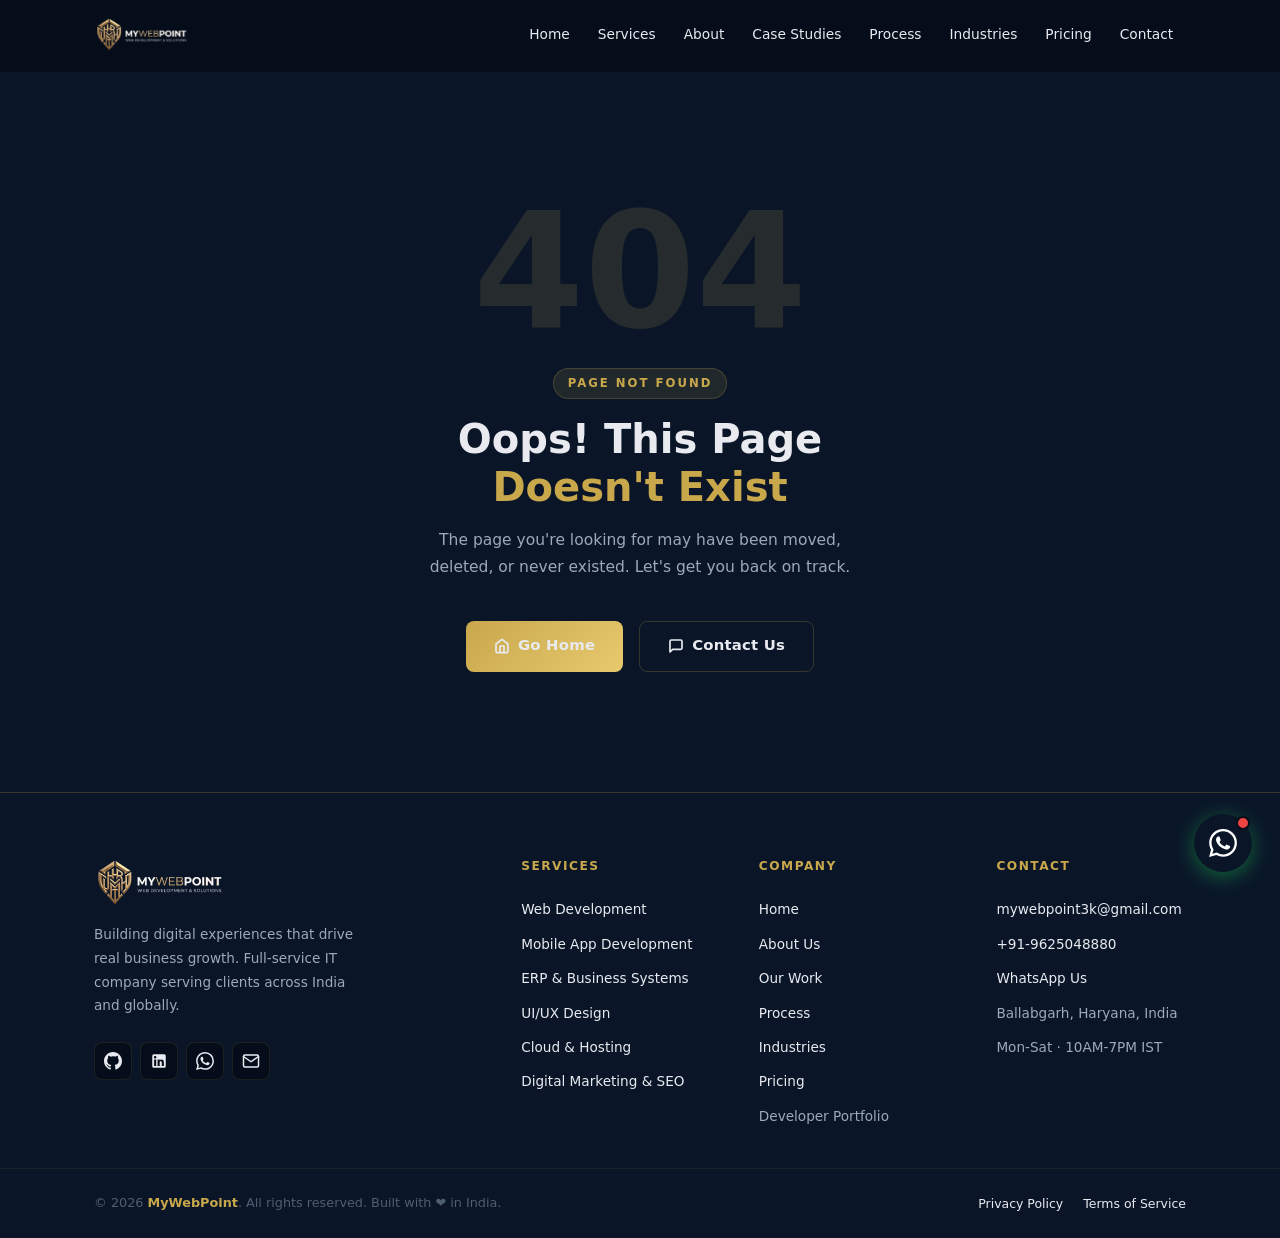
<file: work/index.html>
<!DOCTYPE html><html lang="en"><head>
    <meta charset="UTF-8">
    <meta name="viewport" content="width=device-width, initial-scale=1.0">

    <title>Our Work | Web &amp; App Development Portfolio | MyWebPoint</title>
    <meta name="description" content="Explore MyWebPoint portfolio projects including business websites, React apps, e-commerce platforms, ERP systems, dashboards and mobile apps delivered across India.">
    <meta name="keywords" content="MyWebPoint portfolio, website projects in Faridabad, app development portfolio, ERP projects in Haryana, custom website projects India">
    <meta name="author" content="Dharmnath Thakur — MyWebPoint">
    <meta name="robots" content="index, follow, max-image-preview:large, max-snippet:-1, max-video-preview:-1">
    <link rel="canonical" href="https://mywebpoint.in/work">
    <link rel="sitemap" type="application/xml" title="Sitemap" href="/sitemap.xml">

    <!-- Open Graph -->
    <meta property="og:type" content="website">
    <meta property="og:url" content="https://mywebpoint.in/work">
    <meta property="og:title" content="Our Work | Web &amp; App Development Portfolio | MyWebPoint Faridabad">
    <meta property="og:description" content="Explore MyWebPoint portfolio projects including business websites, React apps, e-commerce platforms, ERP systems, dashboards and mobile apps delivered across India.">
    <meta property="og:image" content="https://mywebpoint.in/website-banner.png">
    <meta property="og:locale" content="en_IN">
    <meta property="og:site_name" content="MyWebPoint">

    <!-- Twitter Card -->
    <meta name="twitter:card" content="summary_large_image">
    <meta name="twitter:title" content="Our Work | Web &amp; App Development Portfolio | MyWebPoint Faridabad">
    <meta name="twitter:description" content="Explore MyWebPoint portfolio projects including business websites, React apps, e-commerce platforms, ERP systems, dashboards and mobile apps delivered across India.">
    <meta name="twitter:image" content="https://mywebpoint.in/website-banner.png">

    <!-- Favicon -->
    <link rel="icon" type="image/png" sizes="32x32" href="/favicon.png">
    <link rel="apple-touch-icon" type="image/png" href="/favicon.png">

    <!-- Schema.org — Organization -->
    <script type="application/ld+json">
      {
        "@context": "https://schema.org",
        "@type": "Organization",
        "name": "MyWebPoint",
        "url": "https://mywebpoint.in/",
        "logo": "https://mywebpoint.in/logo.png",
        "description": "Professional web development company in Ballabhgarh, Faridabad, Haryana offering website design, React.js apps, mobile apps, ERP systems, data analytics and digital marketing.",
        "foundingDate": "2019",
        "address": {
          "@type": "PostalAddress",
          "streetAddress": "Ballabhgarh",
          "addressLocality": "Faridabad",
          "addressRegion": "Haryana",
          "postalCode": "121004",
          "addressCountry": "IN"
        },
        "contactPoint": {
          "@type": "ContactPoint",
          "telephone": "+91-9625048880",
          "contactType": "customer service",
          "email": "mywebpoint3k@gmail.com",
          "availableLanguage": ["English", "Hindi"]
        },
        "sameAs": [
          "https://github.com/Dharmnath3k",
          "https://www.linkedin.com/in/dharmnath-thakur-a0a003185/"
        ]
      }
    </script>

    <!-- Schema.org — LocalBusiness -->
    <script type="application/ld+json">
      {
        "@context": "https://schema.org",
        "@type": "LocalBusiness",
        "name": "MyWebPoint",
        "image": "https://mywebpoint.in/logo.png",
        "priceRange": "₹₹",
        "telephone": "+91-9625048880",
        "email": "mywebpoint3k@gmail.com",
          "address": {
          "@type": "PostalAddress",
          "addressLocality": "Ballabgarh",
          "addressRegion": "Haryana",
          "postalCode": "121004",
          "addressCountry": "IN"
        },
        "geo": {
          "@type": "GeoCoordinates",
          "latitude": 28.342,
          "longitude": 77.323
        },
        "openingHoursSpecification": {
          "@type": "OpeningHoursSpecification",
          "dayOfWeek": [
            "Monday",
            "Tuesday",
            "Wednesday",
            "Thursday",
            "Friday",
            "Saturday"
          ],
          "opens": "10:00",
          "closes": "19:00"
        },
        "url": "https://mywebpoint.in/"
      }
    </script>

    <link rel="preconnect" href="https://fonts.googleapis.com">
    <link rel="dns-prefetch" href="https://wa.me">
    <script type="module" crossorigin="" src="/assets/index-B_6pb7Ui.js"></script>
    <link rel="stylesheet" crossorigin="" href="/assets/index-7q2XrYBc.css">
  <script type="application/ld+json" id="schema-faq">{"@context":"https://schema.org","@type":"FAQPage","mainEntity":[{"@type":"Question","name":"How much does a website cost at MyWebPoint?","acceptedAnswer":{"@type":"Answer","text":"Website packages start from ₹9,999 for a basic business website. Web applications start from ₹29,999 and enterprise ERP systems from ₹75,000. All prices include design, development and free post-launch support."}},{"@type":"Question","name":"How long does it take to build a website?","acceptedAnswer":{"@type":"Answer","text":"A basic business website takes 2-3 weeks. A full web application takes 4-6 weeks. ERP and enterprise systems take 8-16 weeks depending on complexity."}},{"@type":"Question","name":"Does MyWebPoint develop mobile apps?","acceptedAnswer":{"@type":"Answer","text":"Yes. MyWebPoint builds cross-platform iOS and Android apps using React Native, deployed to the App Store and Google Play."}},{"@type":"Question","name":"Where is MyWebPoint located?","acceptedAnswer":{"@type":"Answer","text":"MyWebPoint is based in Ballabgarh, Haryana, India. We serve clients across India and globally."}},{"@type":"Question","name":"Do you offer SEO and digital marketing services?","acceptedAnswer":{"@type":"Answer","text":"Yes. We offer technical SEO, Google Ads management, social media marketing, content strategy and monthly analytics reports."}},{"@type":"Question","name":"Do you provide data analytics services?","acceptedAnswer":{"@type":"Answer","text":"Yes. We offer data analytics using MS Excel (Advanced), MySQL and Power BI - including MIS reports, dashboards, VLOOKUP, Pivot Tables and stock reporting."}}]}</script><script type="application/ld+json" id="schema-service">{"@context":"https://schema.org","@type":"ItemList","name":"MyWebPoint IT Services","url":"https://mywebpoint.in/services","itemListElement":[{"@type":"ListItem","position":1,"name":"Web Development","url":"https://mywebpoint.in/services"},{"@type":"ListItem","position":2,"name":"Mobile App Development","url":"https://mywebpoint.in/services"},{"@type":"ListItem","position":3,"name":"ERP & Business Systems","url":"https://mywebpoint.in/services"},{"@type":"ListItem","position":4,"name":"UI/UX Design","url":"https://mywebpoint.in/services"},{"@type":"ListItem","position":5,"name":"Cloud & Hosting","url":"https://mywebpoint.in/services"},{"@type":"ListItem","position":6,"name":"Digital Marketing & SEO","url":"https://mywebpoint.in/services"},{"@type":"ListItem","position":7,"name":"Data Analytics & Reporting","url":"https://mywebpoint.in/services"}]}</script><link rel="canonical" href="https://mywebpoint.in/work" data-rh="true"><meta name="description" content="Explore MyWebPoint projects in web development, ERP systems, e-commerce, mobile apps and digital transformation for businesses across India." data-rh="true"></head>
  <body>
    <div id="root"><div class="mwp-root"><header class="mwp-nav" role="banner"><div class="mwp-nav__inner"><a aria-label="MyWebPoint Home" class="mwp-nav__logo" href="/" data-discover="true"><img src="/assets/logo-Bgz-837x.png" alt="MyWebPoint" class="mwp-nav__logo-img"></a><nav aria-label="Main navigation"><ul class="mwp-nav__links" role="list"><li><a class="mwp-nav__link" href="/" data-discover="true">Home</a></li><li><a class="mwp-nav__link" href="/services" data-discover="true">Services</a></li><li><a class="mwp-nav__link" href="/about" data-discover="true">About</a></li><li><a class="mwp-nav__link" href="/case-studies" data-discover="true">Case Studies</a></li><li><a class="mwp-nav__link" href="/process" data-discover="true">Process</a></li><li><a class="mwp-nav__link" href="/industries" data-discover="true">Industries</a></li><li><a class="mwp-nav__link" href="/pricing" data-discover="true">Pricing</a></li><li><a class="mwp-nav__link" href="/contact" data-discover="true">Contact</a></li></ul></nav><button class="mwp-nav__hamburger" aria-label="Open menu" aria-expanded="false"><span></span><span></span><span></span></button></div></header><main class="mwp-main"><section class="mwp-page-hero" aria-label="Work hero"><div class="mwp-page-hero__bg" aria-hidden="true"></div><div class="mwp-spotlight mwp-spotlight--right" aria-hidden="true" style="animation-delay: 0ms;"><span class="mwp-spotlight__orb"></span><span class="mwp-spotlight__ring"></span></div><div class="mwp-spotlight mwp-spotlight--left" aria-hidden="true" style="animation-delay: 800ms;"><span class="mwp-spotlight__orb"></span><span class="mwp-spotlight__ring"></span></div><div class="mwp-container mwp-page-hero__inner"><div class="mwp-page-hero__content"><div class="mwp-label mwp-reveal mwp-reveal--visible">Our Portfolio</div><h1 class="mwp-page-hero__title mwp-reveal mwp-reveal--visible">Real Projects.<br><span>Measurable Results.</span></h1><p class="mwp-page-hero__sub mwp-reveal mwp-reveal--visible">A selection of projects we're proud of - each one a story of a business challenge solved with the right technology and the right team.</p><div class="mwp-page-hero__meta mwp-reveal mwp-reveal--visible"><span class="mwp-page-hero__stat"><span class="mwp-page-hero__stat-dot"></span>100+ Projects</span><span class="mwp-page-hero__stat"><span class="mwp-page-hero__stat-dot"></span>Multiple Industries</span><span class="mwp-page-hero__stat"><span class="mwp-page-hero__stat-dot"></span>Proven Results</span></div><nav class="mwp-breadcrumb mwp-reveal mwp-reveal--visible" aria-label="Breadcrumb"><a class="" href="/" data-discover="true">Home</a><span aria-hidden="true"> / </span><span aria-current="page">Our Work</span></nav></div><div class="mwp-page-hero__deco" aria-hidden="true">WRK</div></div></section><section class="mwp-section mwp-section--dark" aria-label="Project list"><div class="mwp-container"><div class="mwp-work-grid"><article class="mwp-work-card mwp-reveal mwp-reveal--delay-1 mwp-reveal--visible" aria-labelledby="work-0" style="--work-color: #22c55e;"><div class="mwp-work-card__top"><div class="mwp-work-card__icon"><svg width="28" height="28" viewBox="0 0 24 24" fill="none" stroke="currentColor" stroke-width="1.8" stroke-linecap="round" stroke-linejoin="round"><path d="M22 12h-4l-3 9L9 3l-3 9H2"></path></svg></div><div class="mwp-work-card__meta"><span class="mwp-work-card__category">Web Development</span><span class="mwp-work-card__type">Freelance</span></div></div><h2 class="mwp-work-card__title" id="work-0">Holistica Wellness</h2><p class="mwp-work-card__desc">A fully responsive wellness platform built from scratch with mobile-first layout, custom scroll animations, SEO-friendly markup, and cross-browser compatibility.</p><div class="mwp-work-card__results"><span class="mwp-work-card__results-label">Key Results</span><ul class="mwp-work-card__result-list"><li class="mwp-work-card__result"><svg width="13" height="13" viewBox="0 0 24 24" fill="none" stroke="currentColor" stroke-width="2.5" stroke-linecap="round" stroke-linejoin="round" aria-hidden="true"><polyline points="20 6 9 17 4 12"></polyline></svg>Page 1 Google ranking achieved</li><li class="mwp-work-card__result"><svg width="13" height="13" viewBox="0 0 24 24" fill="none" stroke="currentColor" stroke-width="2.5" stroke-linecap="round" stroke-linejoin="round" aria-hidden="true"><polyline points="20 6 9 17 4 12"></polyline></svg>60% increase in organic traffic</li><li class="mwp-work-card__result"><svg width="13" height="13" viewBox="0 0 24 24" fill="none" stroke="currentColor" stroke-width="2.5" stroke-linecap="round" stroke-linejoin="round" aria-hidden="true"><polyline points="20 6 9 17 4 12"></polyline></svg>3-second load time on mobile</li></ul></div><div class="mwp-work-card__stack"><span class="mwp-work-card__tag">HTML5</span><span class="mwp-work-card__tag">CSS3</span><span class="mwp-work-card__tag">JavaScript</span><span class="mwp-work-card__tag">jQuery</span></div><a href="https://holisticawellness.in" target="_blank" rel="noopener noreferrer" class="mwp-work-card__link">View Live <svg width="16" height="16" viewBox="0 0 24 24" fill="none" stroke="currentColor" stroke-width="2.5" stroke-linecap="round" stroke-linejoin="round" aria-hidden="true"><line x1="5" y1="12" x2="19" y2="12"></line><polyline points="12 5 19 12 12 19"></polyline></svg></a></article><article class="mwp-work-card mwp-reveal mwp-reveal--delay-2 mwp-reveal--visible" aria-labelledby="work-1" style="--work-color: #6366f1;"><div class="mwp-work-card__top"><div class="mwp-work-card__icon"><svg width="28" height="28" viewBox="0 0 24 24" fill="none" stroke="currentColor" stroke-width="1.8" stroke-linecap="round" stroke-linejoin="round"><polyline points="16 18 22 12 16 6"></polyline><polyline points="8 6 2 12 8 18"></polyline></svg></div><div class="mwp-work-card__meta"><span class="mwp-work-card__category">Healthcare · CMS</span><span class="mwp-work-card__type">Enterprise</span></div></div><h2 class="mwp-work-card__title" id="work-1">Amgen Healthcare UI</h2><p class="mwp-work-card__desc">UI components for Amgen patient support platforms deployed across Belgium, Italy, Norway, Netherlands, and Canada. Accessibility-compliant, fully responsive.</p><div class="mwp-work-card__results"><span class="mwp-work-card__results-label">Key Results</span><ul class="mwp-work-card__result-list"><li class="mwp-work-card__result"><svg width="13" height="13" viewBox="0 0 24 24" fill="none" stroke="currentColor" stroke-width="2.5" stroke-linecap="round" stroke-linejoin="round" aria-hidden="true"><polyline points="20 6 9 17 4 12"></polyline></svg>5 countries deployed simultaneously</li><li class="mwp-work-card__result"><svg width="13" height="13" viewBox="0 0 24 24" fill="none" stroke="currentColor" stroke-width="2.5" stroke-linecap="round" stroke-linejoin="round" aria-hidden="true"><polyline points="20 6 9 17 4 12"></polyline></svg>WCAG 2.1 AA compliant</li><li class="mwp-work-card__result"><svg width="13" height="13" viewBox="0 0 24 24" fill="none" stroke="currentColor" stroke-width="2.5" stroke-linecap="round" stroke-linejoin="round" aria-hidden="true"><polyline points="20 6 9 17 4 12"></polyline></svg>30% reduction in dev time via reusable components</li></ul></div><div class="mwp-work-card__stack"><span class="mwp-work-card__tag">React.js</span><span class="mwp-work-card__tag">Sitecore CMS</span><span class="mwp-work-card__tag">CSS3</span><span class="mwp-work-card__tag">REST API</span></div></article><article class="mwp-work-card mwp-reveal mwp-reveal--delay-3 mwp-reveal--visible" aria-labelledby="work-2" style="--work-color: #f59e0b;"><div class="mwp-work-card__top"><div class="mwp-work-card__icon"><svg width="28" height="28" viewBox="0 0 24 24" fill="none" stroke="currentColor" stroke-width="1.8" stroke-linecap="round" stroke-linejoin="round"><line x1="18" y1="20" x2="18" y2="10"></line><line x1="12" y1="20" x2="12" y2="4"></line><line x1="6" y1="20" x2="6" y2="14"></line><line x1="2" y1="20" x2="22" y2="20"></line></svg></div><div class="mwp-work-card__meta"><span class="mwp-work-card__category">ERP · Dashboard</span><span class="mwp-work-card__type">Enterprise</span></div></div><h2 class="mwp-work-card__title" id="work-2">Enterprise Workforce Dashboard</h2><p class="mwp-work-card__desc">Role-based enterprise dashboard with real-time data visualisation, REST API integration, and significant performance improvements through code splitting and lazy loading.</p><div class="mwp-work-card__results"><span class="mwp-work-card__results-label">Key Results</span><ul class="mwp-work-card__result-list"><li class="mwp-work-card__result"><svg width="13" height="13" viewBox="0 0 24 24" fill="none" stroke="currentColor" stroke-width="2.5" stroke-linecap="round" stroke-linejoin="round" aria-hidden="true"><polyline points="20 6 9 17 4 12"></polyline></svg>40% performance improvement</li><li class="mwp-work-card__result"><svg width="13" height="13" viewBox="0 0 24 24" fill="none" stroke="currentColor" stroke-width="2.5" stroke-linecap="round" stroke-linejoin="round" aria-hidden="true"><polyline points="20 6 9 17 4 12"></polyline></svg>10+ enterprise clients</li><li class="mwp-work-card__result"><svg width="13" height="13" viewBox="0 0 24 24" fill="none" stroke="currentColor" stroke-width="2.5" stroke-linecap="round" stroke-linejoin="round" aria-hidden="true"><polyline points="20 6 9 17 4 12"></polyline></svg>Real-time data across all modules</li></ul></div><div class="mwp-work-card__stack"><span class="mwp-work-card__tag">React.js</span><span class="mwp-work-card__tag">Redux</span><span class="mwp-work-card__tag">REST API</span><span class="mwp-work-card__tag">Sass</span></div></article><article class="mwp-work-card mwp-reveal mwp-reveal--delay-1 mwp-reveal--visible" aria-labelledby="work-3" style="--work-color: #c9a84c;"><div class="mwp-work-card__top"><div class="mwp-work-card__icon"><svg width="28" height="28" viewBox="0 0 24 24" fill="none" stroke="currentColor" stroke-width="1.8" stroke-linecap="round" stroke-linejoin="round"><rect x="2" y="3" width="20" height="14" rx="2"></rect><line x1="8" y1="21" x2="16" y2="21"></line><line x1="12" y1="17" x2="12" y2="21"></line></svg></div><div class="mwp-work-card__meta"><span class="mwp-work-card__category">Web Development</span><span class="mwp-work-card__type">Freelance</span></div></div><h2 class="mwp-work-card__title" id="work-3">Django Web Application Frontend</h2><p class="mwp-work-card__desc">Complete frontend for a Django-based application - structured DTL templates with template inheritance, integrated context variables and filters, managed static file delivery.</p><div class="mwp-work-card__results"><span class="mwp-work-card__results-label">Key Results</span><ul class="mwp-work-card__result-list"><li class="mwp-work-card__result"><svg width="13" height="13" viewBox="0 0 24 24" fill="none" stroke="currentColor" stroke-width="2.5" stroke-linecap="round" stroke-linejoin="round" aria-hidden="true"><polyline points="20 6 9 17 4 12"></polyline></svg>Full Django template integration</li><li class="mwp-work-card__result"><svg width="13" height="13" viewBox="0 0 24 24" fill="none" stroke="currentColor" stroke-width="2.5" stroke-linecap="round" stroke-linejoin="round" aria-hidden="true"><polyline points="20 6 9 17 4 12"></polyline></svg>Mobile-first responsive design</li><li class="mwp-work-card__result"><svg width="13" height="13" viewBox="0 0 24 24" fill="none" stroke="currentColor" stroke-width="2.5" stroke-linecap="round" stroke-linejoin="round" aria-hidden="true"><polyline points="20 6 9 17 4 12"></polyline></svg>On-time 2-week delivery</li></ul></div><div class="mwp-work-card__stack"><span class="mwp-work-card__tag">Django Templates</span><span class="mwp-work-card__tag">DTL</span><span class="mwp-work-card__tag">Bootstrap</span><span class="mwp-work-card__tag">JavaScript</span></div></article><article class="mwp-work-card mwp-reveal mwp-reveal--delay-2 mwp-reveal--visible" aria-labelledby="work-4" style="--work-color: #ec4899;"><div class="mwp-work-card__top"><div class="mwp-work-card__icon"><svg width="28" height="28" viewBox="0 0 24 24" fill="none" stroke="currentColor" stroke-width="1.8" stroke-linecap="round" stroke-linejoin="round"><circle cx="9" cy="21" r="1"></circle><circle cx="20" cy="21" r="1"></circle><path d="M1 1h4l2.68 13.39a2 2 0 0 0 2 1.61h9.72a2 2 0 0 0 2-1.61L23 6H6"></path></svg></div><div class="mwp-work-card__meta"><span class="mwp-work-card__category">E-Commerce</span><span class="mwp-work-card__type">Client Project</span></div></div><h2 class="mwp-work-card__title" id="work-4">E-Commerce Platform</h2><p class="mwp-work-card__desc">Full-featured e-commerce platform with product management, cart, checkout, payment gateway, and admin dashboard - built to handle high-volume retail traffic.</p><div class="mwp-work-card__results"><span class="mwp-work-card__results-label">Key Results</span><ul class="mwp-work-card__result-list"><li class="mwp-work-card__result"><svg width="13" height="13" viewBox="0 0 24 24" fill="none" stroke="currentColor" stroke-width="2.5" stroke-linecap="round" stroke-linejoin="round" aria-hidden="true"><polyline points="20 6 9 17 4 12"></polyline></svg>60% sales increase post-launch</li><li class="mwp-work-card__result"><svg width="13" height="13" viewBox="0 0 24 24" fill="none" stroke="currentColor" stroke-width="2.5" stroke-linecap="round" stroke-linejoin="round" aria-hidden="true"><polyline points="20 6 9 17 4 12"></polyline></svg>Razorpay payment integration</li><li class="mwp-work-card__result"><svg width="13" height="13" viewBox="0 0 24 24" fill="none" stroke="currentColor" stroke-width="2.5" stroke-linecap="round" stroke-linejoin="round" aria-hidden="true"><polyline points="20 6 9 17 4 12"></polyline></svg>5000+ products catalogued</li></ul></div><div class="mwp-work-card__stack"><span class="mwp-work-card__tag">React.js</span><span class="mwp-work-card__tag">Node.js</span><span class="mwp-work-card__tag">MongoDB</span><span class="mwp-work-card__tag">Razorpay</span></div></article><article class="mwp-work-card mwp-reveal mwp-reveal--delay-3 mwp-reveal--visible" aria-labelledby="work-5" style="--work-color: #06b6d4;"><div class="mwp-work-card__top"><div class="mwp-work-card__icon"><svg width="28" height="28" viewBox="0 0 24 24" fill="none" stroke="currentColor" stroke-width="1.8" stroke-linecap="round" stroke-linejoin="round"><rect x="2" y="7" width="20" height="14" rx="2"></rect><path d="M16 7V5a2 2 0 0 0-2-2h-4a2 2 0 0 0-2 2v2"></path><line x1="12" y1="12" x2="12" y2="16"></line><line x1="10" y1="14" x2="14" y2="14"></line></svg></div><div class="mwp-work-card__meta"><span class="mwp-work-card__category">ERP · Manufacturing</span><span class="mwp-work-card__type">Enterprise</span></div></div><h2 class="mwp-work-card__title" id="work-5">Manufacturing ERP System</h2><p class="mwp-work-card__desc">Multi-module ERP for a manufacturing unit covering inventory, production planning, HR, payroll, and real-time reporting - saving 20+ hours per week in operations.</p><div class="mwp-work-card__results"><span class="mwp-work-card__results-label">Key Results</span><ul class="mwp-work-card__result-list"><li class="mwp-work-card__result"><svg width="13" height="13" viewBox="0 0 24 24" fill="none" stroke="currentColor" stroke-width="2.5" stroke-linecap="round" stroke-linejoin="round" aria-hidden="true"><polyline points="20 6 9 17 4 12"></polyline></svg>20+ hours saved per week</li><li class="mwp-work-card__result"><svg width="13" height="13" viewBox="0 0 24 24" fill="none" stroke="currentColor" stroke-width="2.5" stroke-linecap="round" stroke-linejoin="round" aria-hidden="true"><polyline points="20 6 9 17 4 12"></polyline></svg>Full inventory automation</li><li class="mwp-work-card__result"><svg width="13" height="13" viewBox="0 0 24 24" fill="none" stroke="currentColor" stroke-width="2.5" stroke-linecap="round" stroke-linejoin="round" aria-hidden="true"><polyline points="20 6 9 17 4 12"></polyline></svg>Multi-branch support</li></ul></div><div class="mwp-work-card__stack"><span class="mwp-work-card__tag">React.js</span><span class="mwp-work-card__tag">Python/Django</span><span class="mwp-work-card__tag">PostgreSQL</span><span class="mwp-work-card__tag">REST API</span></div></article></div></div></section><section class="mwp-cta-banner" aria-label="CTA"><div class="mwp-container mwp-cta-banner__inner mwp-reveal mwp-reveal--visible"><div><h2 class="mwp-cta-banner__title">Your Project Could Be<br><span>Next</span></h2><p class="mwp-cta-banner__sub">Let's add your success story to this list.</p></div><a class="mwp-btn mwp-btn--gold" href="/contact" data-discover="true">Start Your Project <svg width="16" height="16" viewBox="0 0 24 24" fill="none" stroke="currentColor" stroke-width="2.5" stroke-linecap="round" stroke-linejoin="round" aria-hidden="true"><line x1="5" y1="12" x2="19" y2="12"></line><polyline points="12 5 19 12 12 19"></polyline></svg></a></div></section></main><footer class="mwp-footer" aria-label="Site footer"><div class="mwp-footer__top"><div class="mwp-container"><div class="mwp-footer__grid"><div class="mwp-footer__brand"><a class="mwp-footer__brand-logo" href="/" data-discover="true"><img src="/assets/logo-Bgz-837x.png" alt="MyWebPoint" class="mwp-footer__logo-img"></a><p class="mwp-footer__tagline">Building digital experiences that drive real business growth. Full-service IT company serving clients across India and globally.</p><div class="mwp-footer__socials"><a href="https://github.com/Dharmnath3k" target="_blank" rel="noopener noreferrer" aria-label="GitHub" class="mwp-footer__social"><svg width="18" height="18" viewBox="0 0 24 24" fill="currentColor" aria-hidden="true"><path d="M12 0C5.374 0 0 5.373 0 12c0 5.302 3.438 9.8 8.207 11.387.599.111.793-.261.793-.577v-2.234c-3.338.726-4.033-1.416-4.033-1.416-.546-1.387-1.333-1.756-1.333-1.756-1.089-.745.083-.729.083-.729 1.205.084 1.839 1.237 1.839 1.237 1.07 1.834 2.807 1.304 3.492.997.107-.775.418-1.305.762-1.604-2.665-.305-5.467-1.334-5.467-5.931 0-1.311.469-2.381 1.236-3.221-.124-.303-.535-1.524.117-3.176 0 0 1.008-.322 3.301 1.23A11.509 11.509 0 0 1 12 5.803c1.02.005 2.047.138 3.006.404 2.291-1.552 3.297-1.23 3.297-1.23.653 1.653.242 2.874.118 3.176.77.84 1.235 1.911 1.235 3.221 0 4.609-2.807 5.624-5.479 5.921.43.372.823 1.102.823 2.222v3.293c0 .319.192.694.801.576C20.566 21.797 24 17.3 24 12c0-6.627-5.373-12-12-12z"></path></svg></a><a href="https://www.linkedin.com/in/dharmnath-thakur-a0a003185/" target="_blank" rel="noopener noreferrer" aria-label="LinkedIn" class="mwp-footer__social"><svg width="18" height="18" viewBox="0 0 24 24" fill="currentColor" aria-hidden="true"><path d="M19 3a2 2 0 0 1 2 2v14a2 2 0 0 1-2 2H5a2 2 0 0 1-2-2V5a2 2 0 0 1 2-2h14m-.5 15.5v-5.3a3.26 3.26 0 0 0-3.26-3.26c-.85 0-1.84.52-2.32 1.3v-1.11h-2.79v8.37h2.79v-4.93c0-.77.62-1.4 1.39-1.4a1.4 1.4 0 0 1 1.4 1.4v4.93h2.79M6.88 8.56a1.68 1.68 0 0 0 1.68-1.68c0-.93-.75-1.69-1.68-1.69a1.69 1.69 0 0 0-1.69 1.69c0 .93.76 1.68 1.69 1.68m1.39 9.94v-8.37H5.5v8.37h2.77z"></path></svg></a><a href="https://wa.me/919625048880" target="_blank" rel="noopener noreferrer" aria-label="WhatsApp" class="mwp-footer__social"><svg width="18" height="18" viewBox="0 0 24 24" fill="currentColor" aria-hidden="true"><path d="M17.472 14.382c-.297-.149-1.758-.867-2.03-.967-.273-.099-.471-.148-.67.15-.197.297-.767.966-.94 1.164-.173.199-.347.223-.644.075-.297-.15-1.255-.463-2.39-1.475-.883-.788-1.48-1.761-1.653-2.059-.173-.297-.018-.458.13-.606.134-.133.298-.347.446-.52.149-.174.198-.298.298-.497.099-.198.05-.371-.025-.52-.075-.149-.669-1.612-.916-2.207-.242-.579-.487-.5-.669-.51-.173-.008-.371-.01-.57-.01-.198 0-.52.074-.792.372-.272.297-1.04 1.016-1.04 2.479 0 1.462 1.065 2.875 1.213 3.074.149.198 2.096 3.2 5.077 4.487.709.306 1.262.489 1.694.625.712.227 1.36.195 1.871.118.571-.085 1.758-.719 2.006-1.413.248-.694.248-1.289.173-1.413-.074-.124-.272-.198-.57-.347m-5.421 7.403h-.004a9.87 9.87 0 01-5.031-1.378l-.361-.214-3.741.982.998-3.648-.235-.374a9.86 9.86 0 01-1.51-5.26c.001-5.45 4.436-9.884 9.888-9.884 2.64 0 5.122 1.03 6.988 2.898a9.825 9.825 0 012.893 6.994c-.003 5.45-4.437 9.884-9.885 9.884m8.413-18.297A11.815 11.815 0 0012.05 0C5.495 0 .16 5.335.157 11.892c0 2.096.547 4.142 1.588 5.945L.057 24l6.305-1.654a11.882 11.882 0 005.683 1.448h.005c6.554 0 11.89-5.335 11.893-11.893a11.821 11.821 0 00-3.48-8.413z"></path></svg></a><a href="mailto:mywebpoint3k@gmail.com" aria-label="Email" class="mwp-footer__social"><svg width="18" height="18" viewBox="0 0 24 24" fill="none" stroke="currentColor" stroke-width="2" stroke-linecap="round" stroke-linejoin="round" aria-hidden="true"><path d="M4 4h16c1.1 0 2 .9 2 2v12c0 1.1-.9 2-2 2H4c-1.1 0-2-.9-2-2V6c0-1.1.9-2 2-2z"></path><polyline points="22,6 12,13 2,6"></polyline></svg></a></div></div><div><h3 class="mwp-footer__col-title">Services</h3><ul class="mwp-footer__links"><li><a class="mwp-footer__link" href="/services" data-discover="true">Web Development</a></li><li><a class="mwp-footer__link" href="/services" data-discover="true">Mobile App Development</a></li><li><a class="mwp-footer__link" href="/services" data-discover="true">ERP &amp; Business Systems</a></li><li><a class="mwp-footer__link" href="/services" data-discover="true">UI/UX Design</a></li><li><a class="mwp-footer__link" href="/services" data-discover="true">Cloud &amp; Hosting</a></li><li><a class="mwp-footer__link" href="/services" data-discover="true">Digital Marketing &amp; SEO</a></li></ul></div><div><h3 class="mwp-footer__col-title">Company</h3><ul class="mwp-footer__links"><li><a class="mwp-footer__link" href="/" data-discover="true">Home</a></li><li><a class="mwp-footer__link" href="/about" data-discover="true">About Us</a></li><li><a aria-current="page" class="mwp-footer__link active" href="/work" data-discover="true">Our Work</a></li><li><a class="mwp-footer__link" href="/process" data-discover="true">Process</a></li><li><a class="mwp-footer__link" href="/industries" data-discover="true">Industries</a></li><li><a class="mwp-footer__link" href="/pricing" data-discover="true">Pricing</a></li><li><button class="mwp-footer__link mwp-footer__link--btn">Developer Portfolio</button></li></ul></div><div><h3 class="mwp-footer__col-title">Contact</h3><ul class="mwp-footer__links"><li><a href="mailto:mywebpoint3k@gmail.com" class="mwp-footer__link">mywebpoint3k@gmail.com</a></li><li><a href="tel:+919625048880" class="mwp-footer__link">+91-9625048880</a></li><li><a href="https://wa.me/919625048880" target="_blank" rel="noopener noreferrer" class="mwp-footer__link">WhatsApp Us</a></li><li><span class="mwp-footer__link mwp-footer__link--plain">Ballabgarh, Haryana, India</span></li><li><span class="mwp-footer__link mwp-footer__link--plain">Mon-Sat · 10AM-7PM IST</span></li></ul></div></div></div></div><div class="mwp-footer__bottom"><div class="mwp-container mwp-footer__bottom-inner"><p class="mwp-footer__copy">© 2026 <span>MyWebPoint</span>. All rights reserved. Built with ❤️ in India.</p><div class="mwp-footer__legal"><a class="mwp-footer__legal-link" href="/contact" data-discover="true">Privacy Policy</a><a class="mwp-footer__legal-link" href="/contact" data-discover="true">Terms of Service</a></div></div></div></footer><button class="mwp-wa-fab" aria-label="Chat on WhatsApp" title="Chat with us on WhatsApp"><svg width="24" height="24" viewBox="0 0 24 24" fill="currentColor" aria-hidden="true"><path d="M17.472 14.382c-.297-.149-1.758-.867-2.03-.967-.273-.099-.471-.148-.67.15-.197.297-.767.966-.94 1.164-.173.199-.347.223-.644.075-.297-.15-1.255-.463-2.39-1.475-.883-.788-1.48-1.761-1.653-2.059-.173-.297-.018-.458.13-.606.134-.133.298-.347.446-.52.149-.174.198-.298.298-.497.099-.198.05-.371-.025-.52-.075-.149-.669-1.612-.916-2.207-.242-.579-.487-.5-.669-.51-.173-.008-.371-.01-.57-.01-.198 0-.52.074-.792.372-.272.297-1.04 1.016-1.04 2.479 0 1.462 1.065 2.875 1.213 3.074.149.198 2.096 3.2 5.077 4.487.709.306 1.262.489 1.694.625.712.227 1.36.195 1.871.118.571-.085 1.758-.719 2.006-1.413.248-.694.248-1.289.173-1.413-.074-.124-.272-.198-.57-.347m-5.421 7.403h-.004a9.87 9.87 0 01-5.031-1.378l-.361-.214-3.741.982.998-3.648-.235-.374a9.86 9.86 0 01-1.51-5.26c.001-5.45 4.436-9.884 9.888-9.884 2.64 0 5.122 1.03 6.988 2.898a9.825 9.825 0 012.893 6.994c-.003 5.45-4.437 9.884-9.885 9.884m8.413-18.297A11.815 11.815 0 0012.05 0C5.495 0 .16 5.335.157 11.892c0 2.096.547 4.142 1.588 5.945L.057 24l6.305-1.654a11.882 11.882 0 005.683 1.448h.005c6.554 0 11.89-5.335 11.893-11.893a11.821 11.821 0 00-3.48-8.413z"></path></svg><span class="mwp-wa-fab__dot" aria-hidden="true"></span></button></div></div>
  

</body></html>
</file>
<file: assets/index-7q2XrYBc.css>
*,*:before,*:after{box-sizing:border-box;margin:0;padding:0}:root{--bg-primary: #0a192f;--bg-secondary: #112240;--bg-card: #112240;--accent: #64ffda;--accent-hover: #4cd9b8;--accent-light: rgba(100, 255, 218, .1);--text-primary: #ccd6f6;--text-secondary: #8892b0;--text-muted: #495670;--border: rgba(100, 255, 218, .2);--border-subtle: rgba(100, 255, 218, .08);--shadow: 0 4px 24px rgba(2, 12, 27, .7);--shadow-accent: 0 4px 24px rgba(100, 255, 218, .15);--radius: 12px;--radius-sm: 8px;--transition: .3s ease}html{scroll-behavior:smooth;font-size:16px}body{font-family:Segoe UI,system-ui,-apple-system,BlinkMacSystemFont,sans-serif;background-color:var(--bg-primary);color:var(--text-primary);line-height:1.6;overflow-x:hidden}a{color:inherit;text-decoration:none}img{max-width:100%;display:block}ul{list-style:none}button{cursor:pointer;border:none;outline:none;font-family:inherit}::-webkit-scrollbar{width:6px}::-webkit-scrollbar-track{background:var(--bg-primary)}::-webkit-scrollbar-thumb{background:var(--accent);border-radius:3px}.container{max-width:1100px;margin:0 auto;padding:0 1.5rem}.section{padding:5rem 0}.section-title{font-size:2rem;font-weight:700;text-align:center;margin-bottom:.5rem;color:var(--text-primary)}.section-subtitle{text-align:center;color:var(--text-secondary);margin-bottom:3rem;font-size:1rem}.section-title span{color:var(--accent)}.btn{display:inline-flex;align-items:center;gap:.5rem;padding:.75rem 1.75rem;border-radius:var(--radius-sm);font-size:.95rem;font-weight:600;transition:all var(--transition);cursor:pointer}.btn-primary{background:transparent;color:var(--accent);border:2px solid var(--accent)}.btn-primary:hover{background:var(--accent-light);border-color:var(--accent);transform:translateY(-2px);box-shadow:var(--shadow-accent)}.btn-outline{background:transparent;color:var(--accent);border:2px solid var(--accent)}.btn-outline:hover{background:var(--accent-light);color:var(--accent);transform:translateY(-2px);box-shadow:var(--shadow-accent)}.fade-in{opacity:0;transform:translateY(30px);transition:opacity .6s ease,transform .6s ease}.fade-in.visible{opacity:1;transform:translateY(0)}.fade-in-delay-1{transition-delay:.1s}.fade-in-delay-2{transition-delay:.2s}.fade-in-delay-3{transition-delay:.3s}.fade-in-delay-4{transition-delay:.4s}.fade-in-delay-5{transition-delay:.5s}.fade-in-delay-6{transition-delay:.6s}@media (max-width: 768px){.section{padding:3.5rem 0}.section-title{font-size:1.6rem}}#root{min-height:100vh}.footer{background:var(--bg-secondary);border-top:1px solid var(--border-subtle);padding:2rem 0;text-align:center}.footer p{color:var(--text-muted);font-size:.88rem}.footer p span{color:var(--accent);font-weight:600}.footer__sub{margin-top:.35rem;font-size:.8rem!important;color:var(--text-muted)}.navbar{position:fixed;top:0;left:0;right:0;z-index:1000;padding:1.25rem 0;transition:all .3s ease}.navbar--scrolled{background:#0f172af2;backdrop-filter:blur(12px);-webkit-backdrop-filter:blur(12px);padding:.85rem 0;box-shadow:0 2px 20px #0006;border-bottom:1px solid rgba(99,102,241,.15)}.navbar__container{max-width:1100px;margin:0 auto;padding:0 1.5rem;display:flex;align-items:center;justify-content:space-between}.navbar__logo{font-size:1.6rem;font-weight:800;color:var(--text-primary);letter-spacing:-.5px;transition:color var(--transition);display:flex;align-items:center;flex-shrink:0;max-width:180px;overflow:hidden}.navbar__logo span,.navbar__logo:hover{color:var(--accent)}.navbar__links{display:flex;align-items:center;gap:.25rem}.navbar__link{padding:.5rem .85rem;border-radius:var(--radius-sm);font-size:.9rem;font-weight:500;color:var(--text-secondary);transition:all var(--transition);position:relative}.navbar__link:hover,.navbar__link--active{color:var(--text-primary);background:var(--accent-light)}.navbar__link--active{color:var(--accent);font-weight:600;position:relative}.navbar__link--active:after{content:"";position:absolute;bottom:-2px;left:50%;transform:translate(-50%);width:18px;height:2px;background:var(--accent);border-radius:2px}.navbar__hamburger{display:none;flex-direction:column;gap:5px;background:none;padding:.4rem;border-radius:var(--radius-sm);transition:background var(--transition);z-index:1003;position:relative}.navbar__hamburger:hover{background:var(--accent-light)}.navbar__hamburger span{display:block;width:24px;height:2px;background:var(--text-primary);border-radius:2px;transition:all .3s ease;transform-origin:center}.navbar__hamburger--open span:nth-child(1){transform:translateY(7px) rotate(45deg)}.navbar__hamburger--open span:nth-child(2){opacity:0;transform:scaleX(0)}.navbar__hamburger--open span:nth-child(3){transform:translateY(-7px) rotate(-45deg)}.navbar__overlay{display:none}.navbar__company-toggle{display:inline-flex;align-items:center;gap:.4rem;padding:.42rem 1rem;border-radius:50px;font-size:.82rem;font-weight:700;color:var(--accent);background:var(--accent-light);border:1.5px solid var(--border);transition:all var(--transition);white-space:nowrap;margin-left:.4rem;letter-spacing:.2px}@media (max-width: 768px){.navbar__hamburger{display:flex;z-index:1003;position:relative}.navbar__overlay{position:fixed;top:0;right:0;bottom:0;left:0;background:#0009;z-index:1001;display:block}.navbar__links{position:fixed;top:0;right:-100%;width:min(280px,85vw);height:100%;height:100dvh;background:var(--bg-secondary);flex-direction:column;align-items:flex-start;justify-content:flex-start;padding:5rem 1.5rem 2rem;gap:.2rem;transition:right .3s ease;z-index:1002;border-left:1px solid var(--border-subtle);box-shadow:-8px 0 32px #00000080;overflow-y:auto;overflow-x:hidden}.navbar__links--open{right:0}.navbar__link{width:100%;padding:.75rem 1rem;font-size:1rem;border-radius:var(--radius-sm)}.navbar__company-toggle{width:100%;justify-content:center;margin:.75rem 0 0;padding:.75rem 1rem;font-size:.95rem;border-radius:var(--radius-sm)}}.hero{position:relative;min-height:100vh;display:flex;align-items:center;overflow:hidden;padding:6rem 0 4rem}.hero__bg{position:absolute;top:0;right:0;bottom:0;left:0;z-index:0;background:var(--bg-primary)}.hero__blob{position:absolute;border-radius:50%;filter:blur(80px);opacity:.35;animation:blobFloat 8s ease-in-out infinite}.hero__blob--1{width:500px;height:500px;background:radial-gradient(circle,#64ffda26,#64ffda08);top:-150px;right:-100px;animation-delay:0s}.hero__blob--2{width:350px;height:350px;background:radial-gradient(circle,#64ffda1a,#1122400d);bottom:-100px;left:-80px;animation-delay:3s}.hero__blob--3,.hero__blob--4,.hero__blob--5{width:250px;height:250px;background:radial-gradient(circle,rgba(100,255,218,.08),transparent);top:40%;left:40%;animation-delay:5s;opacity:.5}@keyframes blobFloat{0%,to{transform:translate(0) scale(1)}33%{transform:translate(20px,-20px) scale(1.05)}66%{transform:translate(-15px,15px) scale(.95)}}.hero__grid-overlay{position:absolute;top:0;right:0;bottom:0;left:0;background-image:linear-gradient(rgba(100,255,218,.03) 1px,transparent 1px),linear-gradient(90deg,rgba(100,255,218,.03) 1px,transparent 1px);background-size:50px 50px;z-index:0}.hero__content{position:relative;z-index:1;max-width:700px;opacity:0;transform:translateY(30px);transition:opacity .8s ease,transform .8s ease}.hero--visible .hero__content,.hero--visible .fade-in{opacity:1;transform:translateY(0)}.hero__badge{display:inline-flex;align-items:center;gap:.5rem;background:var(--accent-light);border:1px solid var(--border);color:var(--accent);padding:.4rem 1rem;border-radius:50px;font-size:.85rem;font-weight:600;margin-bottom:1.5rem;letter-spacing:.3px}.hero__badge-dot{width:8px;height:8px;background:#22c55e;border-radius:50%;animation:pulse 2s ease-in-out infinite}@keyframes pulse{0%,to{opacity:1;transform:scale(1)}50%{opacity:.6;transform:scale(.85)}}.hero__name{font-size:clamp(2.8rem,7vw,5rem);font-weight:800;line-height:1.1;color:var(--text-primary);margin-bottom:1rem;letter-spacing:-1px}.hero__name span{color:var(--accent);position:relative}.hero__role{font-size:clamp(1.1rem,2.5vw,1.4rem);font-weight:600;color:var(--text-secondary);margin-bottom:1rem;letter-spacing:.5px}.hero__role-separator{color:var(--accent);margin:0 .25rem}.hero__tagline{font-size:1rem;color:var(--text-muted);margin-bottom:2rem;max-width:500px;line-height:1.7}.hero__stats{display:flex;align-items:center;gap:1.5rem;margin-bottom:2.5rem;flex-wrap:wrap}.hero__stat{display:flex;flex-direction:column;gap:.15rem}.hero__stat-number{font-size:1.8rem;font-weight:800;color:var(--accent);line-height:1}.hero__stat-label{font-size:.78rem;color:var(--text-muted);text-transform:uppercase;letter-spacing:.5px;font-weight:500}.hero__stat-divider{width:1px;height:40px;background:var(--border-subtle)}.hero__actions{display:flex;gap:1rem;flex-wrap:wrap;margin-bottom:2.5rem}.hero__social{display:flex;gap:.75rem}.hero__social-link{display:flex;align-items:center;justify-content:center;width:42px;height:42px;border-radius:var(--radius-sm);background:var(--bg-secondary);border:1px solid var(--border-subtle);color:var(--text-secondary);transition:all var(--transition)}.hero__social-link:hover{background:var(--accent-light);border-color:var(--border);color:var(--accent);transform:translateY(-2px)}.hero__scroll-indicator{position:absolute;bottom:2rem;left:50%;transform:translate(-50%);display:flex;flex-direction:column;align-items:center;gap:.5rem;color:var(--text-muted);font-size:.75rem;animation:scrollBounce 2s ease-in-out infinite}.hero__scroll-mouse{width:22px;height:36px;border:2px solid var(--text-muted);border-radius:11px;display:flex;justify-content:center;padding-top:6px}.hero__scroll-wheel{width:3px;height:8px;background:var(--accent);border-radius:2px;animation:scrollWheel 2s ease-in-out infinite}@keyframes scrollWheel{0%{transform:translateY(0);opacity:1}to{transform:translateY(10px);opacity:0}}@keyframes scrollBounce{0%,to{transform:translate(-50%) translateY(0)}50%{transform:translate(-50%) translateY(5px)}}@media (max-width: 768px){.hero{padding:5rem 0;text-align:center}.hero__content{margin:0 auto}.hero__badge,.hero__tagline{margin-left:auto;margin-right:auto}.hero__stats,.hero__actions,.hero__social{justify-content:center}.hero__blob--1{width:300px;height:300px}.hero__blob--2{width:200px;height:200px}}.about{background:var(--bg-primary)}.about__grid{display:grid;grid-template-columns:1fr 1.6fr;gap:4rem;align-items:start}.about__visual{display:flex;flex-direction:column;align-items:center;gap:2rem}.about__avatar{position:relative;width:200px;height:200px;display:flex;align-items:center;justify-content:center}.about__avatar-inner{width:160px;height:160px;border-radius:50%;background:linear-gradient(135deg,var(--accent),#0a8a6e);display:flex;align-items:center;justify-content:center;font-size:3rem;font-weight:800;color:var(--bg-primary);position:relative;z-index:1;box-shadow:0 0 40px #64ffda40}.about__avatar-ring{position:absolute;border-radius:50%;border:2px solid var(--accent);animation:ringPulse 3s ease-in-out infinite}.about__avatar-ring--1{width:185px;height:185px;opacity:.4;animation-delay:0s}.about__avatar-ring--2{width:210px;height:210px;opacity:.2;animation-delay:1s}@keyframes ringPulse{0%,to{transform:scale(1);opacity:.4}50%{transform:scale(1.05);opacity:.2}}.about__info-cards{display:flex;flex-direction:column;gap:.75rem;width:100%}.about__info-card{display:flex;align-items:center;gap:.85rem;background:var(--bg-card);border:1px solid var(--border-subtle);border-radius:var(--radius-sm);padding:.75rem 1rem;transition:border-color var(--transition)}.about__info-card:hover{border-color:var(--border)}.about__info-icon{font-size:1.4rem;flex-shrink:0}.about__info-card div{display:flex;flex-direction:column;gap:.1rem}.about__info-card strong{font-size:1rem;font-weight:700;color:var(--text-primary)}.about__info-card span{font-size:.78rem;color:var(--text-muted)}.about__heading{font-size:1.5rem;font-weight:700;color:var(--text-primary);margin-bottom:1.25rem;line-height:1.3}.about__heading span{color:var(--accent)}.about__bio{color:var(--text-secondary);margin-bottom:1rem;line-height:1.75;font-size:.97rem}.about__bio strong{color:var(--text-primary);font-weight:600}.about__details{display:grid;grid-template-columns:1fr 1fr;gap:.85rem;margin:1.75rem 0;padding:1.5rem;background:var(--bg-card);border:1px solid var(--border-subtle);border-radius:var(--radius)}.about__detail{display:flex;flex-direction:column;gap:.2rem}.about__detail-label{font-size:.75rem;text-transform:uppercase;letter-spacing:.5px;color:var(--text-muted);font-weight:600}.about__detail-value{font-size:.9rem;color:var(--text-primary);font-weight:500}.about__detail-link{color:var(--accent);transition:color var(--transition)}.about__detail-link:hover{color:var(--accent-hover);text-decoration:underline}.about__status{display:flex;align-items:center;gap:.4rem}.about__status-dot{width:8px;height:8px;background:#22c55e;border-radius:50%;animation:pulse 2s ease-in-out infinite;flex-shrink:0}.about__actions{display:flex;gap:1rem;flex-wrap:wrap}@media (max-width: 900px){.about__grid{grid-template-columns:1fr;gap:2.5rem}.about__visual{flex-direction:row;flex-wrap:wrap;justify-content:center}.about__info-cards{flex-direction:row;flex-wrap:wrap;width:auto}.about__info-card{min-width:140px}}@media (max-width: 600px){.about__details{grid-template-columns:1fr}.about__info-cards{flex-direction:column;width:100%}}.skills{background:var(--bg-secondary)}.skills__grid{display:grid;grid-template-columns:repeat(auto-fill,minmax(300px,1fr));gap:1.25rem}.skills__card{background:var(--bg-primary);border:1px solid var(--border-subtle);border-radius:var(--radius);padding:1.25rem 1.5rem;transition:all var(--transition)}.skills__card:hover{border-color:var(--border);transform:translateY(-3px);box-shadow:var(--shadow)}.skills__card-header{display:flex;align-items:center;gap:.85rem;margin-bottom:1rem}.skills__icon-wrap{width:44px;height:44px;border-radius:var(--radius-sm);background:color-mix(in srgb,var(--skill-color) 15%,transparent);border:1px solid color-mix(in srgb,var(--skill-color) 30%,transparent);display:flex;align-items:center;justify-content:center;flex-shrink:0;font-size:1.3rem}.skills__info{flex:1;min-width:0}.skills__name{font-size:.95rem;font-weight:600;color:var(--text-primary);white-space:nowrap;overflow:hidden;text-overflow:ellipsis}.skills__category{font-size:.72rem;color:var(--text-muted);text-transform:uppercase;letter-spacing:.5px;font-weight:500}.skills__percent{font-size:.9rem;font-weight:700;flex-shrink:0}.skills__bar{height:6px;background:var(--bg-secondary);border-radius:3px;overflow:hidden}.skills__bar-fill{height:100%;width:0;border-radius:3px;transition:width 1s cubic-bezier(.4,0,.2,1)}@media (max-width: 640px){.skills__grid{grid-template-columns:1fr}}.experience{background:var(--bg-primary)}.experience__timeline{position:relative;max-width:800px;margin:0 auto}.experience__timeline:before{content:"";position:absolute;left:28px;top:0;bottom:0;width:2px;background:linear-gradient(to bottom,var(--accent),transparent);opacity:.4}.experience__item{display:flex;gap:2rem;margin-bottom:2.5rem;position:relative}.experience__item:last-child{margin-bottom:0}.experience__dot{width:58px;height:58px;border-radius:50%;background:color-mix(in srgb,var(--exp-color) 15%,var(--bg-secondary));border:2px solid color-mix(in srgb,var(--exp-color) 50%,transparent);display:flex;align-items:center;justify-content:center;font-size:1.4rem;flex-shrink:0;position:relative;z-index:1;box-shadow:0 0 20px color-mix(in srgb,var(--exp-color) 20%,transparent)}.experience__card{flex:1;background:var(--bg-card);border:1px solid var(--border-subtle);border-radius:var(--radius);padding:1.75rem;transition:all var(--transition)}.experience__card:hover{border-color:var(--border);box-shadow:var(--shadow);transform:translate(4px)}.experience__card-header{margin-bottom:1rem}.experience__role{font-size:1.15rem;font-weight:700;color:var(--text-primary);margin-bottom:.5rem}.experience__meta{display:flex;align-items:center;gap:1rem;flex-wrap:wrap}.experience__duration,.experience__period{display:flex;align-items:center;gap:.3rem;font-size:.82rem;color:var(--text-muted)}.experience__type{font-size:.75rem;background:var(--accent-light);color:var(--accent);padding:.2rem .6rem;border-radius:50px;font-weight:600;border:1px solid var(--border)}.experience__description{color:var(--text-secondary);font-size:.93rem;line-height:1.7;margin-bottom:1.25rem}.experience__highlights{margin-bottom:1.25rem;display:flex;flex-direction:column;gap:.5rem}.experience__highlight{display:flex;align-items:flex-start;gap:.6rem;font-size:.88rem;color:var(--text-secondary);line-height:1.5}.experience__highlight-dot{width:6px;height:6px;border-radius:50%;flex-shrink:0;margin-top:.45rem}.experience__skills{display:flex;flex-wrap:wrap;gap:.5rem}.experience__skill-tag{font-size:.78rem;background:var(--bg-primary);color:var(--text-secondary);padding:.25rem .65rem;border-radius:50px;border:1px solid var(--border-subtle);font-weight:500;transition:all var(--transition)}.experience__skill-tag:hover{border-color:var(--border);color:var(--accent)}@media (max-width: 600px){.experience__timeline:before{left:22px}.experience__item{gap:1.25rem}.experience__dot{width:46px;height:46px;font-size:1.1rem}.experience__card{padding:1.25rem}}.projects{background:var(--bg-secondary)}.projects__grid{display:grid;grid-template-columns:repeat(auto-fill,minmax(320px,1fr));gap:1.5rem;margin-bottom:3rem}.projects__card{background:var(--bg-primary);border:1px solid var(--border-subtle);border-radius:var(--radius);overflow:hidden;transition:all var(--transition);display:flex;flex-direction:column}.projects__card:hover{border-color:var(--border);transform:translateY(-6px);box-shadow:var(--shadow)}.projects__card-accent{height:4px;width:100%}.projects__card-body{padding:1.75rem;display:flex;flex-direction:column;flex:1}.projects__card-header{display:flex;align-items:center;justify-content:space-between;margin-bottom:1.25rem}.projects__icon{width:52px;height:52px;border-radius:var(--radius-sm);background:color-mix(in srgb,var(--proj-color) 15%,var(--bg-secondary));border:1px solid color-mix(in srgb,var(--proj-color) 25%,transparent);display:flex;align-items:center;justify-content:center;font-size:1.6rem}.projects__github-link{display:inline-flex;align-items:center;gap:.4rem;font-size:.82rem;font-weight:600;color:var(--text-muted);background:var(--bg-secondary);border:1px solid var(--border-subtle);padding:.4rem .85rem;border-radius:50px;transition:all var(--transition)}.projects__github-link:hover{color:var(--accent);border-color:var(--border);background:var(--accent-light)}.projects__title{font-size:1.1rem;font-weight:700;color:var(--text-primary);margin-bottom:.75rem;line-height:1.3}.projects__description{font-size:.9rem;color:var(--text-secondary);line-height:1.7;margin-bottom:1.25rem;flex:1}.projects__features{display:flex;flex-direction:column;gap:.4rem;margin-bottom:1.25rem}.projects__feature{display:flex;align-items:center;gap:.5rem;font-size:.83rem;color:var(--text-secondary);font-weight:500}.projects__tags{display:flex;flex-wrap:wrap;gap:.4rem;margin-top:auto}.projects__tag{font-size:.75rem;padding:.25rem .65rem;border-radius:50px;background:color-mix(in srgb,var(--tag-color) 12%,var(--bg-secondary));color:color-mix(in srgb,var(--tag-color) 80%,var(--text-secondary));border:1px solid color-mix(in srgb,var(--tag-color) 20%,transparent);font-weight:500;transition:all var(--transition)}.projects__tag:hover{background:color-mix(in srgb,var(--tag-color) 20%,var(--bg-secondary))}.projects__cta{text-align:center;display:flex;flex-direction:column;align-items:center;gap:1rem}.projects__cta p{color:var(--text-secondary);font-size:1rem}@media (max-width: 640px){.projects__grid{grid-template-columns:1fr}}.services{background:var(--bg-primary)}.services__grid{display:grid;grid-template-columns:repeat(auto-fill,minmax(300px,1fr));gap:1.5rem;margin-bottom:3rem}.services__card{background:var(--bg-card);border:1px solid var(--border-subtle);border-radius:var(--radius);padding:2rem;display:flex;flex-direction:column;gap:0;transition:all var(--transition);position:relative;overflow:hidden}.services__card:before{content:"";position:absolute;top:0;left:0;right:0;height:3px;background:linear-gradient(90deg,var(--svc-color),transparent);opacity:0;transition:opacity var(--transition)}.services__card:hover{border-color:var(--border);transform:translateY(-6px);box-shadow:var(--shadow)}.services__card:hover:before{opacity:1}.services__icon-wrap{width:60px;height:60px;border-radius:var(--radius);background:color-mix(in srgb,var(--svc-color) 15%,var(--bg-primary));border:1px solid color-mix(in srgb,var(--svc-color) 25%,transparent);display:flex;align-items:center;justify-content:center;margin-bottom:1.25rem;transition:all var(--transition)}.services__card:hover .services__icon-wrap{background:color-mix(in srgb,var(--svc-color) 25%,var(--bg-primary));transform:scale(1.05)}.services__icon{font-size:1.75rem}.services__title{font-size:1.05rem;font-weight:700;color:var(--text-primary);margin-bottom:.75rem}.services__description{font-size:.88rem;color:var(--text-secondary);line-height:1.7;margin-bottom:1.25rem;flex:1}.services__benefits{display:flex;flex-direction:column;gap:.45rem;margin-bottom:1.5rem}.services__benefit{display:flex;align-items:center;gap:.5rem;font-size:.83rem;color:var(--text-secondary)}.services__benefit-check{font-weight:700;font-size:.9rem;flex-shrink:0}.services__cta-btn{display:inline-flex;align-items:center;gap:.5rem;font-size:.85rem;font-weight:600;color:var(--svc-color);background:color-mix(in srgb,var(--svc-color) 10%,transparent);border:1px solid color-mix(in srgb,var(--svc-color) 25%,transparent);padding:.6rem 1.1rem;border-radius:var(--radius-sm);transition:all var(--transition);margin-top:auto;width:fit-content}.services__cta-btn:hover{background:color-mix(in srgb,var(--svc-color) 20%,transparent);border-color:color-mix(in srgb,var(--svc-color) 50%,transparent);transform:translate(3px)}.services__bottom{background:var(--bg-secondary);border:1px solid var(--border-subtle);border-radius:var(--radius);padding:2.5rem;display:flex;align-items:center;justify-content:space-between;gap:2rem;flex-wrap:wrap}.services__bottom-text h3{font-size:1.25rem;font-weight:700;color:var(--text-primary);margin-bottom:.4rem}.services__bottom-text p{color:var(--text-secondary);font-size:.93rem}@media (max-width: 640px){.services__grid{grid-template-columns:1fr}.services__bottom{flex-direction:column;text-align:center;padding:1.75rem}}.contact{background:var(--bg-secondary)}.contact__grid{display:grid;grid-template-columns:1fr 1.4fr;gap:3rem;align-items:start}.contact__info-heading{font-size:1.4rem;font-weight:700;color:var(--text-primary);margin-bottom:1rem;line-height:1.3}.contact__info-text{color:var(--text-secondary);font-size:.95rem;line-height:1.75;margin-bottom:2rem}.contact__methods{display:flex;flex-direction:column;gap:1rem;margin-bottom:2rem}.contact__method{display:flex;align-items:center;gap:1rem;padding:1rem 1.25rem;background:var(--bg-primary);border:1px solid var(--border-subtle);border-radius:var(--radius);transition:all var(--transition);cursor:pointer}.contact__method:hover{border-color:var(--border);transform:translate(4px);box-shadow:var(--shadow)}.contact__method--whatsapp:hover{border-color:#25d36666}.contact__method-icon{width:44px;height:44px;border-radius:var(--radius-sm);background:var(--accent-light);border:1px solid var(--border);display:flex;align-items:center;justify-content:center;color:var(--accent);flex-shrink:0;transition:all var(--transition)}.contact__method--whatsapp .contact__method-icon{background:#25d3661a;border-color:#25d36640;color:#25d366}.contact__method-info{display:flex;flex-direction:column;gap:.15rem}.contact__method-label{font-size:.75rem;text-transform:uppercase;letter-spacing:.5px;color:var(--text-muted);font-weight:600}.contact__method-value{font-size:.92rem;color:var(--text-primary);font-weight:500}.contact__availability{display:flex;align-items:center;gap:.6rem;font-size:.88rem;color:var(--text-secondary);padding:.75rem 1rem;background:#22c55e14;border:1px solid rgba(34,197,94,.2);border-radius:var(--radius-sm)}.contact__availability-dot{width:8px;height:8px;background:#22c55e;border-radius:50%;animation:pulse 2s ease-in-out infinite;flex-shrink:0}.contact__form-wrap{background:var(--bg-primary);border:1px solid var(--border-subtle);border-radius:var(--radius);padding:2rem}.contact__form{display:flex;flex-direction:column;gap:1.25rem}.contact__form-row{display:grid;grid-template-columns:1fr 1fr;gap:1rem}.contact__field{display:flex;flex-direction:column;gap:.4rem}.contact__label{font-size:.85rem;font-weight:600;color:var(--text-secondary)}.contact__label span{color:var(--accent)}.contact__input{background:var(--bg-secondary);border:1px solid var(--border-subtle);border-radius:var(--radius-sm);padding:.75rem 1rem;font-size:.92rem;color:var(--text-primary);font-family:inherit;transition:all var(--transition);outline:none;width:100%}.contact__input::placeholder{color:var(--text-muted)}.contact__input:focus{border-color:var(--accent);box-shadow:0 0 0 3px var(--accent-light)}.contact__input--error{border-color:#ef4444}.contact__input--error:focus{box-shadow:0 0 0 3px #ef444426}.contact__textarea{resize:vertical;min-height:130px}.contact__error{font-size:.78rem;color:#ef4444;font-weight:500}.contact__form-error{display:flex;align-items:center;justify-content:space-between;gap:1rem;padding:.85rem 1rem;background:#ef444414;border:1px solid rgba(239,68,68,.25);border-radius:var(--radius-sm);font-size:.88rem;color:#ef4444}.contact__retry-btn{font-size:.82rem;font-weight:600;color:#ef4444;background:#ef44441a;border:1px solid rgba(239,68,68,.3);padding:.3rem .75rem;border-radius:var(--radius-sm);transition:all var(--transition);flex-shrink:0}.contact__retry-btn:hover{background:#ef444433}.contact__submit{width:100%;justify-content:center;padding:.9rem;font-size:1rem}.contact__submit:disabled{opacity:.7;cursor:not-allowed;transform:none!important}.contact__spinner{width:16px;height:16px;border:2px solid rgba(255,255,255,.3);border-top-color:#fff;border-radius:50%;animation:spin .7s linear infinite;flex-shrink:0}img.logo-img{width:auto;height:38px;max-width:160px;display:block;object-fit:contain}@keyframes spin{to{transform:rotate(360deg)}}.contact__success{text-align:center;padding:3rem 2rem;display:flex;flex-direction:column;align-items:center;gap:1rem}.contact__success-icon{font-size:3rem}.contact__success h3{font-size:1.4rem;font-weight:700;color:var(--text-primary)}.contact__success p{color:var(--text-secondary);font-size:.95rem}@media (max-width: 900px){.contact__grid{grid-template-columns:1fr}}@media (max-width: 600px){.contact__form-row{grid-template-columns:1fr}.contact__form-wrap{padding:1.5rem}}.experience__company{font-size:.92rem;font-weight:600;color:var(--accent);margin-bottom:.5rem}.hero__inner{display:flex;align-items:center;justify-content:space-between;gap:3rem;min-height:auto;padding-top:0rem;padding-bottom:1rem}.hero__slider{flex-shrink:0;display:flex;flex-direction:column;align-items:center;opacity:1!important;transform:none!important}.hero__slider-frame{position:relative;width:330px;height:330px}.hero__slide-placeholder{width:100%;height:100%;border-radius:50%;background:linear-gradient(135deg,var(--slide-color, #6366f1) 0%,rgba(10,14,26,.9) 100%);display:flex;flex-direction:column;align-items:center;justify-content:center;gap:.5rem;border:3px solid var(--slide-color, #6366f1);box-shadow:0 0 40px #6366f14d}.hero__slide-initials{font-size:4rem;font-weight:800;color:#fff;line-height:1}.hero__slide-label{font-size:.78rem;color:#ffffffbf;font-weight:500;letter-spacing:1px;text-align:center;padding:0 1rem}.hero__slider-ring{position:absolute;top:-10px;right:-10px;bottom:-10px;left:-10px;border-radius:50%;border:2px solid var(--slide-color, #6366f1);opacity:.4;animation:ringPulse 2s ease-in-out infinite;pointer-events:none}.hero__slider-dots{display:flex;gap:.6rem;justify-content:center;margin-top:1.2rem}.hero__slider-dot--active{background:var(--accent, #64ffda);transform:scale(1.4);box-shadow:0 0 8px var(--accent, #64ffda)}@media (max-width: 900px){.hero__inner{flex-direction:column-reverse;text-align:center;padding-top:7rem}.hero__slider-frame{width:220px;height:220px}.hero__slide-initials{font-size:3rem}}@media (max-width: 600px){.hero__slider-frame{width:180px;height:180px}.hero__slide-initials{font-size:2.5rem}}.hero__slider{position:relative;flex-shrink:0;display:flex;flex-direction:column;align-items:center;gap:1.2rem;width:420px}.hero__canvas{position:absolute;top:0;right:0;bottom:0;left:0;width:100%;height:100%;border-radius:20px;pointer-events:none;z-index:0}.hero__slider-frame{position:relative;width:380px;height:280px;border-radius:20px;overflow:hidden;z-index:1;box-shadow:0 8px 40px #0006}.hero__slide{position:absolute;top:0;right:0;bottom:0;left:0;opacity:0;transform:scale(1.04);transition:opacity .7s ease,transform .7s ease}.hero__slide-img{width:100%;height:100%;object-fit:cover;display:block}.hero__slide-overlay{position:absolute;top:0;right:0;bottom:0;left:0;pointer-events:none}.hero__slide-text{margin:.8rem 0 1rem;min-height:70px}.hero__slide-title{font-size:1.15rem;font-weight:700;margin-bottom:.4rem;transition:color .4s ease;line-height:1.3}.hero__slide-desc{font-size:.88rem;color:var(--text-secondary);line-height:1.6;max-width:480px}.hero__slider-dots{display:flex;gap:.6rem;justify-content:center;z-index:1;position:relative}@media (max-width: 1024px){.hero__slider{width:360px}.hero__slider-frame{width:340px;height:240px}}@media (max-width: 900px){.hero__inner{flex-direction:column-reverse;text-align:center;padding-top:7rem}.hero__slider{width:100%;max-width:420px}.hero__slider-frame{width:100%;height:220px}.hero__slide-text{text-align:center}.hero__slide-desc{margin:0 auto}.hero__stats,.hero__actions,.hero__social{justify-content:center}}@media (max-width: 600px){hero__inner container .hero__slider-frame{height:180px}.hero__slide-title{font-size:1rem}}.hero__canvas{position:absolute;top:0;right:0;bottom:0;left:0;width:100%;height:100%;pointer-events:none;z-index:0}.hero__inner{position:relative;z-index:1}.hero__slide-text{margin:1rem 0 1.2rem;min-height:72px}.hero__slide-title{font-size:1.1rem;font-weight:700;margin-bottom:.35rem;transition:color .5s ease;line-height:1.3}.hero__slide-desc{font-size:.88rem;color:var(--text-secondary);line-height:1.65;max-width:460px}.hero__slider{flex-shrink:0;display:flex;flex-direction:column;align-items:center;opacity:1!important;transform:none!important;gap:1.2rem;position:relative;z-index:1}.hero__slide{position:absolute;top:0;right:0;bottom:0;left:0;border-radius:50%;opacity:0;transform:scale(.85) rotate(-5deg);transition:all .6s cubic-bezier(.4,0,.2,1);overflow:hidden;pointer-events:none}.hero__slide-img{width:100%;height:100%;object-fit:cover;border-radius:50%}.hero__slider-ring{position:absolute;top:-10px;right:-10px;bottom:-10px;left:-10px;border-radius:50%;border:2px solid var(--slide-color, #6366f1);opacity:.45;animation:ringPulse 2s ease-in-out infinite;pointer-events:none}.hero__slider-dot{width:10px;height:10px;border-radius:50%;background:var(--text-muted, #4a5568);border:none;cursor:pointer;transition:all .3s ease;padding:0}@media (max-width: 900px){.hero__slider-frame{width:220px;height:220px}.hero__slide-text{text-align:center}.hero__slide-desc{margin:0 auto}}@media (max-width: 600px){.hero__slider-frame{width:180px;height:180px}.hero__slide-title{font-size:1rem}}.hero__canvas{position:absolute;top:0;left:0;width:100%;height:100%;z-index:1;pointer-events:none}.hero__inner{position:relative;z-index:2;display:flex;align-items:center;justify-content:space-between;gap:3rem;width:100%;min-height:100vh;padding-top:5rem;padding-bottom:3rem}.hero__content{position:relative;z-index:2;flex:1}.hero__slide-text{margin:.8rem 0 1.5rem;min-height:68px}.hero__slide-title{font-size:1.05rem;font-weight:700;margin-bottom:.3rem;line-height:1.3;transition:color .4s ease}.hero__slide-desc{font-size:.85rem;color:var(--text-secondary);line-height:1.65;max-width:440px}.hero__slider{flex-shrink:0;display:flex;flex-direction:column;align-items:center;gap:1.2rem;position:relative;z-index:2;opacity:1!important;transform:none!important}.hero__slider-frame{position:relative;width:300px;height:300px}.hero__slide{position:absolute;top:0;right:0;bottom:0;left:0;border-radius:50%;opacity:0;transform:scale(.88) rotate(-4deg);transition:opacity .65s ease,transform .65s ease;overflow:hidden;pointer-events:none}.hero__slide--active{opacity:1!important;transform:scale(1) rotate(0)!important;pointer-events:auto}.hero__slide-img{width:100%;height:100%;object-fit:cover;border-radius:50%;display:block}.hero__slider-ring{position:absolute;top:-10px;right:-10px;bottom:-10px;left:-10px;border-radius:50%;border:2px solid var(--slide-color, #64ffda);opacity:.45;animation:ringPulse 2s ease-in-out infinite;pointer-events:none}.hero__slider-dots{display:flex;gap:.6rem;justify-content:center}.hero__slider-dot{width:10px;height:10px;border-radius:50%;background:var(--text-muted);border:none;cursor:pointer;transition:all .3s ease;padding:0}.hero__slider-dot--active{transform:scale(1.4)}@media (max-width: 900px){.hero__inner{flex-direction:column-reverse;text-align:center;padding-top:7rem}.hero__slider-frame{width:220px;height:220px}.hero__slide-desc{margin:0 auto}}@media (max-width: 600px){.hero__slider-frame{width:180px;height:180px}.hero__slide-title{font-size:.95rem}}.hero__canvas{position:absolute!important;top:0;left:0;width:100%!important;height:100%!important;z-index:1!important;pointer-events:none!important}.hero__inner{position:relative!important;z-index:2!important;display:flex!important;align-items:center!important;justify-content:space-between!important;gap:3rem!important;width:100%!important;min-height:100vh!important;padding-top:5rem!important;padding-bottom:3rem!important}.hero__content{position:relative!important;z-index:2!important;flex:1!important;opacity:0;transform:translateY(24px);transition:opacity .8s ease,transform .8s ease!important}.hero__content--visible{opacity:1!important;transform:translateY(0)!important}.hero__slide-text{margin:.8rem 0 1.5rem!important;min-height:72px}.hero__slide-title{font-size:1.1rem!important;font-weight:700!important;margin-bottom:.35rem!important;line-height:1.3!important;transition:color .4s ease!important;display:block!important;opacity:1!important;color:inherit}.hero__slide-desc{font-size:.88rem!important;color:var(--text-secondary)!important;line-height:1.65!important;max-width:440px!important;display:block!important;opacity:1!important}.hero__slider{flex-shrink:0!important;display:flex!important;flex-direction:column!important;align-items:center!important;gap:1.2rem!important;position:relative!important;z-index:2!important;background:none!important;border:none!important;box-shadow:none!important;opacity:1!important;transform:none!important}.hero__slider-frame{position:relative!important;width:300px!important;height:300px!important;background:none!important;border:none!important;box-shadow:none!important}.hero__slide{position:absolute!important;top:0!important;right:0!important;bottom:0!important;left:0!important;border-radius:50%!important;opacity:0!important;transform:scale(.88)!important;transition:opacity .65s ease,transform .65s ease!important;overflow:hidden!important;background:none!important;border:none!important;box-shadow:none!important}.hero__slide--active{opacity:1!important;transform:scale(1)!important}.hero__slide-img{width:100%!important;height:100%!important;object-fit:cover!important;border-radius:50%!important;display:block!important}.hero__slider-ring{position:absolute!important;top:-10px!important;right:-10px!important;bottom:-10px!important;left:-10px!important;border-radius:50%!important;border:2px solid var(--slide-color, #64ffda)!important;opacity:.5!important;animation:ringPulse 2s ease-in-out infinite!important;pointer-events:none!important;background:none!important}.hero__slider-dots{display:flex!important;gap:.6rem!important;justify-content:center!important;background:none!important}.hero__slider-dot{width:10px!important;height:10px!important;border-radius:50%!important;background:var(--text-muted)!important;border:none!important;cursor:pointer!important;transition:all .3s ease!important;padding:0!important}.hero__slider-dot--active{transform:scale(1.4)!important}@media (max-width: 900px){.hero__inner{flex-direction:column-reverse!important;text-align:center!important;padding-top:7rem!important}.hero__slider-frame{width:220px!important;height:220px!important}.hero__slide-desc{margin:0 auto!important}.hero__stats,.hero__actions,.hero__social{justify-content:center!important}}@media (max-width: 600px){.hero__slider-frame{width:180px!important;height:180px!important}.hero__slide-title{font-size:.95rem!important}}.hero__slider-frame{overflow:visible!important}.hero__slide{overflow:hidden!important}:root{--mwp-bg: #050d1a;--mwp-bg2: #0a1628;--mwp-bg3: #0f1e35;--mwp-gold: #c9a84c;--mwp-gold2: #e8c96e;--mwp-gold-light: rgba(201, 168, 76, .12);--mwp-gold-border: rgba(201, 168, 76, .22);--mwp-text: #e8eaf0;--mwp-text2: #9aaabb;--mwp-text3: #4e5f70;--mwp-radius: 14px;--mwp-radius-sm: 8px;--mwp-shadow: 0 8px 40px rgba(0, 0, 0, .5);--mwp-tr: .3s ease}.mwp-root{background:var(--mwp-bg);color:var(--mwp-text);font-family:Segoe UI,system-ui,-apple-system,sans-serif;line-height:1.6;overflow-x:hidden}.mwp-root *,.mwp-root *:before,.mwp-root *:after{box-sizing:border-box;margin:0;padding:0}.mwp-root a{color:inherit;text-decoration:none}.mwp-root img{max-width:100%;display:block}.mwp-root ul{list-style:none}.mwp-root button{cursor:pointer;border:none;background:none;font-family:inherit}.mwp-main{padding-top:72px}.mwp-container{max-width:1140px;margin:0 auto;padding:0 1.5rem}.mwp-btn{display:inline-flex;align-items:center;gap:.5rem;padding:.78rem 1.75rem;border-radius:var(--mwp-radius-sm);font-size:.93rem;font-weight:700;transition:all var(--mwp-tr);cursor:pointer;letter-spacing:.2px;white-space:nowrap}.mwp-btn--gold{background:linear-gradient(135deg,var(--mwp-gold),var(--mwp-gold2));color:#0a1628;border:none}.mwp-btn--gold:hover{transform:translateY(-2px);box-shadow:0 6px 24px #c9a84c59}.mwp-btn--outline{background:transparent;color:var(--mwp-gold);border:1.5px solid var(--mwp-gold-border)}.mwp-label{display:table;align-items:center;gap:.4rem;font-size:.73rem;font-weight:700;text-transform:uppercase;letter-spacing:2px;color:var(--mwp-gold);background:var(--mwp-gold-light);border:1px solid var(--mwp-gold-border);padding:.3rem .85rem;border-radius:50px;margin-bottom:.85rem}.mwp-section-title{font-size:clamp(1.8rem,4vw,2.6rem);font-weight:800;line-height:1.18;color:var(--mwp-text);margin-bottom:.75rem}.mwp-section-title span{color:var(--mwp-gold)}.mwp-section-sub{font-size:1rem;color:var(--mwp-text2);line-height:1.75;max-width:580px}.mwp-section-header{margin-bottom:3.5rem;display:flex;flex-direction:column;align-items:flex-start;gap:.3rem}.mwp-section-header--center{text-align:center;align-items:center}.mwp-section-header--center .mwp-section-sub{margin:0 auto}.mwp-section-header .mwp-label{margin-bottom:.5rem}.mwp-section-header .mwp-section-sub{margin-top:.25rem}.mwp-section{padding:6rem 0}.mwp-section--dark{background:var(--mwp-bg2)}.mwp-section--darker{background:var(--mwp-bg3)}@media (max-width: 768px){.mwp-section{padding:4rem 0}}.mwp-reveal{opacity:0;transform:translateY(28px);transition:opacity .65s ease,transform .65s ease}.mwp-reveal--delay-2{transition-delay:.2s}.mwp-reveal--delay-3{transition-delay:.3s}.mwp-reveal--delay-4{transition-delay:.4s}.mwp-reveal--delay-5{transition-delay:.5s}.mwp-reveal--delay-6{transition-delay:.6s}.mwp-breadcrumb{display:flex;align-items:center;gap:.4rem;font-size:.82rem;color:var(--mwp-text3);margin-top:1.5rem}.mwp-breadcrumb a{color:var(--mwp-gold)}.mwp-breadcrumb a:hover{text-decoration:underline}.mwp-nav{position:fixed;top:0;left:0;right:0;z-index:1000;padding:1rem 0;transition:all .3s ease}.mwp-nav--scrolled{background:#050d1af7;backdrop-filter:blur(16px);-webkit-backdrop-filter:blur(16px);padding:.7rem 0;box-shadow:0 2px 24px #0000008c;border-bottom:1px solid var(--mwp-gold-border)}.mwp-nav__inner{display:flex;align-items:center;justify-content:space-between;max-width:1140px;margin:0 auto;padding:0 1.5rem}.mwp-nav__logo{display:flex;align-items:center;gap:.5rem}.mwp-nav__favicon{height:34px;width:auto}.mwp-nav__logo-img{height:36px;width:auto;max-width:180px;object-fit:contain}.mwp-nav__links{display:flex;align-items:center;gap:.15rem}.mwp-nav__link{padding:.42rem .8rem;border-radius:var(--mwp-radius-sm);font-size:.86rem;font-weight:500;color:var(--mwp-text2);transition:all var(--mwp-tr)}.mwp-nav__link:hover,.mwp-nav__link.active,.mwp-nav__link--active{color:var(--mwp-text);background:var(--mwp-gold-light)}.mwp-nav__link.active,.mwp-nav__link--active{color:var(--mwp-gold);font-weight:700;background:var(--mwp-gold-light);border:1px solid var(--mwp-gold-border);position:relative}.mwp-nav__link.active:after,.mwp-nav__link--active:after{content:"";position:absolute;bottom:-2px;left:50%;transform:translate(-50%);width:20px;height:2px;background:var(--mwp-gold);border-radius:2px}.mwp-nav__portfolio-btn{display:inline-flex;align-items:center;gap:.4rem;padding:.4rem 1rem;border-radius:50px;font-size:.8rem;font-weight:700;color:var(--mwp-gold);background:var(--mwp-gold-light);border:1.5px solid var(--mwp-gold-border);transition:all var(--mwp-tr);margin-left:.5rem}.mwp-nav__portfolio-btn:hover{background:var(--mwp-gold);color:#0a1628;border-color:var(--mwp-gold)}.mwp-nav__hamburger{display:none;flex-direction:column;gap:5px;padding:.4rem;border-radius:var(--mwp-radius-sm);background:none}.mwp-nav__hamburger span{display:block;width:24px;height:2px;background:var(--mwp-text);border-radius:2px;transition:all .3s}.mwp-nav__hamburger--open span:nth-child(1){transform:translateY(7px) rotate(45deg)}.mwp-nav__hamburger--open span:nth-child(2){opacity:0;transform:scaleX(0)}.mwp-nav__hamburger--open span:nth-child(3){transform:translateY(-7px) rotate(-45deg)}.mwp-nav__overlay{display:none;position:fixed;top:0;right:0;bottom:0;left:0;background:#0000008c;z-index:999}@media (max-width: 960px){.mwp-nav__hamburger{display:flex;position:relative;z-index:1003}.mwp-nav__overlay{display:block;position:fixed;top:0;right:0;bottom:0;left:0;background:#0009;z-index:1001}.mwp-nav__links{position:fixed;top:0;right:-100%;width:min(280px,85vw);height:100%;height:100dvh;background:var(--mwp-bg2);flex-direction:column;align-items:flex-start;justify-content:flex-start;padding:5.5rem 1.5rem 2rem;gap:.2rem;transition:right .3s ease;z-index:1002;border-left:1px solid var(--mwp-gold-border);box-shadow:-8px 0 32px #0009;overflow-y:auto;overflow-x:hidden}.mwp-nav__links--open{right:0}.mwp-nav__link{width:100%;padding:.75rem 1rem;font-size:.97rem}.mwp-nav__link.active,.mwp-nav__link--active{border-left:3px solid var(--mwp-gold);padding-left:calc(1rem - 3px);border-radius:0 var(--mwp-radius-sm) var(--mwp-radius-sm) 0}.mwp-nav__link.active:after,.mwp-nav__link--active:after{display:none}.mwp-nav__portfolio-btn{width:100%;justify-content:center;margin:.75rem 0 0;padding:.75rem 1rem;border-radius:var(--mwp-radius-sm);font-size:.95rem}}.mwp-hero{min-height:100vh;display:flex;align-items:center;position:relative;overflow:hidden;padding:7rem 0 5rem}.mwp-hero__bg{position:absolute;top:0;right:0;bottom:0;left:0;background:radial-gradient(ellipse 80% 60% at 65% 40%,rgba(201,168,76,.07),transparent 68%),radial-gradient(ellipse 50% 50% at 10% 80%,rgba(201,168,76,.04),transparent 60%),var(--mwp-bg)}.mwp-hero__grid-overlay{position:absolute;top:0;right:0;bottom:0;left:0;background-image:linear-gradient(rgba(201,168,76,.04) 1px,transparent 1px),linear-gradient(90deg,rgba(201,168,76,.04) 1px,transparent 1px);background-size:60px 60px}.mwp-hero__canvas{position:absolute;top:0;right:0;bottom:0;left:0;width:100%;height:100%;pointer-events:none}.mwp-hero__inner{position:relative;z-index:1;display:grid;grid-template-columns:1fr 1fr;gap:4rem;align-items:center}.mwp-hero__badge{display:inline-flex;align-items:center;gap:.5rem;background:var(--mwp-gold-light);border:1px solid var(--mwp-gold-border);color:var(--mwp-gold);padding:.38rem 1rem;border-radius:50px;font-size:.8rem;font-weight:700;margin-bottom:1.75rem}.mwp-hero__badge-dot{width:7px;height:7px;background:#22c55e;border-radius:50%;animation:mwpPulse 2s ease-in-out infinite}@keyframes mwpPulse{0%,to{opacity:1;transform:scale(1)}50%{opacity:.6;transform:scale(.85)}}.mwp-hero__headline{font-size:clamp(2.6rem,6vw,4.4rem);font-weight:900;line-height:1.07;letter-spacing:-1.5px;color:var(--mwp-text);margin-bottom:1.5rem}.mwp-hero__headline span{color:var(--mwp-gold)}.mwp-hero__sub{font-size:1.05rem;color:var(--mwp-text2);line-height:1.8;max-width:490px;margin-bottom:2.5rem}.mwp-hero__actions{display:flex;gap:1rem;flex-wrap:wrap;margin-bottom:2rem}.mwp-hero__trust{display:flex;align-items:center;gap:.5rem;font-size:.83rem;color:var(--mwp-text3)}.mwp-hero__stars{display:flex;gap:2px;color:var(--mwp-gold)}.mwp-hero__visual{display:flex;align-items:center;justify-content:center;position:relative}.mwp-hero__orb{position:absolute;border-radius:50%;border:1px solid var(--mwp-gold-border);animation:mwpOrbit linear infinite}.mwp-hero__orb--ring1{width:300px;height:300px;animation-duration:20s}.mwp-hero__orb--ring2{width:400px;height:400px;animation-duration:30s;animation-direction:reverse;border-style:dashed;opacity:.4}@keyframes mwpOrbit{0%{transform:rotate(0)}to{transform:rotate(360deg)}}.mwp-hero__orb--center{position:relative;width:140px;height:140px;z-index:1;background:var(--mwp-bg2);border:2px solid var(--mwp-gold-border);border-radius:50%;display:flex;align-items:center;justify-content:center;box-shadow:0 0 60px #c9a84c24}.mwp-hero__orb--center img{width:80px;height:auto}.mwp-hero__float{position:absolute;background:var(--mwp-bg2);border:1px solid var(--mwp-gold-border);border-radius:10px;padding:.55rem .9rem;display:flex;align-items:center;gap:.4rem;font-size:.75rem;font-weight:700;color:var(--mwp-text);box-shadow:0 4px 20px #0006;white-space:nowrap}.mwp-hero__float svg{color:var(--mwp-gold);flex-shrink:0}.mwp-hero__float--1{top:0;left:50%;transform:translate(-50%)}.mwp-hero__float--2{top:50%;right:-20px;transform:translateY(-50%)}.mwp-hero__float--3{bottom:0;left:50%;transform:translate(-50%)}.mwp-hero__float--4{top:50%;left:-20px;transform:translateY(-50%)}.mwp-hero__scroll{position:absolute;bottom:2rem;left:50%;transform:translate(-50%);display:flex;flex-direction:column;align-items:center;gap:.4rem;color:var(--mwp-text3);font-size:.72rem;z-index:1;animation:mwpScrollBounce 2s ease-in-out infinite}.mwp-hero__scroll-mouse{width:20px;height:32px;border:2px solid var(--mwp-text3);border-radius:10px;display:flex;justify-content:center;padding-top:5px}.mwp-hero__scroll-wheel{width:3px;height:6px;background:var(--mwp-gold);border-radius:2px;animation:mwpScrollWheel 2s ease-in-out infinite}@keyframes mwpScrollWheel{0%{transform:translateY(0);opacity:1}to{transform:translateY(8px);opacity:0}}@keyframes mwpScrollBounce{0%,to{transform:translate(-50%) translateY(0)}50%{transform:translate(-50%) translateY(5px)}}@media (max-width: 900px){.mwp-hero__inner{grid-template-columns:1fr;text-align:center}.mwp-hero__sub{margin:0 auto 2.5rem}.mwp-hero__actions,.mwp-hero__trust{justify-content:center}.mwp-hero__visual{display:none}}.mwp-stats-bar{background:var(--mwp-bg3);padding:2.5rem 0;border-top:1px solid var(--mwp-gold-border);border-bottom:1px solid var(--mwp-gold-border)}.mwp-stats-bar__grid{display:grid;grid-template-columns:repeat(4,1fr);gap:1rem}.mwp-stats-bar__item{text-align:center;padding:1rem}.mwp-stats-bar__val{display:block;font-size:2.2rem;font-weight:900;color:var(--mwp-gold);line-height:1;margin-bottom:.3rem}.mwp-stats-bar__label{font-size:.75rem;color:var(--mwp-text3);text-transform:uppercase;letter-spacing:.5px;font-weight:600}@media (max-width: 640px){.mwp-stats-bar__grid{grid-template-columns:repeat(2,1fr)}}.mwp-services-grid{display:grid;grid-template-columns:repeat(auto-fill,minmax(300px,1fr));gap:1.5rem}.mwp-svc-card{background:var(--mwp-bg);border:1px solid rgba(201,168,76,.09);border-radius:var(--mwp-radius);padding:2rem;transition:all var(--mwp-tr);display:flex;flex-direction:column;gap:.75rem;position:relative;overflow:hidden}.mwp-svc-card:before{content:"";position:absolute;top:0;left:0;right:0;height:3px;background:linear-gradient(90deg,var(--mwp-gold),transparent);opacity:0;transition:opacity var(--mwp-tr)}.mwp-svc-card:hover{border-color:var(--mwp-gold-border);transform:translateY(-6px);box-shadow:var(--mwp-shadow)}.mwp-svc-card:hover:before{opacity:1}.mwp-svc-card__icon{width:56px;height:56px;border-radius:var(--mwp-radius-sm);background:var(--mwp-gold-light);border:1px solid var(--mwp-gold-border);display:flex;align-items:center;justify-content:center;color:var(--mwp-gold);transition:all var(--mwp-tr)}.mwp-svc-card:hover .mwp-svc-card__icon{background:#c9a84c38;transform:scale(1.05)}.mwp-svc-card__title{font-size:1.05rem;font-weight:700;color:var(--mwp-text)}.mwp-svc-card__desc{font-size:.875rem;color:var(--mwp-text2);line-height:1.75;flex:1}.mwp-svc-card__link{display:inline-flex;align-items:center;gap:.35rem;font-size:.83rem;font-weight:700;color:var(--mwp-gold);transition:gap var(--mwp-tr);margin-top:auto}.mwp-svc-card__link:hover{gap:.6rem}.mwp-why__grid{display:grid;grid-template-columns:1fr 1fr;gap:5rem;align-items:center}.mwp-why__list{display:flex;flex-direction:column;gap:.85rem;margin:2rem 0}.mwp-why__item{display:flex;align-items:flex-start;gap:.75rem;font-size:.92rem;color:var(--mwp-text2);line-height:1.6}.mwp-why__check{width:24px;height:24px;border-radius:50%;background:var(--mwp-gold-light);border:1px solid var(--mwp-gold-border);display:flex;align-items:center;justify-content:center;color:var(--mwp-gold);flex-shrink:0;margin-top:1px}.mwp-why__card-wrap{display:grid;grid-template-columns:1fr 1fr;gap:1rem}.mwp-why__card{background:var(--mwp-bg);border:1px solid rgba(201,168,76,.1);border-radius:var(--mwp-radius);padding:1.25rem;display:flex;align-items:flex-start;gap:.75rem;transition:border-color var(--mwp-tr)}.mwp-why__card:hover{border-color:var(--mwp-gold-border)}.mwp-why__card-icon{width:42px;height:42px;border-radius:var(--mwp-radius-sm);background:var(--mwp-gold-light);border:1px solid var(--mwp-gold-border);display:flex;align-items:center;justify-content:center;color:var(--mwp-gold);flex-shrink:0}.mwp-why__card strong{display:block;font-size:.88rem;font-weight:700;color:var(--mwp-text);margin-bottom:.2rem}.mwp-why__card span{font-size:.78rem;color:var(--mwp-text3);line-height:1.5}@media (max-width: 900px){.mwp-why__grid{grid-template-columns:1fr;gap:3rem}.mwp-why__card-wrap{grid-template-columns:1fr}}.mwp-testi-grid{display:grid;grid-template-columns:repeat(auto-fill,minmax(300px,1fr));gap:1.5rem}.mwp-testi-card{background:var(--mwp-bg3);border:1px solid rgba(201,168,76,.1);border-radius:var(--mwp-radius);padding:2rem;transition:all var(--mwp-tr)}.mwp-testi-card:hover{border-color:var(--mwp-gold-border);transform:translateY(-4px);box-shadow:var(--mwp-shadow)}.mwp-testi-card__stars{display:flex;gap:3px;color:var(--mwp-gold);margin-bottom:.75rem}.mwp-testi-card__text{font-size:.9rem;color:var(--mwp-text2);line-height:1.75;margin-bottom:1.5rem;font-style:italic}.mwp-testi-card__author{display:flex;align-items:center;gap:.85rem}.mwp-testi-card__avatar{width:44px;height:44px;border-radius:50%;background:linear-gradient(135deg,var(--mwp-gold),var(--mwp-gold2));display:flex;align-items:center;justify-content:center;font-size:.85rem;font-weight:800;color:#0a1628;flex-shrink:0}.mwp-testi-card__name{display:block;font-size:.88rem;font-weight:700;color:var(--mwp-text)}.mwp-testi-card__role{font-size:.75rem;color:var(--mwp-text3)}.mwp-cta-banner{background:linear-gradient(135deg,var(--mwp-bg3),var(--mwp-bg2));border-top:1px solid var(--mwp-gold-border);border-bottom:1px solid var(--mwp-gold-border);padding:5rem 0;position:relative;overflow:hidden}.mwp-cta-banner:before{content:"";position:absolute;top:0;right:0;bottom:0;left:0;background:radial-gradient(ellipse 60% 80% at 50% 50%,rgba(201,168,76,.06),transparent);pointer-events:none}.mwp-cta-banner__inner{position:relative;z-index:1;display:flex;align-items:center;justify-content:space-between;gap:2rem;flex-wrap:wrap}.mwp-cta-banner__title{font-size:clamp(1.7rem,4vw,2.5rem);font-weight:900;color:var(--mwp-text);line-height:1.2;margin-bottom:.6rem}.mwp-cta-banner__title span{color:var(--mwp-gold)}.mwp-cta-banner__sub{font-size:.95rem;color:var(--mwp-text2);max-width:440px}.mwp-cta-banner__actions{display:flex;gap:1rem;flex-wrap:wrap}@media (max-width: 768px){.mwp-cta-banner__inner{flex-direction:column;text-align:center}.mwp-cta-banner__actions{justify-content:center}}.mwp-page-hero{position:relative;padding:9rem 0 5.5rem;overflow:hidden}.mwp-page-hero__bg{position:absolute;top:0;right:0;bottom:0;left:0;background:radial-gradient(ellipse 70% 80% at 15% 50%,rgba(201,168,76,.08) 0%,transparent 60%),radial-gradient(ellipse 60% 60% at 85% 20%,rgba(201,168,76,.05) 0%,transparent 55%),radial-gradient(ellipse 40% 40% at 60% 90%,rgba(201,168,76,.04) 0%,transparent 50%),var(--mwp-bg2)}.mwp-page-hero__bg:before{content:"";position:absolute;top:0;right:0;bottom:0;left:0;background-image:radial-gradient(circle,rgba(201,168,76,.18) 1px,transparent 1px);background-size:32px 32px;opacity:.35}.mwp-page-hero__bg:after{content:"";position:absolute;width:500px;height:500px;border-radius:50%;background:radial-gradient(circle,rgba(201,168,76,.07) 0%,transparent 70%);top:-120px;right:-80px;animation:mwpBlobFloat 8s ease-in-out infinite;pointer-events:none}.mwp-spotlight{position:absolute;bottom:-140px;width:min(36vw,420px);height:min(36vw,420px);pointer-events:none;z-index:0;opacity:.7;filter:blur(18px);overflow:visible;animation:mwpSpotlightFloat 18s ease-in-out infinite alternate}.mwp-spotlight--right{right:-100px;--x: 12px;--y: -16px}.mwp-spotlight--left{left:-100px;--x: -12px;--y: -12px}.mwp-spotlight:before,.mwp-spotlight:after,.mwp-spotlight__orb,.mwp-spotlight__ring{position:absolute;top:0;right:0;bottom:0;left:0;border-radius:50%;content:""}.mwp-spotlight:before{top:18%;right:16%;bottom:24%;left:18%;background:radial-gradient(circle at 35% 40%,rgba(255,255,255,.72) 0%,rgba(233,214,162,.26) 22%,rgba(201,168,76,.12) 44%,transparent 72%);opacity:.9}.mwp-spotlight:after{top:8%;right:10%;bottom:32%;left:12%;border:1px solid rgba(201,168,76,.18);box-shadow:0 0 26px #c9a84c1f;opacity:.8}.mwp-spotlight__orb{top:26%;right:22%;bottom:18%;left:24%;background:radial-gradient(circle,rgba(255,255,255,.85) 0%,rgba(201,168,76,.24) 22%,rgba(201,168,76,.08) 36%,transparent 72%);opacity:.8}.mwp-spotlight__ring{top:4%;right:10%;bottom:20%;left:12%;border:1px solid rgba(201,168,76,.12);box-shadow:inset 0 0 30px #c9a84c14;opacity:.7}@keyframes mwpBlobFloat{0%,to{transform:translate(0) scale(1)}33%{transform:translate(-20px,20px) scale(1.05)}66%{transform:translate(15px,-15px) scale(.96)}}@keyframes mwpSpotlightFloat{0%{transform:translateZ(0) scale(.96);opacity:.28}35%{transform:translate3d(calc(var(--x) * .9),calc(var(--y) * .6),0) scale(1.02);opacity:.42}55%{transform:translate3d(var(--x),var(--y),0) scale(1.08);opacity:.68}to{transform:translate3d(calc(var(--x) * 1.7),calc(var(--y) * 1.5),0) scale(1);opacity:.52}}.mwp-page-hero:before{content:"";position:absolute;top:0;left:0;right:0;height:3px;background:linear-gradient(90deg,transparent 0%,var(--mwp-gold) 30%,var(--mwp-gold2) 60%,transparent 100%);opacity:.6;z-index:2}.mwp-page-hero__inner{position:relative;z-index:1;display:grid;grid-template-columns:1fr auto;align-items:end;gap:2rem}.mwp-page-hero__content{display:flex;flex-direction:column;gap:.75rem}.mwp-page-hero__title{font-size:clamp(2.4rem,5.5vw,4rem);font-weight:900;line-height:1.08;letter-spacing:-1.5px;color:var(--mwp-text);margin:0}.mwp-page-hero__title span{color:var(--mwp-gold)}.mwp-page-hero__sub{font-size:1.05rem;color:var(--mwp-text2);line-height:1.8;max-width:580px;margin:0}.mwp-page-hero__deco{font-size:clamp(5rem,10vw,9rem);font-weight:900;line-height:1;color:#c9a84c0f;letter-spacing:-4px;-webkit-user-select:none;user-select:none;pointer-events:none;white-space:nowrap;align-self:center}.mwp-page-hero__meta{display:flex;align-items:center;gap:1.5rem;flex-wrap:wrap;margin-top:.5rem}.mwp-page-hero__stat{display:flex;align-items:center;gap:.5rem;font-size:.82rem;color:var(--mwp-text3);font-weight:500}.mwp-page-hero__stat-dot{width:5px;height:5px;border-radius:50%;background:var(--mwp-gold);flex-shrink:0}@media (max-width: 768px){.mwp-page-hero{padding:7.5rem 0 4rem}.mwp-page-hero__inner{grid-template-columns:1fr}.mwp-page-hero__deco{display:none}}.mwp-services-detail{display:flex;flex-direction:column;gap:4rem}.mwp-svc-detail{display:grid;grid-template-columns:200px 1fr;gap:3rem;align-items:start;padding:2.5rem;background:var(--mwp-bg);border:1px solid rgba(201,168,76,.1);border-radius:var(--mwp-radius);transition:border-color var(--mwp-tr);position:relative;overflow:hidden}.mwp-svc-detail:before{content:"";position:absolute;top:0;left:0;bottom:0;width:4px;background:var(--svc-color, var(--mwp-gold));border-radius:2px 0 0 2px}.mwp-svc-detail:hover{border-color:var(--mwp-gold-border);box-shadow:var(--mwp-shadow)}.mwp-svc-detail--reverse{direction:rtl}.mwp-svc-detail--reverse>*{direction:ltr}.mwp-svc-detail__visual{display:flex;flex-direction:column;align-items:center;gap:1rem}.mwp-svc-detail__icon-wrap{width:90px;height:90px;border-radius:var(--mwp-radius);background:color-mix(in srgb,var(--svc-color, var(--mwp-gold)) 15%,transparent);border:1px solid color-mix(in srgb,var(--svc-color, var(--mwp-gold)) 30%,transparent);display:flex;align-items:center;justify-content:center;color:var(--svc-color, var(--mwp-gold))}.mwp-svc-detail__num{font-size:3rem;font-weight:900;color:#c9a84c1f;line-height:1}.mwp-svc-detail__title{font-size:1.5rem;font-weight:800;color:var(--mwp-text);margin-bottom:.4rem}.mwp-svc-detail__tagline{font-size:.92rem;color:var(--mwp-gold);font-weight:600;margin-bottom:1rem}.mwp-svc-detail__desc{font-size:.93rem;color:var(--mwp-text2);line-height:1.8;margin-bottom:1.25rem}.mwp-svc-detail__features{display:flex;flex-direction:column;gap:.5rem}.mwp-svc-detail__feature{display:flex;align-items:center;gap:.6rem;font-size:.87rem;color:var(--mwp-text2)}.mwp-svc-detail__check{color:var(--mwp-gold);flex-shrink:0}@media (max-width: 760px){.mwp-svc-detail{grid-template-columns:1fr}.mwp-svc-detail--reverse{direction:ltr}.mwp-svc-detail__visual{flex-direction:row;justify-content:flex-start}}.mwp-about__intro-grid{display:grid;grid-template-columns:1fr 1fr;gap:5rem;align-items:center}.mwp-about__logo-panel{position:relative}.mwp-about__logo-wrap{border-radius:var(--mwp-radius);overflow:hidden;border:1px solid var(--mwp-gold-border);background:var(--mwp-bg3);padding:4rem 3rem;display:flex;align-items:center;justify-content:center}.mwp-about__logo{width:220px;height:auto}.mwp-about__logo-badge{position:absolute;background:var(--mwp-bg2);border:1px solid var(--mwp-gold-border);border-radius:var(--mwp-radius-sm);padding:.75rem 1rem;display:flex;align-items:center;gap:.5rem;font-size:.82rem;font-weight:700;color:var(--mwp-text);box-shadow:0 4px 20px #0006}.mwp-about__logo-badge svg{color:var(--mwp-gold);flex-shrink:0}.mwp-about__logo-badge--1{top:-16px;right:-16px}.mwp-about__logo-badge--2{bottom:-16px;left:-16px}.mwp-about__text{font-size:.95rem;color:var(--mwp-text2);line-height:1.8;margin-bottom:1rem}.mwp-values-grid{display:grid;grid-template-columns:repeat(auto-fill,minmax(240px,1fr));gap:1.5rem}.mwp-value-card{background:var(--mwp-bg2);border:1px solid rgba(201,168,76,.1);border-radius:var(--mwp-radius);padding:2rem;transition:all var(--mwp-tr)}.mwp-value-card:hover{border-color:var(--mwp-gold-border);transform:translateY(-4px);box-shadow:var(--mwp-shadow)}.mwp-value-card__icon{width:52px;height:52px;border-radius:var(--mwp-radius-sm);background:var(--mwp-gold-light);border:1px solid var(--mwp-gold-border);display:flex;align-items:center;justify-content:center;color:var(--mwp-gold);margin-bottom:1.25rem}.mwp-value-card__title{font-size:1rem;font-weight:700;color:var(--mwp-text);margin-bottom:.5rem}.mwp-value-card__desc{font-size:.86rem;color:var(--mwp-text2);line-height:1.7}.mwp-timeline{position:relative;max-width:820px;margin:0 auto}.mwp-timeline:before{content:"";position:absolute;left:50%;top:0;bottom:0;width:2px;background:linear-gradient(to bottom,var(--mwp-gold),transparent);opacity:.25;transform:translate(-50%)}.mwp-timeline__item{display:grid;grid-template-columns:1fr auto 1fr;gap:1.5rem;align-items:start;margin-bottom:2.5rem}.mwp-timeline__item:nth-child(odd) .mwp-timeline__year{text-align:right}.mwp-timeline__item:nth-child(odd) .mwp-timeline__event{order:3}.mwp-timeline__item:nth-child(2n) .mwp-timeline__year{order:3;text-align:left}.mwp-timeline__item:nth-child(2n) .mwp-timeline__event{order:1;text-align:right}.mwp-timeline__year{font-size:1.25rem;font-weight:900;color:var(--mwp-gold);padding-top:.2rem}.mwp-timeline__dot{width:14px;height:14px;border-radius:50%;background:var(--mwp-gold);border:3px solid var(--mwp-bg2);box-shadow:0 0 0 3px #c9a84c4d;margin-top:.35rem;flex-shrink:0}.mwp-timeline__event{font-size:.88rem;color:var(--mwp-text2);line-height:1.65;padding:.75rem 1rem;background:var(--mwp-bg2);border:1px solid rgba(201,168,76,.1);border-radius:var(--mwp-radius-sm)}@media (max-width: 640px){.mwp-about__intro-grid{grid-template-columns:1fr;gap:3rem}.mwp-timeline:before{left:16px}.mwp-timeline__item{grid-template-columns:auto 1fr}.mwp-timeline__year{display:none}.mwp-timeline__item:nth-child(2n) .mwp-timeline__event{order:unset;text-align:left}.mwp-timeline__dot{order:-1}}.mwp-process-list{display:flex;flex-direction:column;gap:2rem}.mwp-process-item{display:grid;grid-template-columns:120px 1fr;gap:2.5rem;align-items:start;background:var(--mwp-bg);border:1px solid rgba(201,168,76,.1);border-radius:var(--mwp-radius);padding:2.5rem;transition:all var(--mwp-tr)}.mwp-process-item:hover{border-color:var(--mwp-gold-border);box-shadow:var(--mwp-shadow)}.mwp-process-item__head{display:flex;flex-direction:column;align-items:center;gap:.75rem}.mwp-process-item__num{font-size:2.5rem;font-weight:900;color:#c9a84c33;line-height:1}.mwp-process-item__icon{width:56px;height:56px;border-radius:50%;background:var(--mwp-gold-light);border:2px solid var(--mwp-gold-border);display:flex;align-items:center;justify-content:center;color:var(--mwp-gold)}.mwp-process-item__title{font-size:1.3rem;font-weight:800;color:var(--mwp-text);margin-bottom:.3rem}.mwp-process-item__tagline{font-size:.88rem;color:var(--mwp-gold);font-weight:600;margin-bottom:1rem}.mwp-process-item__desc{font-size:.92rem;color:var(--mwp-text2);line-height:1.8;margin-bottom:1.5rem}.mwp-process-item__outputs-label{font-size:.72rem;font-weight:700;text-transform:uppercase;letter-spacing:1px;color:var(--mwp-text3);display:block;margin-bottom:.6rem}.mwp-process-item__output-list{display:flex;flex-direction:column;gap:.4rem}.mwp-process-item__output{display:flex;align-items:center;gap:.5rem;font-size:.83rem;color:var(--mwp-text2)}.mwp-process-item__output svg{color:var(--mwp-gold);flex-shrink:0}@media (max-width: 640px){.mwp-process-item{grid-template-columns:1fr}.mwp-process-item__head{flex-direction:row;justify-content:flex-start}}.mwp-industries-grid{display:grid;grid-template-columns:repeat(auto-fill,minmax(280px,1fr));gap:1.5rem}.mwp-industry-card{background:var(--mwp-bg);border:1px solid rgba(201,168,76,.09);border-radius:var(--mwp-radius);padding:2rem;transition:all var(--mwp-tr);display:flex;flex-direction:column;gap:.75rem;position:relative;overflow:hidden}.mwp-industry-card:before{content:"";position:absolute;top:0;left:0;right:0;height:3px;background:var(--ind-color, var(--mwp-gold));transform:scaleX(0);transform-origin:left;transition:transform var(--mwp-tr)}.mwp-industry-card:hover{border-color:var(--mwp-gold-border);transform:translateY(-5px);box-shadow:var(--mwp-shadow)}.mwp-industry-card:hover:before{transform:scaleX(1)}.mwp-industry-card__icon{width:62px;height:62px;border-radius:var(--mwp-radius-sm);background:color-mix(in srgb,var(--ind-color, var(--mwp-gold)) 12%,var(--mwp-bg2));border:1px solid color-mix(in srgb,var(--ind-color, var(--mwp-gold)) 25%,transparent);display:flex;align-items:center;justify-content:center;color:var(--ind-color, var(--mwp-gold))}.mwp-industry-card__title{font-size:1.05rem;font-weight:700;color:var(--mwp-text)}.mwp-industry-card__desc{font-size:.85rem;color:var(--mwp-text2);line-height:1.7;flex:1}.mwp-industry-card__services{display:flex;flex-direction:column;gap:.38rem;margin:.5rem 0}.mwp-industry-card__service{display:flex;align-items:center;gap:.45rem;font-size:.8rem;color:var(--mwp-text3)}.mwp-industry-card__service svg{color:var(--ind-color, var(--mwp-gold));flex-shrink:0}.mwp-industry-card__cta{display:inline-flex;align-items:center;gap:.35rem;font-size:.82rem;font-weight:700;color:var(--mwp-gold);margin-top:.5rem;transition:gap var(--mwp-tr)}.mwp-industry-card__cta:hover{gap:.6rem}.mwp-pricing-grid{display:grid;grid-template-columns:repeat(auto-fill,minmax(280px,1fr));gap:1.5rem;align-items:start;margin-bottom:2rem}.mwp-price-card{background:var(--mwp-bg);border:1px solid rgba(201,168,76,.12);border-radius:var(--mwp-radius);padding:2.25rem 2rem;transition:all var(--mwp-tr);position:relative}.mwp-price-card--popular{border-color:var(--mwp-gold);background:linear-gradient(160deg,var(--mwp-bg3),var(--mwp-bg))}.mwp-price-card:hover{transform:translateY(-6px);box-shadow:var(--mwp-shadow)}.mwp-price-card__popular-tag{position:absolute;top:-13px;left:50%;transform:translate(-50%);background:linear-gradient(135deg,var(--mwp-gold),var(--mwp-gold2));color:#0a1628;font-size:.7rem;font-weight:800;padding:.25rem 1rem;border-radius:50px;letter-spacing:.5px;white-space:nowrap}.mwp-price-card__plan{font-size:.75rem;font-weight:700;text-transform:uppercase;letter-spacing:1.5px;color:var(--mwp-gold);margin-bottom:.4rem}.mwp-price-card__title{font-size:1.2rem;font-weight:800;color:var(--mwp-text);margin-bottom:.6rem}.mwp-price-card__price{font-size:2.4rem;font-weight:900;color:var(--mwp-text);line-height:1;margin:.75rem 0 .2rem}.mwp-price-card__price span{font-size:1rem;font-weight:600;color:var(--mwp-text2)}.mwp-price-card__delivery{font-size:.78rem;color:var(--mwp-text3);margin-bottom:1.5rem}.mwp-price-card__divider{height:1px;background:#c9a84c1a;margin-bottom:1.5rem}.mwp-price-card__features{display:flex;flex-direction:column;gap:.6rem;margin-bottom:2rem}.mwp-price-card__feature{display:flex;align-items:center;gap:.6rem;font-size:.85rem;color:var(--mwp-text2)}.mwp-price-card__feat-icon{color:var(--mwp-gold);flex-shrink:0}.mwp-price-card__feature--no{opacity:.45}.mwp-price-card__feature--no .mwp-price-card__feat-icon{color:var(--mwp-text3)}.mwp-pricing-note{text-align:center;font-size:.9rem;color:var(--mwp-text3);margin-top:1rem}.mwp-pricing-note__link{color:var(--mwp-gold);text-decoration:underline}.mwp-faq-list{display:flex;flex-direction:column;gap:.75rem;max-width:760px;margin:0 auto}.mwp-faq-item{background:var(--mwp-bg2);border:1px solid rgba(201,168,76,.1);border-radius:var(--mwp-radius-sm);overflow:hidden;transition:border-color var(--mwp-tr)}.mwp-faq-item[open]{border-color:var(--mwp-gold-border)}.mwp-faq-item__q{display:flex;align-items:center;justify-content:space-between;padding:1.25rem 1.5rem;font-size:.95rem;font-weight:600;color:var(--mwp-text);cursor:pointer;list-style:none;gap:1rem}.mwp-faq-item__q::-webkit-details-marker{display:none}.mwp-faq-item__icon{flex-shrink:0;color:var(--mwp-gold);transition:transform var(--mwp-tr)}.mwp-faq-item[open] .mwp-faq-item__icon{transform:rotate(180deg)}.mwp-faq-item__a{padding:0 1.5rem 1.25rem;font-size:.88rem;color:var(--mwp-text2);line-height:1.75}.mwp-contact__grid{display:grid;grid-template-columns:1fr 1.4fr;gap:4rem;align-items:start}.mwp-contact__info-title{font-size:1.4rem;font-weight:700;color:var(--mwp-text);margin-bottom:1rem;line-height:1.3}.mwp-contact__info-text{font-size:.93rem;color:var(--mwp-text2);line-height:1.8;margin-bottom:2rem}.mwp-contact__methods{display:flex;flex-direction:column;gap:.85rem;margin-bottom:2rem}.mwp-contact__method{display:flex;align-items:center;gap:1rem;background:var(--mwp-bg3);border:1px solid rgba(201,168,76,.1);border-radius:var(--mwp-radius-sm);padding:1rem 1.25rem;transition:border-color var(--mwp-tr)}.mwp-contact__method:hover{border-color:var(--mwp-gold-border)}.mwp-contact__method-icon{width:44px;height:44px;border-radius:var(--mwp-radius-sm);background:var(--mwp-gold-light);border:1px solid var(--mwp-gold-border);display:flex;align-items:center;justify-content:center;color:var(--mwp-gold);flex-shrink:0}.mwp-contact__method-label{font-size:.72rem;text-transform:uppercase;letter-spacing:.5px;color:var(--mwp-text3);font-weight:600;margin-bottom:.15rem}.mwp-contact__method-val{font-size:.9rem;color:var(--mwp-text);font-weight:500;transition:color var(--mwp-tr)}a.mwp-contact__method-val:hover{color:var(--mwp-gold)}.mwp-contact__response-box{background:var(--mwp-bg3);border:1px solid var(--mwp-gold-border);border-radius:var(--mwp-radius-sm);padding:1.1rem 1.25rem}.mwp-contact__response-label{display:flex;align-items:center;gap:.4rem;font-size:.72rem;font-weight:700;text-transform:uppercase;letter-spacing:1px;color:var(--mwp-gold);margin-bottom:.45rem}.mwp-contact__response-text{font-size:.87rem;color:var(--mwp-text2);line-height:1.6}.mwp-contact__response-text strong{color:var(--mwp-text)}.mwp-contact__form-wrap{background:var(--mwp-bg3);border:1px solid rgba(201,168,76,.12);border-radius:var(--mwp-radius);padding:2.5rem}.mwp-contact__form-title{font-size:1.2rem;font-weight:700;color:var(--mwp-text);margin-bottom:1.75rem}.mwp-form-row{display:grid;grid-template-columns:1fr 1fr;gap:1rem}.mwp-form-group{margin-bottom:1.25rem}.mwp-form-group label{display:block;font-size:.78rem;font-weight:600;color:var(--mwp-text2);margin-bottom:.42rem;text-transform:uppercase;letter-spacing:.3px}.mwp-form-group label span{color:var(--mwp-gold)}.mwp-form-group input,.mwp-form-group select,.mwp-form-group textarea{width:100%;background:var(--mwp-bg2);border:1px solid rgba(201,168,76,.18);border-radius:var(--mwp-radius-sm);padding:.75rem 1rem;color:var(--mwp-text);font-family:inherit;font-size:.9rem;transition:border-color var(--mwp-tr);outline:none}.mwp-form-group input:focus,.mwp-form-group select:focus,.mwp-form-group textarea:focus{border-color:var(--mwp-gold);box-shadow:0 0 0 3px #c9a84c14}.mwp-form-group select option{background:var(--mwp-bg2)}.mwp-form-group textarea{resize:vertical;min-height:110px}.mwp-contact__success{text-align:center;padding:3rem 1rem}.mwp-contact__success svg{color:var(--mwp-gold);margin:0 auto 1rem}.mwp-contact__success h3{font-size:1.4rem;font-weight:700;color:var(--mwp-text);margin-bottom:.5rem}.mwp-contact__success p{font-size:.92rem;color:var(--mwp-text2)}@media (max-width: 768px){.mwp-contact__grid{grid-template-columns:1fr;gap:2.5rem}.mwp-form-row{grid-template-columns:1fr}.mwp-contact__form-wrap{padding:1.75rem}}.mwp-work-grid{display:grid;grid-template-columns:repeat(auto-fill,minmax(320px,1fr));gap:1.5rem}.mwp-work-grid--compact{margin-bottom:2rem}.mwp-work-card{background:var(--mwp-bg);border:1px solid rgba(201,168,76,.09);border-radius:var(--mwp-radius);padding:2rem;transition:all var(--mwp-tr);display:flex;flex-direction:column;gap:1rem;overflow:hidden;position:relative}.mwp-work-card:before{content:"";position:absolute;top:0;left:0;right:0;height:4px;background:var(--work-color, var(--mwp-gold));transform:scaleX(0);transform-origin:left;transition:transform var(--mwp-tr)}.mwp-work-card:hover{border-color:var(--mwp-gold-border);transform:translateY(-6px);box-shadow:var(--mwp-shadow)}.mwp-work-card:hover:before{transform:scaleX(1)}.mwp-work-card__top{display:flex;align-items:flex-start;justify-content:space-between;gap:1rem}.mwp-work-card__icon{width:54px;height:54px;border-radius:var(--mwp-radius-sm);flex-shrink:0;background:color-mix(in srgb,var(--work-color, var(--mwp-gold)) 15%,var(--mwp-bg2));border:1px solid color-mix(in srgb,var(--work-color, var(--mwp-gold)) 25%,transparent);display:flex;align-items:center;justify-content:center;color:var(--work-color, var(--mwp-gold))}.mwp-work-card__meta{display:flex;flex-direction:column;align-items:flex-end;gap:.3rem}.mwp-work-card__category{font-size:.72rem;font-weight:700;text-transform:uppercase;letter-spacing:.5px;color:var(--mwp-text3)}.mwp-work-card__type{font-size:.72rem;font-weight:700;color:var(--mwp-gold);background:var(--mwp-gold-light);border:1px solid var(--mwp-gold-border);padding:.15rem .6rem;border-radius:50px}.mwp-work-card__title{font-size:1.1rem;font-weight:700;color:var(--mwp-text)}.mwp-work-card__desc{font-size:.87rem;color:var(--mwp-text2);line-height:1.7;flex:1}.mwp-work-card__results-label{font-size:.7rem;font-weight:700;text-transform:uppercase;letter-spacing:1px;color:var(--mwp-text3);display:block;margin-bottom:.5rem}.mwp-work-card__result-list{display:flex;flex-direction:column;gap:.35rem}.mwp-work-card__result{display:flex;align-items:center;gap:.45rem;font-size:.81rem;color:var(--mwp-text2)}.mwp-work-card__result svg{color:var(--mwp-gold);flex-shrink:0}.mwp-work-card__stack{display:flex;flex-wrap:wrap;gap:.4rem}.mwp-work-card__tag{font-size:.72rem;padding:.2rem .6rem;border-radius:50px;background:var(--mwp-bg2);color:var(--mwp-text3);border:1px solid rgba(201,168,76,.1);font-weight:500}.mwp-work-card__link{display:inline-flex;align-items:center;gap:.35rem;font-size:.83rem;font-weight:700;color:var(--mwp-gold);transition:gap var(--mwp-tr)}.mwp-work-card__link:hover{gap:.6rem}.mwp-case-showcase{background:linear-gradient(180deg,#050d1afa,#0a1628fa);padding:5rem 0 6rem;position:relative;border-top:1px solid rgba(201,168,76,.22)}.mwp-case-showcase__header{max-width:840px;margin:0 auto 2.2rem;text-align:center}.mwp-case-showcase__title{margin:0;font-size:clamp(2.4rem,4vw,4rem);font-weight:900;letter-spacing:-.06em;color:var(--mwp-text)}.mwp-case-showcase__description{margin:1rem auto 0;max-width:760px;font-size:1.08rem;line-height:1.8;color:var(--mwp-text2)}.mwp-case-showcase__filters{display:flex;flex-wrap:wrap;align-items:center;gap:.9rem 1.3rem;margin:0 auto 2rem;max-width:980px;padding-bottom:.4rem}.mwp-case-showcase__filter{border:none;background:transparent;color:var(--mwp-text2);font-size:.98rem;font-weight:500;padding:.2rem 0;position:relative;cursor:pointer;transition:color var(--mwp-tr)}.mwp-case-showcase__filter:hover,.mwp-case-showcase__filter--active{color:var(--mwp-text)}.mwp-case-showcase__filter--active:after{content:"";position:absolute;left:0;right:0;bottom:-.45rem;height:3px;border-radius:999px;background:var(--mwp-gold)}.mwp-case-showcase__grid{display:grid;grid-template-columns:repeat(4,minmax(0,1fr));gap:2rem}@media (max-width: 1200px){.mwp-case-showcase__grid{grid-template-columns:repeat(3,minmax(0,1fr))}}@media (max-width: 900px){.mwp-case-showcase__grid{grid-template-columns:repeat(2,minmax(0,1fr))}}@media (max-width: 560px){.mwp-case-showcase__grid{grid-template-columns:1fr}}.mwp-case-item{background:#0f1e35e6;border:1px solid rgba(201,168,76,.12);border-radius:1.25rem;overflow:hidden;box-shadow:0 12px 30px #00000040;transition:transform var(--mwp-tr),box-shadow var(--mwp-tr),border-color var(--mwp-tr)}.mwp-case-item:hover{transform:translateY(-4px);box-shadow:0 18px 36px #00000059;border-color:#c9a84c47}.mwp-case-item__visual{position:relative;background:linear-gradient(180deg,#c9a84c14,#050d1a0a);padding:1rem 1rem 0;min-height:260px;overflow:hidden}.mwp-case-item__visual{position:relative;display:flex;align-items:center;justify-content:center;min-height:260px;padding:1rem 1rem 0;background:linear-gradient(180deg,#c9a84c14,#050d1a0a);overflow:hidden}.mwp-case-item__mockup-shell{position:relative;width:100%;height:240px;border-radius:1rem;overflow:hidden;border:1px solid rgba(201,168,76,.25);box-shadow:0 18px 35px #00000047;background:linear-gradient(180deg,#0b1220,#0a1729);transform:translateY(18px);transition:transform .9s ease}.mwp-case-item:hover .mwp-case-item__mockup-shell,.mwp-case-item:focus-within .mwp-case-item__mockup-shell{transform:translateY(0)}.mwp-case-item__page{position:absolute;top:0;right:0;bottom:0;left:0;width:100%;height:430px;background:linear-gradient(180deg,rgba(255,255,255,.04),transparent 40%),#f3f5f9;border-radius:1rem;transform:translateY(0);transition:transform 5s ease-in-out;will-change:transform}.mwp-case-item:hover .mwp-case-item__page,.mwp-case-item:focus-within .mwp-case-item__page{transform:translateY(calc(-100% + 240px))}.mwp-case-item__browser-bar{height:32px;background:#e9edf3;display:flex;align-items:center;gap:.4rem;padding:0 .8rem;border-bottom:1px solid rgba(15,23,42,.08)}.mwp-case-item__dot{width:9px;height:9px;border-radius:50%;display:inline-block}.mwp-case-item__dot--red{background:#ff5f57}.mwp-case-item__dot--yellow{background:#ffbd2e}.mwp-case-item__dot--green{background:#28c840}.mwp-case-item__page-nav{display:flex;align-items:center;justify-content:space-between;gap:1rem;padding:.9rem 1rem .7rem;background:#f8fafc;border-bottom:1px solid rgba(15,23,42,.08)}.mwp-case-item__page-brand{display:inline-flex;align-items:center;color:#0f172a;font-size:.72rem;letter-spacing:.08em;font-weight:800;text-transform:uppercase}.mwp-case-item__page-nav-links{display:flex;align-items:center;gap:.45rem}.mwp-case-item__page-nav-links span{display:block;width:28px;height:7px;border-radius:999px;background:#0f172a1f}.mwp-case-item__page-nav-links span:nth-child(2){width:18px}.mwp-case-item__page-hero{display:flex;align-items:center;justify-content:space-between;gap:1rem;padding:1rem 1rem .7rem;background:#f8fafc}.mwp-case-item__page-hero-copy{flex:1;display:flex;flex-direction:column;gap:.5rem}.mwp-case-item__page-kicker{display:inline-flex;align-self:flex-start;padding:.2rem .55rem;border-radius:999px;background:#c9a84c24;color:#0f172a;font-size:.6rem;font-weight:800;letter-spacing:.08em;text-transform:uppercase}.mwp-case-item__page-title-line{display:block;height:10px;border-radius:999px;background:#0f172a1f}.mwp-case-item__page-title-line.long{width:100%}.mwp-case-item__page-title-line.medium{width:72%}.mwp-case-item__page-cta{width:90px;height:28px;margin-top:.2rem;border-radius:999px;background:linear-gradient(135deg,#c9a84ce6,#4f8ef7cc)}.mwp-case-item__page-hero-art{width:78px;height:78px;border-radius:1rem;background:linear-gradient(135deg,#c9a84ccc,#4f8ef78c);box-shadow:inset 0 0 0 8px #fff3}.mwp-case-item__page-list{display:flex;flex-direction:column;gap:.45rem;padding:.2rem 1rem 0;background:#f8fafc}.mwp-case-item__page-list-item{display:block;width:100%;height:10px;border-radius:999px;background:#0f172a14}.mwp-case-item__page-list-item.short{width:64%}.mwp-case-item__page-grid{display:grid;grid-template-columns:1.2fr .8fr .8fr;gap:.55rem;padding:.8rem 1rem .3rem;background:#f8fafc}.mwp-case-item__page-card{display:block;width:100%;height:84px;border-radius:.9rem;background:linear-gradient(180deg,#9eb1c42e,#c9a84c1f)}.mwp-case-item__page-card.large{height:120px;background:linear-gradient(135deg,#c9a84c33,#4f8ef71f)}.mwp-case-item__page-stats{display:grid;grid-template-columns:repeat(3,minmax(0,1fr));gap:.55rem;padding:.1rem 1rem 1rem;background:#f8fafc}.mwp-case-item__metric{display:block;height:62px;border-radius:.9rem;background:linear-gradient(135deg,#4f8ef71f,#c9a84c2e)}.mwp-case-item__preview-link{position:absolute;left:14px;bottom:14px;z-index:3;display:inline-flex;align-items:center;justify-content:center;padding:.52rem .88rem;border-radius:999px;background:linear-gradient(135deg,var(--mwp-gold),var(--mwp-gold2));color:#081722;font-size:.7rem;font-weight:800;letter-spacing:.04em;text-transform:uppercase;opacity:0;transform:translateY(12px);transition:opacity .25s ease,transform .25s ease;box-shadow:0 10px 24px #c9a84c40}.mwp-case-item:hover .mwp-case-item__preview-link,.mwp-case-item:focus-within .mwp-case-item__preview-link{opacity:1;transform:translateY(0)}.mwp-case-item__pdf-fallback{display:flex;align-items:center;justify-content:center;width:100%;height:100%;background:linear-gradient(180deg,#fff,#edf2f7);color:#0f172a;font-size:.8rem;font-weight:700}.mwp-case-item__info{padding:1.1rem 1rem 1.2rem;display:flex;flex-direction:column;gap:.5rem;background:#08111ddb}.mwp-case-item__name-row{display:flex;justify-content:space-between;align-items:center}.mwp-case-item__name{font-size:1.05rem;font-weight:800;color:var(--mwp-text);line-height:1.4}.mwp-case-item__meta{font-size:.8rem;color:var(--mwp-text2);font-weight:600}.mwp-case-item__description{margin-top:.35rem;align-self:flex-start;padding:.65rem .95rem;border:1px solid rgba(201,168,76,.2);border-radius:.55rem;background:#c9a84c14;color:var(--mwp-text);font-size:.8rem;font-weight:700;cursor:pointer;transition:background var(--mwp-tr),transform var(--mwp-tr),border-color var(--mwp-tr)}.mwp-case-item__description:hover{background:#c9a84c1f;border-color:#c9a84c52;transform:translateY(-1px)}.mwp-case-modal{position:fixed;top:0;right:0;bottom:0;left:0;z-index:1200;background:#050d1ab3;display:flex;align-items:center;justify-content:center;padding:1.5rem}.mwp-case-modal__content{position:relative;width:min(520px,92vw);background:#0a1628f5;border-radius:1.2rem;border:1px solid rgba(201,168,76,.2);box-shadow:0 24px 60px #00000059;padding:1.5rem 1.4rem 1.25rem}.mwp-case-modal__close{position:absolute;top:.8rem;right:.8rem;width:2.1rem;height:2.1rem;border:none;border-radius:50%;background:#c9a84c1f;font-size:1.5rem;line-height:1;cursor:pointer;color:var(--mwp-text)}.mwp-case-modal__badge{display:inline-flex;align-items:center;padding:.4rem .7rem;border-radius:999px;background:#c9a84c1f;color:var(--mwp-gold2);font-size:.72rem;font-weight:800;letter-spacing:.08em;text-transform:uppercase;margin-bottom:.8rem}.mwp-case-modal__content h3{margin:0 0 .9rem;font-size:1.7rem;line-height:1.2;color:var(--mwp-text)}.mwp-case-modal__content p{margin:0;font-size:.96rem;color:var(--mwp-text2);line-height:1.8}.mwp-case-modal__meta{margin-top:1.2rem;display:flex;align-items:center;justify-content:space-between;gap:1rem;padding-top:.9rem;border-top:1px solid rgba(201,168,76,.12)}.mwp-case-modal__meta span{font-size:.82rem;color:var(--mwp-text2);font-weight:600}.mwp-case-modal__meta a{font-size:.85rem;font-weight:700;color:var(--mwp-gold)}@media (max-width: 640px){.mwp-case-showcase{padding:4rem 0 5rem}.mwp-case-showcase__title{font-size:2.5rem}.mwp-case-showcase__description{font-size:.98rem}.mwp-case-showcase__filters{gap:.7rem 1rem;justify-content:center}.mwp-case-showcase__filter{font-size:.9rem}.mwp-case-item__visual{min-height:220px}.mwp-case-item__mockup{height:200px}}.mwp-footer{background:var(--mwp-bg2);border-top:1px solid var(--mwp-gold-border)}.mwp-footer__top{padding:4rem 0 2.5rem}.mwp-footer__grid{display:grid;grid-template-columns:2fr 1fr 1fr 1fr;gap:3rem}.mwp-footer__brand-logo{display:flex;align-items:center;gap:.5rem;margin-bottom:1rem;text-decoration:none}.mwp-footer__favicon{height:34px}.mwp-footer__logo-img{height:50px;width:auto}.mwp-footer__tagline{font-size:.85rem;color:var(--mwp-text2);line-height:1.75;margin-bottom:1.5rem;max-width:280px}.mwp-footer__socials{display:flex;gap:.5rem}.mwp-footer__social{width:38px;height:38px;border-radius:var(--mwp-radius-sm);background:var(--mwp-bg);border:1px solid rgba(201,168,76,.12);display:flex;align-items:center;justify-content:center;color:var(--mwp-text2);transition:all var(--mwp-tr)}.mwp-footer__social:hover{background:var(--mwp-gold-light);border-color:var(--mwp-gold-border);color:var(--mwp-gold);transform:translateY(-2px)}.mwp-footer__col-title{font-size:.76rem;font-weight:700;text-transform:uppercase;letter-spacing:1.5px;color:var(--mwp-gold);margin-bottom:1.25rem}.mwp-footer__links{display:flex;flex-direction:column;gap:.55rem}.mwp-footer__link{font-size:.85rem;color:var(--mwp-text2);transition:color var(--mwp-tr);background:none;border:none;padding:0;text-align:left;cursor:pointer;font-family:inherit}.mwp-footer__link:hover,.mwp-footer__link--btn:hover{color:var(--mwp-gold)}.mwp-footer__link--plain{cursor:default}.mwp-footer__link--plain:hover{color:var(--mwp-text2)}.mwp-footer__bottom{border-top:1px solid rgba(201,168,76,.08);padding:1.5rem 0}.mwp-footer__bottom-inner{display:flex;align-items:center;justify-content:space-between;gap:1rem;flex-wrap:wrap}.mwp-footer__copy{font-size:.8rem;color:var(--mwp-text3)}.mwp-footer__copy span{color:var(--mwp-gold);font-weight:600}.mwp-footer__legal{display:flex;gap:1.25rem}.mwp-footer__legal-link{font-size:.78rem;color:var(--mwp-text3);transition:color var(--mwp-tr)}.mwp-footer__legal-link:hover{color:var(--mwp-gold)}@media (max-width: 900px){.mwp-footer__grid{grid-template-columns:1fr 1fr;gap:2rem}}@media (max-width: 560px){.mwp-footer__grid{grid-template-columns:1fr;gap:1.75rem}.mwp-footer__bottom-inner{flex-direction:column;text-align:center}}.navbar__company-toggle{display:inline-flex;align-items:center;gap:.4rem;padding:.42rem 1rem;border-radius:50px;font-size:.82rem;font-weight:700;color:var(--accent);background:var(--accent-light);border:1.5px solid var(--border);transition:all var(--transition);white-space:nowrap;margin-left:.4rem;cursor:pointer;font-family:inherit}.navbar__company-toggle:hover{background:var(--accent);color:var(--bg-primary);border-color:var(--accent);transform:translateY(-1px);box-shadow:0 4px 16px #64ffda40}@media (max-width: 768px){.navbar__company-toggle{width:100%;justify-content:center;margin:.5rem 0 0;padding:.75rem 1rem;font-size:.95rem;border-radius:var(--radius-sm)}}.mwp-hero__slider{display:flex;flex-direction:column;gap:1.25rem;position:relative;z-index:1}.mwp-slider__progress{display:flex;gap:.6rem;align-items:center}.mwp-slider__progress-dot{width:10px;height:10px;border-radius:50%;background:#c9a84c40;border:1.5px solid rgba(201,168,76,.3);transition:all .4s ease;cursor:pointer;padding:0;flex-shrink:0}.mwp-slider__progress-dot--active{width:32px;border-radius:5px}.mwp-slide-card{background:var(--mwp-bg2);border:1px solid rgba(201,168,76,.12);border-radius:var(--mwp-radius);padding:2rem 2rem 1.75rem;display:flex;flex-direction:column;gap:1rem;position:relative;overflow:hidden;transition:opacity .35s ease,transform .35s ease;border-color:color-mix(in srgb,var(--slide-color, var(--mwp-gold)) 30%,transparent)}.mwp-slide-card:before{content:"";position:absolute;top:0;left:0;right:0;height:3px;background:var(--slide-color, var(--mwp-gold))}.mwp-slide-card--exit{opacity:0;transform:translate(20px)}.mwp-slide-card--enter{opacity:1;transform:translate(0)}.mwp-slide-card__tag{display:inline-flex;align-items:center;width:fit-content;font-size:.72rem;font-weight:700;text-transform:uppercase;letter-spacing:1.5px;padding:.28rem .75rem;border-radius:50px;border:1px solid}.mwp-slide-card__icon-wrap{width:62px;height:62px;border-radius:var(--mwp-radius-sm);border:1px solid;display:flex;align-items:center;justify-content:center}.mwp-slide-card__title{font-size:1.25rem;font-weight:800;line-height:1.3}.mwp-slide-card__desc{font-size:.875rem;color:var(--mwp-text2);line-height:1.75}.mwp-slide-card__points{display:flex;flex-direction:column;gap:.4rem}.mwp-slide-card__point{display:flex;align-items:center;gap:.5rem;font-size:.82rem;color:var(--mwp-text2);font-weight:500}.mwp-slide-card__point-icon{flex-shrink:0}.mwp-slide-card__cta{display:inline-flex;align-items:center;gap:.4rem;font-size:.83rem;font-weight:700;padding:.5rem 1rem;border-radius:var(--mwp-radius-sm);border:1px solid;width:fit-content;transition:all var(--mwp-tr);margin-top:.25rem}.mwp-slide-card__cta:hover{opacity:.8;transform:translate(3px)}.mwp-slider__nav{display:flex;align-items:center;gap:.75rem}.mwp-slider__nav-btn{width:38px;height:38px;border-radius:var(--mwp-radius-sm);background:var(--mwp-bg3);border:1px solid rgba(201,168,76,.2);display:flex;align-items:center;justify-content:center;color:var(--mwp-text2);transition:all var(--mwp-tr);cursor:pointer}.mwp-slider__nav-btn:hover{background:var(--mwp-gold-light);border-color:var(--mwp-gold-border);color:var(--mwp-gold)}.mwp-slider__nav-count{font-size:.8rem;font-weight:700;color:var(--mwp-text3);letter-spacing:1px;min-width:52px;text-align:center}@media (max-width: 900px){.mwp-hero__slider{display:none}}.mwp-testi-section{overflow:hidden}.mwp-testi-slider{overflow:hidden;margin-bottom:2rem}.mwp-testi-track{display:grid;grid-template-columns:repeat(3,1fr);gap:1.5rem;transition:opacity .4s ease,transform .4s ease}.mwp-testi-track--next{animation:testiSlideNext .4s ease}.mwp-testi-track--prev{animation:testiSlidePrev .4s ease}@keyframes testiSlideNext{0%{opacity:0;transform:translate(40px)}to{opacity:1;transform:translate(0)}}@keyframes testiSlidePrev{0%{opacity:0;transform:translate(-40px)}to{opacity:1;transform:translate(0)}}.mwp-testi-controls{display:flex;align-items:center;justify-content:center;gap:1.25rem}.mwp-testi-dots{display:flex;gap:.5rem;align-items:center}.mwp-testi-dot{width:8px;height:8px;border-radius:50%;background:#c9a84c40;border:1.5px solid rgba(201,168,76,.3);transition:all .35s ease;cursor:pointer;padding:0}.mwp-testi-dot--active{width:26px;border-radius:4px;background:var(--mwp-gold);border-color:var(--mwp-gold);box-shadow:0 0 8px #c9a84c66}@media (max-width: 900px){.mwp-testi-track{grid-template-columns:repeat(2,1fr)}}@media (max-width: 580px){.mwp-testi-track{grid-template-columns:1fr}}.mwp-stats-bar__item{position:relative;transition:transform .3s ease}.mwp-stats-bar__item:hover{transform:translateY(-4px)}.mwp-stats-bar__val{background:linear-gradient(135deg,var(--mwp-gold),var(--mwp-gold2));-webkit-background-clip:text;-webkit-text-fill-color:transparent;background-clip:text;filter:drop-shadow(0 0 8px rgba(201,168,76,.35))}.mwp-stats-bar__item:after{content:"";position:absolute;bottom:0;left:50%;transform:translate(-50%) scaleX(0);width:40px;height:2px;background:var(--mwp-gold);border-radius:2px;transition:transform .35s ease}.mwp-stats-bar__item:hover:after{transform:translate(-50%) scaleX(1)}.mwp-section--dark{position:relative}.mwp-section--dark:before{content:"";position:absolute;top:0;left:10%;right:10%;height:1px;background:linear-gradient(90deg,transparent,rgba(201,168,76,.3),transparent)}.mwp-svc-card{transition:all .35s ease}.mwp-svc-card:after{content:"";position:absolute;top:-100%;left:-60%;width:40%;height:300%;background:linear-gradient(105deg,transparent 40%,rgba(255,255,255,.05) 50%,transparent 60%);transform:skew(-15deg);transition:left .6s ease;pointer-events:none}.mwp-svc-card:hover:after{left:150%}.mwp-why__card--1{animation:mwpFloat 5s ease-in-out infinite}.mwp-why__card--2{animation:mwpFloat 5s ease-in-out infinite;animation-delay:1.2s}.mwp-why__card--3{animation:mwpFloat 5s ease-in-out infinite;animation-delay:2.4s}.mwp-why__card--4{animation:mwpFloat 5s ease-in-out infinite;animation-delay:3.6s}@keyframes mwpFloat{0%,to{transform:translateY(0)}50%{transform:translateY(-8px)}}.mwp-testi-card{transition:all .35s ease;position:relative;overflow:hidden}.mwp-testi-card:before{content:'"';position:absolute;top:-10px;right:16px;font-size:6rem;font-family:Georgia,serif;color:#c9a84c12;line-height:1;pointer-events:none}.mwp-testi-card:hover{box-shadow:0 0 0 1px #c9a84c40,0 8px 40px #0006}.mwp-cta-banner{position:relative}.mwp-cta-banner:after{content:"";position:absolute;top:0;right:0;bottom:0;left:0;background:linear-gradient(135deg,#c9a84c00,#c9a84c0f 40%,#c9a84c00 60%,#c9a84c0f);background-size:200% 200%;animation:mwpShimmerBg 6s ease-in-out infinite;pointer-events:none}@keyframes mwpShimmerBg{0%{background-position:0% 50%}50%{background-position:100% 50%}to{background-position:0% 50%}}.mwp-section-title{position:relative;display:inline-block}.mwp-reveal{opacity:0;transform:translateY(32px);transition:opacity .7s cubic-bezier(.22,1,.36,1),transform .7s cubic-bezier(.22,1,.36,1)}.mwp-reveal--visible{opacity:1;transform:translateY(0)}.mwp-reveal--delay-1{transition-delay:.1s}.mwp-reveal--delay-2{transition-delay:.18s}.mwp-reveal--delay-3{transition-delay:.26s}.mwp-reveal--delay-4{transition-delay:.34s}.mwp-reveal--delay-5{transition-delay:.42s}.mwp-reveal--delay-6{transition-delay:.5s}.mwp-label{transition:opacity .4s ease,transform .4s ease}.mwp-section--darker{position:relative}.mwp-section--darker:before{content:"";position:absolute;top:0;left:10%;right:10%;height:1px;background:linear-gradient(90deg,transparent,rgba(201,168,76,.2),transparent)}.mwp-industry-card:before,.mwp-work-card:before{transition:transform .45s cubic-bezier(.22,1,.36,1)}.mwp-price-card--popular{animation:mwpPriceGlow 3s ease-in-out infinite}@keyframes mwpPriceGlow{0%,to{box-shadow:0 0 0 1px #c9a84c80,0 8px 40px #c9a84c1a}50%{box-shadow:0 0 0 2px #c9a84ccc,0 8px 50px #c9a84c38}}.mwp-btn{position:relative;overflow:hidden}.mwp-btn--gold:hover{transform:translateY(-2px);box-shadow:0 6px 24px #c9a84c59;filter:brightness(1.08)}.mwp-btn--outline:hover{background:var(--mwp-gold-light);border-color:var(--mwp-gold);transform:translateY(-2px)}.mwp-nav__logo{animation:mwpLogoIn .7s cubic-bezier(.22,1,.36,1) both}@keyframes mwpLogoIn{0%{opacity:0;transform:translate(-12px)}to{opacity:1;transform:translate(0)}}.mwp-wa-fab{position:fixed;bottom:28px;right:28px;width:58px;height:58px;border-radius:50%;background:#25d366;color:#fff;display:flex;align-items:center;justify-content:center;box-shadow:0 4px 20px #25d36673,0 2px 8px #0000004d;z-index:9999;cursor:pointer;border:none;transition:transform .3s ease,box-shadow .3s ease;animation:mwpWAFabIn .5s cubic-bezier(.22,1,.36,1) both;animation-delay:3.5s}.mwp-wa-fab:hover{transform:scale(1.1);box-shadow:0 6px 28px #25d36699,0 2px 12px #00000059}.mwp-wa-fab svg{width:28px;height:28px}@keyframes mwpWAFabIn{0%{opacity:0;transform:scale(0) rotate(-180deg)}to{opacity:1;transform:scale(1) rotate(0)}}.mwp-wa-fab__dot{position:absolute;top:2px;right:2px;width:14px;height:14px;background:#ef4444;border-radius:50%;border:2px solid var(--mwp-bg);animation:mwpDotPulse 1.5s ease-in-out infinite}@keyframes mwpDotPulse{0%,to{transform:scale(1)}50%{transform:scale(1.25)}}.mwp-wa-bubble{position:fixed;bottom:100px;right:28px;width:280px;background:var(--mwp-bg2);border:1px solid rgba(37,211,102,.3);border-radius:14px 14px 4px;padding:1.1rem 1.1rem .85rem;z-index:9998;box-shadow:0 8px 32px #0006;animation:mwpBubbleIn .4s cubic-bezier(.22,1,.36,1) both}@keyframes mwpBubbleIn{0%{opacity:0;transform:translateY(12px) scale(.95)}to{opacity:1;transform:translateY(0) scale(1)}}.mwp-wa-bubble__close{position:absolute;top:8px;right:8px;width:22px;height:22px;border-radius:50%;background:#ffffff14;color:var(--mwp-text3);display:flex;align-items:center;justify-content:center;border:none;cursor:pointer;transition:background .2s}.mwp-wa-bubble__close:hover{background:#ffffff26}.mwp-wa-bubble__text{font-size:.87rem;color:var(--mwp-text2);line-height:1.6;margin-bottom:.75rem;padding-right:1rem}.mwp-wa-bubble__cta{display:inline-flex;align-items:center;gap:.3rem;background:#25d366;color:#fff;border:none;border-radius:50px;padding:.42rem 1rem;font-size:.82rem;font-weight:700;cursor:pointer;transition:background .2s}.mwp-wa-bubble__cta:hover{background:#1ebe5d}.mwp-wa-window{position:fixed;bottom:100px;right:28px;width:340px;max-height:520px;background:#0d1117;border:1px solid rgba(37,211,102,.2);border-radius:16px;overflow:hidden;display:flex;flex-direction:column;z-index:9998;box-shadow:0 12px 48px #0000008c;animation:mwpBubbleIn .4s cubic-bezier(.22,1,.36,1) both}.mwp-wa-header{background:#1a2e22;padding:.85rem 1rem;display:flex;align-items:center;gap:.75rem;border-bottom:1px solid rgba(37,211,102,.15);flex-shrink:0}.mwp-wa-header__avatar{width:40px;height:40px;border-radius:50%;background:#25d366;display:flex;align-items:center;justify-content:center;font-size:1.1rem;font-weight:800;color:#fff;flex-shrink:0}.mwp-wa-header__name{display:block;font-size:.88rem;font-weight:700;color:#fff}.mwp-wa-header__status{display:flex;align-items:center;gap:.35rem;font-size:.72rem;color:#ffffff8c}.mwp-wa-header__online{width:7px;height:7px;border-radius:50%;background:#25d366;animation:mwpDotPulse 1.5s ease-in-out infinite}.mwp-wa-header__close{margin-left:auto;flex-shrink:0;width:28px;height:28px;border-radius:50%;background:#ffffff14;color:#fff9;display:flex;align-items:center;justify-content:center;border:none;cursor:pointer;transition:background .2s}.mwp-wa-header__close:hover{background:#ffffff29}.mwp-wa-body{flex:1;overflow-y:auto;padding:1rem;display:flex;flex-direction:column;gap:.6rem;background:#111b21;background-image:url("data:image/svg+xml,%3Csvg width='60' height='60' viewBox='0 0 60 60' xmlns='http://www.w3.org/2000/svg'%3E%3Cg fill='none' fill-rule='evenodd'%3E%3Cg fill='%23ffffff' fill-opacity='0.02'%3E%3Cpath d='M36 34v-4h-2v4h-4v2h4v4h2v-4h4v-2h-4zm0-30V0h-2v4h-4v2h4v4h2V6h4V4h-4zM6 34v-4H4v4H0v2h4v4h2v-4h4v-2H6zM6 4V0H4v4H0v2h4v4h2V6h4V4H6z'/%3E%3C/g%3E%3C/g%3E%3C/svg%3E")}.mwp-wa-body::-webkit-scrollbar{width:3px}.mwp-wa-body::-webkit-scrollbar-thumb{background:#25d3664d;border-radius:2px}.mwp-wa-date{text-align:center;font-size:.7rem;color:#ffffff59;background:#00000040;padding:.2rem .75rem;border-radius:50px;align-self:center;margin-bottom:.25rem}.mwp-wa-msg{display:flex;flex-direction:column;max-width:88%}.mwp-wa-msg--agent{align-self:flex-start}.mwp-wa-msg--user{align-self:flex-end}.mwp-wa-msg__bubble{font-size:.85rem;line-height:1.6;padding:.65rem .9rem;border-radius:0 10px 10px;background:#202c33;color:#e9edef;word-break:break-word}.mwp-wa-msg--user .mwp-wa-msg__bubble{background:#005c4b;border-radius:10px 0 10px 10px}.mwp-wa-msg__bubble--typing{display:flex;align-items:center;gap:4px;padding:.7rem 1rem}.mwp-wa-msg__bubble--typing span{width:7px;height:7px;border-radius:50%;background:#fff6;animation:mwpTypingDot 1.2s ease-in-out infinite}.mwp-wa-msg__bubble--typing span:nth-child(2){animation-delay:.2s}.mwp-wa-msg__bubble--typing span:nth-child(3){animation-delay:.4s}@keyframes mwpTypingDot{0%,60%,to{transform:translateY(0);opacity:.4}30%{transform:translateY(-5px);opacity:1}}.mwp-wa-msg__time{font-size:.65rem;color:#ffffff4d;margin-top:.2rem;padding-left:.25rem}.mwp-wa-msg__time--user{text-align:right;padding-right:.25rem}.mwp-wa-form{background:#1f2c34;padding:.75rem .85rem;border-top:1px solid rgba(255,255,255,.06);flex-shrink:0}.mwp-wa-form__name{width:100%;background:#ffffff0f;border:1px solid rgba(255,255,255,.1);border-radius:8px;padding:.5rem .75rem;color:#e9edef;font-size:.82rem;font-family:inherit;margin-bottom:.5rem;outline:none;transition:border-color .2s}.mwp-wa-form__name:focus{border-color:#25d36680}.mwp-wa-form__name::placeholder{color:#ffffff4d}.mwp-wa-form__row{display:flex;gap:.5rem;align-items:flex-end}.mwp-wa-form__msg{flex:1;background:#ffffff0f;border:1px solid rgba(255,255,255,.1);border-radius:8px;padding:.5rem .75rem;color:#e9edef;font-size:.82rem;font-family:inherit;resize:none;outline:none;transition:border-color .2s;line-height:1.5}.mwp-wa-form__msg:focus{border-color:#25d36680}.mwp-wa-form__msg::placeholder{color:#ffffff4d}.mwp-wa-form__send{width:40px;height:40px;border-radius:50%;background:#25d366;color:#fff;display:flex;align-items:center;justify-content:center;border:none;cursor:pointer;flex-shrink:0;transition:background .2s,transform .2s}.mwp-wa-form__send:hover:not(:disabled){background:#1ebe5d;transform:scale(1.05)}.mwp-wa-form__send:disabled{background:#25d3664d;cursor:not-allowed}.mwp-wa-form__hint{display:flex;align-items:center;gap:.35rem;font-size:.68rem;color:#ffffff40;margin-top:.45rem}.mwp-wa-form__hint svg{width:12px;height:12px}.mwp-wa-footer-sent{background:#1f2c34;padding:.75rem .85rem;border-top:1px solid rgba(255,255,255,.06)}@media (max-width: 480px){.mwp-wa-window{right:12px;left:12px;width:auto;bottom:90px}.mwp-wa-bubble{right:12px;left:12px;width:auto}.mwp-wa-fab{bottom:20px;right:16px}}.mwp-tech-strip{display:flex;flex-wrap:wrap;gap:1rem;justify-content:center;margin-bottom:2rem}.mwp-tech-chip{display:flex;align-items:center;gap:.6rem;background:var(--mwp-bg);border:1px solid rgba(201,168,76,.1);border-radius:50px;padding:.6rem 1.2rem;transition:all .3s ease;cursor:default}.mwp-tech-chip:hover{border-color:var(--tech-color, var(--mwp-gold));box-shadow:0 0 16px color-mix(in srgb,var(--tech-color, var(--mwp-gold)) 20%,transparent);transform:translateY(-3px)}.mwp-tech-chip__icon{display:flex;align-items:center;flex-shrink:0}.mwp-tech-chip__name{font-size:.85rem;font-weight:600;color:var(--mwp-text2);white-space:nowrap}.mwp-tech-strip__cta{text-align:center}.mwp-process-strip{display:flex;align-items:center;flex-wrap:wrap;gap:.5rem;justify-content:center;margin-bottom:2.5rem}.mwp-process-chip{display:flex;align-items:center;gap:.6rem;background:var(--mwp-bg2);border:1px solid rgba(201,168,76,.1);border-radius:var(--mwp-radius-sm);padding:.75rem 1.1rem;transition:all .3s ease;position:relative}.mwp-process-chip:hover{border-color:var(--mwp-gold-border);transform:translateY(-3px);box-shadow:var(--mwp-shadow)}.mwp-process-chip__icon{width:36px;height:36px;border-radius:50%;background:var(--mwp-gold-light);border:1px solid var(--mwp-gold-border);display:flex;align-items:center;justify-content:center;color:var(--mwp-gold);flex-shrink:0}.mwp-process-chip__num{font-size:.68rem;font-weight:800;color:var(--mwp-gold);letter-spacing:1px}.mwp-process-chip__title{font-size:.85rem;font-weight:600;color:var(--mwp-text);white-space:nowrap}.mwp-process-chip__arrow{display:flex;align-items:center;color:var(--mwp-text3);margin-left:.75rem}.mwp-process-strip__cta{text-align:center;margin-top:1.25rem}@media (max-width: 768px){.mwp-process-strip{gap:.35rem}.mwp-process-chip{padding:.6rem .85rem}.mwp-process-chip__arrow{display:none}.mwp-process-chip__title{font-size:.78rem}}
</file>
